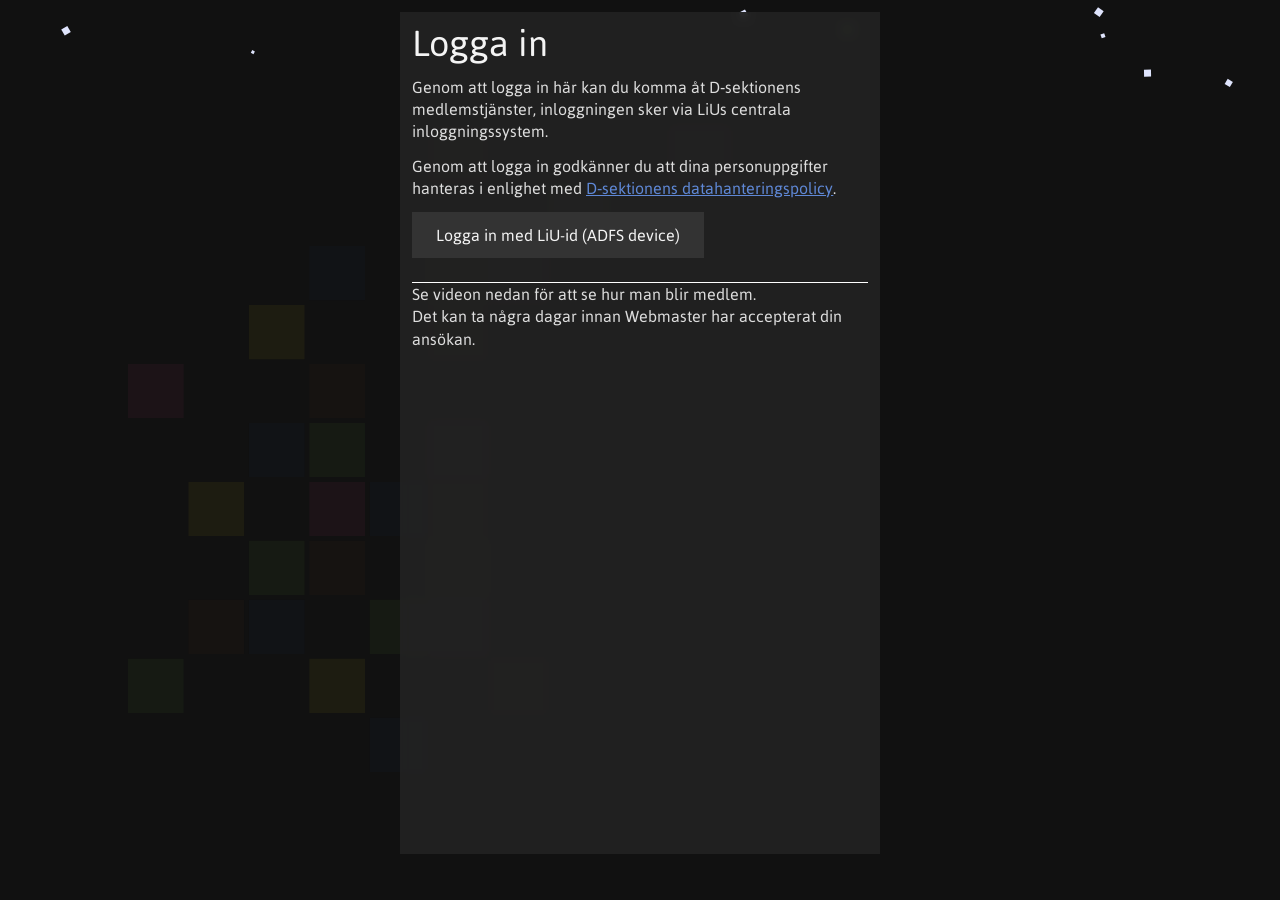
<file: index.html>
<!DOCTYPE html><html><head><meta charSet="utf-8"/><meta http-equiv="x-ua-compatible" content="ie=edge"/><meta name="viewport" content="width=device-width, initial-scale=1, shrink-to-fit=no"/><meta name="generator" content="Gatsby 5.13.3"/><style data-href="/styles.c5bfc93a2f5b4c4bd61d.css" data-identity="gatsby-global-css">html{-ms-text-size-adjust:100%;-webkit-text-size-adjust:100%}body{margin:0}article,aside,details,figcaption,figure,footer,header,main,menu,nav,section,summary{display:block}audio,canvas,progress,video{display:inline-block}audio:not([controls]){display:none;height:0}progress{vertical-align:baseline}[hidden],template{display:none}a{-webkit-text-decoration-skip:objects;background-color:transparent}a:active,a:hover{outline-width:0}abbr[title]{border-bottom:none;text-decoration:underline;-webkit-text-decoration:underline dotted;text-decoration:underline dotted}b,strong{font-weight:inherit;font-weight:bolder}dfn{font-style:italic}h1{font-size:2em;margin:.67em 0}mark{background-color:#ff0;color:#000}small{font-size:80%}sub,sup{font-size:75%;line-height:0;position:relative;vertical-align:baseline}sub{bottom:-.25em}sup{top:-.5em}img{border-style:none}svg:not(:root){overflow:hidden}code,kbd,pre,samp{font-family:monospace,monospace;font-size:1em}figure{margin:1em 40px}hr{box-sizing:content-box;height:0;overflow:visible}button,input,optgroup,select,textarea{font:inherit;margin:0}optgroup{font-weight:700}button,input{overflow:visible}button,select{text-transform:none}[type=reset],[type=submit],button,html [type=button]{-webkit-appearance:button}[type=button]::-moz-focus-inner,[type=reset]::-moz-focus-inner,[type=submit]::-moz-focus-inner,button::-moz-focus-inner{border-style:none;padding:0}[type=button]:-moz-focusring,[type=reset]:-moz-focusring,[type=submit]:-moz-focusring,button:-moz-focusring{outline:1px dotted ButtonText}fieldset{border:1px solid silver;margin:0 2px;padding:.35em .625em .75em}legend{box-sizing:border-box;color:inherit;display:table;max-width:100%;padding:0;white-space:normal}textarea{overflow:auto}[type=checkbox],[type=radio]{box-sizing:border-box;padding:0}[type=number]::-webkit-inner-spin-button,[type=number]::-webkit-outer-spin-button{height:auto}[type=search]{-webkit-appearance:textfield;outline-offset:-2px}[type=search]::-webkit-search-cancel-button,[type=search]::-webkit-search-decoration{-webkit-appearance:none}::-webkit-input-placeholder{color:inherit;opacity:.54}::-webkit-file-upload-button{-webkit-appearance:button;font:inherit}html{box-sizing:border-box;overflow-y:auto}*,:after,:before{box-sizing:inherit}body{word-wrap:break-word;-ms-font-feature-settings:"kern","liga","clig","calt";font-feature-settings:"kern","liga","clig","calt";color:rgba(0,0,0,.8);font-kerning:normal;font-weight:400}img{margin:0 0 1.45rem;max-width:100%;padding:0}h1{font-size:2.25rem}h1,h2{text-rendering:optimizeLegibility;color:inherit;font-weight:700;line-height:1.1;margin:0 0 1.45rem;padding:0}h2{font-size:1.62671rem}h3{font-size:1.38316rem}h3,h4{text-rendering:optimizeLegibility;color:inherit;font-weight:700;line-height:1.1;margin:0 0 1.45rem;padding:0}h4{font-size:1rem}h5{font-size:.85028rem}h5,h6{text-rendering:optimizeLegibility;color:inherit;font-weight:700;line-height:1.1;margin:0 0 1.45rem;padding:0}h6{font-size:.78405rem}hgroup{margin:0 0 1.45rem;padding:0}ol,ul{list-style-image:none;list-style-position:outside;margin:0 0 1.45rem 1.45rem;padding:0}dd,dl,figure,p{margin:0 0 1.45rem;padding:0}pre{word-wrap:normal;background:rgba(0,0,0,.04);border-radius:3px;font-size:.85rem;line-height:1.42;margin:0 0 1.45rem;overflow:auto;padding:1.45rem}table{border-collapse:collapse;font-size:1rem;line-height:1.45rem;width:100%}fieldset,table{margin:0 0 1.45rem;padding:0}blockquote{margin:0 1.45rem 1.45rem;padding:0}form,iframe,noscript{margin:0 0 1.45rem;padding:0}hr{background:rgba(0,0,0,.2);border:none;height:1px;margin:0 0 calc(1.45rem - 1px);padding:0}address{margin:0 0 1.45rem;padding:0}b,dt,strong,th{font-weight:700}li{margin-bottom:.725rem}ol li,ul li{padding-left:0}li>ol,li>ul{margin-bottom:.725rem;margin-left:1.45rem;margin-top:.725rem}blockquote :last-child,li :last-child,p :last-child{margin-bottom:0}li>p{margin-bottom:.725rem}code,kbd,samp{font-size:.85rem;line-height:1.45rem}abbr,abbr[title],acronym{border-bottom:1px dotted rgba(0,0,0,.5);cursor:help}abbr[title]{text-decoration:none}td,th,thead{text-align:left}td,th{font-feature-settings:"tnum";-moz-font-feature-settings:"tnum";-ms-font-feature-settings:"tnum";-webkit-font-feature-settings:"tnum";border-bottom:1px solid rgba(0,0,0,.12);padding:.725rem .96667rem calc(.725rem - 1px)}td:first-child,th:first-child{padding-left:0}td:last-child,th:last-child{padding-right:0}code,tt{background-color:rgba(0,0,0,.04);border-radius:3px;font-family:SFMono-Regular,Consolas,Roboto Mono,Droid Sans Mono,Liberation Mono,Menlo,Courier,monospace;padding:.2em 0}pre code{background:none;line-height:1.42}code:after,code:before,tt:after,tt:before{content:" ";letter-spacing:-.2em}pre code:after,pre code:before,pre tt:after,pre tt:before{content:""}@media only screen and (max-width:480px){html{font-size:100%}}@font-face{font-family:Asap;font-weight:400;src:url(/static/asap-regular-9e93f57efcfc4c14538b1d290b99bc3e.ttf) format("truetype"),url(/static/asap-regular-874b5c33afe10746c34653f3a36eaaf1.otf) format("opentype")}@font-face{font-family:Asap;font-weight:700;src:url(/static/asap-bold-b12136e6344979581fd19ef983df0f8d.ttf) format("truetype"),url(/static/asap-bold-e13e12da565ff796e84eba807f29e4f8.otf) format("opentype")}@font-face{font-family:ROCKYAOE;font-weight:400;src:url(/static/ROCKYAOE-d347ba1f58d16da7cc7968ed940cb818.ttf) format("truetype")}body{background:#111;color:#ddd;font-family:Asap,Arial,sans-serif}a{color:#5f88d6}a:visited{color:#305fb9}p{color:#ddd;line-height:1.4;margin:12px 0}h1,h2,h3,h4,h5,h6{color:#f4f4f4;font-weight:400;margin-bottom:12px;margin-top:36px}h1:first-child,h2:first-child,h3:first-child,h4:first-child,h5:first-child,h6:first-child,p:first-child{margin-top:0}h1:last-child,h2:last-child,h3:last-child,h4:last-child,h5:last-child,h6:last-child,p:last-child{margin-bottom:0}input,select,textarea{background-color:#333;border:none;color:#aaa;padding:12px}input[type=checkbox]{height:.8em;width:.8em}.layout-module--app--019e9{height:100vh;min-width:320px;position:relative}@media screen and (max-width:480px){.layout-module--app--019e9{background-image:url("data:image/svg+xml;charset=utf-8,%3Csvg xmlns='http://www.w3.org/2000/svg' width='36' height='36' viewBox='0 0 36 36'%3E%3Cpath fill='%230B0B0B' fill-opacity='.4' fill-rule='evenodd' d='M36 0H0v36h36V0zM15.126 2H2v13.126c.367.094.714.24 1.032.428L15.554 3.032A3.96 3.96 0 0 1 15.126 2zM18 4.874V18H4.874a3.96 3.96 0 0 0-.428-1.032L16.968 4.446A3.96 3.96 0 0 0 18 4.874zM22.874 2h11.712L20 16.586V4.874A4.006 4.006 0 0 0 22.874 2zm10.252 18H20v13.126c.367.094.714.24 1.032.428l12.522-12.522A3.96 3.96 0 0 1 33.126 20zM36 22.874V36H22.874a3.96 3.96 0 0 0-.428-1.032l12.522-12.522a3.96 3.96 0 0 0 1.032.428zm0-7.748V3.414L21.414 18h11.712A4.006 4.006 0 0 1 36 15.126zm-18 18V21.414L3.414 36h11.712A4.006 4.006 0 0 1 18 33.126zM4.874 20h11.712L2 34.586V22.874A4.006 4.006 0 0 0 4.874 20z'/%3E%3C/svg%3E")}}.layout-module--pixels--ad5e6{bottom:10vw;left:10vw;opacity:.05;position:fixed;right:10vw;top:10vw}.layout-module--pixels--ad5e6 svg{height:100%;max-width:100%}@media screen and (max-width:480px){.layout-module--pixels--ad5e6{display:none}}.layout-module--containerWrapper--9fa9e{height:100%}.layout-module--contentWrapper--ae307{position:relative}.layout-module--topBar--35da6{align-items:center;-webkit-backdrop-filter:blur(10px);backdrop-filter:blur(10px);background:#222;box-shadow:0 1px 3px rgba(0,0,0,.12),0 1px 2px rgba(0,0,0,.24);color:#ddd;display:flex;justify-content:space-between}.layout-module--topBar--35da6>svg{box-sizing:content-box;cursor:pointer;height:24px;padding:12px;width:24px}.layout-module--topBar--35da6>svg:hover{color:#e5398d}.sideMenu-module--darknessOverlay--5bf73{background:hsla(0,0%,7%,.9);bottom:0;left:0;position:fixed;right:0;top:0;z-index:29}.sideMenu-module--menu--a9458{background:#222 linear-gradient(45deg,rgba(32,64,124,.5),rgba(112,189,68,.5));bottom:0;box-shadow:0 3px 6px rgba(0,0,0,.16),0 3px 6px rgba(0,0,0,.23);left:0;max-width:250px;position:fixed;top:0;width:90%;z-index:30}@supports((-webkit-backdrop-filter:blur(20px)) or (backdrop-filter:blur(20px))){.sideMenu-module--menu--a9458{-webkit-backdrop-filter:blur(20px);backdrop-filter:blur(20px);background:linear-gradient(45deg,rgba(32,64,124,.5),rgba(112,189,68,.5))}}.sideMenu-module--menu--a9458>div{display:flex;flex-direction:column;height:100%;overflow-y:auto;position:relative}.sideMenu-module--imgWrapper--7dafd{border-radius:50%;display:block;margin:24px}.sideMenu-module--imgWrapper--7dafd img{border-radius:50%;margin:0}.sideMenu-module--pageList--5a21a{margin:0;padding:0}.sideMenu-module--pageList--5a21a li{list-style:none;margin:0}.sideMenu-module--pageList--5a21a li a{color:#f4f4f4;display:block;padding:12px;text-decoration:none}.sideMenu-module--pageList--5a21a li a:hover{background:hsla(0,0%,7%,.5)}.sideMenu-module--pageList--5a21a li .sideMenu-module--thisPage--4579e{background:hsla(0,0%,7%,.3)}.sideMenu-module--x--421f9{box-sizing:content-box;color:#fff;cursor:pointer;height:24px;padding:12px;position:absolute;width:24px}.sideMenu-module--x--421f9:hover{color:#e5398d}.sideMenu-module--footer--e6c5b{margin-top:auto;padding:12px;text-align:center}.sideMenu-module--footer--e6c5b>p{color:#111}.sideMenu-module--footer--e6c5b>p a{color:#f4f4f4}.sideMenu-module--footer--e6c5b>div{margin-top:12px}.sideMenu-module--footer--e6c5b>div>a{color:#111}.sideMenu-module--footer--e6c5b>div>a:hover{color:#e5398d}.sideMenu-module--footer--e6c5b>div>a svg{height:36px;width:36px}.qr-module--qrWrapper1--4d6c9{display:grid;grid-template-columns:1fr;grid-template-rows:minmax(100px,60vh)}.qr-module--qrWrapper2--611aa{background:#fff;display:flex;height:100%;margin:-12px -12px 12px}.qr-module--qr--f21ba{height:auto!important;margin:auto;max-height:100%;max-width:100%;width:auto!important}.ui-module--button--f106e{align-content:center;align-items:center;background-color:#333;border:none;color:#f4f4f4;cursor:pointer;display:flex;gap:6px;justify-content:center;margin-bottom:12px;padding:12px 24px;text-decoration:none}.ui-module--button--f106e:hover{background-color:#20407c}.ui-module--button--f106e:focus{box-shadow:0 0 2px 2px #20407c;outline-width:0}.ui-module--button--f106e:visited{color:#f4f4f4}.ui-module--buttonGroup--2a71f{display:grid;gap:12px;grid-template-columns:repeat(auto-fit,minmax(12rem,1fr));padding:12px 0}.ui-module--buttonGroup--2a71f .ui-module--button--f106e{margin-bottom:0}.ui-module--iconButton--96646{align-items:center;background-color:#333;border:none;border-radius:50%;color:#f4f4f4;cursor:pointer;display:flex;flex-direction:column;height:96px;justify-content:center;margin:0 6px;width:96px}.ui-module--iconButton--96646>svg{height:36px;margin-bottom:6px;width:36px}.ui-module--iconButton--96646:hover{background-color:#20407c}.ui-module--iconButton--96646:focus{box-shadow:0 0 2px 2px #20407c;outline-width:0}.ui-module--gridContainer--7eb70{grid-gap:12px;display:grid;grid-template-columns:repeat(auto-fit,minmax(16rem,30rem));justify-content:center;padding:12px;position:relative;z-index:10}@media screen and (max-width:480px){.ui-module--gridContainer--7eb70{grid-gap:3px;background:#222;border-bottom:3px solid #333;padding:0}}.ui-module--gridItem--5957f{-webkit-backdrop-filter:blur(5px);backdrop-filter:blur(5px);background-color:rgba(34,34,34,.95);padding:12px}.ui-module--gridFullWidth--3b061{grid-column:1/-1}.ui-module--list--bf32d{margin:0}.ui-module--list--bf32d li{background-color:#333;display:flex;list-style:none}.ui-module--listItemColor--fa4c7{border-left:6px solid}.ui-module--listText--62dd1{display:flex;flex-direction:column;flex-grow:1;justify-content:center;padding:6px 12px}.ui-module--listText--62dd1 h3{font-size:1rem;margin:0}.ui-module--listText--62dd1 p{color:#aaa;font-size:.9rem;margin:0}.ui-module--listButtons--86469{display:flex;flex-grow:0}.ui-module--listButtons--86469 .ui-module--listButton--68ce2{background:none;border:none;color:#f4f4f4;display:block;height:48px;margin:0;padding:12px}.ui-module--listButtons--86469 .ui-module--listButton--68ce2 svg{height:24px;width:24px}.ui-module--listButtons--86469 .ui-module--listButton--68ce2:hover{color:#e5398d;cursor:pointer}.ui-module--listButtons--86469 .ui-module--listButton--68ce2:focus{filter:drop-shadow(0 0 2px #20407c);outline:none}.ui-module--switchy--beca6{display:flex;flex-direction:row}.ui-module--switchy--beca6 .ui-module--slider--7c29a{border-radius:15px;cursor:pointer;display:block;height:18px;position:relative;width:40px}.ui-module--switchy--beca6 .ui-module--blob--4bf67{background:#fff;border-radius:50%;box-shadow:2px 2px 15px gray;height:22px;position:absolute;top:-2px;width:22px}.ui-module--switchy--beca6 p{margin-left:1%}.ui-module--titleChooser--0b427{align-items:center;display:flex;flex-wrap:wrap;gap:12px;justify-content:space-between;width:100%}.ui-module--titleChooser--0b427>*{max-width:30rem}.ui-module--titleChooser--0b427 h1{margin:0}.ui-module--titleChooser--0b427 .ui-module--actions--2fb6c{align-items:center;display:flex;gap:12px;width:100%}.ui-module--titleChooser--0b427 .ui-module--selectContainer--04d25{flex-grow:1;position:relative}.ui-module--titleChooser--0b427 select{background:#333;border:1px solid #444;color:#f4f4f4;font-size:1.25em;height:100%;min-height:36px;min-width:200px;outline:none;padding-left:12px;width:100%}.ui-module--titleChooser--0b427 select:focus{border:1px solid #20407c}.ui-module--titleChooser--0b427 select>optgroup,.ui-module--titleChooser--0b427 select>option{background:#333;color:#f4f4f4;padding:12px}.ui-module--titleChooser--0b427 .ui-module--hint--db981{background-color:#20407c;box-shadow:0 1px 3px rgba(0,0,0,.12),0 1px 2px rgba(0,0,0,.24);color:#fff;margin-top:18px;padding:12px 24px;position:absolute;right:0;top:100%;-webkit-user-select:none;user-select:none}.ui-module--titleChooser--0b427 .ui-module--hint--db981:after{border-bottom:18px solid #20407c;border-left:12px solid transparent;border-right:12px solid transparent;content:"";position:absolute;right:24px;top:-18px}.ui-module--Ppattern--1a270{display:block;height:100%;width:100%}.ui-module--imageHeader--1ca24{height:12rem;margin:-12px -12px 12px;position:relative}.ui-module--imageHeader--1ca24 h2{bottom:0;color:#fff;margin:12px;position:absolute}.ui-module--imageHeader--1ca24 .ui-module--Image--e5313{background-position:50%;background-size:cover;bottom:0;left:0;position:absolute;right:0;top:0}.ui-module--imageHeader--1ca24 .ui-module--gradient--7b3bd{background:linear-gradient(0deg,rgba(0,0,0,.6),transparent),linear-gradient(0deg,rgba(0,0,0,.6),transparent 30%);bottom:0;left:0;position:absolute;right:0;top:0}.modal-module--darknessOverlay--6782b{background:hsla(0,0%,7%,.9);bottom:0;left:0;position:fixed;right:0;top:0;z-index:39}.modal-module--modalWrapper--984f2{bottom:0;display:flex;left:0;padding:12px;pointer-events:none;position:fixed;right:0;top:0;z-index:40}.modal-module--modal--f0e90{-webkit-backdrop-filter:blur(10px);backdrop-filter:blur(10px);background-color:rgba(34,34,34,.9);display:grid;grid-template-rows:auto 1fr;margin:auto;max-height:100%;max-width:800px;min-height:250px;min-width:250px;pointer-events:auto}.modal-module--modal--f0e90>header{border-bottom:2px solid #aaa;color:#aaa;display:flex;justify-content:space-between}.modal-module--modal--f0e90>header h2{color:#aaa;font-weight:400;height:24px;line-height:1;margin:12px}.modal-module--modal--f0e90>header svg{box-sizing:content-box;color:#aaa;cursor:pointer;height:24px;padding:12px;width:24px}.modal-module--modal--f0e90>header svg:hover{color:#e5398d}.modal-module--modal--f0e90>div{overflow-y:auto}.modal-module--modal--f0e90>div:not(.modal-module--NoPadding--20b0a){padding:12px}.modal-module--confirmation--5c86c{display:grid;gap:12px;grid-template-columns:1fr 1fr;grid-template-rows:1fr auto;min-height:100%}.modal-module--confirmation--5c86c>p{grid-column:1/3}.pixels-module--path--7725d{transition:fill .3s ease}.page-module--page--bdfa3{margin:2rem}.page-module--page--bdfa3 h1{font-weight:700}.page-module--content--df104{display:flex;flex-direction:row;gap:2rem;justify-content:space-between;max-width:2160px;min-height:90vh}.page-module--calendarPadding--eed5e{display:flex;flex-direction:column;flex-grow:1;gap:1rem;max-height:90vh;max-width:1200px}.page-module--bookingList--80e0c{min-width:340px}.page-module--infoBox--e3ca4{background-color:#212121;margin-bottom:2rem;max-width:300px;padding:.5rem}.page-module--infoPopup--eaab4{align-items:center;background:rgba(0,0,0,.5);display:flex;height:100%;justify-content:center;left:0;position:fixed;top:0;width:100%;z-index:2}.page-module--infoPopup--eaab4 div{background-color:#212121;max-width:700px;padding:2rem}@media screen and (max-width:800px){.page-module--content--df104{align-items:center;flex-direction:column;justify-content:center}.page-module--calendarPadding--eed5e{min-height:60vh;width:100%}.page-module--resourceSelector--7cafe{width:100%}.page-module--page--bdfa3{margin:1rem}}@media screen and (max-width:400px){.page-module--page--bdfa3{margin:.5rem}}.bookableResourceContainer-module--container--c0525{display:flex;flex-direction:column;gap:1rem;overflow:auto;transition:.2s ease;width:8rem}.bookableResourceContainer-module--resourceContainer--b94ed{align-items:center;aspect-ratio:1/1;background-color:#212121;display:flex;flex-direction:column;font-size:1rem;font-weight:400;justify-content:center;min-width:3rem;position:relative;transition:background-color .3s ease;width:100%}.bookableResourceContainer-module--resourceContainer--b94ed:hover{background-color:#1a1a1a;cursor:pointer}.bookableResourceContainer-module--selected--d90f2{background-color:#20407c;transition:background-color .3s ease}.bookableResourceContainer-module--selected--d90f2:hover{background-color:#1a3366}.bookableResourceContainer-module--graphic--225c4{height:33%;width:33%}.bookableResourceContainer-module--graphic--225c4 svg{height:100%;width:100%}.bookableResourceContainer-module--label--e1ccf{color:#fff;font-size:.5;font-weight:400;left:.5rem;overflow:hidden;position:absolute;text-overflow:ellipsis;top:.5rem;white-space:nowrap;width:calc(100% - 1rem)}@media(max-width:800px){.bookableResourceContainer-module--container--c0525{flex-direction:row;flex-wrap:nowrap;font-size:.75rem;min-height:3rem;min-width:3rem;overflow-x:auto;width:100%}}@media screen and (max-width:550px){.bookableResourceContainer-module--container--c0525 p{display:none}}@media(max-width:800px){.bookableResourceContainer-module--container--c0525{flex-direction:row;flex-wrap:nowrap;overflow-x:auto;width:100%}}.bookingItem-module--container--19e4e{align-items:center;display:flex;flex-direction:row;gap:0;justify-content:space-between}.bookingItem-module--container--19e4e button{background-color:transparent;border:none;color:#fff;cursor:pointer;height:100%;padding-inline:.5rem}.bookingItem-module--container--19e4e button:hover{color:#b77c0d}.bookingItem-module--title--72d8b{font-weight:500;margin-bottom:.25rem}.bookingItem-module--date--a82c2{font-size:.8rem;margin-top:0}.bookingItem-module--containerContainer--e492a{background-color:#212121;display:flex;flex-direction:column;gap:.5rem;padding:.5rem}.bookingInputForm-module--form--c3351{display:flex;flex-direction:column;gap:1rem;margin-bottom:0;margin-top:1rem}.bookingInputForm-module--formRow--63b5d{display:flex;flex-direction:row;gap:.5rem}.bookingInputForm-module--formRow--63b5d input{width:100%}.bookingInputForm-module--form--c3351 textarea{margin-top:.5rem;resize:none;width:100%}.bookingInputForm-module--formBlock--33f1c{display:flex;flex-direction:column;gap:.5rem}.bookingInputForm-module--form--c3351 button{margin-bottom:0;margin-top:.75rem}.bookingInputForm-module--buttonContainer--d67c4{display:flex;gap:.5rem;justify-content:flex-start}.bookingInputForm-module--buttonContainer--d67c4 button[type=submit]{background-color:#20407c}.bookingInputForm-module--descriptionStyle--6d099{margin-top:0}.bookingInputForm-module--errorInput--8e792,.bookingInputForm-module--errorMessage--601ac{color:"red"}.bookingsList-module--container--75a7e{display:flex;flex-direction:column;gap:.5rem}.createNewBooking-module--form--00824{display:flex;flex-direction:column;gap:1rem;margin-top:1rem}.createNewBooking-module--formRow--0e0d6{display:flex;flex-direction:row;gap:1rem}.createNewBooking-module--formBlock--d5cda{display:flex;flex-direction:column;gap:.5rem}.createNewBooking-module--buttonWrapper--ebd5c{margin-top:.5rem}.bookingModal-module--wrapper--5fc0b{max-width:600px;padding:1rem}.bookingModal-module--wrapper--5fc0b input[type=checkbox]{height:2rem;width:2rem}.bookingModal-module--inlineInput--378db{align-items:center;display:flex;flex-direction:row;gap:1rem;justify-content:left;margin-bottom:1rem}.bookingModal-module--inlineInput--378db p{text-wrap:wrap;line-height:1rem;margin:0;width:100%}.bookingModal-module--inlineInput--378db input{height:2rem;width:2rem}.bookingModal-module--timePeriod--3de6d{margin-bottom:1rem}.bookingModal-module--errorStyle--10d9a{color:red;font-weight:700}.bookingCalendar-module--calendarContainerContainer--0724d{display:flex;flex-direction:column;height:100%;width:100%}.bookingCalendar-module--calendarContainer--57476{display:flex;flex-direction:row;height:100%;position:relative;width:100%}.bookingCalendar-module--calendarHeader--51436{align-items:center;display:flex;flex-direction:row;gap:1rem;justify-content:center;width:100%}.bookingCalendar-module--calendarHeader--51436 p{margin:0}.bookingCalendar-module--column--c26bf{border-right:1px solid #333537;display:flex;flex-direction:column;height:100%;justify-content:space-between;width:3.5rem}.bookingCalendar-module--rightOverflow--1f269{height:100%;width:1rem}.bookingCalendar-module--timeColumn--ea70b{line-height:1rem;position:absolute;right:1rem;top:-.5rem;z-index:2}.bookingCalendar-module--extraLines--e074e{align-items:center;border-left:1px solid #333537;display:flex;flex-direction:row;justify-content:space-between;margin-left:calc(3.5rem - 1px);margin-right:1rem}.bookingCalendar-module--extraLines--e074e p{border-right:1px solid #333537;height:100%;line-height:1rem;margin:0;padding:0 .5rem .5rem;text-align:center;width:100%}.bookingCalendar-module--vertLine--32bab{border-right:1px solid #333537;height:1rem;width:100%}.bookingCalendar-module--extraLine--7d5f2{background-color:#333537;height:100%;width:1px}.bookingCalendar-module--arrowButton--04027{align-items:center;background-color:transparent;border:none;color:#fff;display:flex;height:2rem;justify-content:center;transition:.2s ease;width:2rem}.bookingCalendar-module--arrowButton--04027:hover{color:#aaa;cursor:pointer}.bookingCalendar-module--arrowButton--04027 svg{height:1.5rem;width:1.5rem}.bookingCalendar-module--weekButton--8a8ed{align-items:center;background-color:transparent;border:none;color:#fff;display:flex;height:2rem;justify-content:center;transition:.2s ease;width:5rem}.bookingCalendar-module--weekButton--8a8ed:hover{color:#aaa;cursor:pointer}.bookingCalendar-module--gridLines--4c33d{display:flex;flex-direction:column;height:100%;justify-content:space-between;position:absolute;width:100%}.bookingCalendar-module--line--0254b{background-color:#333537;height:1px;position:relative;width:100%}@media screen and (max-width:800px){.bookingCalendar-module--calendarContainer--57476,.bookingCalendar-module--column--c26bf{min-height:60vh}}@media screen and (max-height:900px){.bookingCalendar-module--column--c26bf div:nth-child(2n) p{display:none}}@media screen and (max-width:600px){.bookingCalendar-module--column--c26bf{border-right:1px solid #333537;display:flex;flex-direction:column;height:100%;justify-content:space-between;width:1.5rem}.bookingCalendar-module--timeColumn--ea70b{left:0;line-height:1rem;position:absolute;top:-.5rem;z-index:2}.bookingCalendar-module--line--0254b{text-wrap:nowrap;background-color:#333537;height:1px;position:relative;width:100%}.bookingCalendar-module--extraLines--e074e{margin-left:calc(1.5rem - 1px)}.bookingCalendar-module--rightOverflow--1f269{width:0}.bookingCalendar-module--extraLines--e074e{margin-right:0}}.alertBanner-module--container--87fbc{align-items:center;background-color:#b77c0d;display:flex;gap:1rem;padding:.5rem 1rem}.alertBanner-module--container--87fbc p{margin:0}.checkin-module--controlContainer--7240d{max-width:60rem;padding:24px;width:100%}.checkin-module--controlContainer--7240d select{background:#222;border:3px solid #333;color:#ddd;max-width:90%;min-width:45%;outline:none;padding:12px}.checkin-module--controlContainer--7240d select>option{background:#333;color:#f4f4f4;padding:12px}.checkin-module--controlContainer--7240d select:first-of-type{border-bottom:none;border-radius:12px 12px 0 0}.checkin-module--controlContainer--7240d select:last-of-type:not(:first-of-type){border-radius:0 0 12px 12px;border-top:none;float:right;min-width:30%}.checkin-module--controlContainer--7240d>:focus{box-shadow:0 0 2px 1px #20407c;outline-width:0}.checkin-module--fail--bd3e9{background:rgba(255,0,0,.3)}.checkin-module--success--28ec6{background:rgba(112,189,68,.3)}.checkin-module--textField--64d5a{background:#222;border:3px solid #333;border-radius:0 12px;font-size:2rem;height:6rem;line-height:6rem;text-align:center;width:100%}.checkin-module--textField--64d5a:not(:focus){background:rgba(255,0,0,.3)}.checkin-module--shiftDown--af8d6{border-color:red}.checkin-module--container--a537d{align-items:center;display:flex;flex-direction:column;flex-grow:1;justify-content:center;padding:24px;transition:background-color .3s ease}.checkin-module--container--a537d h1{margin:0}.checkin-module--container--a537d>label{margin-bottom:12px}.checkin-module--Feedback--75290{height:10rem;text-align:center}.checkin-module--Feedback--75290 svg{height:4rem;width:4rem}.checkin-module--Feedback--75290 p{font-size:1.5em}.checkin-module--qrRegistration--1ec36{background-color:rgba(34,34,34,.9);display:grid;grid-template-rows:auto 1fr;margin:auto;max-height:100%;max-width:800px;min-height:150px;min-width:250px;pointer-events:auto}.checkin-module--qrRegistration--1ec36>video{align-items:center;display:flex;flex-direction:column;flex-grow:1;justify-content:center;padding:12px}.checkin-module--qrRegistration--1ec36>header{border-bottom:2px solid #aaa;color:#aaa;display:flex;justify-content:space-between}.checkin-module--qrRegistration--1ec36>header h2{color:#aaa;font-weight:400;height:24px;line-height:1;margin:12px}.checkin-module--qrRegistration--1ec36>header svg{box-sizing:content-box;color:#aaa;cursor:pointer;height:24px;padding:12px;width:24px}.checkin-module--qrRegistration--1ec36>header svg:hover{color:#e5398d}.membership-module--inputLabel--78ed2{display:block;margin:1rem 0}.membership-module--inputLabel--78ed2 input,.membership-module--inputLabel--78ed2 select,.membership-module--inputLabel--78ed2 textarea{border:1px solid #333;display:block;padding:.5rem;width:100%}.lock-module--success--15c91{color:#70bd44}.lock-module--error--3d6f1{color:red}.lock-module--buttons--c81b1{display:flex;justify-content:center}.lock-module--lockItemClass--bd64d{height:30rem}@media screen and (max-width:480px){.lock-module--lockItemClass--bd64d{height:unset}}.lock-module--logoContainer--cfbd6{display:flex;flex-direction:column;height:50%;justify-content:center;margin:0 auto;width:60%}@media screen and (max-width:480px){.lock-module--logoContainer--cfbd6{height:unset;max-height:-webkit-fit-content;max-height:-moz-fit-content;max-height:fit-content}}.lock-module--roomTitle--70f35{margin-top:.4em;text-align:center}.lock-module--batteryContainer--7d9e6{align-items:center;display:flex;justify-content:center}.lock-module--batteryContainer--7d9e6 p{margin:0;padding-left:4px}.lock-module--batteryContainer--7d9e6 svg{height:1.3em;width:1.3em}.preferences-module--inputLabel--8938d{display:block;margin:1rem 0}.preferences-module--inputLabel--8938d input{border:1px solid #333;padding:.5rem}.preferences-module--inputLabel--8938d input:not([type=checkbox]){display:block;width:100%}.preferences-module--inputLabel--8938d input[type=checkbox]{margin-left:12px}.preferences-module--Error--64b4f{color:red;font-size:.8em;margin:1rem 0}.preferences-module--Success--2a5c9{color:green;font-size:.8em;margin:1rem 0}.preferences-module--calendarSubNotice--f06ca{display:grid;grid-template-columns:1fr auto}.preferences-module--calendarSubNotice--f06ca input{padding:1rem;width:100%}.preferences-module--calendarSubNotice--f06ca input:focus{outline:none}.form-module--Label--ab587{display:block}.form-module--inputWrapper--1111e input{padding:6px;width:100%}.form-module--Required--ac132,.vote-module--formError--40ff7{color:red}</style></head><body><div id="___gatsby"><div style="outline:none" tabindex="-1" id="gatsby-focus-wrapper"><div class="layout-module--app--019e9"><div class="layout-module--containerWrapper--9fa9e"><div class="layout-module--contentWrapper--ae307"><div class="layout-module--pixels--ad5e6"><svg xmlns="http://www.w3.org/2000/svg" viewBox="0 0 154.68 166.116"><defs><clipPath id="a"><path d="M0 226.77h850.39V0H0z"></path></clipPath></defs><g clip-path="url(#a)" transform="matrix(1.33333 0 0 -1.33333 -39.13999942 234.4946576)"><path class="pixels-module--path--7725d" d="M52.742 74.106h10.769v10.485H52.742z" fill="#20407C"></path><path class="pixels-module--path--7725d" d="M76.128 74.106h10.769v10.485H76.128z" fill="#70BD44"></path><path class="pixels-module--path--7725d" d="M87.825 74.106h10.764v10.485H87.825z" fill="#E5398D"></path><path class="pixels-module--path--7725d" d="M98.589 96H87.825V85.517h10.764z" fill="#F7E623"></path><path class="pixels-module--path--7725d" d="M98.589 107.411H87.825V96.926h10.764z" fill="#754022"></path><path class="pixels-module--path--7725d" d="M87.825 131.156h10.764v10.484H87.825z" fill="#754022"></path><path class="pixels-module--path--7725d" d="M86.897 107.411H76.128V96.926h10.769z" fill="#20407C"></path><path class="pixels-module--path--7725d" d="M64.436 119.748h10.766v10.483H64.436z" fill="#754022"></path><path class="pixels-module--path--7725d" d="M75.202 96H64.436V85.517h10.766z" fill="#754022"></path><path class="pixels-module--path--7725d" d="M87.825 142.567h10.764v10.483H87.825z" fill="#F7E623"></path><path class="pixels-module--path--7725d" d="M99.516 142.567h10.77v10.483h-10.77z" fill="#E5398D"></path><path class="pixels-module--path--7725d" d="M121.978 164.46h-10.766v-10.483h10.766z" fill="#70BD44"></path><path class="pixels-module--path--7725d" d="M63.51 118.821H52.741v-10.485H63.51z" fill="#20407C"></path><path class="pixels-module--path--7725d" d="M75.202 118.821H64.436v-10.485h10.766z" fill="#70BD44"></path><path class="pixels-module--path--7725d" d="M41.049 74.106h10.767v10.485H41.049z" fill="#754022"></path><path class="pixels-module--path--7725d" d="M41.049 96.926h10.767v10.485H41.049z" fill="#F7E623"></path><path class="pixels-module--path--7725d" d="M52.742 131.156h10.769v10.484H52.742z" fill="#F7E623"></path><path class="pixels-module--path--7725d" d="M75.202 153.05H64.436v-10.483h10.766z" fill="#20407C"></path><path class="pixels-module--path--7725d" d="M29.355 119.748h10.768v10.483H29.355z" fill="#E5398D"></path><path class="pixels-module--path--7725d" d="M87.825 165.386h10.764v10.485H87.825z" fill="#754022"></path><path class="pixels-module--path--7725d" d="M134.597 165.386h10.768v10.485h-10.768z" fill="#E5398D"></path><path class="pixels-module--path--7725d" d="M64.436 62.697h10.766v10.482H64.436z" fill="#F7E623"></path><path class="pixels-module--path--7725d" d="M29.355 62.697h10.768v10.482H29.355z" fill="#70BD44"></path><path class="pixels-module--path--7725d" d="M76.128 51.284h10.769V61.77H76.128z" fill="#20407C"></path><path class="pixels-module--path--7725d" d="M75.202 107.411H64.436V96.926h10.766z" fill="#E5398D"></path><path class="pixels-module--path--7725d" d="M87.825 108.336h10.766v10.485H87.825z" fill="#E5398D"></path><path class="pixels-module--path--7725d" d="M63.51 96H52.741V85.517H63.51z" fill="#70BD44"></path><path class="pixels-module--path--7725d" d="M99.516 62.697h10.77v10.482h-10.77z" fill="#754022"></path></g></svg></div></div></div></div></div><div id="gatsby-announcer" style="position:absolute;top:0;width:1px;height:1px;padding:0;overflow:hidden;clip:rect(0, 0, 0, 0);white-space:nowrap;border:0" aria-live="assertive" aria-atomic="true"></div></div><script id="gatsby-script-loader">/*<![CDATA[*/window.pagePath="/";/*]]>*/</script><!-- slice-start id="_gatsby-scripts-1" -->
          <script
            id="gatsby-chunk-mapping"
          >
            window.___chunkMapping="{\"app\":[\"/app-e75c4eb38d8484451576.js\"],\"component---src-components-404-page-js\":[\"/component---src-components-404-page-js-282c362d993ca0f65941.js\"],\"component---src-components-attendance-page-js\":[\"/component---src-components-attendance-page-js-d552aa6bde8e67690df4.js\"],\"component---src-components-booking-page-js\":[\"/component---src-components-booking-page-js-f294a5045a5539d25e77.js\"],\"component---src-components-checkin-page-js\":[\"/component---src-components-checkin-page-js-d943319d02f53cede940.js\"],\"component---src-components-home-page-js\":[\"/component---src-components-home-page-js-17813ab95750f4a3d4ce.js\"],\"component---src-components-keylog-page-js\":[\"/component---src-components-keylog-page-js-b377d292c41282d7b76b.js\"],\"component---src-components-lock-page-js\":[\"/component---src-components-lock-page-js-cca84465fca57fb82941.js\"],\"component---src-components-preferences-page-js\":[\"/component---src-components-preferences-page-js-6077fb2ba87bc3e8c096.js\"],\"component---src-components-vote-page-js\":[\"/component---src-components-vote-page-js-2ac9b07b4014e54bfe02.js\"],\"component---src-components-voting-admin-page-js\":[\"/component---src-components-voting-admin-page-js-af097724f19fc98b7cf5.js\"],\"component---src-components-voting-counter-page-js\":[\"/component---src-components-voting-counter-page-js-ff76524b3c6778611757.js\"],\"component---src-components-voting-guest-page-js\":[\"/component---src-components-voting-guest-page-js-e16dfd4fc383611f85bb.js\"]}";
          </script>
        <script>window.___webpackCompilationHash="d8395af7a1d244284410";</script><script src="/webpack-runtime-dd02fe7d0aeb0f85f8bc.js" async></script><script src="/framework-fa4af7fc7446ac8a6815.js" async></script><script src="/ebc70433-60f1df19568a73d8c636.js" async></script><script src="/app-e75c4eb38d8484451576.js" async></script><!-- slice-end id="_gatsby-scripts-1" --></body></html>
</file>
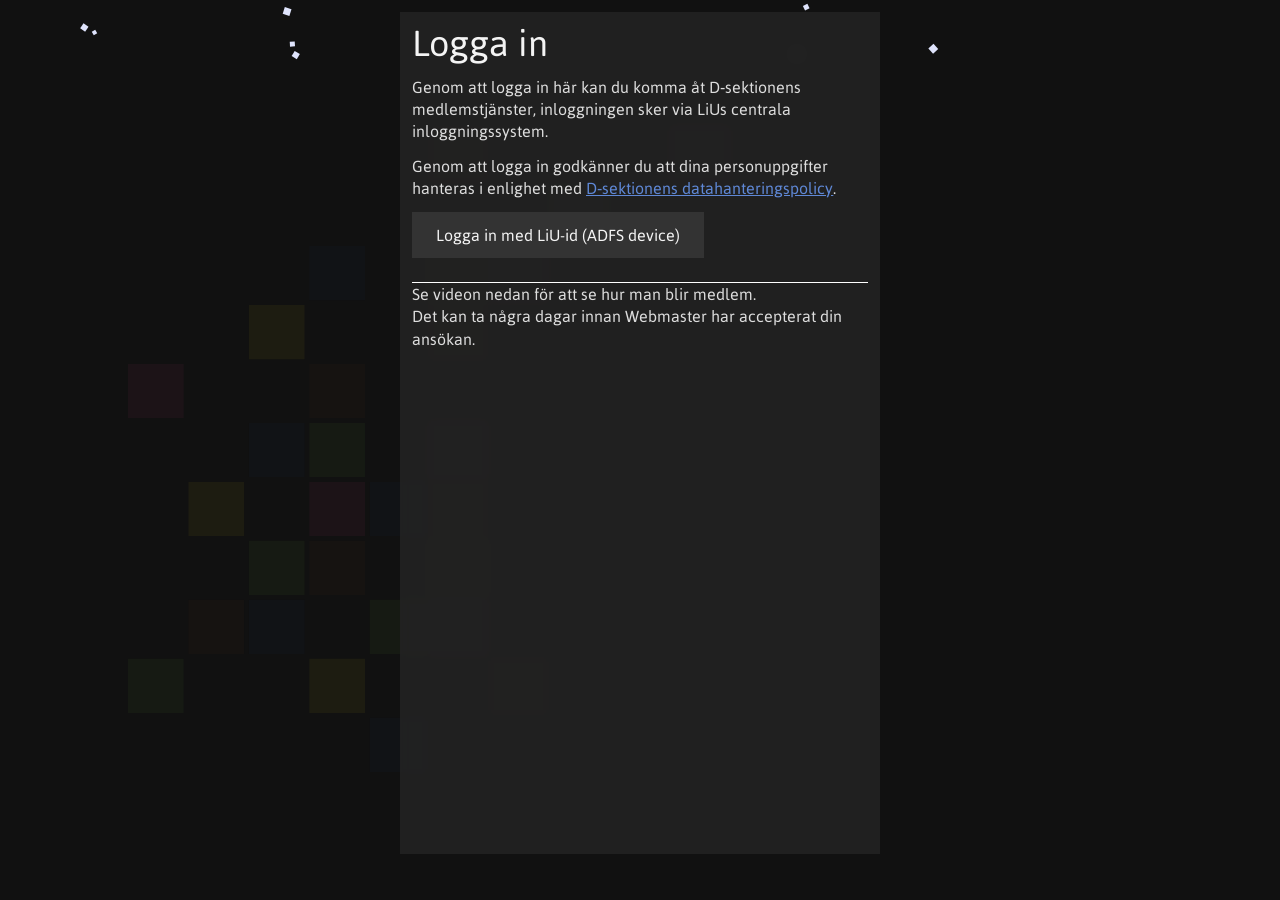
<file: attendance/index.html>
<!DOCTYPE html><html><head><meta charSet="utf-8"/><meta http-equiv="x-ua-compatible" content="ie=edge"/><meta name="viewport" content="width=device-width, initial-scale=1, shrink-to-fit=no"/><meta name="generator" content="Gatsby 5.13.3"/><style data-href="/styles.c5bfc93a2f5b4c4bd61d.css" data-identity="gatsby-global-css">html{-ms-text-size-adjust:100%;-webkit-text-size-adjust:100%}body{margin:0}article,aside,details,figcaption,figure,footer,header,main,menu,nav,section,summary{display:block}audio,canvas,progress,video{display:inline-block}audio:not([controls]){display:none;height:0}progress{vertical-align:baseline}[hidden],template{display:none}a{-webkit-text-decoration-skip:objects;background-color:transparent}a:active,a:hover{outline-width:0}abbr[title]{border-bottom:none;text-decoration:underline;-webkit-text-decoration:underline dotted;text-decoration:underline dotted}b,strong{font-weight:inherit;font-weight:bolder}dfn{font-style:italic}h1{font-size:2em;margin:.67em 0}mark{background-color:#ff0;color:#000}small{font-size:80%}sub,sup{font-size:75%;line-height:0;position:relative;vertical-align:baseline}sub{bottom:-.25em}sup{top:-.5em}img{border-style:none}svg:not(:root){overflow:hidden}code,kbd,pre,samp{font-family:monospace,monospace;font-size:1em}figure{margin:1em 40px}hr{box-sizing:content-box;height:0;overflow:visible}button,input,optgroup,select,textarea{font:inherit;margin:0}optgroup{font-weight:700}button,input{overflow:visible}button,select{text-transform:none}[type=reset],[type=submit],button,html [type=button]{-webkit-appearance:button}[type=button]::-moz-focus-inner,[type=reset]::-moz-focus-inner,[type=submit]::-moz-focus-inner,button::-moz-focus-inner{border-style:none;padding:0}[type=button]:-moz-focusring,[type=reset]:-moz-focusring,[type=submit]:-moz-focusring,button:-moz-focusring{outline:1px dotted ButtonText}fieldset{border:1px solid silver;margin:0 2px;padding:.35em .625em .75em}legend{box-sizing:border-box;color:inherit;display:table;max-width:100%;padding:0;white-space:normal}textarea{overflow:auto}[type=checkbox],[type=radio]{box-sizing:border-box;padding:0}[type=number]::-webkit-inner-spin-button,[type=number]::-webkit-outer-spin-button{height:auto}[type=search]{-webkit-appearance:textfield;outline-offset:-2px}[type=search]::-webkit-search-cancel-button,[type=search]::-webkit-search-decoration{-webkit-appearance:none}::-webkit-input-placeholder{color:inherit;opacity:.54}::-webkit-file-upload-button{-webkit-appearance:button;font:inherit}html{box-sizing:border-box;overflow-y:auto}*,:after,:before{box-sizing:inherit}body{word-wrap:break-word;-ms-font-feature-settings:"kern","liga","clig","calt";font-feature-settings:"kern","liga","clig","calt";color:rgba(0,0,0,.8);font-kerning:normal;font-weight:400}img{margin:0 0 1.45rem;max-width:100%;padding:0}h1{font-size:2.25rem}h1,h2{text-rendering:optimizeLegibility;color:inherit;font-weight:700;line-height:1.1;margin:0 0 1.45rem;padding:0}h2{font-size:1.62671rem}h3{font-size:1.38316rem}h3,h4{text-rendering:optimizeLegibility;color:inherit;font-weight:700;line-height:1.1;margin:0 0 1.45rem;padding:0}h4{font-size:1rem}h5{font-size:.85028rem}h5,h6{text-rendering:optimizeLegibility;color:inherit;font-weight:700;line-height:1.1;margin:0 0 1.45rem;padding:0}h6{font-size:.78405rem}hgroup{margin:0 0 1.45rem;padding:0}ol,ul{list-style-image:none;list-style-position:outside;margin:0 0 1.45rem 1.45rem;padding:0}dd,dl,figure,p{margin:0 0 1.45rem;padding:0}pre{word-wrap:normal;background:rgba(0,0,0,.04);border-radius:3px;font-size:.85rem;line-height:1.42;margin:0 0 1.45rem;overflow:auto;padding:1.45rem}table{border-collapse:collapse;font-size:1rem;line-height:1.45rem;width:100%}fieldset,table{margin:0 0 1.45rem;padding:0}blockquote{margin:0 1.45rem 1.45rem;padding:0}form,iframe,noscript{margin:0 0 1.45rem;padding:0}hr{background:rgba(0,0,0,.2);border:none;height:1px;margin:0 0 calc(1.45rem - 1px);padding:0}address{margin:0 0 1.45rem;padding:0}b,dt,strong,th{font-weight:700}li{margin-bottom:.725rem}ol li,ul li{padding-left:0}li>ol,li>ul{margin-bottom:.725rem;margin-left:1.45rem;margin-top:.725rem}blockquote :last-child,li :last-child,p :last-child{margin-bottom:0}li>p{margin-bottom:.725rem}code,kbd,samp{font-size:.85rem;line-height:1.45rem}abbr,abbr[title],acronym{border-bottom:1px dotted rgba(0,0,0,.5);cursor:help}abbr[title]{text-decoration:none}td,th,thead{text-align:left}td,th{font-feature-settings:"tnum";-moz-font-feature-settings:"tnum";-ms-font-feature-settings:"tnum";-webkit-font-feature-settings:"tnum";border-bottom:1px solid rgba(0,0,0,.12);padding:.725rem .96667rem calc(.725rem - 1px)}td:first-child,th:first-child{padding-left:0}td:last-child,th:last-child{padding-right:0}code,tt{background-color:rgba(0,0,0,.04);border-radius:3px;font-family:SFMono-Regular,Consolas,Roboto Mono,Droid Sans Mono,Liberation Mono,Menlo,Courier,monospace;padding:.2em 0}pre code{background:none;line-height:1.42}code:after,code:before,tt:after,tt:before{content:" ";letter-spacing:-.2em}pre code:after,pre code:before,pre tt:after,pre tt:before{content:""}@media only screen and (max-width:480px){html{font-size:100%}}@font-face{font-family:Asap;font-weight:400;src:url(/static/asap-regular-9e93f57efcfc4c14538b1d290b99bc3e.ttf) format("truetype"),url(/static/asap-regular-874b5c33afe10746c34653f3a36eaaf1.otf) format("opentype")}@font-face{font-family:Asap;font-weight:700;src:url(/static/asap-bold-b12136e6344979581fd19ef983df0f8d.ttf) format("truetype"),url(/static/asap-bold-e13e12da565ff796e84eba807f29e4f8.otf) format("opentype")}@font-face{font-family:ROCKYAOE;font-weight:400;src:url(/static/ROCKYAOE-d347ba1f58d16da7cc7968ed940cb818.ttf) format("truetype")}body{background:#111;color:#ddd;font-family:Asap,Arial,sans-serif}a{color:#5f88d6}a:visited{color:#305fb9}p{color:#ddd;line-height:1.4;margin:12px 0}h1,h2,h3,h4,h5,h6{color:#f4f4f4;font-weight:400;margin-bottom:12px;margin-top:36px}h1:first-child,h2:first-child,h3:first-child,h4:first-child,h5:first-child,h6:first-child,p:first-child{margin-top:0}h1:last-child,h2:last-child,h3:last-child,h4:last-child,h5:last-child,h6:last-child,p:last-child{margin-bottom:0}input,select,textarea{background-color:#333;border:none;color:#aaa;padding:12px}input[type=checkbox]{height:.8em;width:.8em}.layout-module--app--019e9{height:100vh;min-width:320px;position:relative}@media screen and (max-width:480px){.layout-module--app--019e9{background-image:url("data:image/svg+xml;charset=utf-8,%3Csvg xmlns='http://www.w3.org/2000/svg' width='36' height='36' viewBox='0 0 36 36'%3E%3Cpath fill='%230B0B0B' fill-opacity='.4' fill-rule='evenodd' d='M36 0H0v36h36V0zM15.126 2H2v13.126c.367.094.714.24 1.032.428L15.554 3.032A3.96 3.96 0 0 1 15.126 2zM18 4.874V18H4.874a3.96 3.96 0 0 0-.428-1.032L16.968 4.446A3.96 3.96 0 0 0 18 4.874zM22.874 2h11.712L20 16.586V4.874A4.006 4.006 0 0 0 22.874 2zm10.252 18H20v13.126c.367.094.714.24 1.032.428l12.522-12.522A3.96 3.96 0 0 1 33.126 20zM36 22.874V36H22.874a3.96 3.96 0 0 0-.428-1.032l12.522-12.522a3.96 3.96 0 0 0 1.032.428zm0-7.748V3.414L21.414 18h11.712A4.006 4.006 0 0 1 36 15.126zm-18 18V21.414L3.414 36h11.712A4.006 4.006 0 0 1 18 33.126zM4.874 20h11.712L2 34.586V22.874A4.006 4.006 0 0 0 4.874 20z'/%3E%3C/svg%3E")}}.layout-module--pixels--ad5e6{bottom:10vw;left:10vw;opacity:.05;position:fixed;right:10vw;top:10vw}.layout-module--pixels--ad5e6 svg{height:100%;max-width:100%}@media screen and (max-width:480px){.layout-module--pixels--ad5e6{display:none}}.layout-module--containerWrapper--9fa9e{height:100%}.layout-module--contentWrapper--ae307{position:relative}.layout-module--topBar--35da6{align-items:center;-webkit-backdrop-filter:blur(10px);backdrop-filter:blur(10px);background:#222;box-shadow:0 1px 3px rgba(0,0,0,.12),0 1px 2px rgba(0,0,0,.24);color:#ddd;display:flex;justify-content:space-between}.layout-module--topBar--35da6>svg{box-sizing:content-box;cursor:pointer;height:24px;padding:12px;width:24px}.layout-module--topBar--35da6>svg:hover{color:#e5398d}.sideMenu-module--darknessOverlay--5bf73{background:hsla(0,0%,7%,.9);bottom:0;left:0;position:fixed;right:0;top:0;z-index:29}.sideMenu-module--menu--a9458{background:#222 linear-gradient(45deg,rgba(32,64,124,.5),rgba(112,189,68,.5));bottom:0;box-shadow:0 3px 6px rgba(0,0,0,.16),0 3px 6px rgba(0,0,0,.23);left:0;max-width:250px;position:fixed;top:0;width:90%;z-index:30}@supports((-webkit-backdrop-filter:blur(20px)) or (backdrop-filter:blur(20px))){.sideMenu-module--menu--a9458{-webkit-backdrop-filter:blur(20px);backdrop-filter:blur(20px);background:linear-gradient(45deg,rgba(32,64,124,.5),rgba(112,189,68,.5))}}.sideMenu-module--menu--a9458>div{display:flex;flex-direction:column;height:100%;overflow-y:auto;position:relative}.sideMenu-module--imgWrapper--7dafd{border-radius:50%;display:block;margin:24px}.sideMenu-module--imgWrapper--7dafd img{border-radius:50%;margin:0}.sideMenu-module--pageList--5a21a{margin:0;padding:0}.sideMenu-module--pageList--5a21a li{list-style:none;margin:0}.sideMenu-module--pageList--5a21a li a{color:#f4f4f4;display:block;padding:12px;text-decoration:none}.sideMenu-module--pageList--5a21a li a:hover{background:hsla(0,0%,7%,.5)}.sideMenu-module--pageList--5a21a li .sideMenu-module--thisPage--4579e{background:hsla(0,0%,7%,.3)}.sideMenu-module--x--421f9{box-sizing:content-box;color:#fff;cursor:pointer;height:24px;padding:12px;position:absolute;width:24px}.sideMenu-module--x--421f9:hover{color:#e5398d}.sideMenu-module--footer--e6c5b{margin-top:auto;padding:12px;text-align:center}.sideMenu-module--footer--e6c5b>p{color:#111}.sideMenu-module--footer--e6c5b>p a{color:#f4f4f4}.sideMenu-module--footer--e6c5b>div{margin-top:12px}.sideMenu-module--footer--e6c5b>div>a{color:#111}.sideMenu-module--footer--e6c5b>div>a:hover{color:#e5398d}.sideMenu-module--footer--e6c5b>div>a svg{height:36px;width:36px}.qr-module--qrWrapper1--4d6c9{display:grid;grid-template-columns:1fr;grid-template-rows:minmax(100px,60vh)}.qr-module--qrWrapper2--611aa{background:#fff;display:flex;height:100%;margin:-12px -12px 12px}.qr-module--qr--f21ba{height:auto!important;margin:auto;max-height:100%;max-width:100%;width:auto!important}.ui-module--button--f106e{align-content:center;align-items:center;background-color:#333;border:none;color:#f4f4f4;cursor:pointer;display:flex;gap:6px;justify-content:center;margin-bottom:12px;padding:12px 24px;text-decoration:none}.ui-module--button--f106e:hover{background-color:#20407c}.ui-module--button--f106e:focus{box-shadow:0 0 2px 2px #20407c;outline-width:0}.ui-module--button--f106e:visited{color:#f4f4f4}.ui-module--buttonGroup--2a71f{display:grid;gap:12px;grid-template-columns:repeat(auto-fit,minmax(12rem,1fr));padding:12px 0}.ui-module--buttonGroup--2a71f .ui-module--button--f106e{margin-bottom:0}.ui-module--iconButton--96646{align-items:center;background-color:#333;border:none;border-radius:50%;color:#f4f4f4;cursor:pointer;display:flex;flex-direction:column;height:96px;justify-content:center;margin:0 6px;width:96px}.ui-module--iconButton--96646>svg{height:36px;margin-bottom:6px;width:36px}.ui-module--iconButton--96646:hover{background-color:#20407c}.ui-module--iconButton--96646:focus{box-shadow:0 0 2px 2px #20407c;outline-width:0}.ui-module--gridContainer--7eb70{grid-gap:12px;display:grid;grid-template-columns:repeat(auto-fit,minmax(16rem,30rem));justify-content:center;padding:12px;position:relative;z-index:10}@media screen and (max-width:480px){.ui-module--gridContainer--7eb70{grid-gap:3px;background:#222;border-bottom:3px solid #333;padding:0}}.ui-module--gridItem--5957f{-webkit-backdrop-filter:blur(5px);backdrop-filter:blur(5px);background-color:rgba(34,34,34,.95);padding:12px}.ui-module--gridFullWidth--3b061{grid-column:1/-1}.ui-module--list--bf32d{margin:0}.ui-module--list--bf32d li{background-color:#333;display:flex;list-style:none}.ui-module--listItemColor--fa4c7{border-left:6px solid}.ui-module--listText--62dd1{display:flex;flex-direction:column;flex-grow:1;justify-content:center;padding:6px 12px}.ui-module--listText--62dd1 h3{font-size:1rem;margin:0}.ui-module--listText--62dd1 p{color:#aaa;font-size:.9rem;margin:0}.ui-module--listButtons--86469{display:flex;flex-grow:0}.ui-module--listButtons--86469 .ui-module--listButton--68ce2{background:none;border:none;color:#f4f4f4;display:block;height:48px;margin:0;padding:12px}.ui-module--listButtons--86469 .ui-module--listButton--68ce2 svg{height:24px;width:24px}.ui-module--listButtons--86469 .ui-module--listButton--68ce2:hover{color:#e5398d;cursor:pointer}.ui-module--listButtons--86469 .ui-module--listButton--68ce2:focus{filter:drop-shadow(0 0 2px #20407c);outline:none}.ui-module--switchy--beca6{display:flex;flex-direction:row}.ui-module--switchy--beca6 .ui-module--slider--7c29a{border-radius:15px;cursor:pointer;display:block;height:18px;position:relative;width:40px}.ui-module--switchy--beca6 .ui-module--blob--4bf67{background:#fff;border-radius:50%;box-shadow:2px 2px 15px gray;height:22px;position:absolute;top:-2px;width:22px}.ui-module--switchy--beca6 p{margin-left:1%}.ui-module--titleChooser--0b427{align-items:center;display:flex;flex-wrap:wrap;gap:12px;justify-content:space-between;width:100%}.ui-module--titleChooser--0b427>*{max-width:30rem}.ui-module--titleChooser--0b427 h1{margin:0}.ui-module--titleChooser--0b427 .ui-module--actions--2fb6c{align-items:center;display:flex;gap:12px;width:100%}.ui-module--titleChooser--0b427 .ui-module--selectContainer--04d25{flex-grow:1;position:relative}.ui-module--titleChooser--0b427 select{background:#333;border:1px solid #444;color:#f4f4f4;font-size:1.25em;height:100%;min-height:36px;min-width:200px;outline:none;padding-left:12px;width:100%}.ui-module--titleChooser--0b427 select:focus{border:1px solid #20407c}.ui-module--titleChooser--0b427 select>optgroup,.ui-module--titleChooser--0b427 select>option{background:#333;color:#f4f4f4;padding:12px}.ui-module--titleChooser--0b427 .ui-module--hint--db981{background-color:#20407c;box-shadow:0 1px 3px rgba(0,0,0,.12),0 1px 2px rgba(0,0,0,.24);color:#fff;margin-top:18px;padding:12px 24px;position:absolute;right:0;top:100%;-webkit-user-select:none;user-select:none}.ui-module--titleChooser--0b427 .ui-module--hint--db981:after{border-bottom:18px solid #20407c;border-left:12px solid transparent;border-right:12px solid transparent;content:"";position:absolute;right:24px;top:-18px}.ui-module--Ppattern--1a270{display:block;height:100%;width:100%}.ui-module--imageHeader--1ca24{height:12rem;margin:-12px -12px 12px;position:relative}.ui-module--imageHeader--1ca24 h2{bottom:0;color:#fff;margin:12px;position:absolute}.ui-module--imageHeader--1ca24 .ui-module--Image--e5313{background-position:50%;background-size:cover;bottom:0;left:0;position:absolute;right:0;top:0}.ui-module--imageHeader--1ca24 .ui-module--gradient--7b3bd{background:linear-gradient(0deg,rgba(0,0,0,.6),transparent),linear-gradient(0deg,rgba(0,0,0,.6),transparent 30%);bottom:0;left:0;position:absolute;right:0;top:0}.modal-module--darknessOverlay--6782b{background:hsla(0,0%,7%,.9);bottom:0;left:0;position:fixed;right:0;top:0;z-index:39}.modal-module--modalWrapper--984f2{bottom:0;display:flex;left:0;padding:12px;pointer-events:none;position:fixed;right:0;top:0;z-index:40}.modal-module--modal--f0e90{-webkit-backdrop-filter:blur(10px);backdrop-filter:blur(10px);background-color:rgba(34,34,34,.9);display:grid;grid-template-rows:auto 1fr;margin:auto;max-height:100%;max-width:800px;min-height:250px;min-width:250px;pointer-events:auto}.modal-module--modal--f0e90>header{border-bottom:2px solid #aaa;color:#aaa;display:flex;justify-content:space-between}.modal-module--modal--f0e90>header h2{color:#aaa;font-weight:400;height:24px;line-height:1;margin:12px}.modal-module--modal--f0e90>header svg{box-sizing:content-box;color:#aaa;cursor:pointer;height:24px;padding:12px;width:24px}.modal-module--modal--f0e90>header svg:hover{color:#e5398d}.modal-module--modal--f0e90>div{overflow-y:auto}.modal-module--modal--f0e90>div:not(.modal-module--NoPadding--20b0a){padding:12px}.modal-module--confirmation--5c86c{display:grid;gap:12px;grid-template-columns:1fr 1fr;grid-template-rows:1fr auto;min-height:100%}.modal-module--confirmation--5c86c>p{grid-column:1/3}.pixels-module--path--7725d{transition:fill .3s ease}.page-module--page--bdfa3{margin:2rem}.page-module--page--bdfa3 h1{font-weight:700}.page-module--content--df104{display:flex;flex-direction:row;gap:2rem;justify-content:space-between;max-width:2160px;min-height:90vh}.page-module--calendarPadding--eed5e{display:flex;flex-direction:column;flex-grow:1;gap:1rem;max-height:90vh;max-width:1200px}.page-module--bookingList--80e0c{min-width:340px}.page-module--infoBox--e3ca4{background-color:#212121;margin-bottom:2rem;max-width:300px;padding:.5rem}.page-module--infoPopup--eaab4{align-items:center;background:rgba(0,0,0,.5);display:flex;height:100%;justify-content:center;left:0;position:fixed;top:0;width:100%;z-index:2}.page-module--infoPopup--eaab4 div{background-color:#212121;max-width:700px;padding:2rem}@media screen and (max-width:800px){.page-module--content--df104{align-items:center;flex-direction:column;justify-content:center}.page-module--calendarPadding--eed5e{min-height:60vh;width:100%}.page-module--resourceSelector--7cafe{width:100%}.page-module--page--bdfa3{margin:1rem}}@media screen and (max-width:400px){.page-module--page--bdfa3{margin:.5rem}}.bookableResourceContainer-module--container--c0525{display:flex;flex-direction:column;gap:1rem;overflow:auto;transition:.2s ease;width:8rem}.bookableResourceContainer-module--resourceContainer--b94ed{align-items:center;aspect-ratio:1/1;background-color:#212121;display:flex;flex-direction:column;font-size:1rem;font-weight:400;justify-content:center;min-width:3rem;position:relative;transition:background-color .3s ease;width:100%}.bookableResourceContainer-module--resourceContainer--b94ed:hover{background-color:#1a1a1a;cursor:pointer}.bookableResourceContainer-module--selected--d90f2{background-color:#20407c;transition:background-color .3s ease}.bookableResourceContainer-module--selected--d90f2:hover{background-color:#1a3366}.bookableResourceContainer-module--graphic--225c4{height:33%;width:33%}.bookableResourceContainer-module--graphic--225c4 svg{height:100%;width:100%}.bookableResourceContainer-module--label--e1ccf{color:#fff;font-size:.5;font-weight:400;left:.5rem;overflow:hidden;position:absolute;text-overflow:ellipsis;top:.5rem;white-space:nowrap;width:calc(100% - 1rem)}@media(max-width:800px){.bookableResourceContainer-module--container--c0525{flex-direction:row;flex-wrap:nowrap;font-size:.75rem;min-height:3rem;min-width:3rem;overflow-x:auto;width:100%}}@media screen and (max-width:550px){.bookableResourceContainer-module--container--c0525 p{display:none}}@media(max-width:800px){.bookableResourceContainer-module--container--c0525{flex-direction:row;flex-wrap:nowrap;overflow-x:auto;width:100%}}.bookingItem-module--container--19e4e{align-items:center;display:flex;flex-direction:row;gap:0;justify-content:space-between}.bookingItem-module--container--19e4e button{background-color:transparent;border:none;color:#fff;cursor:pointer;height:100%;padding-inline:.5rem}.bookingItem-module--container--19e4e button:hover{color:#b77c0d}.bookingItem-module--title--72d8b{font-weight:500;margin-bottom:.25rem}.bookingItem-module--date--a82c2{font-size:.8rem;margin-top:0}.bookingItem-module--containerContainer--e492a{background-color:#212121;display:flex;flex-direction:column;gap:.5rem;padding:.5rem}.bookingInputForm-module--form--c3351{display:flex;flex-direction:column;gap:1rem;margin-bottom:0;margin-top:1rem}.bookingInputForm-module--formRow--63b5d{display:flex;flex-direction:row;gap:.5rem}.bookingInputForm-module--formRow--63b5d input{width:100%}.bookingInputForm-module--form--c3351 textarea{margin-top:.5rem;resize:none;width:100%}.bookingInputForm-module--formBlock--33f1c{display:flex;flex-direction:column;gap:.5rem}.bookingInputForm-module--form--c3351 button{margin-bottom:0;margin-top:.75rem}.bookingInputForm-module--buttonContainer--d67c4{display:flex;gap:.5rem;justify-content:flex-start}.bookingInputForm-module--buttonContainer--d67c4 button[type=submit]{background-color:#20407c}.bookingInputForm-module--descriptionStyle--6d099{margin-top:0}.bookingInputForm-module--errorInput--8e792,.bookingInputForm-module--errorMessage--601ac{color:"red"}.bookingsList-module--container--75a7e{display:flex;flex-direction:column;gap:.5rem}.createNewBooking-module--form--00824{display:flex;flex-direction:column;gap:1rem;margin-top:1rem}.createNewBooking-module--formRow--0e0d6{display:flex;flex-direction:row;gap:1rem}.createNewBooking-module--formBlock--d5cda{display:flex;flex-direction:column;gap:.5rem}.createNewBooking-module--buttonWrapper--ebd5c{margin-top:.5rem}.bookingModal-module--wrapper--5fc0b{max-width:600px;padding:1rem}.bookingModal-module--wrapper--5fc0b input[type=checkbox]{height:2rem;width:2rem}.bookingModal-module--inlineInput--378db{align-items:center;display:flex;flex-direction:row;gap:1rem;justify-content:left;margin-bottom:1rem}.bookingModal-module--inlineInput--378db p{text-wrap:wrap;line-height:1rem;margin:0;width:100%}.bookingModal-module--inlineInput--378db input{height:2rem;width:2rem}.bookingModal-module--timePeriod--3de6d{margin-bottom:1rem}.bookingModal-module--errorStyle--10d9a{color:red;font-weight:700}.bookingCalendar-module--calendarContainerContainer--0724d{display:flex;flex-direction:column;height:100%;width:100%}.bookingCalendar-module--calendarContainer--57476{display:flex;flex-direction:row;height:100%;position:relative;width:100%}.bookingCalendar-module--calendarHeader--51436{align-items:center;display:flex;flex-direction:row;gap:1rem;justify-content:center;width:100%}.bookingCalendar-module--calendarHeader--51436 p{margin:0}.bookingCalendar-module--column--c26bf{border-right:1px solid #333537;display:flex;flex-direction:column;height:100%;justify-content:space-between;width:3.5rem}.bookingCalendar-module--rightOverflow--1f269{height:100%;width:1rem}.bookingCalendar-module--timeColumn--ea70b{line-height:1rem;position:absolute;right:1rem;top:-.5rem;z-index:2}.bookingCalendar-module--extraLines--e074e{align-items:center;border-left:1px solid #333537;display:flex;flex-direction:row;justify-content:space-between;margin-left:calc(3.5rem - 1px);margin-right:1rem}.bookingCalendar-module--extraLines--e074e p{border-right:1px solid #333537;height:100%;line-height:1rem;margin:0;padding:0 .5rem .5rem;text-align:center;width:100%}.bookingCalendar-module--vertLine--32bab{border-right:1px solid #333537;height:1rem;width:100%}.bookingCalendar-module--extraLine--7d5f2{background-color:#333537;height:100%;width:1px}.bookingCalendar-module--arrowButton--04027{align-items:center;background-color:transparent;border:none;color:#fff;display:flex;height:2rem;justify-content:center;transition:.2s ease;width:2rem}.bookingCalendar-module--arrowButton--04027:hover{color:#aaa;cursor:pointer}.bookingCalendar-module--arrowButton--04027 svg{height:1.5rem;width:1.5rem}.bookingCalendar-module--weekButton--8a8ed{align-items:center;background-color:transparent;border:none;color:#fff;display:flex;height:2rem;justify-content:center;transition:.2s ease;width:5rem}.bookingCalendar-module--weekButton--8a8ed:hover{color:#aaa;cursor:pointer}.bookingCalendar-module--gridLines--4c33d{display:flex;flex-direction:column;height:100%;justify-content:space-between;position:absolute;width:100%}.bookingCalendar-module--line--0254b{background-color:#333537;height:1px;position:relative;width:100%}@media screen and (max-width:800px){.bookingCalendar-module--calendarContainer--57476,.bookingCalendar-module--column--c26bf{min-height:60vh}}@media screen and (max-height:900px){.bookingCalendar-module--column--c26bf div:nth-child(2n) p{display:none}}@media screen and (max-width:600px){.bookingCalendar-module--column--c26bf{border-right:1px solid #333537;display:flex;flex-direction:column;height:100%;justify-content:space-between;width:1.5rem}.bookingCalendar-module--timeColumn--ea70b{left:0;line-height:1rem;position:absolute;top:-.5rem;z-index:2}.bookingCalendar-module--line--0254b{text-wrap:nowrap;background-color:#333537;height:1px;position:relative;width:100%}.bookingCalendar-module--extraLines--e074e{margin-left:calc(1.5rem - 1px)}.bookingCalendar-module--rightOverflow--1f269{width:0}.bookingCalendar-module--extraLines--e074e{margin-right:0}}.alertBanner-module--container--87fbc{align-items:center;background-color:#b77c0d;display:flex;gap:1rem;padding:.5rem 1rem}.alertBanner-module--container--87fbc p{margin:0}.checkin-module--controlContainer--7240d{max-width:60rem;padding:24px;width:100%}.checkin-module--controlContainer--7240d select{background:#222;border:3px solid #333;color:#ddd;max-width:90%;min-width:45%;outline:none;padding:12px}.checkin-module--controlContainer--7240d select>option{background:#333;color:#f4f4f4;padding:12px}.checkin-module--controlContainer--7240d select:first-of-type{border-bottom:none;border-radius:12px 12px 0 0}.checkin-module--controlContainer--7240d select:last-of-type:not(:first-of-type){border-radius:0 0 12px 12px;border-top:none;float:right;min-width:30%}.checkin-module--controlContainer--7240d>:focus{box-shadow:0 0 2px 1px #20407c;outline-width:0}.checkin-module--fail--bd3e9{background:rgba(255,0,0,.3)}.checkin-module--success--28ec6{background:rgba(112,189,68,.3)}.checkin-module--textField--64d5a{background:#222;border:3px solid #333;border-radius:0 12px;font-size:2rem;height:6rem;line-height:6rem;text-align:center;width:100%}.checkin-module--textField--64d5a:not(:focus){background:rgba(255,0,0,.3)}.checkin-module--shiftDown--af8d6{border-color:red}.checkin-module--container--a537d{align-items:center;display:flex;flex-direction:column;flex-grow:1;justify-content:center;padding:24px;transition:background-color .3s ease}.checkin-module--container--a537d h1{margin:0}.checkin-module--container--a537d>label{margin-bottom:12px}.checkin-module--Feedback--75290{height:10rem;text-align:center}.checkin-module--Feedback--75290 svg{height:4rem;width:4rem}.checkin-module--Feedback--75290 p{font-size:1.5em}.checkin-module--qrRegistration--1ec36{background-color:rgba(34,34,34,.9);display:grid;grid-template-rows:auto 1fr;margin:auto;max-height:100%;max-width:800px;min-height:150px;min-width:250px;pointer-events:auto}.checkin-module--qrRegistration--1ec36>video{align-items:center;display:flex;flex-direction:column;flex-grow:1;justify-content:center;padding:12px}.checkin-module--qrRegistration--1ec36>header{border-bottom:2px solid #aaa;color:#aaa;display:flex;justify-content:space-between}.checkin-module--qrRegistration--1ec36>header h2{color:#aaa;font-weight:400;height:24px;line-height:1;margin:12px}.checkin-module--qrRegistration--1ec36>header svg{box-sizing:content-box;color:#aaa;cursor:pointer;height:24px;padding:12px;width:24px}.checkin-module--qrRegistration--1ec36>header svg:hover{color:#e5398d}.membership-module--inputLabel--78ed2{display:block;margin:1rem 0}.membership-module--inputLabel--78ed2 input,.membership-module--inputLabel--78ed2 select,.membership-module--inputLabel--78ed2 textarea{border:1px solid #333;display:block;padding:.5rem;width:100%}.lock-module--success--15c91{color:#70bd44}.lock-module--error--3d6f1{color:red}.lock-module--buttons--c81b1{display:flex;justify-content:center}.lock-module--lockItemClass--bd64d{height:30rem}@media screen and (max-width:480px){.lock-module--lockItemClass--bd64d{height:unset}}.lock-module--logoContainer--cfbd6{display:flex;flex-direction:column;height:50%;justify-content:center;margin:0 auto;width:60%}@media screen and (max-width:480px){.lock-module--logoContainer--cfbd6{height:unset;max-height:-webkit-fit-content;max-height:-moz-fit-content;max-height:fit-content}}.lock-module--roomTitle--70f35{margin-top:.4em;text-align:center}.lock-module--batteryContainer--7d9e6{align-items:center;display:flex;justify-content:center}.lock-module--batteryContainer--7d9e6 p{margin:0;padding-left:4px}.lock-module--batteryContainer--7d9e6 svg{height:1.3em;width:1.3em}.preferences-module--inputLabel--8938d{display:block;margin:1rem 0}.preferences-module--inputLabel--8938d input{border:1px solid #333;padding:.5rem}.preferences-module--inputLabel--8938d input:not([type=checkbox]){display:block;width:100%}.preferences-module--inputLabel--8938d input[type=checkbox]{margin-left:12px}.preferences-module--Error--64b4f{color:red;font-size:.8em;margin:1rem 0}.preferences-module--Success--2a5c9{color:green;font-size:.8em;margin:1rem 0}.preferences-module--calendarSubNotice--f06ca{display:grid;grid-template-columns:1fr auto}.preferences-module--calendarSubNotice--f06ca input{padding:1rem;width:100%}.preferences-module--calendarSubNotice--f06ca input:focus{outline:none}.form-module--Label--ab587{display:block}.form-module--inputWrapper--1111e input{padding:6px;width:100%}.form-module--Required--ac132,.vote-module--formError--40ff7{color:red}</style></head><body><div id="___gatsby"><div style="outline:none" tabindex="-1" id="gatsby-focus-wrapper"><div class="layout-module--app--019e9"><div class="layout-module--containerWrapper--9fa9e"><div class="layout-module--contentWrapper--ae307"><div class="layout-module--pixels--ad5e6"><svg xmlns="http://www.w3.org/2000/svg" viewBox="0 0 154.68 166.116"><defs><clipPath id="a"><path d="M0 226.77h850.39V0H0z"></path></clipPath></defs><g clip-path="url(#a)" transform="matrix(1.33333 0 0 -1.33333 -39.13999942 234.4946576)"><path class="pixels-module--path--7725d" d="M52.742 74.106h10.769v10.485H52.742z" fill="#20407C"></path><path class="pixels-module--path--7725d" d="M76.128 74.106h10.769v10.485H76.128z" fill="#70BD44"></path><path class="pixels-module--path--7725d" d="M87.825 74.106h10.764v10.485H87.825z" fill="#E5398D"></path><path class="pixels-module--path--7725d" d="M98.589 96H87.825V85.517h10.764z" fill="#F7E623"></path><path class="pixels-module--path--7725d" d="M98.589 107.411H87.825V96.926h10.764z" fill="#754022"></path><path class="pixels-module--path--7725d" d="M87.825 131.156h10.764v10.484H87.825z" fill="#754022"></path><path class="pixels-module--path--7725d" d="M86.897 107.411H76.128V96.926h10.769z" fill="#20407C"></path><path class="pixels-module--path--7725d" d="M64.436 119.748h10.766v10.483H64.436z" fill="#754022"></path><path class="pixels-module--path--7725d" d="M75.202 96H64.436V85.517h10.766z" fill="#754022"></path><path class="pixels-module--path--7725d" d="M87.825 142.567h10.764v10.483H87.825z" fill="#F7E623"></path><path class="pixels-module--path--7725d" d="M99.516 142.567h10.77v10.483h-10.77z" fill="#E5398D"></path><path class="pixels-module--path--7725d" d="M121.978 164.46h-10.766v-10.483h10.766z" fill="#70BD44"></path><path class="pixels-module--path--7725d" d="M63.51 118.821H52.741v-10.485H63.51z" fill="#20407C"></path><path class="pixels-module--path--7725d" d="M75.202 118.821H64.436v-10.485h10.766z" fill="#70BD44"></path><path class="pixels-module--path--7725d" d="M41.049 74.106h10.767v10.485H41.049z" fill="#754022"></path><path class="pixels-module--path--7725d" d="M41.049 96.926h10.767v10.485H41.049z" fill="#F7E623"></path><path class="pixels-module--path--7725d" d="M52.742 131.156h10.769v10.484H52.742z" fill="#F7E623"></path><path class="pixels-module--path--7725d" d="M75.202 153.05H64.436v-10.483h10.766z" fill="#20407C"></path><path class="pixels-module--path--7725d" d="M29.355 119.748h10.768v10.483H29.355z" fill="#E5398D"></path><path class="pixels-module--path--7725d" d="M87.825 165.386h10.764v10.485H87.825z" fill="#754022"></path><path class="pixels-module--path--7725d" d="M134.597 165.386h10.768v10.485h-10.768z" fill="#E5398D"></path><path class="pixels-module--path--7725d" d="M64.436 62.697h10.766v10.482H64.436z" fill="#F7E623"></path><path class="pixels-module--path--7725d" d="M29.355 62.697h10.768v10.482H29.355z" fill="#70BD44"></path><path class="pixels-module--path--7725d" d="M76.128 51.284h10.769V61.77H76.128z" fill="#20407C"></path><path class="pixels-module--path--7725d" d="M75.202 107.411H64.436V96.926h10.766z" fill="#E5398D"></path><path class="pixels-module--path--7725d" d="M87.825 108.336h10.766v10.485H87.825z" fill="#E5398D"></path><path class="pixels-module--path--7725d" d="M63.51 96H52.741V85.517H63.51z" fill="#70BD44"></path><path class="pixels-module--path--7725d" d="M99.516 62.697h10.77v10.482h-10.77z" fill="#754022"></path></g></svg></div></div></div></div></div><div id="gatsby-announcer" style="position:absolute;top:0;width:1px;height:1px;padding:0;overflow:hidden;clip:rect(0, 0, 0, 0);white-space:nowrap;border:0" aria-live="assertive" aria-atomic="true"></div></div><script id="gatsby-script-loader">/*<![CDATA[*/window.pagePath="/attendance/";/*]]>*/</script><!-- slice-start id="_gatsby-scripts-1" -->
          <script
            id="gatsby-chunk-mapping"
          >
            window.___chunkMapping="{\"app\":[\"/app-e75c4eb38d8484451576.js\"],\"component---src-components-404-page-js\":[\"/component---src-components-404-page-js-282c362d993ca0f65941.js\"],\"component---src-components-attendance-page-js\":[\"/component---src-components-attendance-page-js-d552aa6bde8e67690df4.js\"],\"component---src-components-booking-page-js\":[\"/component---src-components-booking-page-js-f294a5045a5539d25e77.js\"],\"component---src-components-checkin-page-js\":[\"/component---src-components-checkin-page-js-d943319d02f53cede940.js\"],\"component---src-components-home-page-js\":[\"/component---src-components-home-page-js-17813ab95750f4a3d4ce.js\"],\"component---src-components-keylog-page-js\":[\"/component---src-components-keylog-page-js-b377d292c41282d7b76b.js\"],\"component---src-components-lock-page-js\":[\"/component---src-components-lock-page-js-cca84465fca57fb82941.js\"],\"component---src-components-preferences-page-js\":[\"/component---src-components-preferences-page-js-6077fb2ba87bc3e8c096.js\"],\"component---src-components-vote-page-js\":[\"/component---src-components-vote-page-js-2ac9b07b4014e54bfe02.js\"],\"component---src-components-voting-admin-page-js\":[\"/component---src-components-voting-admin-page-js-af097724f19fc98b7cf5.js\"],\"component---src-components-voting-counter-page-js\":[\"/component---src-components-voting-counter-page-js-ff76524b3c6778611757.js\"],\"component---src-components-voting-guest-page-js\":[\"/component---src-components-voting-guest-page-js-e16dfd4fc383611f85bb.js\"]}";
          </script>
        <script>window.___webpackCompilationHash="d8395af7a1d244284410";</script><script src="/webpack-runtime-dd02fe7d0aeb0f85f8bc.js" async></script><script src="/framework-fa4af7fc7446ac8a6815.js" async></script><script src="/ebc70433-60f1df19568a73d8c636.js" async></script><script src="/app-e75c4eb38d8484451576.js" async></script><!-- slice-end id="_gatsby-scripts-1" --></body></html>
</file>
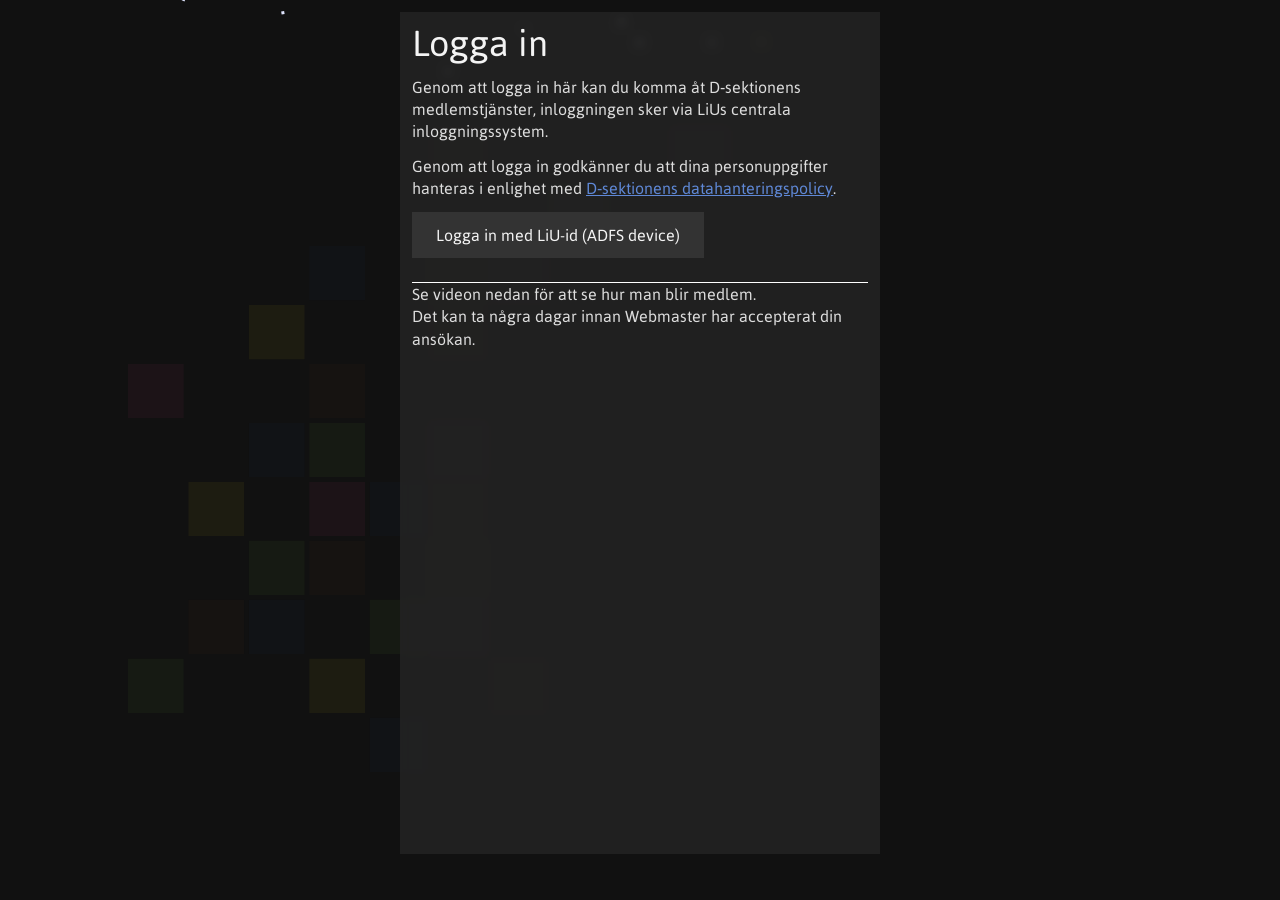
<file: booking/index.html>
<!DOCTYPE html><html><head><meta charSet="utf-8"/><meta http-equiv="x-ua-compatible" content="ie=edge"/><meta name="viewport" content="width=device-width, initial-scale=1, shrink-to-fit=no"/><meta name="generator" content="Gatsby 5.13.3"/><style data-href="/styles.c5bfc93a2f5b4c4bd61d.css" data-identity="gatsby-global-css">html{-ms-text-size-adjust:100%;-webkit-text-size-adjust:100%}body{margin:0}article,aside,details,figcaption,figure,footer,header,main,menu,nav,section,summary{display:block}audio,canvas,progress,video{display:inline-block}audio:not([controls]){display:none;height:0}progress{vertical-align:baseline}[hidden],template{display:none}a{-webkit-text-decoration-skip:objects;background-color:transparent}a:active,a:hover{outline-width:0}abbr[title]{border-bottom:none;text-decoration:underline;-webkit-text-decoration:underline dotted;text-decoration:underline dotted}b,strong{font-weight:inherit;font-weight:bolder}dfn{font-style:italic}h1{font-size:2em;margin:.67em 0}mark{background-color:#ff0;color:#000}small{font-size:80%}sub,sup{font-size:75%;line-height:0;position:relative;vertical-align:baseline}sub{bottom:-.25em}sup{top:-.5em}img{border-style:none}svg:not(:root){overflow:hidden}code,kbd,pre,samp{font-family:monospace,monospace;font-size:1em}figure{margin:1em 40px}hr{box-sizing:content-box;height:0;overflow:visible}button,input,optgroup,select,textarea{font:inherit;margin:0}optgroup{font-weight:700}button,input{overflow:visible}button,select{text-transform:none}[type=reset],[type=submit],button,html [type=button]{-webkit-appearance:button}[type=button]::-moz-focus-inner,[type=reset]::-moz-focus-inner,[type=submit]::-moz-focus-inner,button::-moz-focus-inner{border-style:none;padding:0}[type=button]:-moz-focusring,[type=reset]:-moz-focusring,[type=submit]:-moz-focusring,button:-moz-focusring{outline:1px dotted ButtonText}fieldset{border:1px solid silver;margin:0 2px;padding:.35em .625em .75em}legend{box-sizing:border-box;color:inherit;display:table;max-width:100%;padding:0;white-space:normal}textarea{overflow:auto}[type=checkbox],[type=radio]{box-sizing:border-box;padding:0}[type=number]::-webkit-inner-spin-button,[type=number]::-webkit-outer-spin-button{height:auto}[type=search]{-webkit-appearance:textfield;outline-offset:-2px}[type=search]::-webkit-search-cancel-button,[type=search]::-webkit-search-decoration{-webkit-appearance:none}::-webkit-input-placeholder{color:inherit;opacity:.54}::-webkit-file-upload-button{-webkit-appearance:button;font:inherit}html{box-sizing:border-box;overflow-y:auto}*,:after,:before{box-sizing:inherit}body{word-wrap:break-word;-ms-font-feature-settings:"kern","liga","clig","calt";font-feature-settings:"kern","liga","clig","calt";color:rgba(0,0,0,.8);font-kerning:normal;font-weight:400}img{margin:0 0 1.45rem;max-width:100%;padding:0}h1{font-size:2.25rem}h1,h2{text-rendering:optimizeLegibility;color:inherit;font-weight:700;line-height:1.1;margin:0 0 1.45rem;padding:0}h2{font-size:1.62671rem}h3{font-size:1.38316rem}h3,h4{text-rendering:optimizeLegibility;color:inherit;font-weight:700;line-height:1.1;margin:0 0 1.45rem;padding:0}h4{font-size:1rem}h5{font-size:.85028rem}h5,h6{text-rendering:optimizeLegibility;color:inherit;font-weight:700;line-height:1.1;margin:0 0 1.45rem;padding:0}h6{font-size:.78405rem}hgroup{margin:0 0 1.45rem;padding:0}ol,ul{list-style-image:none;list-style-position:outside;margin:0 0 1.45rem 1.45rem;padding:0}dd,dl,figure,p{margin:0 0 1.45rem;padding:0}pre{word-wrap:normal;background:rgba(0,0,0,.04);border-radius:3px;font-size:.85rem;line-height:1.42;margin:0 0 1.45rem;overflow:auto;padding:1.45rem}table{border-collapse:collapse;font-size:1rem;line-height:1.45rem;width:100%}fieldset,table{margin:0 0 1.45rem;padding:0}blockquote{margin:0 1.45rem 1.45rem;padding:0}form,iframe,noscript{margin:0 0 1.45rem;padding:0}hr{background:rgba(0,0,0,.2);border:none;height:1px;margin:0 0 calc(1.45rem - 1px);padding:0}address{margin:0 0 1.45rem;padding:0}b,dt,strong,th{font-weight:700}li{margin-bottom:.725rem}ol li,ul li{padding-left:0}li>ol,li>ul{margin-bottom:.725rem;margin-left:1.45rem;margin-top:.725rem}blockquote :last-child,li :last-child,p :last-child{margin-bottom:0}li>p{margin-bottom:.725rem}code,kbd,samp{font-size:.85rem;line-height:1.45rem}abbr,abbr[title],acronym{border-bottom:1px dotted rgba(0,0,0,.5);cursor:help}abbr[title]{text-decoration:none}td,th,thead{text-align:left}td,th{font-feature-settings:"tnum";-moz-font-feature-settings:"tnum";-ms-font-feature-settings:"tnum";-webkit-font-feature-settings:"tnum";border-bottom:1px solid rgba(0,0,0,.12);padding:.725rem .96667rem calc(.725rem - 1px)}td:first-child,th:first-child{padding-left:0}td:last-child,th:last-child{padding-right:0}code,tt{background-color:rgba(0,0,0,.04);border-radius:3px;font-family:SFMono-Regular,Consolas,Roboto Mono,Droid Sans Mono,Liberation Mono,Menlo,Courier,monospace;padding:.2em 0}pre code{background:none;line-height:1.42}code:after,code:before,tt:after,tt:before{content:" ";letter-spacing:-.2em}pre code:after,pre code:before,pre tt:after,pre tt:before{content:""}@media only screen and (max-width:480px){html{font-size:100%}}@font-face{font-family:Asap;font-weight:400;src:url(/static/asap-regular-9e93f57efcfc4c14538b1d290b99bc3e.ttf) format("truetype"),url(/static/asap-regular-874b5c33afe10746c34653f3a36eaaf1.otf) format("opentype")}@font-face{font-family:Asap;font-weight:700;src:url(/static/asap-bold-b12136e6344979581fd19ef983df0f8d.ttf) format("truetype"),url(/static/asap-bold-e13e12da565ff796e84eba807f29e4f8.otf) format("opentype")}@font-face{font-family:ROCKYAOE;font-weight:400;src:url(/static/ROCKYAOE-d347ba1f58d16da7cc7968ed940cb818.ttf) format("truetype")}body{background:#111;color:#ddd;font-family:Asap,Arial,sans-serif}a{color:#5f88d6}a:visited{color:#305fb9}p{color:#ddd;line-height:1.4;margin:12px 0}h1,h2,h3,h4,h5,h6{color:#f4f4f4;font-weight:400;margin-bottom:12px;margin-top:36px}h1:first-child,h2:first-child,h3:first-child,h4:first-child,h5:first-child,h6:first-child,p:first-child{margin-top:0}h1:last-child,h2:last-child,h3:last-child,h4:last-child,h5:last-child,h6:last-child,p:last-child{margin-bottom:0}input,select,textarea{background-color:#333;border:none;color:#aaa;padding:12px}input[type=checkbox]{height:.8em;width:.8em}.layout-module--app--019e9{height:100vh;min-width:320px;position:relative}@media screen and (max-width:480px){.layout-module--app--019e9{background-image:url("data:image/svg+xml;charset=utf-8,%3Csvg xmlns='http://www.w3.org/2000/svg' width='36' height='36' viewBox='0 0 36 36'%3E%3Cpath fill='%230B0B0B' fill-opacity='.4' fill-rule='evenodd' d='M36 0H0v36h36V0zM15.126 2H2v13.126c.367.094.714.24 1.032.428L15.554 3.032A3.96 3.96 0 0 1 15.126 2zM18 4.874V18H4.874a3.96 3.96 0 0 0-.428-1.032L16.968 4.446A3.96 3.96 0 0 0 18 4.874zM22.874 2h11.712L20 16.586V4.874A4.006 4.006 0 0 0 22.874 2zm10.252 18H20v13.126c.367.094.714.24 1.032.428l12.522-12.522A3.96 3.96 0 0 1 33.126 20zM36 22.874V36H22.874a3.96 3.96 0 0 0-.428-1.032l12.522-12.522a3.96 3.96 0 0 0 1.032.428zm0-7.748V3.414L21.414 18h11.712A4.006 4.006 0 0 1 36 15.126zm-18 18V21.414L3.414 36h11.712A4.006 4.006 0 0 1 18 33.126zM4.874 20h11.712L2 34.586V22.874A4.006 4.006 0 0 0 4.874 20z'/%3E%3C/svg%3E")}}.layout-module--pixels--ad5e6{bottom:10vw;left:10vw;opacity:.05;position:fixed;right:10vw;top:10vw}.layout-module--pixels--ad5e6 svg{height:100%;max-width:100%}@media screen and (max-width:480px){.layout-module--pixels--ad5e6{display:none}}.layout-module--containerWrapper--9fa9e{height:100%}.layout-module--contentWrapper--ae307{position:relative}.layout-module--topBar--35da6{align-items:center;-webkit-backdrop-filter:blur(10px);backdrop-filter:blur(10px);background:#222;box-shadow:0 1px 3px rgba(0,0,0,.12),0 1px 2px rgba(0,0,0,.24);color:#ddd;display:flex;justify-content:space-between}.layout-module--topBar--35da6>svg{box-sizing:content-box;cursor:pointer;height:24px;padding:12px;width:24px}.layout-module--topBar--35da6>svg:hover{color:#e5398d}.sideMenu-module--darknessOverlay--5bf73{background:hsla(0,0%,7%,.9);bottom:0;left:0;position:fixed;right:0;top:0;z-index:29}.sideMenu-module--menu--a9458{background:#222 linear-gradient(45deg,rgba(32,64,124,.5),rgba(112,189,68,.5));bottom:0;box-shadow:0 3px 6px rgba(0,0,0,.16),0 3px 6px rgba(0,0,0,.23);left:0;max-width:250px;position:fixed;top:0;width:90%;z-index:30}@supports((-webkit-backdrop-filter:blur(20px)) or (backdrop-filter:blur(20px))){.sideMenu-module--menu--a9458{-webkit-backdrop-filter:blur(20px);backdrop-filter:blur(20px);background:linear-gradient(45deg,rgba(32,64,124,.5),rgba(112,189,68,.5))}}.sideMenu-module--menu--a9458>div{display:flex;flex-direction:column;height:100%;overflow-y:auto;position:relative}.sideMenu-module--imgWrapper--7dafd{border-radius:50%;display:block;margin:24px}.sideMenu-module--imgWrapper--7dafd img{border-radius:50%;margin:0}.sideMenu-module--pageList--5a21a{margin:0;padding:0}.sideMenu-module--pageList--5a21a li{list-style:none;margin:0}.sideMenu-module--pageList--5a21a li a{color:#f4f4f4;display:block;padding:12px;text-decoration:none}.sideMenu-module--pageList--5a21a li a:hover{background:hsla(0,0%,7%,.5)}.sideMenu-module--pageList--5a21a li .sideMenu-module--thisPage--4579e{background:hsla(0,0%,7%,.3)}.sideMenu-module--x--421f9{box-sizing:content-box;color:#fff;cursor:pointer;height:24px;padding:12px;position:absolute;width:24px}.sideMenu-module--x--421f9:hover{color:#e5398d}.sideMenu-module--footer--e6c5b{margin-top:auto;padding:12px;text-align:center}.sideMenu-module--footer--e6c5b>p{color:#111}.sideMenu-module--footer--e6c5b>p a{color:#f4f4f4}.sideMenu-module--footer--e6c5b>div{margin-top:12px}.sideMenu-module--footer--e6c5b>div>a{color:#111}.sideMenu-module--footer--e6c5b>div>a:hover{color:#e5398d}.sideMenu-module--footer--e6c5b>div>a svg{height:36px;width:36px}.qr-module--qrWrapper1--4d6c9{display:grid;grid-template-columns:1fr;grid-template-rows:minmax(100px,60vh)}.qr-module--qrWrapper2--611aa{background:#fff;display:flex;height:100%;margin:-12px -12px 12px}.qr-module--qr--f21ba{height:auto!important;margin:auto;max-height:100%;max-width:100%;width:auto!important}.ui-module--button--f106e{align-content:center;align-items:center;background-color:#333;border:none;color:#f4f4f4;cursor:pointer;display:flex;gap:6px;justify-content:center;margin-bottom:12px;padding:12px 24px;text-decoration:none}.ui-module--button--f106e:hover{background-color:#20407c}.ui-module--button--f106e:focus{box-shadow:0 0 2px 2px #20407c;outline-width:0}.ui-module--button--f106e:visited{color:#f4f4f4}.ui-module--buttonGroup--2a71f{display:grid;gap:12px;grid-template-columns:repeat(auto-fit,minmax(12rem,1fr));padding:12px 0}.ui-module--buttonGroup--2a71f .ui-module--button--f106e{margin-bottom:0}.ui-module--iconButton--96646{align-items:center;background-color:#333;border:none;border-radius:50%;color:#f4f4f4;cursor:pointer;display:flex;flex-direction:column;height:96px;justify-content:center;margin:0 6px;width:96px}.ui-module--iconButton--96646>svg{height:36px;margin-bottom:6px;width:36px}.ui-module--iconButton--96646:hover{background-color:#20407c}.ui-module--iconButton--96646:focus{box-shadow:0 0 2px 2px #20407c;outline-width:0}.ui-module--gridContainer--7eb70{grid-gap:12px;display:grid;grid-template-columns:repeat(auto-fit,minmax(16rem,30rem));justify-content:center;padding:12px;position:relative;z-index:10}@media screen and (max-width:480px){.ui-module--gridContainer--7eb70{grid-gap:3px;background:#222;border-bottom:3px solid #333;padding:0}}.ui-module--gridItem--5957f{-webkit-backdrop-filter:blur(5px);backdrop-filter:blur(5px);background-color:rgba(34,34,34,.95);padding:12px}.ui-module--gridFullWidth--3b061{grid-column:1/-1}.ui-module--list--bf32d{margin:0}.ui-module--list--bf32d li{background-color:#333;display:flex;list-style:none}.ui-module--listItemColor--fa4c7{border-left:6px solid}.ui-module--listText--62dd1{display:flex;flex-direction:column;flex-grow:1;justify-content:center;padding:6px 12px}.ui-module--listText--62dd1 h3{font-size:1rem;margin:0}.ui-module--listText--62dd1 p{color:#aaa;font-size:.9rem;margin:0}.ui-module--listButtons--86469{display:flex;flex-grow:0}.ui-module--listButtons--86469 .ui-module--listButton--68ce2{background:none;border:none;color:#f4f4f4;display:block;height:48px;margin:0;padding:12px}.ui-module--listButtons--86469 .ui-module--listButton--68ce2 svg{height:24px;width:24px}.ui-module--listButtons--86469 .ui-module--listButton--68ce2:hover{color:#e5398d;cursor:pointer}.ui-module--listButtons--86469 .ui-module--listButton--68ce2:focus{filter:drop-shadow(0 0 2px #20407c);outline:none}.ui-module--switchy--beca6{display:flex;flex-direction:row}.ui-module--switchy--beca6 .ui-module--slider--7c29a{border-radius:15px;cursor:pointer;display:block;height:18px;position:relative;width:40px}.ui-module--switchy--beca6 .ui-module--blob--4bf67{background:#fff;border-radius:50%;box-shadow:2px 2px 15px gray;height:22px;position:absolute;top:-2px;width:22px}.ui-module--switchy--beca6 p{margin-left:1%}.ui-module--titleChooser--0b427{align-items:center;display:flex;flex-wrap:wrap;gap:12px;justify-content:space-between;width:100%}.ui-module--titleChooser--0b427>*{max-width:30rem}.ui-module--titleChooser--0b427 h1{margin:0}.ui-module--titleChooser--0b427 .ui-module--actions--2fb6c{align-items:center;display:flex;gap:12px;width:100%}.ui-module--titleChooser--0b427 .ui-module--selectContainer--04d25{flex-grow:1;position:relative}.ui-module--titleChooser--0b427 select{background:#333;border:1px solid #444;color:#f4f4f4;font-size:1.25em;height:100%;min-height:36px;min-width:200px;outline:none;padding-left:12px;width:100%}.ui-module--titleChooser--0b427 select:focus{border:1px solid #20407c}.ui-module--titleChooser--0b427 select>optgroup,.ui-module--titleChooser--0b427 select>option{background:#333;color:#f4f4f4;padding:12px}.ui-module--titleChooser--0b427 .ui-module--hint--db981{background-color:#20407c;box-shadow:0 1px 3px rgba(0,0,0,.12),0 1px 2px rgba(0,0,0,.24);color:#fff;margin-top:18px;padding:12px 24px;position:absolute;right:0;top:100%;-webkit-user-select:none;user-select:none}.ui-module--titleChooser--0b427 .ui-module--hint--db981:after{border-bottom:18px solid #20407c;border-left:12px solid transparent;border-right:12px solid transparent;content:"";position:absolute;right:24px;top:-18px}.ui-module--Ppattern--1a270{display:block;height:100%;width:100%}.ui-module--imageHeader--1ca24{height:12rem;margin:-12px -12px 12px;position:relative}.ui-module--imageHeader--1ca24 h2{bottom:0;color:#fff;margin:12px;position:absolute}.ui-module--imageHeader--1ca24 .ui-module--Image--e5313{background-position:50%;background-size:cover;bottom:0;left:0;position:absolute;right:0;top:0}.ui-module--imageHeader--1ca24 .ui-module--gradient--7b3bd{background:linear-gradient(0deg,rgba(0,0,0,.6),transparent),linear-gradient(0deg,rgba(0,0,0,.6),transparent 30%);bottom:0;left:0;position:absolute;right:0;top:0}.modal-module--darknessOverlay--6782b{background:hsla(0,0%,7%,.9);bottom:0;left:0;position:fixed;right:0;top:0;z-index:39}.modal-module--modalWrapper--984f2{bottom:0;display:flex;left:0;padding:12px;pointer-events:none;position:fixed;right:0;top:0;z-index:40}.modal-module--modal--f0e90{-webkit-backdrop-filter:blur(10px);backdrop-filter:blur(10px);background-color:rgba(34,34,34,.9);display:grid;grid-template-rows:auto 1fr;margin:auto;max-height:100%;max-width:800px;min-height:250px;min-width:250px;pointer-events:auto}.modal-module--modal--f0e90>header{border-bottom:2px solid #aaa;color:#aaa;display:flex;justify-content:space-between}.modal-module--modal--f0e90>header h2{color:#aaa;font-weight:400;height:24px;line-height:1;margin:12px}.modal-module--modal--f0e90>header svg{box-sizing:content-box;color:#aaa;cursor:pointer;height:24px;padding:12px;width:24px}.modal-module--modal--f0e90>header svg:hover{color:#e5398d}.modal-module--modal--f0e90>div{overflow-y:auto}.modal-module--modal--f0e90>div:not(.modal-module--NoPadding--20b0a){padding:12px}.modal-module--confirmation--5c86c{display:grid;gap:12px;grid-template-columns:1fr 1fr;grid-template-rows:1fr auto;min-height:100%}.modal-module--confirmation--5c86c>p{grid-column:1/3}.pixels-module--path--7725d{transition:fill .3s ease}.page-module--page--bdfa3{margin:2rem}.page-module--page--bdfa3 h1{font-weight:700}.page-module--content--df104{display:flex;flex-direction:row;gap:2rem;justify-content:space-between;max-width:2160px;min-height:90vh}.page-module--calendarPadding--eed5e{display:flex;flex-direction:column;flex-grow:1;gap:1rem;max-height:90vh;max-width:1200px}.page-module--bookingList--80e0c{min-width:340px}.page-module--infoBox--e3ca4{background-color:#212121;margin-bottom:2rem;max-width:300px;padding:.5rem}.page-module--infoPopup--eaab4{align-items:center;background:rgba(0,0,0,.5);display:flex;height:100%;justify-content:center;left:0;position:fixed;top:0;width:100%;z-index:2}.page-module--infoPopup--eaab4 div{background-color:#212121;max-width:700px;padding:2rem}@media screen and (max-width:800px){.page-module--content--df104{align-items:center;flex-direction:column;justify-content:center}.page-module--calendarPadding--eed5e{min-height:60vh;width:100%}.page-module--resourceSelector--7cafe{width:100%}.page-module--page--bdfa3{margin:1rem}}@media screen and (max-width:400px){.page-module--page--bdfa3{margin:.5rem}}.bookableResourceContainer-module--container--c0525{display:flex;flex-direction:column;gap:1rem;overflow:auto;transition:.2s ease;width:8rem}.bookableResourceContainer-module--resourceContainer--b94ed{align-items:center;aspect-ratio:1/1;background-color:#212121;display:flex;flex-direction:column;font-size:1rem;font-weight:400;justify-content:center;min-width:3rem;position:relative;transition:background-color .3s ease;width:100%}.bookableResourceContainer-module--resourceContainer--b94ed:hover{background-color:#1a1a1a;cursor:pointer}.bookableResourceContainer-module--selected--d90f2{background-color:#20407c;transition:background-color .3s ease}.bookableResourceContainer-module--selected--d90f2:hover{background-color:#1a3366}.bookableResourceContainer-module--graphic--225c4{height:33%;width:33%}.bookableResourceContainer-module--graphic--225c4 svg{height:100%;width:100%}.bookableResourceContainer-module--label--e1ccf{color:#fff;font-size:.5;font-weight:400;left:.5rem;overflow:hidden;position:absolute;text-overflow:ellipsis;top:.5rem;white-space:nowrap;width:calc(100% - 1rem)}@media(max-width:800px){.bookableResourceContainer-module--container--c0525{flex-direction:row;flex-wrap:nowrap;font-size:.75rem;min-height:3rem;min-width:3rem;overflow-x:auto;width:100%}}@media screen and (max-width:550px){.bookableResourceContainer-module--container--c0525 p{display:none}}@media(max-width:800px){.bookableResourceContainer-module--container--c0525{flex-direction:row;flex-wrap:nowrap;overflow-x:auto;width:100%}}.bookingItem-module--container--19e4e{align-items:center;display:flex;flex-direction:row;gap:0;justify-content:space-between}.bookingItem-module--container--19e4e button{background-color:transparent;border:none;color:#fff;cursor:pointer;height:100%;padding-inline:.5rem}.bookingItem-module--container--19e4e button:hover{color:#b77c0d}.bookingItem-module--title--72d8b{font-weight:500;margin-bottom:.25rem}.bookingItem-module--date--a82c2{font-size:.8rem;margin-top:0}.bookingItem-module--containerContainer--e492a{background-color:#212121;display:flex;flex-direction:column;gap:.5rem;padding:.5rem}.bookingInputForm-module--form--c3351{display:flex;flex-direction:column;gap:1rem;margin-bottom:0;margin-top:1rem}.bookingInputForm-module--formRow--63b5d{display:flex;flex-direction:row;gap:.5rem}.bookingInputForm-module--formRow--63b5d input{width:100%}.bookingInputForm-module--form--c3351 textarea{margin-top:.5rem;resize:none;width:100%}.bookingInputForm-module--formBlock--33f1c{display:flex;flex-direction:column;gap:.5rem}.bookingInputForm-module--form--c3351 button{margin-bottom:0;margin-top:.75rem}.bookingInputForm-module--buttonContainer--d67c4{display:flex;gap:.5rem;justify-content:flex-start}.bookingInputForm-module--buttonContainer--d67c4 button[type=submit]{background-color:#20407c}.bookingInputForm-module--descriptionStyle--6d099{margin-top:0}.bookingInputForm-module--errorInput--8e792,.bookingInputForm-module--errorMessage--601ac{color:"red"}.bookingsList-module--container--75a7e{display:flex;flex-direction:column;gap:.5rem}.createNewBooking-module--form--00824{display:flex;flex-direction:column;gap:1rem;margin-top:1rem}.createNewBooking-module--formRow--0e0d6{display:flex;flex-direction:row;gap:1rem}.createNewBooking-module--formBlock--d5cda{display:flex;flex-direction:column;gap:.5rem}.createNewBooking-module--buttonWrapper--ebd5c{margin-top:.5rem}.bookingModal-module--wrapper--5fc0b{max-width:600px;padding:1rem}.bookingModal-module--wrapper--5fc0b input[type=checkbox]{height:2rem;width:2rem}.bookingModal-module--inlineInput--378db{align-items:center;display:flex;flex-direction:row;gap:1rem;justify-content:left;margin-bottom:1rem}.bookingModal-module--inlineInput--378db p{text-wrap:wrap;line-height:1rem;margin:0;width:100%}.bookingModal-module--inlineInput--378db input{height:2rem;width:2rem}.bookingModal-module--timePeriod--3de6d{margin-bottom:1rem}.bookingModal-module--errorStyle--10d9a{color:red;font-weight:700}.bookingCalendar-module--calendarContainerContainer--0724d{display:flex;flex-direction:column;height:100%;width:100%}.bookingCalendar-module--calendarContainer--57476{display:flex;flex-direction:row;height:100%;position:relative;width:100%}.bookingCalendar-module--calendarHeader--51436{align-items:center;display:flex;flex-direction:row;gap:1rem;justify-content:center;width:100%}.bookingCalendar-module--calendarHeader--51436 p{margin:0}.bookingCalendar-module--column--c26bf{border-right:1px solid #333537;display:flex;flex-direction:column;height:100%;justify-content:space-between;width:3.5rem}.bookingCalendar-module--rightOverflow--1f269{height:100%;width:1rem}.bookingCalendar-module--timeColumn--ea70b{line-height:1rem;position:absolute;right:1rem;top:-.5rem;z-index:2}.bookingCalendar-module--extraLines--e074e{align-items:center;border-left:1px solid #333537;display:flex;flex-direction:row;justify-content:space-between;margin-left:calc(3.5rem - 1px);margin-right:1rem}.bookingCalendar-module--extraLines--e074e p{border-right:1px solid #333537;height:100%;line-height:1rem;margin:0;padding:0 .5rem .5rem;text-align:center;width:100%}.bookingCalendar-module--vertLine--32bab{border-right:1px solid #333537;height:1rem;width:100%}.bookingCalendar-module--extraLine--7d5f2{background-color:#333537;height:100%;width:1px}.bookingCalendar-module--arrowButton--04027{align-items:center;background-color:transparent;border:none;color:#fff;display:flex;height:2rem;justify-content:center;transition:.2s ease;width:2rem}.bookingCalendar-module--arrowButton--04027:hover{color:#aaa;cursor:pointer}.bookingCalendar-module--arrowButton--04027 svg{height:1.5rem;width:1.5rem}.bookingCalendar-module--weekButton--8a8ed{align-items:center;background-color:transparent;border:none;color:#fff;display:flex;height:2rem;justify-content:center;transition:.2s ease;width:5rem}.bookingCalendar-module--weekButton--8a8ed:hover{color:#aaa;cursor:pointer}.bookingCalendar-module--gridLines--4c33d{display:flex;flex-direction:column;height:100%;justify-content:space-between;position:absolute;width:100%}.bookingCalendar-module--line--0254b{background-color:#333537;height:1px;position:relative;width:100%}@media screen and (max-width:800px){.bookingCalendar-module--calendarContainer--57476,.bookingCalendar-module--column--c26bf{min-height:60vh}}@media screen and (max-height:900px){.bookingCalendar-module--column--c26bf div:nth-child(2n) p{display:none}}@media screen and (max-width:600px){.bookingCalendar-module--column--c26bf{border-right:1px solid #333537;display:flex;flex-direction:column;height:100%;justify-content:space-between;width:1.5rem}.bookingCalendar-module--timeColumn--ea70b{left:0;line-height:1rem;position:absolute;top:-.5rem;z-index:2}.bookingCalendar-module--line--0254b{text-wrap:nowrap;background-color:#333537;height:1px;position:relative;width:100%}.bookingCalendar-module--extraLines--e074e{margin-left:calc(1.5rem - 1px)}.bookingCalendar-module--rightOverflow--1f269{width:0}.bookingCalendar-module--extraLines--e074e{margin-right:0}}.alertBanner-module--container--87fbc{align-items:center;background-color:#b77c0d;display:flex;gap:1rem;padding:.5rem 1rem}.alertBanner-module--container--87fbc p{margin:0}.checkin-module--controlContainer--7240d{max-width:60rem;padding:24px;width:100%}.checkin-module--controlContainer--7240d select{background:#222;border:3px solid #333;color:#ddd;max-width:90%;min-width:45%;outline:none;padding:12px}.checkin-module--controlContainer--7240d select>option{background:#333;color:#f4f4f4;padding:12px}.checkin-module--controlContainer--7240d select:first-of-type{border-bottom:none;border-radius:12px 12px 0 0}.checkin-module--controlContainer--7240d select:last-of-type:not(:first-of-type){border-radius:0 0 12px 12px;border-top:none;float:right;min-width:30%}.checkin-module--controlContainer--7240d>:focus{box-shadow:0 0 2px 1px #20407c;outline-width:0}.checkin-module--fail--bd3e9{background:rgba(255,0,0,.3)}.checkin-module--success--28ec6{background:rgba(112,189,68,.3)}.checkin-module--textField--64d5a{background:#222;border:3px solid #333;border-radius:0 12px;font-size:2rem;height:6rem;line-height:6rem;text-align:center;width:100%}.checkin-module--textField--64d5a:not(:focus){background:rgba(255,0,0,.3)}.checkin-module--shiftDown--af8d6{border-color:red}.checkin-module--container--a537d{align-items:center;display:flex;flex-direction:column;flex-grow:1;justify-content:center;padding:24px;transition:background-color .3s ease}.checkin-module--container--a537d h1{margin:0}.checkin-module--container--a537d>label{margin-bottom:12px}.checkin-module--Feedback--75290{height:10rem;text-align:center}.checkin-module--Feedback--75290 svg{height:4rem;width:4rem}.checkin-module--Feedback--75290 p{font-size:1.5em}.checkin-module--qrRegistration--1ec36{background-color:rgba(34,34,34,.9);display:grid;grid-template-rows:auto 1fr;margin:auto;max-height:100%;max-width:800px;min-height:150px;min-width:250px;pointer-events:auto}.checkin-module--qrRegistration--1ec36>video{align-items:center;display:flex;flex-direction:column;flex-grow:1;justify-content:center;padding:12px}.checkin-module--qrRegistration--1ec36>header{border-bottom:2px solid #aaa;color:#aaa;display:flex;justify-content:space-between}.checkin-module--qrRegistration--1ec36>header h2{color:#aaa;font-weight:400;height:24px;line-height:1;margin:12px}.checkin-module--qrRegistration--1ec36>header svg{box-sizing:content-box;color:#aaa;cursor:pointer;height:24px;padding:12px;width:24px}.checkin-module--qrRegistration--1ec36>header svg:hover{color:#e5398d}.membership-module--inputLabel--78ed2{display:block;margin:1rem 0}.membership-module--inputLabel--78ed2 input,.membership-module--inputLabel--78ed2 select,.membership-module--inputLabel--78ed2 textarea{border:1px solid #333;display:block;padding:.5rem;width:100%}.lock-module--success--15c91{color:#70bd44}.lock-module--error--3d6f1{color:red}.lock-module--buttons--c81b1{display:flex;justify-content:center}.lock-module--lockItemClass--bd64d{height:30rem}@media screen and (max-width:480px){.lock-module--lockItemClass--bd64d{height:unset}}.lock-module--logoContainer--cfbd6{display:flex;flex-direction:column;height:50%;justify-content:center;margin:0 auto;width:60%}@media screen and (max-width:480px){.lock-module--logoContainer--cfbd6{height:unset;max-height:-webkit-fit-content;max-height:-moz-fit-content;max-height:fit-content}}.lock-module--roomTitle--70f35{margin-top:.4em;text-align:center}.lock-module--batteryContainer--7d9e6{align-items:center;display:flex;justify-content:center}.lock-module--batteryContainer--7d9e6 p{margin:0;padding-left:4px}.lock-module--batteryContainer--7d9e6 svg{height:1.3em;width:1.3em}.preferences-module--inputLabel--8938d{display:block;margin:1rem 0}.preferences-module--inputLabel--8938d input{border:1px solid #333;padding:.5rem}.preferences-module--inputLabel--8938d input:not([type=checkbox]){display:block;width:100%}.preferences-module--inputLabel--8938d input[type=checkbox]{margin-left:12px}.preferences-module--Error--64b4f{color:red;font-size:.8em;margin:1rem 0}.preferences-module--Success--2a5c9{color:green;font-size:.8em;margin:1rem 0}.preferences-module--calendarSubNotice--f06ca{display:grid;grid-template-columns:1fr auto}.preferences-module--calendarSubNotice--f06ca input{padding:1rem;width:100%}.preferences-module--calendarSubNotice--f06ca input:focus{outline:none}.form-module--Label--ab587{display:block}.form-module--inputWrapper--1111e input{padding:6px;width:100%}.form-module--Required--ac132,.vote-module--formError--40ff7{color:red}</style></head><body><div id="___gatsby"><div style="outline:none" tabindex="-1" id="gatsby-focus-wrapper"><div class="layout-module--app--019e9"><div class="layout-module--containerWrapper--9fa9e"><div class="layout-module--contentWrapper--ae307"><div class="layout-module--pixels--ad5e6"><svg xmlns="http://www.w3.org/2000/svg" viewBox="0 0 154.68 166.116"><defs><clipPath id="a"><path d="M0 226.77h850.39V0H0z"></path></clipPath></defs><g clip-path="url(#a)" transform="matrix(1.33333 0 0 -1.33333 -39.13999942 234.4946576)"><path class="pixels-module--path--7725d" d="M52.742 74.106h10.769v10.485H52.742z" fill="#20407C"></path><path class="pixels-module--path--7725d" d="M76.128 74.106h10.769v10.485H76.128z" fill="#70BD44"></path><path class="pixels-module--path--7725d" d="M87.825 74.106h10.764v10.485H87.825z" fill="#E5398D"></path><path class="pixels-module--path--7725d" d="M98.589 96H87.825V85.517h10.764z" fill="#F7E623"></path><path class="pixels-module--path--7725d" d="M98.589 107.411H87.825V96.926h10.764z" fill="#754022"></path><path class="pixels-module--path--7725d" d="M87.825 131.156h10.764v10.484H87.825z" fill="#754022"></path><path class="pixels-module--path--7725d" d="M86.897 107.411H76.128V96.926h10.769z" fill="#20407C"></path><path class="pixels-module--path--7725d" d="M64.436 119.748h10.766v10.483H64.436z" fill="#754022"></path><path class="pixels-module--path--7725d" d="M75.202 96H64.436V85.517h10.766z" fill="#754022"></path><path class="pixels-module--path--7725d" d="M87.825 142.567h10.764v10.483H87.825z" fill="#F7E623"></path><path class="pixels-module--path--7725d" d="M99.516 142.567h10.77v10.483h-10.77z" fill="#E5398D"></path><path class="pixels-module--path--7725d" d="M121.978 164.46h-10.766v-10.483h10.766z" fill="#70BD44"></path><path class="pixels-module--path--7725d" d="M63.51 118.821H52.741v-10.485H63.51z" fill="#20407C"></path><path class="pixels-module--path--7725d" d="M75.202 118.821H64.436v-10.485h10.766z" fill="#70BD44"></path><path class="pixels-module--path--7725d" d="M41.049 74.106h10.767v10.485H41.049z" fill="#754022"></path><path class="pixels-module--path--7725d" d="M41.049 96.926h10.767v10.485H41.049z" fill="#F7E623"></path><path class="pixels-module--path--7725d" d="M52.742 131.156h10.769v10.484H52.742z" fill="#F7E623"></path><path class="pixels-module--path--7725d" d="M75.202 153.05H64.436v-10.483h10.766z" fill="#20407C"></path><path class="pixels-module--path--7725d" d="M29.355 119.748h10.768v10.483H29.355z" fill="#E5398D"></path><path class="pixels-module--path--7725d" d="M87.825 165.386h10.764v10.485H87.825z" fill="#754022"></path><path class="pixels-module--path--7725d" d="M134.597 165.386h10.768v10.485h-10.768z" fill="#E5398D"></path><path class="pixels-module--path--7725d" d="M64.436 62.697h10.766v10.482H64.436z" fill="#F7E623"></path><path class="pixels-module--path--7725d" d="M29.355 62.697h10.768v10.482H29.355z" fill="#70BD44"></path><path class="pixels-module--path--7725d" d="M76.128 51.284h10.769V61.77H76.128z" fill="#20407C"></path><path class="pixels-module--path--7725d" d="M75.202 107.411H64.436V96.926h10.766z" fill="#E5398D"></path><path class="pixels-module--path--7725d" d="M87.825 108.336h10.766v10.485H87.825z" fill="#E5398D"></path><path class="pixels-module--path--7725d" d="M63.51 96H52.741V85.517H63.51z" fill="#70BD44"></path><path class="pixels-module--path--7725d" d="M99.516 62.697h10.77v10.482h-10.77z" fill="#754022"></path></g></svg></div></div></div></div></div><div id="gatsby-announcer" style="position:absolute;top:0;width:1px;height:1px;padding:0;overflow:hidden;clip:rect(0, 0, 0, 0);white-space:nowrap;border:0" aria-live="assertive" aria-atomic="true"></div></div><script id="gatsby-script-loader">/*<![CDATA[*/window.pagePath="/booking/";/*]]>*/</script><!-- slice-start id="_gatsby-scripts-1" -->
          <script
            id="gatsby-chunk-mapping"
          >
            window.___chunkMapping="{\"app\":[\"/app-e75c4eb38d8484451576.js\"],\"component---src-components-404-page-js\":[\"/component---src-components-404-page-js-282c362d993ca0f65941.js\"],\"component---src-components-attendance-page-js\":[\"/component---src-components-attendance-page-js-d552aa6bde8e67690df4.js\"],\"component---src-components-booking-page-js\":[\"/component---src-components-booking-page-js-f294a5045a5539d25e77.js\"],\"component---src-components-checkin-page-js\":[\"/component---src-components-checkin-page-js-d943319d02f53cede940.js\"],\"component---src-components-home-page-js\":[\"/component---src-components-home-page-js-17813ab95750f4a3d4ce.js\"],\"component---src-components-keylog-page-js\":[\"/component---src-components-keylog-page-js-b377d292c41282d7b76b.js\"],\"component---src-components-lock-page-js\":[\"/component---src-components-lock-page-js-cca84465fca57fb82941.js\"],\"component---src-components-preferences-page-js\":[\"/component---src-components-preferences-page-js-6077fb2ba87bc3e8c096.js\"],\"component---src-components-vote-page-js\":[\"/component---src-components-vote-page-js-2ac9b07b4014e54bfe02.js\"],\"component---src-components-voting-admin-page-js\":[\"/component---src-components-voting-admin-page-js-af097724f19fc98b7cf5.js\"],\"component---src-components-voting-counter-page-js\":[\"/component---src-components-voting-counter-page-js-ff76524b3c6778611757.js\"],\"component---src-components-voting-guest-page-js\":[\"/component---src-components-voting-guest-page-js-e16dfd4fc383611f85bb.js\"]}";
          </script>
        <script>window.___webpackCompilationHash="d8395af7a1d244284410";</script><script src="/webpack-runtime-dd02fe7d0aeb0f85f8bc.js" async></script><script src="/framework-fa4af7fc7446ac8a6815.js" async></script><script src="/ebc70433-60f1df19568a73d8c636.js" async></script><script src="/app-e75c4eb38d8484451576.js" async></script><!-- slice-end id="_gatsby-scripts-1" --></body></html>
</file>
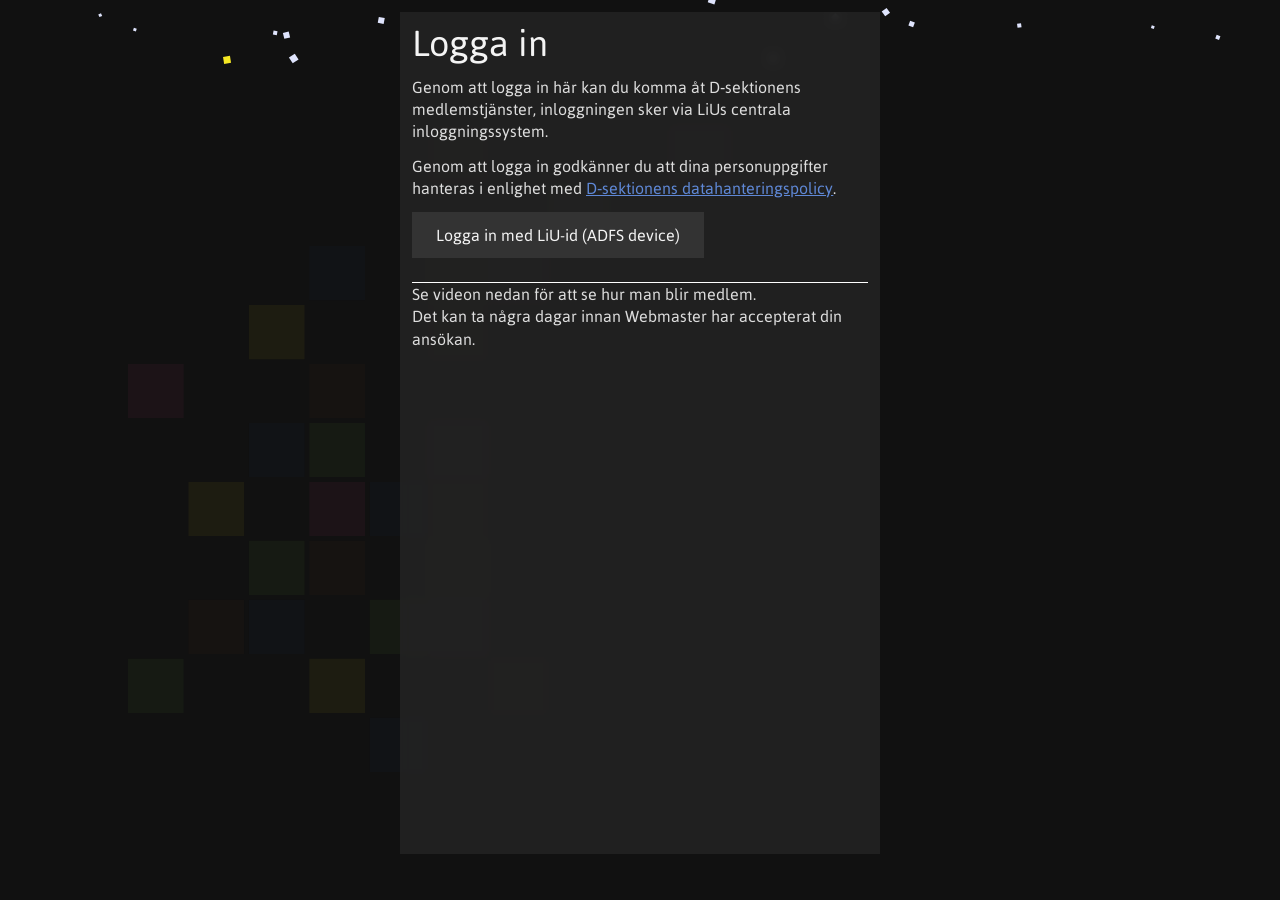
<file: checkin/index.html>
<!DOCTYPE html><html><head><meta charSet="utf-8"/><meta http-equiv="x-ua-compatible" content="ie=edge"/><meta name="viewport" content="width=device-width, initial-scale=1, shrink-to-fit=no"/><meta name="generator" content="Gatsby 5.13.3"/><style data-href="/styles.c5bfc93a2f5b4c4bd61d.css" data-identity="gatsby-global-css">html{-ms-text-size-adjust:100%;-webkit-text-size-adjust:100%}body{margin:0}article,aside,details,figcaption,figure,footer,header,main,menu,nav,section,summary{display:block}audio,canvas,progress,video{display:inline-block}audio:not([controls]){display:none;height:0}progress{vertical-align:baseline}[hidden],template{display:none}a{-webkit-text-decoration-skip:objects;background-color:transparent}a:active,a:hover{outline-width:0}abbr[title]{border-bottom:none;text-decoration:underline;-webkit-text-decoration:underline dotted;text-decoration:underline dotted}b,strong{font-weight:inherit;font-weight:bolder}dfn{font-style:italic}h1{font-size:2em;margin:.67em 0}mark{background-color:#ff0;color:#000}small{font-size:80%}sub,sup{font-size:75%;line-height:0;position:relative;vertical-align:baseline}sub{bottom:-.25em}sup{top:-.5em}img{border-style:none}svg:not(:root){overflow:hidden}code,kbd,pre,samp{font-family:monospace,monospace;font-size:1em}figure{margin:1em 40px}hr{box-sizing:content-box;height:0;overflow:visible}button,input,optgroup,select,textarea{font:inherit;margin:0}optgroup{font-weight:700}button,input{overflow:visible}button,select{text-transform:none}[type=reset],[type=submit],button,html [type=button]{-webkit-appearance:button}[type=button]::-moz-focus-inner,[type=reset]::-moz-focus-inner,[type=submit]::-moz-focus-inner,button::-moz-focus-inner{border-style:none;padding:0}[type=button]:-moz-focusring,[type=reset]:-moz-focusring,[type=submit]:-moz-focusring,button:-moz-focusring{outline:1px dotted ButtonText}fieldset{border:1px solid silver;margin:0 2px;padding:.35em .625em .75em}legend{box-sizing:border-box;color:inherit;display:table;max-width:100%;padding:0;white-space:normal}textarea{overflow:auto}[type=checkbox],[type=radio]{box-sizing:border-box;padding:0}[type=number]::-webkit-inner-spin-button,[type=number]::-webkit-outer-spin-button{height:auto}[type=search]{-webkit-appearance:textfield;outline-offset:-2px}[type=search]::-webkit-search-cancel-button,[type=search]::-webkit-search-decoration{-webkit-appearance:none}::-webkit-input-placeholder{color:inherit;opacity:.54}::-webkit-file-upload-button{-webkit-appearance:button;font:inherit}html{box-sizing:border-box;overflow-y:auto}*,:after,:before{box-sizing:inherit}body{word-wrap:break-word;-ms-font-feature-settings:"kern","liga","clig","calt";font-feature-settings:"kern","liga","clig","calt";color:rgba(0,0,0,.8);font-kerning:normal;font-weight:400}img{margin:0 0 1.45rem;max-width:100%;padding:0}h1{font-size:2.25rem}h1,h2{text-rendering:optimizeLegibility;color:inherit;font-weight:700;line-height:1.1;margin:0 0 1.45rem;padding:0}h2{font-size:1.62671rem}h3{font-size:1.38316rem}h3,h4{text-rendering:optimizeLegibility;color:inherit;font-weight:700;line-height:1.1;margin:0 0 1.45rem;padding:0}h4{font-size:1rem}h5{font-size:.85028rem}h5,h6{text-rendering:optimizeLegibility;color:inherit;font-weight:700;line-height:1.1;margin:0 0 1.45rem;padding:0}h6{font-size:.78405rem}hgroup{margin:0 0 1.45rem;padding:0}ol,ul{list-style-image:none;list-style-position:outside;margin:0 0 1.45rem 1.45rem;padding:0}dd,dl,figure,p{margin:0 0 1.45rem;padding:0}pre{word-wrap:normal;background:rgba(0,0,0,.04);border-radius:3px;font-size:.85rem;line-height:1.42;margin:0 0 1.45rem;overflow:auto;padding:1.45rem}table{border-collapse:collapse;font-size:1rem;line-height:1.45rem;width:100%}fieldset,table{margin:0 0 1.45rem;padding:0}blockquote{margin:0 1.45rem 1.45rem;padding:0}form,iframe,noscript{margin:0 0 1.45rem;padding:0}hr{background:rgba(0,0,0,.2);border:none;height:1px;margin:0 0 calc(1.45rem - 1px);padding:0}address{margin:0 0 1.45rem;padding:0}b,dt,strong,th{font-weight:700}li{margin-bottom:.725rem}ol li,ul li{padding-left:0}li>ol,li>ul{margin-bottom:.725rem;margin-left:1.45rem;margin-top:.725rem}blockquote :last-child,li :last-child,p :last-child{margin-bottom:0}li>p{margin-bottom:.725rem}code,kbd,samp{font-size:.85rem;line-height:1.45rem}abbr,abbr[title],acronym{border-bottom:1px dotted rgba(0,0,0,.5);cursor:help}abbr[title]{text-decoration:none}td,th,thead{text-align:left}td,th{font-feature-settings:"tnum";-moz-font-feature-settings:"tnum";-ms-font-feature-settings:"tnum";-webkit-font-feature-settings:"tnum";border-bottom:1px solid rgba(0,0,0,.12);padding:.725rem .96667rem calc(.725rem - 1px)}td:first-child,th:first-child{padding-left:0}td:last-child,th:last-child{padding-right:0}code,tt{background-color:rgba(0,0,0,.04);border-radius:3px;font-family:SFMono-Regular,Consolas,Roboto Mono,Droid Sans Mono,Liberation Mono,Menlo,Courier,monospace;padding:.2em 0}pre code{background:none;line-height:1.42}code:after,code:before,tt:after,tt:before{content:" ";letter-spacing:-.2em}pre code:after,pre code:before,pre tt:after,pre tt:before{content:""}@media only screen and (max-width:480px){html{font-size:100%}}@font-face{font-family:Asap;font-weight:400;src:url(/static/asap-regular-9e93f57efcfc4c14538b1d290b99bc3e.ttf) format("truetype"),url(/static/asap-regular-874b5c33afe10746c34653f3a36eaaf1.otf) format("opentype")}@font-face{font-family:Asap;font-weight:700;src:url(/static/asap-bold-b12136e6344979581fd19ef983df0f8d.ttf) format("truetype"),url(/static/asap-bold-e13e12da565ff796e84eba807f29e4f8.otf) format("opentype")}@font-face{font-family:ROCKYAOE;font-weight:400;src:url(/static/ROCKYAOE-d347ba1f58d16da7cc7968ed940cb818.ttf) format("truetype")}body{background:#111;color:#ddd;font-family:Asap,Arial,sans-serif}a{color:#5f88d6}a:visited{color:#305fb9}p{color:#ddd;line-height:1.4;margin:12px 0}h1,h2,h3,h4,h5,h6{color:#f4f4f4;font-weight:400;margin-bottom:12px;margin-top:36px}h1:first-child,h2:first-child,h3:first-child,h4:first-child,h5:first-child,h6:first-child,p:first-child{margin-top:0}h1:last-child,h2:last-child,h3:last-child,h4:last-child,h5:last-child,h6:last-child,p:last-child{margin-bottom:0}input,select,textarea{background-color:#333;border:none;color:#aaa;padding:12px}input[type=checkbox]{height:.8em;width:.8em}.layout-module--app--019e9{height:100vh;min-width:320px;position:relative}@media screen and (max-width:480px){.layout-module--app--019e9{background-image:url("data:image/svg+xml;charset=utf-8,%3Csvg xmlns='http://www.w3.org/2000/svg' width='36' height='36' viewBox='0 0 36 36'%3E%3Cpath fill='%230B0B0B' fill-opacity='.4' fill-rule='evenodd' d='M36 0H0v36h36V0zM15.126 2H2v13.126c.367.094.714.24 1.032.428L15.554 3.032A3.96 3.96 0 0 1 15.126 2zM18 4.874V18H4.874a3.96 3.96 0 0 0-.428-1.032L16.968 4.446A3.96 3.96 0 0 0 18 4.874zM22.874 2h11.712L20 16.586V4.874A4.006 4.006 0 0 0 22.874 2zm10.252 18H20v13.126c.367.094.714.24 1.032.428l12.522-12.522A3.96 3.96 0 0 1 33.126 20zM36 22.874V36H22.874a3.96 3.96 0 0 0-.428-1.032l12.522-12.522a3.96 3.96 0 0 0 1.032.428zm0-7.748V3.414L21.414 18h11.712A4.006 4.006 0 0 1 36 15.126zm-18 18V21.414L3.414 36h11.712A4.006 4.006 0 0 1 18 33.126zM4.874 20h11.712L2 34.586V22.874A4.006 4.006 0 0 0 4.874 20z'/%3E%3C/svg%3E")}}.layout-module--pixels--ad5e6{bottom:10vw;left:10vw;opacity:.05;position:fixed;right:10vw;top:10vw}.layout-module--pixels--ad5e6 svg{height:100%;max-width:100%}@media screen and (max-width:480px){.layout-module--pixels--ad5e6{display:none}}.layout-module--containerWrapper--9fa9e{height:100%}.layout-module--contentWrapper--ae307{position:relative}.layout-module--topBar--35da6{align-items:center;-webkit-backdrop-filter:blur(10px);backdrop-filter:blur(10px);background:#222;box-shadow:0 1px 3px rgba(0,0,0,.12),0 1px 2px rgba(0,0,0,.24);color:#ddd;display:flex;justify-content:space-between}.layout-module--topBar--35da6>svg{box-sizing:content-box;cursor:pointer;height:24px;padding:12px;width:24px}.layout-module--topBar--35da6>svg:hover{color:#e5398d}.sideMenu-module--darknessOverlay--5bf73{background:hsla(0,0%,7%,.9);bottom:0;left:0;position:fixed;right:0;top:0;z-index:29}.sideMenu-module--menu--a9458{background:#222 linear-gradient(45deg,rgba(32,64,124,.5),rgba(112,189,68,.5));bottom:0;box-shadow:0 3px 6px rgba(0,0,0,.16),0 3px 6px rgba(0,0,0,.23);left:0;max-width:250px;position:fixed;top:0;width:90%;z-index:30}@supports((-webkit-backdrop-filter:blur(20px)) or (backdrop-filter:blur(20px))){.sideMenu-module--menu--a9458{-webkit-backdrop-filter:blur(20px);backdrop-filter:blur(20px);background:linear-gradient(45deg,rgba(32,64,124,.5),rgba(112,189,68,.5))}}.sideMenu-module--menu--a9458>div{display:flex;flex-direction:column;height:100%;overflow-y:auto;position:relative}.sideMenu-module--imgWrapper--7dafd{border-radius:50%;display:block;margin:24px}.sideMenu-module--imgWrapper--7dafd img{border-radius:50%;margin:0}.sideMenu-module--pageList--5a21a{margin:0;padding:0}.sideMenu-module--pageList--5a21a li{list-style:none;margin:0}.sideMenu-module--pageList--5a21a li a{color:#f4f4f4;display:block;padding:12px;text-decoration:none}.sideMenu-module--pageList--5a21a li a:hover{background:hsla(0,0%,7%,.5)}.sideMenu-module--pageList--5a21a li .sideMenu-module--thisPage--4579e{background:hsla(0,0%,7%,.3)}.sideMenu-module--x--421f9{box-sizing:content-box;color:#fff;cursor:pointer;height:24px;padding:12px;position:absolute;width:24px}.sideMenu-module--x--421f9:hover{color:#e5398d}.sideMenu-module--footer--e6c5b{margin-top:auto;padding:12px;text-align:center}.sideMenu-module--footer--e6c5b>p{color:#111}.sideMenu-module--footer--e6c5b>p a{color:#f4f4f4}.sideMenu-module--footer--e6c5b>div{margin-top:12px}.sideMenu-module--footer--e6c5b>div>a{color:#111}.sideMenu-module--footer--e6c5b>div>a:hover{color:#e5398d}.sideMenu-module--footer--e6c5b>div>a svg{height:36px;width:36px}.qr-module--qrWrapper1--4d6c9{display:grid;grid-template-columns:1fr;grid-template-rows:minmax(100px,60vh)}.qr-module--qrWrapper2--611aa{background:#fff;display:flex;height:100%;margin:-12px -12px 12px}.qr-module--qr--f21ba{height:auto!important;margin:auto;max-height:100%;max-width:100%;width:auto!important}.ui-module--button--f106e{align-content:center;align-items:center;background-color:#333;border:none;color:#f4f4f4;cursor:pointer;display:flex;gap:6px;justify-content:center;margin-bottom:12px;padding:12px 24px;text-decoration:none}.ui-module--button--f106e:hover{background-color:#20407c}.ui-module--button--f106e:focus{box-shadow:0 0 2px 2px #20407c;outline-width:0}.ui-module--button--f106e:visited{color:#f4f4f4}.ui-module--buttonGroup--2a71f{display:grid;gap:12px;grid-template-columns:repeat(auto-fit,minmax(12rem,1fr));padding:12px 0}.ui-module--buttonGroup--2a71f .ui-module--button--f106e{margin-bottom:0}.ui-module--iconButton--96646{align-items:center;background-color:#333;border:none;border-radius:50%;color:#f4f4f4;cursor:pointer;display:flex;flex-direction:column;height:96px;justify-content:center;margin:0 6px;width:96px}.ui-module--iconButton--96646>svg{height:36px;margin-bottom:6px;width:36px}.ui-module--iconButton--96646:hover{background-color:#20407c}.ui-module--iconButton--96646:focus{box-shadow:0 0 2px 2px #20407c;outline-width:0}.ui-module--gridContainer--7eb70{grid-gap:12px;display:grid;grid-template-columns:repeat(auto-fit,minmax(16rem,30rem));justify-content:center;padding:12px;position:relative;z-index:10}@media screen and (max-width:480px){.ui-module--gridContainer--7eb70{grid-gap:3px;background:#222;border-bottom:3px solid #333;padding:0}}.ui-module--gridItem--5957f{-webkit-backdrop-filter:blur(5px);backdrop-filter:blur(5px);background-color:rgba(34,34,34,.95);padding:12px}.ui-module--gridFullWidth--3b061{grid-column:1/-1}.ui-module--list--bf32d{margin:0}.ui-module--list--bf32d li{background-color:#333;display:flex;list-style:none}.ui-module--listItemColor--fa4c7{border-left:6px solid}.ui-module--listText--62dd1{display:flex;flex-direction:column;flex-grow:1;justify-content:center;padding:6px 12px}.ui-module--listText--62dd1 h3{font-size:1rem;margin:0}.ui-module--listText--62dd1 p{color:#aaa;font-size:.9rem;margin:0}.ui-module--listButtons--86469{display:flex;flex-grow:0}.ui-module--listButtons--86469 .ui-module--listButton--68ce2{background:none;border:none;color:#f4f4f4;display:block;height:48px;margin:0;padding:12px}.ui-module--listButtons--86469 .ui-module--listButton--68ce2 svg{height:24px;width:24px}.ui-module--listButtons--86469 .ui-module--listButton--68ce2:hover{color:#e5398d;cursor:pointer}.ui-module--listButtons--86469 .ui-module--listButton--68ce2:focus{filter:drop-shadow(0 0 2px #20407c);outline:none}.ui-module--switchy--beca6{display:flex;flex-direction:row}.ui-module--switchy--beca6 .ui-module--slider--7c29a{border-radius:15px;cursor:pointer;display:block;height:18px;position:relative;width:40px}.ui-module--switchy--beca6 .ui-module--blob--4bf67{background:#fff;border-radius:50%;box-shadow:2px 2px 15px gray;height:22px;position:absolute;top:-2px;width:22px}.ui-module--switchy--beca6 p{margin-left:1%}.ui-module--titleChooser--0b427{align-items:center;display:flex;flex-wrap:wrap;gap:12px;justify-content:space-between;width:100%}.ui-module--titleChooser--0b427>*{max-width:30rem}.ui-module--titleChooser--0b427 h1{margin:0}.ui-module--titleChooser--0b427 .ui-module--actions--2fb6c{align-items:center;display:flex;gap:12px;width:100%}.ui-module--titleChooser--0b427 .ui-module--selectContainer--04d25{flex-grow:1;position:relative}.ui-module--titleChooser--0b427 select{background:#333;border:1px solid #444;color:#f4f4f4;font-size:1.25em;height:100%;min-height:36px;min-width:200px;outline:none;padding-left:12px;width:100%}.ui-module--titleChooser--0b427 select:focus{border:1px solid #20407c}.ui-module--titleChooser--0b427 select>optgroup,.ui-module--titleChooser--0b427 select>option{background:#333;color:#f4f4f4;padding:12px}.ui-module--titleChooser--0b427 .ui-module--hint--db981{background-color:#20407c;box-shadow:0 1px 3px rgba(0,0,0,.12),0 1px 2px rgba(0,0,0,.24);color:#fff;margin-top:18px;padding:12px 24px;position:absolute;right:0;top:100%;-webkit-user-select:none;user-select:none}.ui-module--titleChooser--0b427 .ui-module--hint--db981:after{border-bottom:18px solid #20407c;border-left:12px solid transparent;border-right:12px solid transparent;content:"";position:absolute;right:24px;top:-18px}.ui-module--Ppattern--1a270{display:block;height:100%;width:100%}.ui-module--imageHeader--1ca24{height:12rem;margin:-12px -12px 12px;position:relative}.ui-module--imageHeader--1ca24 h2{bottom:0;color:#fff;margin:12px;position:absolute}.ui-module--imageHeader--1ca24 .ui-module--Image--e5313{background-position:50%;background-size:cover;bottom:0;left:0;position:absolute;right:0;top:0}.ui-module--imageHeader--1ca24 .ui-module--gradient--7b3bd{background:linear-gradient(0deg,rgba(0,0,0,.6),transparent),linear-gradient(0deg,rgba(0,0,0,.6),transparent 30%);bottom:0;left:0;position:absolute;right:0;top:0}.modal-module--darknessOverlay--6782b{background:hsla(0,0%,7%,.9);bottom:0;left:0;position:fixed;right:0;top:0;z-index:39}.modal-module--modalWrapper--984f2{bottom:0;display:flex;left:0;padding:12px;pointer-events:none;position:fixed;right:0;top:0;z-index:40}.modal-module--modal--f0e90{-webkit-backdrop-filter:blur(10px);backdrop-filter:blur(10px);background-color:rgba(34,34,34,.9);display:grid;grid-template-rows:auto 1fr;margin:auto;max-height:100%;max-width:800px;min-height:250px;min-width:250px;pointer-events:auto}.modal-module--modal--f0e90>header{border-bottom:2px solid #aaa;color:#aaa;display:flex;justify-content:space-between}.modal-module--modal--f0e90>header h2{color:#aaa;font-weight:400;height:24px;line-height:1;margin:12px}.modal-module--modal--f0e90>header svg{box-sizing:content-box;color:#aaa;cursor:pointer;height:24px;padding:12px;width:24px}.modal-module--modal--f0e90>header svg:hover{color:#e5398d}.modal-module--modal--f0e90>div{overflow-y:auto}.modal-module--modal--f0e90>div:not(.modal-module--NoPadding--20b0a){padding:12px}.modal-module--confirmation--5c86c{display:grid;gap:12px;grid-template-columns:1fr 1fr;grid-template-rows:1fr auto;min-height:100%}.modal-module--confirmation--5c86c>p{grid-column:1/3}.pixels-module--path--7725d{transition:fill .3s ease}.page-module--page--bdfa3{margin:2rem}.page-module--page--bdfa3 h1{font-weight:700}.page-module--content--df104{display:flex;flex-direction:row;gap:2rem;justify-content:space-between;max-width:2160px;min-height:90vh}.page-module--calendarPadding--eed5e{display:flex;flex-direction:column;flex-grow:1;gap:1rem;max-height:90vh;max-width:1200px}.page-module--bookingList--80e0c{min-width:340px}.page-module--infoBox--e3ca4{background-color:#212121;margin-bottom:2rem;max-width:300px;padding:.5rem}.page-module--infoPopup--eaab4{align-items:center;background:rgba(0,0,0,.5);display:flex;height:100%;justify-content:center;left:0;position:fixed;top:0;width:100%;z-index:2}.page-module--infoPopup--eaab4 div{background-color:#212121;max-width:700px;padding:2rem}@media screen and (max-width:800px){.page-module--content--df104{align-items:center;flex-direction:column;justify-content:center}.page-module--calendarPadding--eed5e{min-height:60vh;width:100%}.page-module--resourceSelector--7cafe{width:100%}.page-module--page--bdfa3{margin:1rem}}@media screen and (max-width:400px){.page-module--page--bdfa3{margin:.5rem}}.bookableResourceContainer-module--container--c0525{display:flex;flex-direction:column;gap:1rem;overflow:auto;transition:.2s ease;width:8rem}.bookableResourceContainer-module--resourceContainer--b94ed{align-items:center;aspect-ratio:1/1;background-color:#212121;display:flex;flex-direction:column;font-size:1rem;font-weight:400;justify-content:center;min-width:3rem;position:relative;transition:background-color .3s ease;width:100%}.bookableResourceContainer-module--resourceContainer--b94ed:hover{background-color:#1a1a1a;cursor:pointer}.bookableResourceContainer-module--selected--d90f2{background-color:#20407c;transition:background-color .3s ease}.bookableResourceContainer-module--selected--d90f2:hover{background-color:#1a3366}.bookableResourceContainer-module--graphic--225c4{height:33%;width:33%}.bookableResourceContainer-module--graphic--225c4 svg{height:100%;width:100%}.bookableResourceContainer-module--label--e1ccf{color:#fff;font-size:.5;font-weight:400;left:.5rem;overflow:hidden;position:absolute;text-overflow:ellipsis;top:.5rem;white-space:nowrap;width:calc(100% - 1rem)}@media(max-width:800px){.bookableResourceContainer-module--container--c0525{flex-direction:row;flex-wrap:nowrap;font-size:.75rem;min-height:3rem;min-width:3rem;overflow-x:auto;width:100%}}@media screen and (max-width:550px){.bookableResourceContainer-module--container--c0525 p{display:none}}@media(max-width:800px){.bookableResourceContainer-module--container--c0525{flex-direction:row;flex-wrap:nowrap;overflow-x:auto;width:100%}}.bookingItem-module--container--19e4e{align-items:center;display:flex;flex-direction:row;gap:0;justify-content:space-between}.bookingItem-module--container--19e4e button{background-color:transparent;border:none;color:#fff;cursor:pointer;height:100%;padding-inline:.5rem}.bookingItem-module--container--19e4e button:hover{color:#b77c0d}.bookingItem-module--title--72d8b{font-weight:500;margin-bottom:.25rem}.bookingItem-module--date--a82c2{font-size:.8rem;margin-top:0}.bookingItem-module--containerContainer--e492a{background-color:#212121;display:flex;flex-direction:column;gap:.5rem;padding:.5rem}.bookingInputForm-module--form--c3351{display:flex;flex-direction:column;gap:1rem;margin-bottom:0;margin-top:1rem}.bookingInputForm-module--formRow--63b5d{display:flex;flex-direction:row;gap:.5rem}.bookingInputForm-module--formRow--63b5d input{width:100%}.bookingInputForm-module--form--c3351 textarea{margin-top:.5rem;resize:none;width:100%}.bookingInputForm-module--formBlock--33f1c{display:flex;flex-direction:column;gap:.5rem}.bookingInputForm-module--form--c3351 button{margin-bottom:0;margin-top:.75rem}.bookingInputForm-module--buttonContainer--d67c4{display:flex;gap:.5rem;justify-content:flex-start}.bookingInputForm-module--buttonContainer--d67c4 button[type=submit]{background-color:#20407c}.bookingInputForm-module--descriptionStyle--6d099{margin-top:0}.bookingInputForm-module--errorInput--8e792,.bookingInputForm-module--errorMessage--601ac{color:"red"}.bookingsList-module--container--75a7e{display:flex;flex-direction:column;gap:.5rem}.createNewBooking-module--form--00824{display:flex;flex-direction:column;gap:1rem;margin-top:1rem}.createNewBooking-module--formRow--0e0d6{display:flex;flex-direction:row;gap:1rem}.createNewBooking-module--formBlock--d5cda{display:flex;flex-direction:column;gap:.5rem}.createNewBooking-module--buttonWrapper--ebd5c{margin-top:.5rem}.bookingModal-module--wrapper--5fc0b{max-width:600px;padding:1rem}.bookingModal-module--wrapper--5fc0b input[type=checkbox]{height:2rem;width:2rem}.bookingModal-module--inlineInput--378db{align-items:center;display:flex;flex-direction:row;gap:1rem;justify-content:left;margin-bottom:1rem}.bookingModal-module--inlineInput--378db p{text-wrap:wrap;line-height:1rem;margin:0;width:100%}.bookingModal-module--inlineInput--378db input{height:2rem;width:2rem}.bookingModal-module--timePeriod--3de6d{margin-bottom:1rem}.bookingModal-module--errorStyle--10d9a{color:red;font-weight:700}.bookingCalendar-module--calendarContainerContainer--0724d{display:flex;flex-direction:column;height:100%;width:100%}.bookingCalendar-module--calendarContainer--57476{display:flex;flex-direction:row;height:100%;position:relative;width:100%}.bookingCalendar-module--calendarHeader--51436{align-items:center;display:flex;flex-direction:row;gap:1rem;justify-content:center;width:100%}.bookingCalendar-module--calendarHeader--51436 p{margin:0}.bookingCalendar-module--column--c26bf{border-right:1px solid #333537;display:flex;flex-direction:column;height:100%;justify-content:space-between;width:3.5rem}.bookingCalendar-module--rightOverflow--1f269{height:100%;width:1rem}.bookingCalendar-module--timeColumn--ea70b{line-height:1rem;position:absolute;right:1rem;top:-.5rem;z-index:2}.bookingCalendar-module--extraLines--e074e{align-items:center;border-left:1px solid #333537;display:flex;flex-direction:row;justify-content:space-between;margin-left:calc(3.5rem - 1px);margin-right:1rem}.bookingCalendar-module--extraLines--e074e p{border-right:1px solid #333537;height:100%;line-height:1rem;margin:0;padding:0 .5rem .5rem;text-align:center;width:100%}.bookingCalendar-module--vertLine--32bab{border-right:1px solid #333537;height:1rem;width:100%}.bookingCalendar-module--extraLine--7d5f2{background-color:#333537;height:100%;width:1px}.bookingCalendar-module--arrowButton--04027{align-items:center;background-color:transparent;border:none;color:#fff;display:flex;height:2rem;justify-content:center;transition:.2s ease;width:2rem}.bookingCalendar-module--arrowButton--04027:hover{color:#aaa;cursor:pointer}.bookingCalendar-module--arrowButton--04027 svg{height:1.5rem;width:1.5rem}.bookingCalendar-module--weekButton--8a8ed{align-items:center;background-color:transparent;border:none;color:#fff;display:flex;height:2rem;justify-content:center;transition:.2s ease;width:5rem}.bookingCalendar-module--weekButton--8a8ed:hover{color:#aaa;cursor:pointer}.bookingCalendar-module--gridLines--4c33d{display:flex;flex-direction:column;height:100%;justify-content:space-between;position:absolute;width:100%}.bookingCalendar-module--line--0254b{background-color:#333537;height:1px;position:relative;width:100%}@media screen and (max-width:800px){.bookingCalendar-module--calendarContainer--57476,.bookingCalendar-module--column--c26bf{min-height:60vh}}@media screen and (max-height:900px){.bookingCalendar-module--column--c26bf div:nth-child(2n) p{display:none}}@media screen and (max-width:600px){.bookingCalendar-module--column--c26bf{border-right:1px solid #333537;display:flex;flex-direction:column;height:100%;justify-content:space-between;width:1.5rem}.bookingCalendar-module--timeColumn--ea70b{left:0;line-height:1rem;position:absolute;top:-.5rem;z-index:2}.bookingCalendar-module--line--0254b{text-wrap:nowrap;background-color:#333537;height:1px;position:relative;width:100%}.bookingCalendar-module--extraLines--e074e{margin-left:calc(1.5rem - 1px)}.bookingCalendar-module--rightOverflow--1f269{width:0}.bookingCalendar-module--extraLines--e074e{margin-right:0}}.alertBanner-module--container--87fbc{align-items:center;background-color:#b77c0d;display:flex;gap:1rem;padding:.5rem 1rem}.alertBanner-module--container--87fbc p{margin:0}.checkin-module--controlContainer--7240d{max-width:60rem;padding:24px;width:100%}.checkin-module--controlContainer--7240d select{background:#222;border:3px solid #333;color:#ddd;max-width:90%;min-width:45%;outline:none;padding:12px}.checkin-module--controlContainer--7240d select>option{background:#333;color:#f4f4f4;padding:12px}.checkin-module--controlContainer--7240d select:first-of-type{border-bottom:none;border-radius:12px 12px 0 0}.checkin-module--controlContainer--7240d select:last-of-type:not(:first-of-type){border-radius:0 0 12px 12px;border-top:none;float:right;min-width:30%}.checkin-module--controlContainer--7240d>:focus{box-shadow:0 0 2px 1px #20407c;outline-width:0}.checkin-module--fail--bd3e9{background:rgba(255,0,0,.3)}.checkin-module--success--28ec6{background:rgba(112,189,68,.3)}.checkin-module--textField--64d5a{background:#222;border:3px solid #333;border-radius:0 12px;font-size:2rem;height:6rem;line-height:6rem;text-align:center;width:100%}.checkin-module--textField--64d5a:not(:focus){background:rgba(255,0,0,.3)}.checkin-module--shiftDown--af8d6{border-color:red}.checkin-module--container--a537d{align-items:center;display:flex;flex-direction:column;flex-grow:1;justify-content:center;padding:24px;transition:background-color .3s ease}.checkin-module--container--a537d h1{margin:0}.checkin-module--container--a537d>label{margin-bottom:12px}.checkin-module--Feedback--75290{height:10rem;text-align:center}.checkin-module--Feedback--75290 svg{height:4rem;width:4rem}.checkin-module--Feedback--75290 p{font-size:1.5em}.checkin-module--qrRegistration--1ec36{background-color:rgba(34,34,34,.9);display:grid;grid-template-rows:auto 1fr;margin:auto;max-height:100%;max-width:800px;min-height:150px;min-width:250px;pointer-events:auto}.checkin-module--qrRegistration--1ec36>video{align-items:center;display:flex;flex-direction:column;flex-grow:1;justify-content:center;padding:12px}.checkin-module--qrRegistration--1ec36>header{border-bottom:2px solid #aaa;color:#aaa;display:flex;justify-content:space-between}.checkin-module--qrRegistration--1ec36>header h2{color:#aaa;font-weight:400;height:24px;line-height:1;margin:12px}.checkin-module--qrRegistration--1ec36>header svg{box-sizing:content-box;color:#aaa;cursor:pointer;height:24px;padding:12px;width:24px}.checkin-module--qrRegistration--1ec36>header svg:hover{color:#e5398d}.membership-module--inputLabel--78ed2{display:block;margin:1rem 0}.membership-module--inputLabel--78ed2 input,.membership-module--inputLabel--78ed2 select,.membership-module--inputLabel--78ed2 textarea{border:1px solid #333;display:block;padding:.5rem;width:100%}.lock-module--success--15c91{color:#70bd44}.lock-module--error--3d6f1{color:red}.lock-module--buttons--c81b1{display:flex;justify-content:center}.lock-module--lockItemClass--bd64d{height:30rem}@media screen and (max-width:480px){.lock-module--lockItemClass--bd64d{height:unset}}.lock-module--logoContainer--cfbd6{display:flex;flex-direction:column;height:50%;justify-content:center;margin:0 auto;width:60%}@media screen and (max-width:480px){.lock-module--logoContainer--cfbd6{height:unset;max-height:-webkit-fit-content;max-height:-moz-fit-content;max-height:fit-content}}.lock-module--roomTitle--70f35{margin-top:.4em;text-align:center}.lock-module--batteryContainer--7d9e6{align-items:center;display:flex;justify-content:center}.lock-module--batteryContainer--7d9e6 p{margin:0;padding-left:4px}.lock-module--batteryContainer--7d9e6 svg{height:1.3em;width:1.3em}.preferences-module--inputLabel--8938d{display:block;margin:1rem 0}.preferences-module--inputLabel--8938d input{border:1px solid #333;padding:.5rem}.preferences-module--inputLabel--8938d input:not([type=checkbox]){display:block;width:100%}.preferences-module--inputLabel--8938d input[type=checkbox]{margin-left:12px}.preferences-module--Error--64b4f{color:red;font-size:.8em;margin:1rem 0}.preferences-module--Success--2a5c9{color:green;font-size:.8em;margin:1rem 0}.preferences-module--calendarSubNotice--f06ca{display:grid;grid-template-columns:1fr auto}.preferences-module--calendarSubNotice--f06ca input{padding:1rem;width:100%}.preferences-module--calendarSubNotice--f06ca input:focus{outline:none}.form-module--Label--ab587{display:block}.form-module--inputWrapper--1111e input{padding:6px;width:100%}.form-module--Required--ac132,.vote-module--formError--40ff7{color:red}</style></head><body><div id="___gatsby"><div style="outline:none" tabindex="-1" id="gatsby-focus-wrapper"><div class="layout-module--app--019e9"><div class="layout-module--containerWrapper--9fa9e"><div class="layout-module--contentWrapper--ae307"><div class="layout-module--pixels--ad5e6"><svg xmlns="http://www.w3.org/2000/svg" viewBox="0 0 154.68 166.116"><defs><clipPath id="a"><path d="M0 226.77h850.39V0H0z"></path></clipPath></defs><g clip-path="url(#a)" transform="matrix(1.33333 0 0 -1.33333 -39.13999942 234.4946576)"><path class="pixels-module--path--7725d" d="M52.742 74.106h10.769v10.485H52.742z" fill="#20407C"></path><path class="pixels-module--path--7725d" d="M76.128 74.106h10.769v10.485H76.128z" fill="#70BD44"></path><path class="pixels-module--path--7725d" d="M87.825 74.106h10.764v10.485H87.825z" fill="#E5398D"></path><path class="pixels-module--path--7725d" d="M98.589 96H87.825V85.517h10.764z" fill="#F7E623"></path><path class="pixels-module--path--7725d" d="M98.589 107.411H87.825V96.926h10.764z" fill="#754022"></path><path class="pixels-module--path--7725d" d="M87.825 131.156h10.764v10.484H87.825z" fill="#754022"></path><path class="pixels-module--path--7725d" d="M86.897 107.411H76.128V96.926h10.769z" fill="#20407C"></path><path class="pixels-module--path--7725d" d="M64.436 119.748h10.766v10.483H64.436z" fill="#754022"></path><path class="pixels-module--path--7725d" d="M75.202 96H64.436V85.517h10.766z" fill="#754022"></path><path class="pixels-module--path--7725d" d="M87.825 142.567h10.764v10.483H87.825z" fill="#F7E623"></path><path class="pixels-module--path--7725d" d="M99.516 142.567h10.77v10.483h-10.77z" fill="#E5398D"></path><path class="pixels-module--path--7725d" d="M121.978 164.46h-10.766v-10.483h10.766z" fill="#70BD44"></path><path class="pixels-module--path--7725d" d="M63.51 118.821H52.741v-10.485H63.51z" fill="#20407C"></path><path class="pixels-module--path--7725d" d="M75.202 118.821H64.436v-10.485h10.766z" fill="#70BD44"></path><path class="pixels-module--path--7725d" d="M41.049 74.106h10.767v10.485H41.049z" fill="#754022"></path><path class="pixels-module--path--7725d" d="M41.049 96.926h10.767v10.485H41.049z" fill="#F7E623"></path><path class="pixels-module--path--7725d" d="M52.742 131.156h10.769v10.484H52.742z" fill="#F7E623"></path><path class="pixels-module--path--7725d" d="M75.202 153.05H64.436v-10.483h10.766z" fill="#20407C"></path><path class="pixels-module--path--7725d" d="M29.355 119.748h10.768v10.483H29.355z" fill="#E5398D"></path><path class="pixels-module--path--7725d" d="M87.825 165.386h10.764v10.485H87.825z" fill="#754022"></path><path class="pixels-module--path--7725d" d="M134.597 165.386h10.768v10.485h-10.768z" fill="#E5398D"></path><path class="pixels-module--path--7725d" d="M64.436 62.697h10.766v10.482H64.436z" fill="#F7E623"></path><path class="pixels-module--path--7725d" d="M29.355 62.697h10.768v10.482H29.355z" fill="#70BD44"></path><path class="pixels-module--path--7725d" d="M76.128 51.284h10.769V61.77H76.128z" fill="#20407C"></path><path class="pixels-module--path--7725d" d="M75.202 107.411H64.436V96.926h10.766z" fill="#E5398D"></path><path class="pixels-module--path--7725d" d="M87.825 108.336h10.766v10.485H87.825z" fill="#E5398D"></path><path class="pixels-module--path--7725d" d="M63.51 96H52.741V85.517H63.51z" fill="#70BD44"></path><path class="pixels-module--path--7725d" d="M99.516 62.697h10.77v10.482h-10.77z" fill="#754022"></path></g></svg></div></div></div></div></div><div id="gatsby-announcer" style="position:absolute;top:0;width:1px;height:1px;padding:0;overflow:hidden;clip:rect(0, 0, 0, 0);white-space:nowrap;border:0" aria-live="assertive" aria-atomic="true"></div></div><script id="gatsby-script-loader">/*<![CDATA[*/window.pagePath="/checkin/";/*]]>*/</script><!-- slice-start id="_gatsby-scripts-1" -->
          <script
            id="gatsby-chunk-mapping"
          >
            window.___chunkMapping="{\"app\":[\"/app-e75c4eb38d8484451576.js\"],\"component---src-components-404-page-js\":[\"/component---src-components-404-page-js-282c362d993ca0f65941.js\"],\"component---src-components-attendance-page-js\":[\"/component---src-components-attendance-page-js-d552aa6bde8e67690df4.js\"],\"component---src-components-booking-page-js\":[\"/component---src-components-booking-page-js-f294a5045a5539d25e77.js\"],\"component---src-components-checkin-page-js\":[\"/component---src-components-checkin-page-js-d943319d02f53cede940.js\"],\"component---src-components-home-page-js\":[\"/component---src-components-home-page-js-17813ab95750f4a3d4ce.js\"],\"component---src-components-keylog-page-js\":[\"/component---src-components-keylog-page-js-b377d292c41282d7b76b.js\"],\"component---src-components-lock-page-js\":[\"/component---src-components-lock-page-js-cca84465fca57fb82941.js\"],\"component---src-components-preferences-page-js\":[\"/component---src-components-preferences-page-js-6077fb2ba87bc3e8c096.js\"],\"component---src-components-vote-page-js\":[\"/component---src-components-vote-page-js-2ac9b07b4014e54bfe02.js\"],\"component---src-components-voting-admin-page-js\":[\"/component---src-components-voting-admin-page-js-af097724f19fc98b7cf5.js\"],\"component---src-components-voting-counter-page-js\":[\"/component---src-components-voting-counter-page-js-ff76524b3c6778611757.js\"],\"component---src-components-voting-guest-page-js\":[\"/component---src-components-voting-guest-page-js-e16dfd4fc383611f85bb.js\"]}";
          </script>
        <script>window.___webpackCompilationHash="d8395af7a1d244284410";</script><script src="/webpack-runtime-dd02fe7d0aeb0f85f8bc.js" async></script><script src="/framework-fa4af7fc7446ac8a6815.js" async></script><script src="/ebc70433-60f1df19568a73d8c636.js" async></script><script src="/app-e75c4eb38d8484451576.js" async></script><!-- slice-end id="_gatsby-scripts-1" --></body></html>
</file>
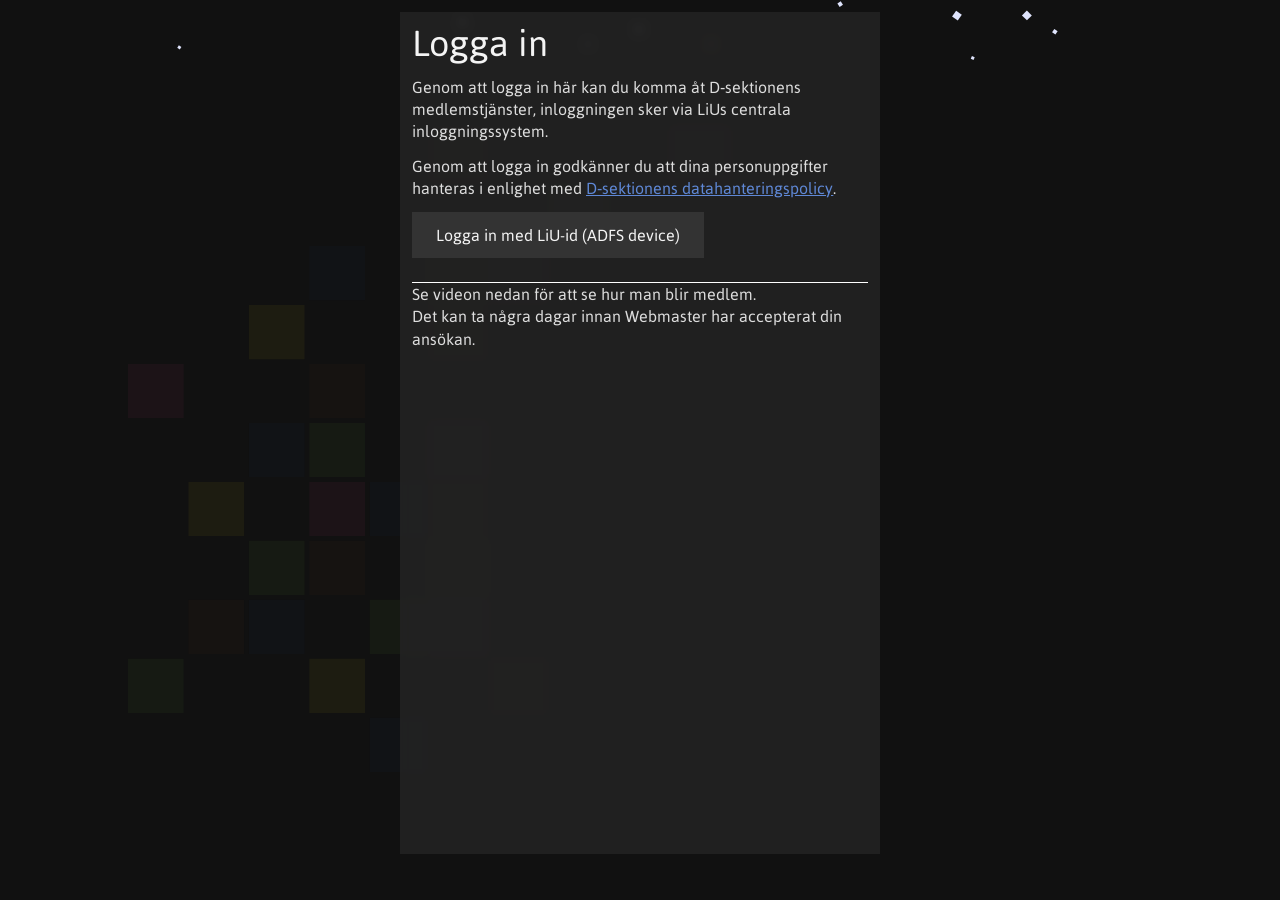
<file: keylog/index.html>
<!DOCTYPE html><html><head><meta charSet="utf-8"/><meta http-equiv="x-ua-compatible" content="ie=edge"/><meta name="viewport" content="width=device-width, initial-scale=1, shrink-to-fit=no"/><meta name="generator" content="Gatsby 5.13.3"/><style data-href="/styles.c5bfc93a2f5b4c4bd61d.css" data-identity="gatsby-global-css">html{-ms-text-size-adjust:100%;-webkit-text-size-adjust:100%}body{margin:0}article,aside,details,figcaption,figure,footer,header,main,menu,nav,section,summary{display:block}audio,canvas,progress,video{display:inline-block}audio:not([controls]){display:none;height:0}progress{vertical-align:baseline}[hidden],template{display:none}a{-webkit-text-decoration-skip:objects;background-color:transparent}a:active,a:hover{outline-width:0}abbr[title]{border-bottom:none;text-decoration:underline;-webkit-text-decoration:underline dotted;text-decoration:underline dotted}b,strong{font-weight:inherit;font-weight:bolder}dfn{font-style:italic}h1{font-size:2em;margin:.67em 0}mark{background-color:#ff0;color:#000}small{font-size:80%}sub,sup{font-size:75%;line-height:0;position:relative;vertical-align:baseline}sub{bottom:-.25em}sup{top:-.5em}img{border-style:none}svg:not(:root){overflow:hidden}code,kbd,pre,samp{font-family:monospace,monospace;font-size:1em}figure{margin:1em 40px}hr{box-sizing:content-box;height:0;overflow:visible}button,input,optgroup,select,textarea{font:inherit;margin:0}optgroup{font-weight:700}button,input{overflow:visible}button,select{text-transform:none}[type=reset],[type=submit],button,html [type=button]{-webkit-appearance:button}[type=button]::-moz-focus-inner,[type=reset]::-moz-focus-inner,[type=submit]::-moz-focus-inner,button::-moz-focus-inner{border-style:none;padding:0}[type=button]:-moz-focusring,[type=reset]:-moz-focusring,[type=submit]:-moz-focusring,button:-moz-focusring{outline:1px dotted ButtonText}fieldset{border:1px solid silver;margin:0 2px;padding:.35em .625em .75em}legend{box-sizing:border-box;color:inherit;display:table;max-width:100%;padding:0;white-space:normal}textarea{overflow:auto}[type=checkbox],[type=radio]{box-sizing:border-box;padding:0}[type=number]::-webkit-inner-spin-button,[type=number]::-webkit-outer-spin-button{height:auto}[type=search]{-webkit-appearance:textfield;outline-offset:-2px}[type=search]::-webkit-search-cancel-button,[type=search]::-webkit-search-decoration{-webkit-appearance:none}::-webkit-input-placeholder{color:inherit;opacity:.54}::-webkit-file-upload-button{-webkit-appearance:button;font:inherit}html{box-sizing:border-box;overflow-y:auto}*,:after,:before{box-sizing:inherit}body{word-wrap:break-word;-ms-font-feature-settings:"kern","liga","clig","calt";font-feature-settings:"kern","liga","clig","calt";color:rgba(0,0,0,.8);font-kerning:normal;font-weight:400}img{margin:0 0 1.45rem;max-width:100%;padding:0}h1{font-size:2.25rem}h1,h2{text-rendering:optimizeLegibility;color:inherit;font-weight:700;line-height:1.1;margin:0 0 1.45rem;padding:0}h2{font-size:1.62671rem}h3{font-size:1.38316rem}h3,h4{text-rendering:optimizeLegibility;color:inherit;font-weight:700;line-height:1.1;margin:0 0 1.45rem;padding:0}h4{font-size:1rem}h5{font-size:.85028rem}h5,h6{text-rendering:optimizeLegibility;color:inherit;font-weight:700;line-height:1.1;margin:0 0 1.45rem;padding:0}h6{font-size:.78405rem}hgroup{margin:0 0 1.45rem;padding:0}ol,ul{list-style-image:none;list-style-position:outside;margin:0 0 1.45rem 1.45rem;padding:0}dd,dl,figure,p{margin:0 0 1.45rem;padding:0}pre{word-wrap:normal;background:rgba(0,0,0,.04);border-radius:3px;font-size:.85rem;line-height:1.42;margin:0 0 1.45rem;overflow:auto;padding:1.45rem}table{border-collapse:collapse;font-size:1rem;line-height:1.45rem;width:100%}fieldset,table{margin:0 0 1.45rem;padding:0}blockquote{margin:0 1.45rem 1.45rem;padding:0}form,iframe,noscript{margin:0 0 1.45rem;padding:0}hr{background:rgba(0,0,0,.2);border:none;height:1px;margin:0 0 calc(1.45rem - 1px);padding:0}address{margin:0 0 1.45rem;padding:0}b,dt,strong,th{font-weight:700}li{margin-bottom:.725rem}ol li,ul li{padding-left:0}li>ol,li>ul{margin-bottom:.725rem;margin-left:1.45rem;margin-top:.725rem}blockquote :last-child,li :last-child,p :last-child{margin-bottom:0}li>p{margin-bottom:.725rem}code,kbd,samp{font-size:.85rem;line-height:1.45rem}abbr,abbr[title],acronym{border-bottom:1px dotted rgba(0,0,0,.5);cursor:help}abbr[title]{text-decoration:none}td,th,thead{text-align:left}td,th{font-feature-settings:"tnum";-moz-font-feature-settings:"tnum";-ms-font-feature-settings:"tnum";-webkit-font-feature-settings:"tnum";border-bottom:1px solid rgba(0,0,0,.12);padding:.725rem .96667rem calc(.725rem - 1px)}td:first-child,th:first-child{padding-left:0}td:last-child,th:last-child{padding-right:0}code,tt{background-color:rgba(0,0,0,.04);border-radius:3px;font-family:SFMono-Regular,Consolas,Roboto Mono,Droid Sans Mono,Liberation Mono,Menlo,Courier,monospace;padding:.2em 0}pre code{background:none;line-height:1.42}code:after,code:before,tt:after,tt:before{content:" ";letter-spacing:-.2em}pre code:after,pre code:before,pre tt:after,pre tt:before{content:""}@media only screen and (max-width:480px){html{font-size:100%}}@font-face{font-family:Asap;font-weight:400;src:url(/static/asap-regular-9e93f57efcfc4c14538b1d290b99bc3e.ttf) format("truetype"),url(/static/asap-regular-874b5c33afe10746c34653f3a36eaaf1.otf) format("opentype")}@font-face{font-family:Asap;font-weight:700;src:url(/static/asap-bold-b12136e6344979581fd19ef983df0f8d.ttf) format("truetype"),url(/static/asap-bold-e13e12da565ff796e84eba807f29e4f8.otf) format("opentype")}@font-face{font-family:ROCKYAOE;font-weight:400;src:url(/static/ROCKYAOE-d347ba1f58d16da7cc7968ed940cb818.ttf) format("truetype")}body{background:#111;color:#ddd;font-family:Asap,Arial,sans-serif}a{color:#5f88d6}a:visited{color:#305fb9}p{color:#ddd;line-height:1.4;margin:12px 0}h1,h2,h3,h4,h5,h6{color:#f4f4f4;font-weight:400;margin-bottom:12px;margin-top:36px}h1:first-child,h2:first-child,h3:first-child,h4:first-child,h5:first-child,h6:first-child,p:first-child{margin-top:0}h1:last-child,h2:last-child,h3:last-child,h4:last-child,h5:last-child,h6:last-child,p:last-child{margin-bottom:0}input,select,textarea{background-color:#333;border:none;color:#aaa;padding:12px}input[type=checkbox]{height:.8em;width:.8em}.layout-module--app--019e9{height:100vh;min-width:320px;position:relative}@media screen and (max-width:480px){.layout-module--app--019e9{background-image:url("data:image/svg+xml;charset=utf-8,%3Csvg xmlns='http://www.w3.org/2000/svg' width='36' height='36' viewBox='0 0 36 36'%3E%3Cpath fill='%230B0B0B' fill-opacity='.4' fill-rule='evenodd' d='M36 0H0v36h36V0zM15.126 2H2v13.126c.367.094.714.24 1.032.428L15.554 3.032A3.96 3.96 0 0 1 15.126 2zM18 4.874V18H4.874a3.96 3.96 0 0 0-.428-1.032L16.968 4.446A3.96 3.96 0 0 0 18 4.874zM22.874 2h11.712L20 16.586V4.874A4.006 4.006 0 0 0 22.874 2zm10.252 18H20v13.126c.367.094.714.24 1.032.428l12.522-12.522A3.96 3.96 0 0 1 33.126 20zM36 22.874V36H22.874a3.96 3.96 0 0 0-.428-1.032l12.522-12.522a3.96 3.96 0 0 0 1.032.428zm0-7.748V3.414L21.414 18h11.712A4.006 4.006 0 0 1 36 15.126zm-18 18V21.414L3.414 36h11.712A4.006 4.006 0 0 1 18 33.126zM4.874 20h11.712L2 34.586V22.874A4.006 4.006 0 0 0 4.874 20z'/%3E%3C/svg%3E")}}.layout-module--pixels--ad5e6{bottom:10vw;left:10vw;opacity:.05;position:fixed;right:10vw;top:10vw}.layout-module--pixels--ad5e6 svg{height:100%;max-width:100%}@media screen and (max-width:480px){.layout-module--pixels--ad5e6{display:none}}.layout-module--containerWrapper--9fa9e{height:100%}.layout-module--contentWrapper--ae307{position:relative}.layout-module--topBar--35da6{align-items:center;-webkit-backdrop-filter:blur(10px);backdrop-filter:blur(10px);background:#222;box-shadow:0 1px 3px rgba(0,0,0,.12),0 1px 2px rgba(0,0,0,.24);color:#ddd;display:flex;justify-content:space-between}.layout-module--topBar--35da6>svg{box-sizing:content-box;cursor:pointer;height:24px;padding:12px;width:24px}.layout-module--topBar--35da6>svg:hover{color:#e5398d}.sideMenu-module--darknessOverlay--5bf73{background:hsla(0,0%,7%,.9);bottom:0;left:0;position:fixed;right:0;top:0;z-index:29}.sideMenu-module--menu--a9458{background:#222 linear-gradient(45deg,rgba(32,64,124,.5),rgba(112,189,68,.5));bottom:0;box-shadow:0 3px 6px rgba(0,0,0,.16),0 3px 6px rgba(0,0,0,.23);left:0;max-width:250px;position:fixed;top:0;width:90%;z-index:30}@supports((-webkit-backdrop-filter:blur(20px)) or (backdrop-filter:blur(20px))){.sideMenu-module--menu--a9458{-webkit-backdrop-filter:blur(20px);backdrop-filter:blur(20px);background:linear-gradient(45deg,rgba(32,64,124,.5),rgba(112,189,68,.5))}}.sideMenu-module--menu--a9458>div{display:flex;flex-direction:column;height:100%;overflow-y:auto;position:relative}.sideMenu-module--imgWrapper--7dafd{border-radius:50%;display:block;margin:24px}.sideMenu-module--imgWrapper--7dafd img{border-radius:50%;margin:0}.sideMenu-module--pageList--5a21a{margin:0;padding:0}.sideMenu-module--pageList--5a21a li{list-style:none;margin:0}.sideMenu-module--pageList--5a21a li a{color:#f4f4f4;display:block;padding:12px;text-decoration:none}.sideMenu-module--pageList--5a21a li a:hover{background:hsla(0,0%,7%,.5)}.sideMenu-module--pageList--5a21a li .sideMenu-module--thisPage--4579e{background:hsla(0,0%,7%,.3)}.sideMenu-module--x--421f9{box-sizing:content-box;color:#fff;cursor:pointer;height:24px;padding:12px;position:absolute;width:24px}.sideMenu-module--x--421f9:hover{color:#e5398d}.sideMenu-module--footer--e6c5b{margin-top:auto;padding:12px;text-align:center}.sideMenu-module--footer--e6c5b>p{color:#111}.sideMenu-module--footer--e6c5b>p a{color:#f4f4f4}.sideMenu-module--footer--e6c5b>div{margin-top:12px}.sideMenu-module--footer--e6c5b>div>a{color:#111}.sideMenu-module--footer--e6c5b>div>a:hover{color:#e5398d}.sideMenu-module--footer--e6c5b>div>a svg{height:36px;width:36px}.qr-module--qrWrapper1--4d6c9{display:grid;grid-template-columns:1fr;grid-template-rows:minmax(100px,60vh)}.qr-module--qrWrapper2--611aa{background:#fff;display:flex;height:100%;margin:-12px -12px 12px}.qr-module--qr--f21ba{height:auto!important;margin:auto;max-height:100%;max-width:100%;width:auto!important}.ui-module--button--f106e{align-content:center;align-items:center;background-color:#333;border:none;color:#f4f4f4;cursor:pointer;display:flex;gap:6px;justify-content:center;margin-bottom:12px;padding:12px 24px;text-decoration:none}.ui-module--button--f106e:hover{background-color:#20407c}.ui-module--button--f106e:focus{box-shadow:0 0 2px 2px #20407c;outline-width:0}.ui-module--button--f106e:visited{color:#f4f4f4}.ui-module--buttonGroup--2a71f{display:grid;gap:12px;grid-template-columns:repeat(auto-fit,minmax(12rem,1fr));padding:12px 0}.ui-module--buttonGroup--2a71f .ui-module--button--f106e{margin-bottom:0}.ui-module--iconButton--96646{align-items:center;background-color:#333;border:none;border-radius:50%;color:#f4f4f4;cursor:pointer;display:flex;flex-direction:column;height:96px;justify-content:center;margin:0 6px;width:96px}.ui-module--iconButton--96646>svg{height:36px;margin-bottom:6px;width:36px}.ui-module--iconButton--96646:hover{background-color:#20407c}.ui-module--iconButton--96646:focus{box-shadow:0 0 2px 2px #20407c;outline-width:0}.ui-module--gridContainer--7eb70{grid-gap:12px;display:grid;grid-template-columns:repeat(auto-fit,minmax(16rem,30rem));justify-content:center;padding:12px;position:relative;z-index:10}@media screen and (max-width:480px){.ui-module--gridContainer--7eb70{grid-gap:3px;background:#222;border-bottom:3px solid #333;padding:0}}.ui-module--gridItem--5957f{-webkit-backdrop-filter:blur(5px);backdrop-filter:blur(5px);background-color:rgba(34,34,34,.95);padding:12px}.ui-module--gridFullWidth--3b061{grid-column:1/-1}.ui-module--list--bf32d{margin:0}.ui-module--list--bf32d li{background-color:#333;display:flex;list-style:none}.ui-module--listItemColor--fa4c7{border-left:6px solid}.ui-module--listText--62dd1{display:flex;flex-direction:column;flex-grow:1;justify-content:center;padding:6px 12px}.ui-module--listText--62dd1 h3{font-size:1rem;margin:0}.ui-module--listText--62dd1 p{color:#aaa;font-size:.9rem;margin:0}.ui-module--listButtons--86469{display:flex;flex-grow:0}.ui-module--listButtons--86469 .ui-module--listButton--68ce2{background:none;border:none;color:#f4f4f4;display:block;height:48px;margin:0;padding:12px}.ui-module--listButtons--86469 .ui-module--listButton--68ce2 svg{height:24px;width:24px}.ui-module--listButtons--86469 .ui-module--listButton--68ce2:hover{color:#e5398d;cursor:pointer}.ui-module--listButtons--86469 .ui-module--listButton--68ce2:focus{filter:drop-shadow(0 0 2px #20407c);outline:none}.ui-module--switchy--beca6{display:flex;flex-direction:row}.ui-module--switchy--beca6 .ui-module--slider--7c29a{border-radius:15px;cursor:pointer;display:block;height:18px;position:relative;width:40px}.ui-module--switchy--beca6 .ui-module--blob--4bf67{background:#fff;border-radius:50%;box-shadow:2px 2px 15px gray;height:22px;position:absolute;top:-2px;width:22px}.ui-module--switchy--beca6 p{margin-left:1%}.ui-module--titleChooser--0b427{align-items:center;display:flex;flex-wrap:wrap;gap:12px;justify-content:space-between;width:100%}.ui-module--titleChooser--0b427>*{max-width:30rem}.ui-module--titleChooser--0b427 h1{margin:0}.ui-module--titleChooser--0b427 .ui-module--actions--2fb6c{align-items:center;display:flex;gap:12px;width:100%}.ui-module--titleChooser--0b427 .ui-module--selectContainer--04d25{flex-grow:1;position:relative}.ui-module--titleChooser--0b427 select{background:#333;border:1px solid #444;color:#f4f4f4;font-size:1.25em;height:100%;min-height:36px;min-width:200px;outline:none;padding-left:12px;width:100%}.ui-module--titleChooser--0b427 select:focus{border:1px solid #20407c}.ui-module--titleChooser--0b427 select>optgroup,.ui-module--titleChooser--0b427 select>option{background:#333;color:#f4f4f4;padding:12px}.ui-module--titleChooser--0b427 .ui-module--hint--db981{background-color:#20407c;box-shadow:0 1px 3px rgba(0,0,0,.12),0 1px 2px rgba(0,0,0,.24);color:#fff;margin-top:18px;padding:12px 24px;position:absolute;right:0;top:100%;-webkit-user-select:none;user-select:none}.ui-module--titleChooser--0b427 .ui-module--hint--db981:after{border-bottom:18px solid #20407c;border-left:12px solid transparent;border-right:12px solid transparent;content:"";position:absolute;right:24px;top:-18px}.ui-module--Ppattern--1a270{display:block;height:100%;width:100%}.ui-module--imageHeader--1ca24{height:12rem;margin:-12px -12px 12px;position:relative}.ui-module--imageHeader--1ca24 h2{bottom:0;color:#fff;margin:12px;position:absolute}.ui-module--imageHeader--1ca24 .ui-module--Image--e5313{background-position:50%;background-size:cover;bottom:0;left:0;position:absolute;right:0;top:0}.ui-module--imageHeader--1ca24 .ui-module--gradient--7b3bd{background:linear-gradient(0deg,rgba(0,0,0,.6),transparent),linear-gradient(0deg,rgba(0,0,0,.6),transparent 30%);bottom:0;left:0;position:absolute;right:0;top:0}.modal-module--darknessOverlay--6782b{background:hsla(0,0%,7%,.9);bottom:0;left:0;position:fixed;right:0;top:0;z-index:39}.modal-module--modalWrapper--984f2{bottom:0;display:flex;left:0;padding:12px;pointer-events:none;position:fixed;right:0;top:0;z-index:40}.modal-module--modal--f0e90{-webkit-backdrop-filter:blur(10px);backdrop-filter:blur(10px);background-color:rgba(34,34,34,.9);display:grid;grid-template-rows:auto 1fr;margin:auto;max-height:100%;max-width:800px;min-height:250px;min-width:250px;pointer-events:auto}.modal-module--modal--f0e90>header{border-bottom:2px solid #aaa;color:#aaa;display:flex;justify-content:space-between}.modal-module--modal--f0e90>header h2{color:#aaa;font-weight:400;height:24px;line-height:1;margin:12px}.modal-module--modal--f0e90>header svg{box-sizing:content-box;color:#aaa;cursor:pointer;height:24px;padding:12px;width:24px}.modal-module--modal--f0e90>header svg:hover{color:#e5398d}.modal-module--modal--f0e90>div{overflow-y:auto}.modal-module--modal--f0e90>div:not(.modal-module--NoPadding--20b0a){padding:12px}.modal-module--confirmation--5c86c{display:grid;gap:12px;grid-template-columns:1fr 1fr;grid-template-rows:1fr auto;min-height:100%}.modal-module--confirmation--5c86c>p{grid-column:1/3}.pixels-module--path--7725d{transition:fill .3s ease}.page-module--page--bdfa3{margin:2rem}.page-module--page--bdfa3 h1{font-weight:700}.page-module--content--df104{display:flex;flex-direction:row;gap:2rem;justify-content:space-between;max-width:2160px;min-height:90vh}.page-module--calendarPadding--eed5e{display:flex;flex-direction:column;flex-grow:1;gap:1rem;max-height:90vh;max-width:1200px}.page-module--bookingList--80e0c{min-width:340px}.page-module--infoBox--e3ca4{background-color:#212121;margin-bottom:2rem;max-width:300px;padding:.5rem}.page-module--infoPopup--eaab4{align-items:center;background:rgba(0,0,0,.5);display:flex;height:100%;justify-content:center;left:0;position:fixed;top:0;width:100%;z-index:2}.page-module--infoPopup--eaab4 div{background-color:#212121;max-width:700px;padding:2rem}@media screen and (max-width:800px){.page-module--content--df104{align-items:center;flex-direction:column;justify-content:center}.page-module--calendarPadding--eed5e{min-height:60vh;width:100%}.page-module--resourceSelector--7cafe{width:100%}.page-module--page--bdfa3{margin:1rem}}@media screen and (max-width:400px){.page-module--page--bdfa3{margin:.5rem}}.bookableResourceContainer-module--container--c0525{display:flex;flex-direction:column;gap:1rem;overflow:auto;transition:.2s ease;width:8rem}.bookableResourceContainer-module--resourceContainer--b94ed{align-items:center;aspect-ratio:1/1;background-color:#212121;display:flex;flex-direction:column;font-size:1rem;font-weight:400;justify-content:center;min-width:3rem;position:relative;transition:background-color .3s ease;width:100%}.bookableResourceContainer-module--resourceContainer--b94ed:hover{background-color:#1a1a1a;cursor:pointer}.bookableResourceContainer-module--selected--d90f2{background-color:#20407c;transition:background-color .3s ease}.bookableResourceContainer-module--selected--d90f2:hover{background-color:#1a3366}.bookableResourceContainer-module--graphic--225c4{height:33%;width:33%}.bookableResourceContainer-module--graphic--225c4 svg{height:100%;width:100%}.bookableResourceContainer-module--label--e1ccf{color:#fff;font-size:.5;font-weight:400;left:.5rem;overflow:hidden;position:absolute;text-overflow:ellipsis;top:.5rem;white-space:nowrap;width:calc(100% - 1rem)}@media(max-width:800px){.bookableResourceContainer-module--container--c0525{flex-direction:row;flex-wrap:nowrap;font-size:.75rem;min-height:3rem;min-width:3rem;overflow-x:auto;width:100%}}@media screen and (max-width:550px){.bookableResourceContainer-module--container--c0525 p{display:none}}@media(max-width:800px){.bookableResourceContainer-module--container--c0525{flex-direction:row;flex-wrap:nowrap;overflow-x:auto;width:100%}}.bookingItem-module--container--19e4e{align-items:center;display:flex;flex-direction:row;gap:0;justify-content:space-between}.bookingItem-module--container--19e4e button{background-color:transparent;border:none;color:#fff;cursor:pointer;height:100%;padding-inline:.5rem}.bookingItem-module--container--19e4e button:hover{color:#b77c0d}.bookingItem-module--title--72d8b{font-weight:500;margin-bottom:.25rem}.bookingItem-module--date--a82c2{font-size:.8rem;margin-top:0}.bookingItem-module--containerContainer--e492a{background-color:#212121;display:flex;flex-direction:column;gap:.5rem;padding:.5rem}.bookingInputForm-module--form--c3351{display:flex;flex-direction:column;gap:1rem;margin-bottom:0;margin-top:1rem}.bookingInputForm-module--formRow--63b5d{display:flex;flex-direction:row;gap:.5rem}.bookingInputForm-module--formRow--63b5d input{width:100%}.bookingInputForm-module--form--c3351 textarea{margin-top:.5rem;resize:none;width:100%}.bookingInputForm-module--formBlock--33f1c{display:flex;flex-direction:column;gap:.5rem}.bookingInputForm-module--form--c3351 button{margin-bottom:0;margin-top:.75rem}.bookingInputForm-module--buttonContainer--d67c4{display:flex;gap:.5rem;justify-content:flex-start}.bookingInputForm-module--buttonContainer--d67c4 button[type=submit]{background-color:#20407c}.bookingInputForm-module--descriptionStyle--6d099{margin-top:0}.bookingInputForm-module--errorInput--8e792,.bookingInputForm-module--errorMessage--601ac{color:"red"}.bookingsList-module--container--75a7e{display:flex;flex-direction:column;gap:.5rem}.createNewBooking-module--form--00824{display:flex;flex-direction:column;gap:1rem;margin-top:1rem}.createNewBooking-module--formRow--0e0d6{display:flex;flex-direction:row;gap:1rem}.createNewBooking-module--formBlock--d5cda{display:flex;flex-direction:column;gap:.5rem}.createNewBooking-module--buttonWrapper--ebd5c{margin-top:.5rem}.bookingModal-module--wrapper--5fc0b{max-width:600px;padding:1rem}.bookingModal-module--wrapper--5fc0b input[type=checkbox]{height:2rem;width:2rem}.bookingModal-module--inlineInput--378db{align-items:center;display:flex;flex-direction:row;gap:1rem;justify-content:left;margin-bottom:1rem}.bookingModal-module--inlineInput--378db p{text-wrap:wrap;line-height:1rem;margin:0;width:100%}.bookingModal-module--inlineInput--378db input{height:2rem;width:2rem}.bookingModal-module--timePeriod--3de6d{margin-bottom:1rem}.bookingModal-module--errorStyle--10d9a{color:red;font-weight:700}.bookingCalendar-module--calendarContainerContainer--0724d{display:flex;flex-direction:column;height:100%;width:100%}.bookingCalendar-module--calendarContainer--57476{display:flex;flex-direction:row;height:100%;position:relative;width:100%}.bookingCalendar-module--calendarHeader--51436{align-items:center;display:flex;flex-direction:row;gap:1rem;justify-content:center;width:100%}.bookingCalendar-module--calendarHeader--51436 p{margin:0}.bookingCalendar-module--column--c26bf{border-right:1px solid #333537;display:flex;flex-direction:column;height:100%;justify-content:space-between;width:3.5rem}.bookingCalendar-module--rightOverflow--1f269{height:100%;width:1rem}.bookingCalendar-module--timeColumn--ea70b{line-height:1rem;position:absolute;right:1rem;top:-.5rem;z-index:2}.bookingCalendar-module--extraLines--e074e{align-items:center;border-left:1px solid #333537;display:flex;flex-direction:row;justify-content:space-between;margin-left:calc(3.5rem - 1px);margin-right:1rem}.bookingCalendar-module--extraLines--e074e p{border-right:1px solid #333537;height:100%;line-height:1rem;margin:0;padding:0 .5rem .5rem;text-align:center;width:100%}.bookingCalendar-module--vertLine--32bab{border-right:1px solid #333537;height:1rem;width:100%}.bookingCalendar-module--extraLine--7d5f2{background-color:#333537;height:100%;width:1px}.bookingCalendar-module--arrowButton--04027{align-items:center;background-color:transparent;border:none;color:#fff;display:flex;height:2rem;justify-content:center;transition:.2s ease;width:2rem}.bookingCalendar-module--arrowButton--04027:hover{color:#aaa;cursor:pointer}.bookingCalendar-module--arrowButton--04027 svg{height:1.5rem;width:1.5rem}.bookingCalendar-module--weekButton--8a8ed{align-items:center;background-color:transparent;border:none;color:#fff;display:flex;height:2rem;justify-content:center;transition:.2s ease;width:5rem}.bookingCalendar-module--weekButton--8a8ed:hover{color:#aaa;cursor:pointer}.bookingCalendar-module--gridLines--4c33d{display:flex;flex-direction:column;height:100%;justify-content:space-between;position:absolute;width:100%}.bookingCalendar-module--line--0254b{background-color:#333537;height:1px;position:relative;width:100%}@media screen and (max-width:800px){.bookingCalendar-module--calendarContainer--57476,.bookingCalendar-module--column--c26bf{min-height:60vh}}@media screen and (max-height:900px){.bookingCalendar-module--column--c26bf div:nth-child(2n) p{display:none}}@media screen and (max-width:600px){.bookingCalendar-module--column--c26bf{border-right:1px solid #333537;display:flex;flex-direction:column;height:100%;justify-content:space-between;width:1.5rem}.bookingCalendar-module--timeColumn--ea70b{left:0;line-height:1rem;position:absolute;top:-.5rem;z-index:2}.bookingCalendar-module--line--0254b{text-wrap:nowrap;background-color:#333537;height:1px;position:relative;width:100%}.bookingCalendar-module--extraLines--e074e{margin-left:calc(1.5rem - 1px)}.bookingCalendar-module--rightOverflow--1f269{width:0}.bookingCalendar-module--extraLines--e074e{margin-right:0}}.alertBanner-module--container--87fbc{align-items:center;background-color:#b77c0d;display:flex;gap:1rem;padding:.5rem 1rem}.alertBanner-module--container--87fbc p{margin:0}.checkin-module--controlContainer--7240d{max-width:60rem;padding:24px;width:100%}.checkin-module--controlContainer--7240d select{background:#222;border:3px solid #333;color:#ddd;max-width:90%;min-width:45%;outline:none;padding:12px}.checkin-module--controlContainer--7240d select>option{background:#333;color:#f4f4f4;padding:12px}.checkin-module--controlContainer--7240d select:first-of-type{border-bottom:none;border-radius:12px 12px 0 0}.checkin-module--controlContainer--7240d select:last-of-type:not(:first-of-type){border-radius:0 0 12px 12px;border-top:none;float:right;min-width:30%}.checkin-module--controlContainer--7240d>:focus{box-shadow:0 0 2px 1px #20407c;outline-width:0}.checkin-module--fail--bd3e9{background:rgba(255,0,0,.3)}.checkin-module--success--28ec6{background:rgba(112,189,68,.3)}.checkin-module--textField--64d5a{background:#222;border:3px solid #333;border-radius:0 12px;font-size:2rem;height:6rem;line-height:6rem;text-align:center;width:100%}.checkin-module--textField--64d5a:not(:focus){background:rgba(255,0,0,.3)}.checkin-module--shiftDown--af8d6{border-color:red}.checkin-module--container--a537d{align-items:center;display:flex;flex-direction:column;flex-grow:1;justify-content:center;padding:24px;transition:background-color .3s ease}.checkin-module--container--a537d h1{margin:0}.checkin-module--container--a537d>label{margin-bottom:12px}.checkin-module--Feedback--75290{height:10rem;text-align:center}.checkin-module--Feedback--75290 svg{height:4rem;width:4rem}.checkin-module--Feedback--75290 p{font-size:1.5em}.checkin-module--qrRegistration--1ec36{background-color:rgba(34,34,34,.9);display:grid;grid-template-rows:auto 1fr;margin:auto;max-height:100%;max-width:800px;min-height:150px;min-width:250px;pointer-events:auto}.checkin-module--qrRegistration--1ec36>video{align-items:center;display:flex;flex-direction:column;flex-grow:1;justify-content:center;padding:12px}.checkin-module--qrRegistration--1ec36>header{border-bottom:2px solid #aaa;color:#aaa;display:flex;justify-content:space-between}.checkin-module--qrRegistration--1ec36>header h2{color:#aaa;font-weight:400;height:24px;line-height:1;margin:12px}.checkin-module--qrRegistration--1ec36>header svg{box-sizing:content-box;color:#aaa;cursor:pointer;height:24px;padding:12px;width:24px}.checkin-module--qrRegistration--1ec36>header svg:hover{color:#e5398d}.membership-module--inputLabel--78ed2{display:block;margin:1rem 0}.membership-module--inputLabel--78ed2 input,.membership-module--inputLabel--78ed2 select,.membership-module--inputLabel--78ed2 textarea{border:1px solid #333;display:block;padding:.5rem;width:100%}.lock-module--success--15c91{color:#70bd44}.lock-module--error--3d6f1{color:red}.lock-module--buttons--c81b1{display:flex;justify-content:center}.lock-module--lockItemClass--bd64d{height:30rem}@media screen and (max-width:480px){.lock-module--lockItemClass--bd64d{height:unset}}.lock-module--logoContainer--cfbd6{display:flex;flex-direction:column;height:50%;justify-content:center;margin:0 auto;width:60%}@media screen and (max-width:480px){.lock-module--logoContainer--cfbd6{height:unset;max-height:-webkit-fit-content;max-height:-moz-fit-content;max-height:fit-content}}.lock-module--roomTitle--70f35{margin-top:.4em;text-align:center}.lock-module--batteryContainer--7d9e6{align-items:center;display:flex;justify-content:center}.lock-module--batteryContainer--7d9e6 p{margin:0;padding-left:4px}.lock-module--batteryContainer--7d9e6 svg{height:1.3em;width:1.3em}.preferences-module--inputLabel--8938d{display:block;margin:1rem 0}.preferences-module--inputLabel--8938d input{border:1px solid #333;padding:.5rem}.preferences-module--inputLabel--8938d input:not([type=checkbox]){display:block;width:100%}.preferences-module--inputLabel--8938d input[type=checkbox]{margin-left:12px}.preferences-module--Error--64b4f{color:red;font-size:.8em;margin:1rem 0}.preferences-module--Success--2a5c9{color:green;font-size:.8em;margin:1rem 0}.preferences-module--calendarSubNotice--f06ca{display:grid;grid-template-columns:1fr auto}.preferences-module--calendarSubNotice--f06ca input{padding:1rem;width:100%}.preferences-module--calendarSubNotice--f06ca input:focus{outline:none}.form-module--Label--ab587{display:block}.form-module--inputWrapper--1111e input{padding:6px;width:100%}.form-module--Required--ac132,.vote-module--formError--40ff7{color:red}</style></head><body><div id="___gatsby"><div style="outline:none" tabindex="-1" id="gatsby-focus-wrapper"><div class="layout-module--app--019e9"><div class="layout-module--containerWrapper--9fa9e"><div class="layout-module--contentWrapper--ae307"><div class="layout-module--pixels--ad5e6"><svg xmlns="http://www.w3.org/2000/svg" viewBox="0 0 154.68 166.116"><defs><clipPath id="a"><path d="M0 226.77h850.39V0H0z"></path></clipPath></defs><g clip-path="url(#a)" transform="matrix(1.33333 0 0 -1.33333 -39.13999942 234.4946576)"><path class="pixels-module--path--7725d" d="M52.742 74.106h10.769v10.485H52.742z" fill="#20407C"></path><path class="pixels-module--path--7725d" d="M76.128 74.106h10.769v10.485H76.128z" fill="#70BD44"></path><path class="pixels-module--path--7725d" d="M87.825 74.106h10.764v10.485H87.825z" fill="#E5398D"></path><path class="pixels-module--path--7725d" d="M98.589 96H87.825V85.517h10.764z" fill="#F7E623"></path><path class="pixels-module--path--7725d" d="M98.589 107.411H87.825V96.926h10.764z" fill="#754022"></path><path class="pixels-module--path--7725d" d="M87.825 131.156h10.764v10.484H87.825z" fill="#754022"></path><path class="pixels-module--path--7725d" d="M86.897 107.411H76.128V96.926h10.769z" fill="#20407C"></path><path class="pixels-module--path--7725d" d="M64.436 119.748h10.766v10.483H64.436z" fill="#754022"></path><path class="pixels-module--path--7725d" d="M75.202 96H64.436V85.517h10.766z" fill="#754022"></path><path class="pixels-module--path--7725d" d="M87.825 142.567h10.764v10.483H87.825z" fill="#F7E623"></path><path class="pixels-module--path--7725d" d="M99.516 142.567h10.77v10.483h-10.77z" fill="#E5398D"></path><path class="pixels-module--path--7725d" d="M121.978 164.46h-10.766v-10.483h10.766z" fill="#70BD44"></path><path class="pixels-module--path--7725d" d="M63.51 118.821H52.741v-10.485H63.51z" fill="#20407C"></path><path class="pixels-module--path--7725d" d="M75.202 118.821H64.436v-10.485h10.766z" fill="#70BD44"></path><path class="pixels-module--path--7725d" d="M41.049 74.106h10.767v10.485H41.049z" fill="#754022"></path><path class="pixels-module--path--7725d" d="M41.049 96.926h10.767v10.485H41.049z" fill="#F7E623"></path><path class="pixels-module--path--7725d" d="M52.742 131.156h10.769v10.484H52.742z" fill="#F7E623"></path><path class="pixels-module--path--7725d" d="M75.202 153.05H64.436v-10.483h10.766z" fill="#20407C"></path><path class="pixels-module--path--7725d" d="M29.355 119.748h10.768v10.483H29.355z" fill="#E5398D"></path><path class="pixels-module--path--7725d" d="M87.825 165.386h10.764v10.485H87.825z" fill="#754022"></path><path class="pixels-module--path--7725d" d="M134.597 165.386h10.768v10.485h-10.768z" fill="#E5398D"></path><path class="pixels-module--path--7725d" d="M64.436 62.697h10.766v10.482H64.436z" fill="#F7E623"></path><path class="pixels-module--path--7725d" d="M29.355 62.697h10.768v10.482H29.355z" fill="#70BD44"></path><path class="pixels-module--path--7725d" d="M76.128 51.284h10.769V61.77H76.128z" fill="#20407C"></path><path class="pixels-module--path--7725d" d="M75.202 107.411H64.436V96.926h10.766z" fill="#E5398D"></path><path class="pixels-module--path--7725d" d="M87.825 108.336h10.766v10.485H87.825z" fill="#E5398D"></path><path class="pixels-module--path--7725d" d="M63.51 96H52.741V85.517H63.51z" fill="#70BD44"></path><path class="pixels-module--path--7725d" d="M99.516 62.697h10.77v10.482h-10.77z" fill="#754022"></path></g></svg></div></div></div></div></div><div id="gatsby-announcer" style="position:absolute;top:0;width:1px;height:1px;padding:0;overflow:hidden;clip:rect(0, 0, 0, 0);white-space:nowrap;border:0" aria-live="assertive" aria-atomic="true"></div></div><script id="gatsby-script-loader">/*<![CDATA[*/window.pagePath="/keylog/";/*]]>*/</script><!-- slice-start id="_gatsby-scripts-1" -->
          <script
            id="gatsby-chunk-mapping"
          >
            window.___chunkMapping="{\"app\":[\"/app-e75c4eb38d8484451576.js\"],\"component---src-components-404-page-js\":[\"/component---src-components-404-page-js-282c362d993ca0f65941.js\"],\"component---src-components-attendance-page-js\":[\"/component---src-components-attendance-page-js-d552aa6bde8e67690df4.js\"],\"component---src-components-booking-page-js\":[\"/component---src-components-booking-page-js-f294a5045a5539d25e77.js\"],\"component---src-components-checkin-page-js\":[\"/component---src-components-checkin-page-js-d943319d02f53cede940.js\"],\"component---src-components-home-page-js\":[\"/component---src-components-home-page-js-17813ab95750f4a3d4ce.js\"],\"component---src-components-keylog-page-js\":[\"/component---src-components-keylog-page-js-b377d292c41282d7b76b.js\"],\"component---src-components-lock-page-js\":[\"/component---src-components-lock-page-js-cca84465fca57fb82941.js\"],\"component---src-components-preferences-page-js\":[\"/component---src-components-preferences-page-js-6077fb2ba87bc3e8c096.js\"],\"component---src-components-vote-page-js\":[\"/component---src-components-vote-page-js-2ac9b07b4014e54bfe02.js\"],\"component---src-components-voting-admin-page-js\":[\"/component---src-components-voting-admin-page-js-af097724f19fc98b7cf5.js\"],\"component---src-components-voting-counter-page-js\":[\"/component---src-components-voting-counter-page-js-ff76524b3c6778611757.js\"],\"component---src-components-voting-guest-page-js\":[\"/component---src-components-voting-guest-page-js-e16dfd4fc383611f85bb.js\"]}";
          </script>
        <script>window.___webpackCompilationHash="d8395af7a1d244284410";</script><script src="/webpack-runtime-dd02fe7d0aeb0f85f8bc.js" async></script><script src="/framework-fa4af7fc7446ac8a6815.js" async></script><script src="/ebc70433-60f1df19568a73d8c636.js" async></script><script src="/app-e75c4eb38d8484451576.js" async></script><!-- slice-end id="_gatsby-scripts-1" --></body></html>
</file>
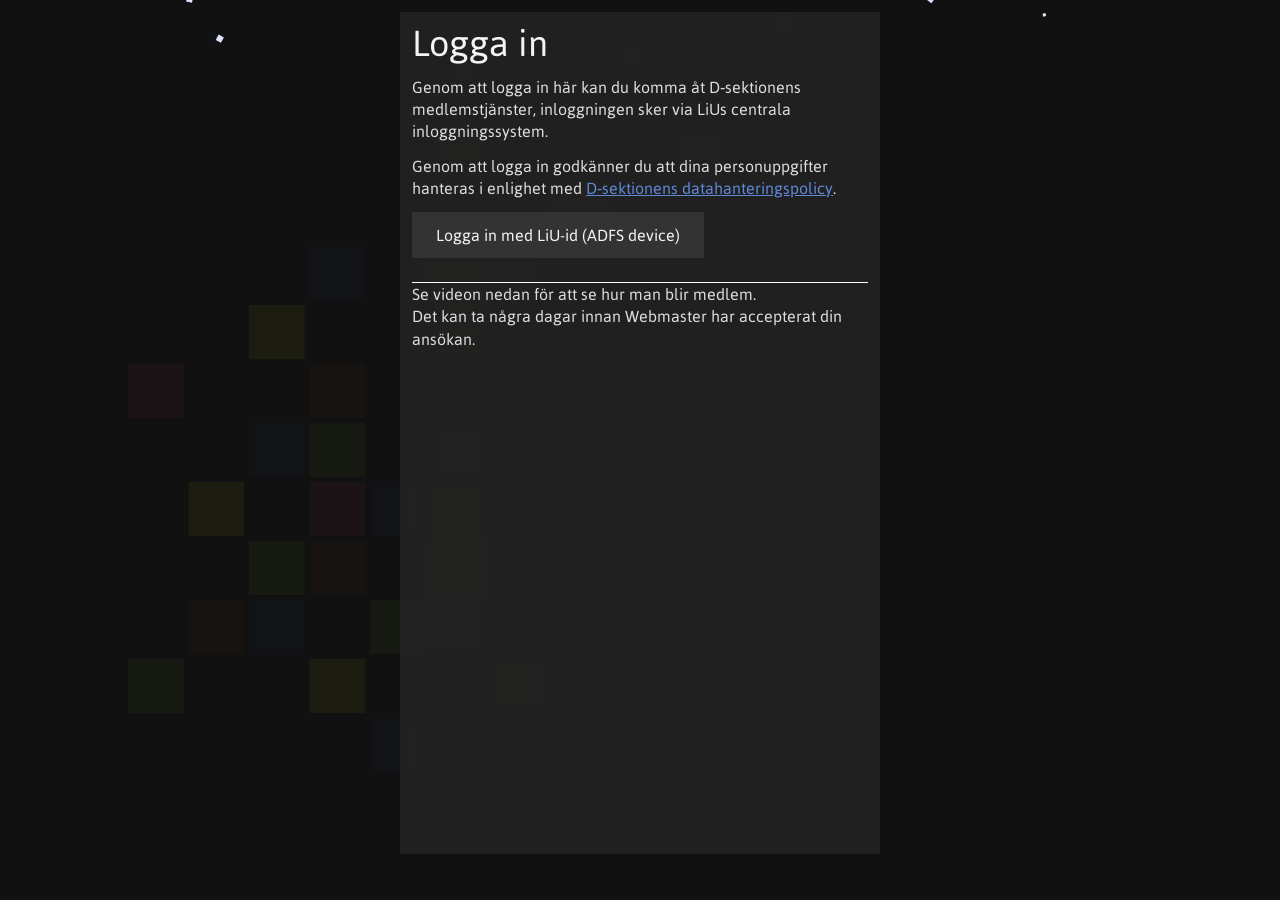
<file: locks/index.html>
<!DOCTYPE html><html><head><meta charSet="utf-8"/><meta http-equiv="x-ua-compatible" content="ie=edge"/><meta name="viewport" content="width=device-width, initial-scale=1, shrink-to-fit=no"/><meta name="generator" content="Gatsby 5.13.3"/><style data-href="/styles.c5bfc93a2f5b4c4bd61d.css" data-identity="gatsby-global-css">html{-ms-text-size-adjust:100%;-webkit-text-size-adjust:100%}body{margin:0}article,aside,details,figcaption,figure,footer,header,main,menu,nav,section,summary{display:block}audio,canvas,progress,video{display:inline-block}audio:not([controls]){display:none;height:0}progress{vertical-align:baseline}[hidden],template{display:none}a{-webkit-text-decoration-skip:objects;background-color:transparent}a:active,a:hover{outline-width:0}abbr[title]{border-bottom:none;text-decoration:underline;-webkit-text-decoration:underline dotted;text-decoration:underline dotted}b,strong{font-weight:inherit;font-weight:bolder}dfn{font-style:italic}h1{font-size:2em;margin:.67em 0}mark{background-color:#ff0;color:#000}small{font-size:80%}sub,sup{font-size:75%;line-height:0;position:relative;vertical-align:baseline}sub{bottom:-.25em}sup{top:-.5em}img{border-style:none}svg:not(:root){overflow:hidden}code,kbd,pre,samp{font-family:monospace,monospace;font-size:1em}figure{margin:1em 40px}hr{box-sizing:content-box;height:0;overflow:visible}button,input,optgroup,select,textarea{font:inherit;margin:0}optgroup{font-weight:700}button,input{overflow:visible}button,select{text-transform:none}[type=reset],[type=submit],button,html [type=button]{-webkit-appearance:button}[type=button]::-moz-focus-inner,[type=reset]::-moz-focus-inner,[type=submit]::-moz-focus-inner,button::-moz-focus-inner{border-style:none;padding:0}[type=button]:-moz-focusring,[type=reset]:-moz-focusring,[type=submit]:-moz-focusring,button:-moz-focusring{outline:1px dotted ButtonText}fieldset{border:1px solid silver;margin:0 2px;padding:.35em .625em .75em}legend{box-sizing:border-box;color:inherit;display:table;max-width:100%;padding:0;white-space:normal}textarea{overflow:auto}[type=checkbox],[type=radio]{box-sizing:border-box;padding:0}[type=number]::-webkit-inner-spin-button,[type=number]::-webkit-outer-spin-button{height:auto}[type=search]{-webkit-appearance:textfield;outline-offset:-2px}[type=search]::-webkit-search-cancel-button,[type=search]::-webkit-search-decoration{-webkit-appearance:none}::-webkit-input-placeholder{color:inherit;opacity:.54}::-webkit-file-upload-button{-webkit-appearance:button;font:inherit}html{box-sizing:border-box;overflow-y:auto}*,:after,:before{box-sizing:inherit}body{word-wrap:break-word;-ms-font-feature-settings:"kern","liga","clig","calt";font-feature-settings:"kern","liga","clig","calt";color:rgba(0,0,0,.8);font-kerning:normal;font-weight:400}img{margin:0 0 1.45rem;max-width:100%;padding:0}h1{font-size:2.25rem}h1,h2{text-rendering:optimizeLegibility;color:inherit;font-weight:700;line-height:1.1;margin:0 0 1.45rem;padding:0}h2{font-size:1.62671rem}h3{font-size:1.38316rem}h3,h4{text-rendering:optimizeLegibility;color:inherit;font-weight:700;line-height:1.1;margin:0 0 1.45rem;padding:0}h4{font-size:1rem}h5{font-size:.85028rem}h5,h6{text-rendering:optimizeLegibility;color:inherit;font-weight:700;line-height:1.1;margin:0 0 1.45rem;padding:0}h6{font-size:.78405rem}hgroup{margin:0 0 1.45rem;padding:0}ol,ul{list-style-image:none;list-style-position:outside;margin:0 0 1.45rem 1.45rem;padding:0}dd,dl,figure,p{margin:0 0 1.45rem;padding:0}pre{word-wrap:normal;background:rgba(0,0,0,.04);border-radius:3px;font-size:.85rem;line-height:1.42;margin:0 0 1.45rem;overflow:auto;padding:1.45rem}table{border-collapse:collapse;font-size:1rem;line-height:1.45rem;width:100%}fieldset,table{margin:0 0 1.45rem;padding:0}blockquote{margin:0 1.45rem 1.45rem;padding:0}form,iframe,noscript{margin:0 0 1.45rem;padding:0}hr{background:rgba(0,0,0,.2);border:none;height:1px;margin:0 0 calc(1.45rem - 1px);padding:0}address{margin:0 0 1.45rem;padding:0}b,dt,strong,th{font-weight:700}li{margin-bottom:.725rem}ol li,ul li{padding-left:0}li>ol,li>ul{margin-bottom:.725rem;margin-left:1.45rem;margin-top:.725rem}blockquote :last-child,li :last-child,p :last-child{margin-bottom:0}li>p{margin-bottom:.725rem}code,kbd,samp{font-size:.85rem;line-height:1.45rem}abbr,abbr[title],acronym{border-bottom:1px dotted rgba(0,0,0,.5);cursor:help}abbr[title]{text-decoration:none}td,th,thead{text-align:left}td,th{font-feature-settings:"tnum";-moz-font-feature-settings:"tnum";-ms-font-feature-settings:"tnum";-webkit-font-feature-settings:"tnum";border-bottom:1px solid rgba(0,0,0,.12);padding:.725rem .96667rem calc(.725rem - 1px)}td:first-child,th:first-child{padding-left:0}td:last-child,th:last-child{padding-right:0}code,tt{background-color:rgba(0,0,0,.04);border-radius:3px;font-family:SFMono-Regular,Consolas,Roboto Mono,Droid Sans Mono,Liberation Mono,Menlo,Courier,monospace;padding:.2em 0}pre code{background:none;line-height:1.42}code:after,code:before,tt:after,tt:before{content:" ";letter-spacing:-.2em}pre code:after,pre code:before,pre tt:after,pre tt:before{content:""}@media only screen and (max-width:480px){html{font-size:100%}}@font-face{font-family:Asap;font-weight:400;src:url(/static/asap-regular-9e93f57efcfc4c14538b1d290b99bc3e.ttf) format("truetype"),url(/static/asap-regular-874b5c33afe10746c34653f3a36eaaf1.otf) format("opentype")}@font-face{font-family:Asap;font-weight:700;src:url(/static/asap-bold-b12136e6344979581fd19ef983df0f8d.ttf) format("truetype"),url(/static/asap-bold-e13e12da565ff796e84eba807f29e4f8.otf) format("opentype")}@font-face{font-family:ROCKYAOE;font-weight:400;src:url(/static/ROCKYAOE-d347ba1f58d16da7cc7968ed940cb818.ttf) format("truetype")}body{background:#111;color:#ddd;font-family:Asap,Arial,sans-serif}a{color:#5f88d6}a:visited{color:#305fb9}p{color:#ddd;line-height:1.4;margin:12px 0}h1,h2,h3,h4,h5,h6{color:#f4f4f4;font-weight:400;margin-bottom:12px;margin-top:36px}h1:first-child,h2:first-child,h3:first-child,h4:first-child,h5:first-child,h6:first-child,p:first-child{margin-top:0}h1:last-child,h2:last-child,h3:last-child,h4:last-child,h5:last-child,h6:last-child,p:last-child{margin-bottom:0}input,select,textarea{background-color:#333;border:none;color:#aaa;padding:12px}input[type=checkbox]{height:.8em;width:.8em}.layout-module--app--019e9{height:100vh;min-width:320px;position:relative}@media screen and (max-width:480px){.layout-module--app--019e9{background-image:url("data:image/svg+xml;charset=utf-8,%3Csvg xmlns='http://www.w3.org/2000/svg' width='36' height='36' viewBox='0 0 36 36'%3E%3Cpath fill='%230B0B0B' fill-opacity='.4' fill-rule='evenodd' d='M36 0H0v36h36V0zM15.126 2H2v13.126c.367.094.714.24 1.032.428L15.554 3.032A3.96 3.96 0 0 1 15.126 2zM18 4.874V18H4.874a3.96 3.96 0 0 0-.428-1.032L16.968 4.446A3.96 3.96 0 0 0 18 4.874zM22.874 2h11.712L20 16.586V4.874A4.006 4.006 0 0 0 22.874 2zm10.252 18H20v13.126c.367.094.714.24 1.032.428l12.522-12.522A3.96 3.96 0 0 1 33.126 20zM36 22.874V36H22.874a3.96 3.96 0 0 0-.428-1.032l12.522-12.522a3.96 3.96 0 0 0 1.032.428zm0-7.748V3.414L21.414 18h11.712A4.006 4.006 0 0 1 36 15.126zm-18 18V21.414L3.414 36h11.712A4.006 4.006 0 0 1 18 33.126zM4.874 20h11.712L2 34.586V22.874A4.006 4.006 0 0 0 4.874 20z'/%3E%3C/svg%3E")}}.layout-module--pixels--ad5e6{bottom:10vw;left:10vw;opacity:.05;position:fixed;right:10vw;top:10vw}.layout-module--pixels--ad5e6 svg{height:100%;max-width:100%}@media screen and (max-width:480px){.layout-module--pixels--ad5e6{display:none}}.layout-module--containerWrapper--9fa9e{height:100%}.layout-module--contentWrapper--ae307{position:relative}.layout-module--topBar--35da6{align-items:center;-webkit-backdrop-filter:blur(10px);backdrop-filter:blur(10px);background:#222;box-shadow:0 1px 3px rgba(0,0,0,.12),0 1px 2px rgba(0,0,0,.24);color:#ddd;display:flex;justify-content:space-between}.layout-module--topBar--35da6>svg{box-sizing:content-box;cursor:pointer;height:24px;padding:12px;width:24px}.layout-module--topBar--35da6>svg:hover{color:#e5398d}.sideMenu-module--darknessOverlay--5bf73{background:hsla(0,0%,7%,.9);bottom:0;left:0;position:fixed;right:0;top:0;z-index:29}.sideMenu-module--menu--a9458{background:#222 linear-gradient(45deg,rgba(32,64,124,.5),rgba(112,189,68,.5));bottom:0;box-shadow:0 3px 6px rgba(0,0,0,.16),0 3px 6px rgba(0,0,0,.23);left:0;max-width:250px;position:fixed;top:0;width:90%;z-index:30}@supports((-webkit-backdrop-filter:blur(20px)) or (backdrop-filter:blur(20px))){.sideMenu-module--menu--a9458{-webkit-backdrop-filter:blur(20px);backdrop-filter:blur(20px);background:linear-gradient(45deg,rgba(32,64,124,.5),rgba(112,189,68,.5))}}.sideMenu-module--menu--a9458>div{display:flex;flex-direction:column;height:100%;overflow-y:auto;position:relative}.sideMenu-module--imgWrapper--7dafd{border-radius:50%;display:block;margin:24px}.sideMenu-module--imgWrapper--7dafd img{border-radius:50%;margin:0}.sideMenu-module--pageList--5a21a{margin:0;padding:0}.sideMenu-module--pageList--5a21a li{list-style:none;margin:0}.sideMenu-module--pageList--5a21a li a{color:#f4f4f4;display:block;padding:12px;text-decoration:none}.sideMenu-module--pageList--5a21a li a:hover{background:hsla(0,0%,7%,.5)}.sideMenu-module--pageList--5a21a li .sideMenu-module--thisPage--4579e{background:hsla(0,0%,7%,.3)}.sideMenu-module--x--421f9{box-sizing:content-box;color:#fff;cursor:pointer;height:24px;padding:12px;position:absolute;width:24px}.sideMenu-module--x--421f9:hover{color:#e5398d}.sideMenu-module--footer--e6c5b{margin-top:auto;padding:12px;text-align:center}.sideMenu-module--footer--e6c5b>p{color:#111}.sideMenu-module--footer--e6c5b>p a{color:#f4f4f4}.sideMenu-module--footer--e6c5b>div{margin-top:12px}.sideMenu-module--footer--e6c5b>div>a{color:#111}.sideMenu-module--footer--e6c5b>div>a:hover{color:#e5398d}.sideMenu-module--footer--e6c5b>div>a svg{height:36px;width:36px}.qr-module--qrWrapper1--4d6c9{display:grid;grid-template-columns:1fr;grid-template-rows:minmax(100px,60vh)}.qr-module--qrWrapper2--611aa{background:#fff;display:flex;height:100%;margin:-12px -12px 12px}.qr-module--qr--f21ba{height:auto!important;margin:auto;max-height:100%;max-width:100%;width:auto!important}.ui-module--button--f106e{align-content:center;align-items:center;background-color:#333;border:none;color:#f4f4f4;cursor:pointer;display:flex;gap:6px;justify-content:center;margin-bottom:12px;padding:12px 24px;text-decoration:none}.ui-module--button--f106e:hover{background-color:#20407c}.ui-module--button--f106e:focus{box-shadow:0 0 2px 2px #20407c;outline-width:0}.ui-module--button--f106e:visited{color:#f4f4f4}.ui-module--buttonGroup--2a71f{display:grid;gap:12px;grid-template-columns:repeat(auto-fit,minmax(12rem,1fr));padding:12px 0}.ui-module--buttonGroup--2a71f .ui-module--button--f106e{margin-bottom:0}.ui-module--iconButton--96646{align-items:center;background-color:#333;border:none;border-radius:50%;color:#f4f4f4;cursor:pointer;display:flex;flex-direction:column;height:96px;justify-content:center;margin:0 6px;width:96px}.ui-module--iconButton--96646>svg{height:36px;margin-bottom:6px;width:36px}.ui-module--iconButton--96646:hover{background-color:#20407c}.ui-module--iconButton--96646:focus{box-shadow:0 0 2px 2px #20407c;outline-width:0}.ui-module--gridContainer--7eb70{grid-gap:12px;display:grid;grid-template-columns:repeat(auto-fit,minmax(16rem,30rem));justify-content:center;padding:12px;position:relative;z-index:10}@media screen and (max-width:480px){.ui-module--gridContainer--7eb70{grid-gap:3px;background:#222;border-bottom:3px solid #333;padding:0}}.ui-module--gridItem--5957f{-webkit-backdrop-filter:blur(5px);backdrop-filter:blur(5px);background-color:rgba(34,34,34,.95);padding:12px}.ui-module--gridFullWidth--3b061{grid-column:1/-1}.ui-module--list--bf32d{margin:0}.ui-module--list--bf32d li{background-color:#333;display:flex;list-style:none}.ui-module--listItemColor--fa4c7{border-left:6px solid}.ui-module--listText--62dd1{display:flex;flex-direction:column;flex-grow:1;justify-content:center;padding:6px 12px}.ui-module--listText--62dd1 h3{font-size:1rem;margin:0}.ui-module--listText--62dd1 p{color:#aaa;font-size:.9rem;margin:0}.ui-module--listButtons--86469{display:flex;flex-grow:0}.ui-module--listButtons--86469 .ui-module--listButton--68ce2{background:none;border:none;color:#f4f4f4;display:block;height:48px;margin:0;padding:12px}.ui-module--listButtons--86469 .ui-module--listButton--68ce2 svg{height:24px;width:24px}.ui-module--listButtons--86469 .ui-module--listButton--68ce2:hover{color:#e5398d;cursor:pointer}.ui-module--listButtons--86469 .ui-module--listButton--68ce2:focus{filter:drop-shadow(0 0 2px #20407c);outline:none}.ui-module--switchy--beca6{display:flex;flex-direction:row}.ui-module--switchy--beca6 .ui-module--slider--7c29a{border-radius:15px;cursor:pointer;display:block;height:18px;position:relative;width:40px}.ui-module--switchy--beca6 .ui-module--blob--4bf67{background:#fff;border-radius:50%;box-shadow:2px 2px 15px gray;height:22px;position:absolute;top:-2px;width:22px}.ui-module--switchy--beca6 p{margin-left:1%}.ui-module--titleChooser--0b427{align-items:center;display:flex;flex-wrap:wrap;gap:12px;justify-content:space-between;width:100%}.ui-module--titleChooser--0b427>*{max-width:30rem}.ui-module--titleChooser--0b427 h1{margin:0}.ui-module--titleChooser--0b427 .ui-module--actions--2fb6c{align-items:center;display:flex;gap:12px;width:100%}.ui-module--titleChooser--0b427 .ui-module--selectContainer--04d25{flex-grow:1;position:relative}.ui-module--titleChooser--0b427 select{background:#333;border:1px solid #444;color:#f4f4f4;font-size:1.25em;height:100%;min-height:36px;min-width:200px;outline:none;padding-left:12px;width:100%}.ui-module--titleChooser--0b427 select:focus{border:1px solid #20407c}.ui-module--titleChooser--0b427 select>optgroup,.ui-module--titleChooser--0b427 select>option{background:#333;color:#f4f4f4;padding:12px}.ui-module--titleChooser--0b427 .ui-module--hint--db981{background-color:#20407c;box-shadow:0 1px 3px rgba(0,0,0,.12),0 1px 2px rgba(0,0,0,.24);color:#fff;margin-top:18px;padding:12px 24px;position:absolute;right:0;top:100%;-webkit-user-select:none;user-select:none}.ui-module--titleChooser--0b427 .ui-module--hint--db981:after{border-bottom:18px solid #20407c;border-left:12px solid transparent;border-right:12px solid transparent;content:"";position:absolute;right:24px;top:-18px}.ui-module--Ppattern--1a270{display:block;height:100%;width:100%}.ui-module--imageHeader--1ca24{height:12rem;margin:-12px -12px 12px;position:relative}.ui-module--imageHeader--1ca24 h2{bottom:0;color:#fff;margin:12px;position:absolute}.ui-module--imageHeader--1ca24 .ui-module--Image--e5313{background-position:50%;background-size:cover;bottom:0;left:0;position:absolute;right:0;top:0}.ui-module--imageHeader--1ca24 .ui-module--gradient--7b3bd{background:linear-gradient(0deg,rgba(0,0,0,.6),transparent),linear-gradient(0deg,rgba(0,0,0,.6),transparent 30%);bottom:0;left:0;position:absolute;right:0;top:0}.modal-module--darknessOverlay--6782b{background:hsla(0,0%,7%,.9);bottom:0;left:0;position:fixed;right:0;top:0;z-index:39}.modal-module--modalWrapper--984f2{bottom:0;display:flex;left:0;padding:12px;pointer-events:none;position:fixed;right:0;top:0;z-index:40}.modal-module--modal--f0e90{-webkit-backdrop-filter:blur(10px);backdrop-filter:blur(10px);background-color:rgba(34,34,34,.9);display:grid;grid-template-rows:auto 1fr;margin:auto;max-height:100%;max-width:800px;min-height:250px;min-width:250px;pointer-events:auto}.modal-module--modal--f0e90>header{border-bottom:2px solid #aaa;color:#aaa;display:flex;justify-content:space-between}.modal-module--modal--f0e90>header h2{color:#aaa;font-weight:400;height:24px;line-height:1;margin:12px}.modal-module--modal--f0e90>header svg{box-sizing:content-box;color:#aaa;cursor:pointer;height:24px;padding:12px;width:24px}.modal-module--modal--f0e90>header svg:hover{color:#e5398d}.modal-module--modal--f0e90>div{overflow-y:auto}.modal-module--modal--f0e90>div:not(.modal-module--NoPadding--20b0a){padding:12px}.modal-module--confirmation--5c86c{display:grid;gap:12px;grid-template-columns:1fr 1fr;grid-template-rows:1fr auto;min-height:100%}.modal-module--confirmation--5c86c>p{grid-column:1/3}.pixels-module--path--7725d{transition:fill .3s ease}.page-module--page--bdfa3{margin:2rem}.page-module--page--bdfa3 h1{font-weight:700}.page-module--content--df104{display:flex;flex-direction:row;gap:2rem;justify-content:space-between;max-width:2160px;min-height:90vh}.page-module--calendarPadding--eed5e{display:flex;flex-direction:column;flex-grow:1;gap:1rem;max-height:90vh;max-width:1200px}.page-module--bookingList--80e0c{min-width:340px}.page-module--infoBox--e3ca4{background-color:#212121;margin-bottom:2rem;max-width:300px;padding:.5rem}.page-module--infoPopup--eaab4{align-items:center;background:rgba(0,0,0,.5);display:flex;height:100%;justify-content:center;left:0;position:fixed;top:0;width:100%;z-index:2}.page-module--infoPopup--eaab4 div{background-color:#212121;max-width:700px;padding:2rem}@media screen and (max-width:800px){.page-module--content--df104{align-items:center;flex-direction:column;justify-content:center}.page-module--calendarPadding--eed5e{min-height:60vh;width:100%}.page-module--resourceSelector--7cafe{width:100%}.page-module--page--bdfa3{margin:1rem}}@media screen and (max-width:400px){.page-module--page--bdfa3{margin:.5rem}}.bookableResourceContainer-module--container--c0525{display:flex;flex-direction:column;gap:1rem;overflow:auto;transition:.2s ease;width:8rem}.bookableResourceContainer-module--resourceContainer--b94ed{align-items:center;aspect-ratio:1/1;background-color:#212121;display:flex;flex-direction:column;font-size:1rem;font-weight:400;justify-content:center;min-width:3rem;position:relative;transition:background-color .3s ease;width:100%}.bookableResourceContainer-module--resourceContainer--b94ed:hover{background-color:#1a1a1a;cursor:pointer}.bookableResourceContainer-module--selected--d90f2{background-color:#20407c;transition:background-color .3s ease}.bookableResourceContainer-module--selected--d90f2:hover{background-color:#1a3366}.bookableResourceContainer-module--graphic--225c4{height:33%;width:33%}.bookableResourceContainer-module--graphic--225c4 svg{height:100%;width:100%}.bookableResourceContainer-module--label--e1ccf{color:#fff;font-size:.5;font-weight:400;left:.5rem;overflow:hidden;position:absolute;text-overflow:ellipsis;top:.5rem;white-space:nowrap;width:calc(100% - 1rem)}@media(max-width:800px){.bookableResourceContainer-module--container--c0525{flex-direction:row;flex-wrap:nowrap;font-size:.75rem;min-height:3rem;min-width:3rem;overflow-x:auto;width:100%}}@media screen and (max-width:550px){.bookableResourceContainer-module--container--c0525 p{display:none}}@media(max-width:800px){.bookableResourceContainer-module--container--c0525{flex-direction:row;flex-wrap:nowrap;overflow-x:auto;width:100%}}.bookingItem-module--container--19e4e{align-items:center;display:flex;flex-direction:row;gap:0;justify-content:space-between}.bookingItem-module--container--19e4e button{background-color:transparent;border:none;color:#fff;cursor:pointer;height:100%;padding-inline:.5rem}.bookingItem-module--container--19e4e button:hover{color:#b77c0d}.bookingItem-module--title--72d8b{font-weight:500;margin-bottom:.25rem}.bookingItem-module--date--a82c2{font-size:.8rem;margin-top:0}.bookingItem-module--containerContainer--e492a{background-color:#212121;display:flex;flex-direction:column;gap:.5rem;padding:.5rem}.bookingInputForm-module--form--c3351{display:flex;flex-direction:column;gap:1rem;margin-bottom:0;margin-top:1rem}.bookingInputForm-module--formRow--63b5d{display:flex;flex-direction:row;gap:.5rem}.bookingInputForm-module--formRow--63b5d input{width:100%}.bookingInputForm-module--form--c3351 textarea{margin-top:.5rem;resize:none;width:100%}.bookingInputForm-module--formBlock--33f1c{display:flex;flex-direction:column;gap:.5rem}.bookingInputForm-module--form--c3351 button{margin-bottom:0;margin-top:.75rem}.bookingInputForm-module--buttonContainer--d67c4{display:flex;gap:.5rem;justify-content:flex-start}.bookingInputForm-module--buttonContainer--d67c4 button[type=submit]{background-color:#20407c}.bookingInputForm-module--descriptionStyle--6d099{margin-top:0}.bookingInputForm-module--errorInput--8e792,.bookingInputForm-module--errorMessage--601ac{color:"red"}.bookingsList-module--container--75a7e{display:flex;flex-direction:column;gap:.5rem}.createNewBooking-module--form--00824{display:flex;flex-direction:column;gap:1rem;margin-top:1rem}.createNewBooking-module--formRow--0e0d6{display:flex;flex-direction:row;gap:1rem}.createNewBooking-module--formBlock--d5cda{display:flex;flex-direction:column;gap:.5rem}.createNewBooking-module--buttonWrapper--ebd5c{margin-top:.5rem}.bookingModal-module--wrapper--5fc0b{max-width:600px;padding:1rem}.bookingModal-module--wrapper--5fc0b input[type=checkbox]{height:2rem;width:2rem}.bookingModal-module--inlineInput--378db{align-items:center;display:flex;flex-direction:row;gap:1rem;justify-content:left;margin-bottom:1rem}.bookingModal-module--inlineInput--378db p{text-wrap:wrap;line-height:1rem;margin:0;width:100%}.bookingModal-module--inlineInput--378db input{height:2rem;width:2rem}.bookingModal-module--timePeriod--3de6d{margin-bottom:1rem}.bookingModal-module--errorStyle--10d9a{color:red;font-weight:700}.bookingCalendar-module--calendarContainerContainer--0724d{display:flex;flex-direction:column;height:100%;width:100%}.bookingCalendar-module--calendarContainer--57476{display:flex;flex-direction:row;height:100%;position:relative;width:100%}.bookingCalendar-module--calendarHeader--51436{align-items:center;display:flex;flex-direction:row;gap:1rem;justify-content:center;width:100%}.bookingCalendar-module--calendarHeader--51436 p{margin:0}.bookingCalendar-module--column--c26bf{border-right:1px solid #333537;display:flex;flex-direction:column;height:100%;justify-content:space-between;width:3.5rem}.bookingCalendar-module--rightOverflow--1f269{height:100%;width:1rem}.bookingCalendar-module--timeColumn--ea70b{line-height:1rem;position:absolute;right:1rem;top:-.5rem;z-index:2}.bookingCalendar-module--extraLines--e074e{align-items:center;border-left:1px solid #333537;display:flex;flex-direction:row;justify-content:space-between;margin-left:calc(3.5rem - 1px);margin-right:1rem}.bookingCalendar-module--extraLines--e074e p{border-right:1px solid #333537;height:100%;line-height:1rem;margin:0;padding:0 .5rem .5rem;text-align:center;width:100%}.bookingCalendar-module--vertLine--32bab{border-right:1px solid #333537;height:1rem;width:100%}.bookingCalendar-module--extraLine--7d5f2{background-color:#333537;height:100%;width:1px}.bookingCalendar-module--arrowButton--04027{align-items:center;background-color:transparent;border:none;color:#fff;display:flex;height:2rem;justify-content:center;transition:.2s ease;width:2rem}.bookingCalendar-module--arrowButton--04027:hover{color:#aaa;cursor:pointer}.bookingCalendar-module--arrowButton--04027 svg{height:1.5rem;width:1.5rem}.bookingCalendar-module--weekButton--8a8ed{align-items:center;background-color:transparent;border:none;color:#fff;display:flex;height:2rem;justify-content:center;transition:.2s ease;width:5rem}.bookingCalendar-module--weekButton--8a8ed:hover{color:#aaa;cursor:pointer}.bookingCalendar-module--gridLines--4c33d{display:flex;flex-direction:column;height:100%;justify-content:space-between;position:absolute;width:100%}.bookingCalendar-module--line--0254b{background-color:#333537;height:1px;position:relative;width:100%}@media screen and (max-width:800px){.bookingCalendar-module--calendarContainer--57476,.bookingCalendar-module--column--c26bf{min-height:60vh}}@media screen and (max-height:900px){.bookingCalendar-module--column--c26bf div:nth-child(2n) p{display:none}}@media screen and (max-width:600px){.bookingCalendar-module--column--c26bf{border-right:1px solid #333537;display:flex;flex-direction:column;height:100%;justify-content:space-between;width:1.5rem}.bookingCalendar-module--timeColumn--ea70b{left:0;line-height:1rem;position:absolute;top:-.5rem;z-index:2}.bookingCalendar-module--line--0254b{text-wrap:nowrap;background-color:#333537;height:1px;position:relative;width:100%}.bookingCalendar-module--extraLines--e074e{margin-left:calc(1.5rem - 1px)}.bookingCalendar-module--rightOverflow--1f269{width:0}.bookingCalendar-module--extraLines--e074e{margin-right:0}}.alertBanner-module--container--87fbc{align-items:center;background-color:#b77c0d;display:flex;gap:1rem;padding:.5rem 1rem}.alertBanner-module--container--87fbc p{margin:0}.checkin-module--controlContainer--7240d{max-width:60rem;padding:24px;width:100%}.checkin-module--controlContainer--7240d select{background:#222;border:3px solid #333;color:#ddd;max-width:90%;min-width:45%;outline:none;padding:12px}.checkin-module--controlContainer--7240d select>option{background:#333;color:#f4f4f4;padding:12px}.checkin-module--controlContainer--7240d select:first-of-type{border-bottom:none;border-radius:12px 12px 0 0}.checkin-module--controlContainer--7240d select:last-of-type:not(:first-of-type){border-radius:0 0 12px 12px;border-top:none;float:right;min-width:30%}.checkin-module--controlContainer--7240d>:focus{box-shadow:0 0 2px 1px #20407c;outline-width:0}.checkin-module--fail--bd3e9{background:rgba(255,0,0,.3)}.checkin-module--success--28ec6{background:rgba(112,189,68,.3)}.checkin-module--textField--64d5a{background:#222;border:3px solid #333;border-radius:0 12px;font-size:2rem;height:6rem;line-height:6rem;text-align:center;width:100%}.checkin-module--textField--64d5a:not(:focus){background:rgba(255,0,0,.3)}.checkin-module--shiftDown--af8d6{border-color:red}.checkin-module--container--a537d{align-items:center;display:flex;flex-direction:column;flex-grow:1;justify-content:center;padding:24px;transition:background-color .3s ease}.checkin-module--container--a537d h1{margin:0}.checkin-module--container--a537d>label{margin-bottom:12px}.checkin-module--Feedback--75290{height:10rem;text-align:center}.checkin-module--Feedback--75290 svg{height:4rem;width:4rem}.checkin-module--Feedback--75290 p{font-size:1.5em}.checkin-module--qrRegistration--1ec36{background-color:rgba(34,34,34,.9);display:grid;grid-template-rows:auto 1fr;margin:auto;max-height:100%;max-width:800px;min-height:150px;min-width:250px;pointer-events:auto}.checkin-module--qrRegistration--1ec36>video{align-items:center;display:flex;flex-direction:column;flex-grow:1;justify-content:center;padding:12px}.checkin-module--qrRegistration--1ec36>header{border-bottom:2px solid #aaa;color:#aaa;display:flex;justify-content:space-between}.checkin-module--qrRegistration--1ec36>header h2{color:#aaa;font-weight:400;height:24px;line-height:1;margin:12px}.checkin-module--qrRegistration--1ec36>header svg{box-sizing:content-box;color:#aaa;cursor:pointer;height:24px;padding:12px;width:24px}.checkin-module--qrRegistration--1ec36>header svg:hover{color:#e5398d}.membership-module--inputLabel--78ed2{display:block;margin:1rem 0}.membership-module--inputLabel--78ed2 input,.membership-module--inputLabel--78ed2 select,.membership-module--inputLabel--78ed2 textarea{border:1px solid #333;display:block;padding:.5rem;width:100%}.lock-module--success--15c91{color:#70bd44}.lock-module--error--3d6f1{color:red}.lock-module--buttons--c81b1{display:flex;justify-content:center}.lock-module--lockItemClass--bd64d{height:30rem}@media screen and (max-width:480px){.lock-module--lockItemClass--bd64d{height:unset}}.lock-module--logoContainer--cfbd6{display:flex;flex-direction:column;height:50%;justify-content:center;margin:0 auto;width:60%}@media screen and (max-width:480px){.lock-module--logoContainer--cfbd6{height:unset;max-height:-webkit-fit-content;max-height:-moz-fit-content;max-height:fit-content}}.lock-module--roomTitle--70f35{margin-top:.4em;text-align:center}.lock-module--batteryContainer--7d9e6{align-items:center;display:flex;justify-content:center}.lock-module--batteryContainer--7d9e6 p{margin:0;padding-left:4px}.lock-module--batteryContainer--7d9e6 svg{height:1.3em;width:1.3em}.preferences-module--inputLabel--8938d{display:block;margin:1rem 0}.preferences-module--inputLabel--8938d input{border:1px solid #333;padding:.5rem}.preferences-module--inputLabel--8938d input:not([type=checkbox]){display:block;width:100%}.preferences-module--inputLabel--8938d input[type=checkbox]{margin-left:12px}.preferences-module--Error--64b4f{color:red;font-size:.8em;margin:1rem 0}.preferences-module--Success--2a5c9{color:green;font-size:.8em;margin:1rem 0}.preferences-module--calendarSubNotice--f06ca{display:grid;grid-template-columns:1fr auto}.preferences-module--calendarSubNotice--f06ca input{padding:1rem;width:100%}.preferences-module--calendarSubNotice--f06ca input:focus{outline:none}.form-module--Label--ab587{display:block}.form-module--inputWrapper--1111e input{padding:6px;width:100%}.form-module--Required--ac132,.vote-module--formError--40ff7{color:red}</style></head><body><div id="___gatsby"><div style="outline:none" tabindex="-1" id="gatsby-focus-wrapper"><div class="layout-module--app--019e9"><div class="layout-module--containerWrapper--9fa9e"><div class="layout-module--contentWrapper--ae307"><div class="layout-module--pixels--ad5e6"><svg xmlns="http://www.w3.org/2000/svg" viewBox="0 0 154.68 166.116"><defs><clipPath id="a"><path d="M0 226.77h850.39V0H0z"></path></clipPath></defs><g clip-path="url(#a)" transform="matrix(1.33333 0 0 -1.33333 -39.13999942 234.4946576)"><path class="pixels-module--path--7725d" d="M52.742 74.106h10.769v10.485H52.742z" fill="#20407C"></path><path class="pixels-module--path--7725d" d="M76.128 74.106h10.769v10.485H76.128z" fill="#70BD44"></path><path class="pixels-module--path--7725d" d="M87.825 74.106h10.764v10.485H87.825z" fill="#E5398D"></path><path class="pixels-module--path--7725d" d="M98.589 96H87.825V85.517h10.764z" fill="#F7E623"></path><path class="pixels-module--path--7725d" d="M98.589 107.411H87.825V96.926h10.764z" fill="#754022"></path><path class="pixels-module--path--7725d" d="M87.825 131.156h10.764v10.484H87.825z" fill="#754022"></path><path class="pixels-module--path--7725d" d="M86.897 107.411H76.128V96.926h10.769z" fill="#20407C"></path><path class="pixels-module--path--7725d" d="M64.436 119.748h10.766v10.483H64.436z" fill="#754022"></path><path class="pixels-module--path--7725d" d="M75.202 96H64.436V85.517h10.766z" fill="#754022"></path><path class="pixels-module--path--7725d" d="M87.825 142.567h10.764v10.483H87.825z" fill="#F7E623"></path><path class="pixels-module--path--7725d" d="M99.516 142.567h10.77v10.483h-10.77z" fill="#E5398D"></path><path class="pixels-module--path--7725d" d="M121.978 164.46h-10.766v-10.483h10.766z" fill="#70BD44"></path><path class="pixels-module--path--7725d" d="M63.51 118.821H52.741v-10.485H63.51z" fill="#20407C"></path><path class="pixels-module--path--7725d" d="M75.202 118.821H64.436v-10.485h10.766z" fill="#70BD44"></path><path class="pixels-module--path--7725d" d="M41.049 74.106h10.767v10.485H41.049z" fill="#754022"></path><path class="pixels-module--path--7725d" d="M41.049 96.926h10.767v10.485H41.049z" fill="#F7E623"></path><path class="pixels-module--path--7725d" d="M52.742 131.156h10.769v10.484H52.742z" fill="#F7E623"></path><path class="pixels-module--path--7725d" d="M75.202 153.05H64.436v-10.483h10.766z" fill="#20407C"></path><path class="pixels-module--path--7725d" d="M29.355 119.748h10.768v10.483H29.355z" fill="#E5398D"></path><path class="pixels-module--path--7725d" d="M87.825 165.386h10.764v10.485H87.825z" fill="#754022"></path><path class="pixels-module--path--7725d" d="M134.597 165.386h10.768v10.485h-10.768z" fill="#E5398D"></path><path class="pixels-module--path--7725d" d="M64.436 62.697h10.766v10.482H64.436z" fill="#F7E623"></path><path class="pixels-module--path--7725d" d="M29.355 62.697h10.768v10.482H29.355z" fill="#70BD44"></path><path class="pixels-module--path--7725d" d="M76.128 51.284h10.769V61.77H76.128z" fill="#20407C"></path><path class="pixels-module--path--7725d" d="M75.202 107.411H64.436V96.926h10.766z" fill="#E5398D"></path><path class="pixels-module--path--7725d" d="M87.825 108.336h10.766v10.485H87.825z" fill="#E5398D"></path><path class="pixels-module--path--7725d" d="M63.51 96H52.741V85.517H63.51z" fill="#70BD44"></path><path class="pixels-module--path--7725d" d="M99.516 62.697h10.77v10.482h-10.77z" fill="#754022"></path></g></svg></div></div></div></div></div><div id="gatsby-announcer" style="position:absolute;top:0;width:1px;height:1px;padding:0;overflow:hidden;clip:rect(0, 0, 0, 0);white-space:nowrap;border:0" aria-live="assertive" aria-atomic="true"></div></div><script id="gatsby-script-loader">/*<![CDATA[*/window.pagePath="/locks/";/*]]>*/</script><!-- slice-start id="_gatsby-scripts-1" -->
          <script
            id="gatsby-chunk-mapping"
          >
            window.___chunkMapping="{\"app\":[\"/app-e75c4eb38d8484451576.js\"],\"component---src-components-404-page-js\":[\"/component---src-components-404-page-js-282c362d993ca0f65941.js\"],\"component---src-components-attendance-page-js\":[\"/component---src-components-attendance-page-js-d552aa6bde8e67690df4.js\"],\"component---src-components-booking-page-js\":[\"/component---src-components-booking-page-js-f294a5045a5539d25e77.js\"],\"component---src-components-checkin-page-js\":[\"/component---src-components-checkin-page-js-d943319d02f53cede940.js\"],\"component---src-components-home-page-js\":[\"/component---src-components-home-page-js-17813ab95750f4a3d4ce.js\"],\"component---src-components-keylog-page-js\":[\"/component---src-components-keylog-page-js-b377d292c41282d7b76b.js\"],\"component---src-components-lock-page-js\":[\"/component---src-components-lock-page-js-cca84465fca57fb82941.js\"],\"component---src-components-preferences-page-js\":[\"/component---src-components-preferences-page-js-6077fb2ba87bc3e8c096.js\"],\"component---src-components-vote-page-js\":[\"/component---src-components-vote-page-js-2ac9b07b4014e54bfe02.js\"],\"component---src-components-voting-admin-page-js\":[\"/component---src-components-voting-admin-page-js-af097724f19fc98b7cf5.js\"],\"component---src-components-voting-counter-page-js\":[\"/component---src-components-voting-counter-page-js-ff76524b3c6778611757.js\"],\"component---src-components-voting-guest-page-js\":[\"/component---src-components-voting-guest-page-js-e16dfd4fc383611f85bb.js\"]}";
          </script>
        <script>window.___webpackCompilationHash="d8395af7a1d244284410";</script><script src="/webpack-runtime-dd02fe7d0aeb0f85f8bc.js" async></script><script src="/framework-fa4af7fc7446ac8a6815.js" async></script><script src="/ebc70433-60f1df19568a73d8c636.js" async></script><script src="/app-e75c4eb38d8484451576.js" async></script><!-- slice-end id="_gatsby-scripts-1" --></body></html>
</file>
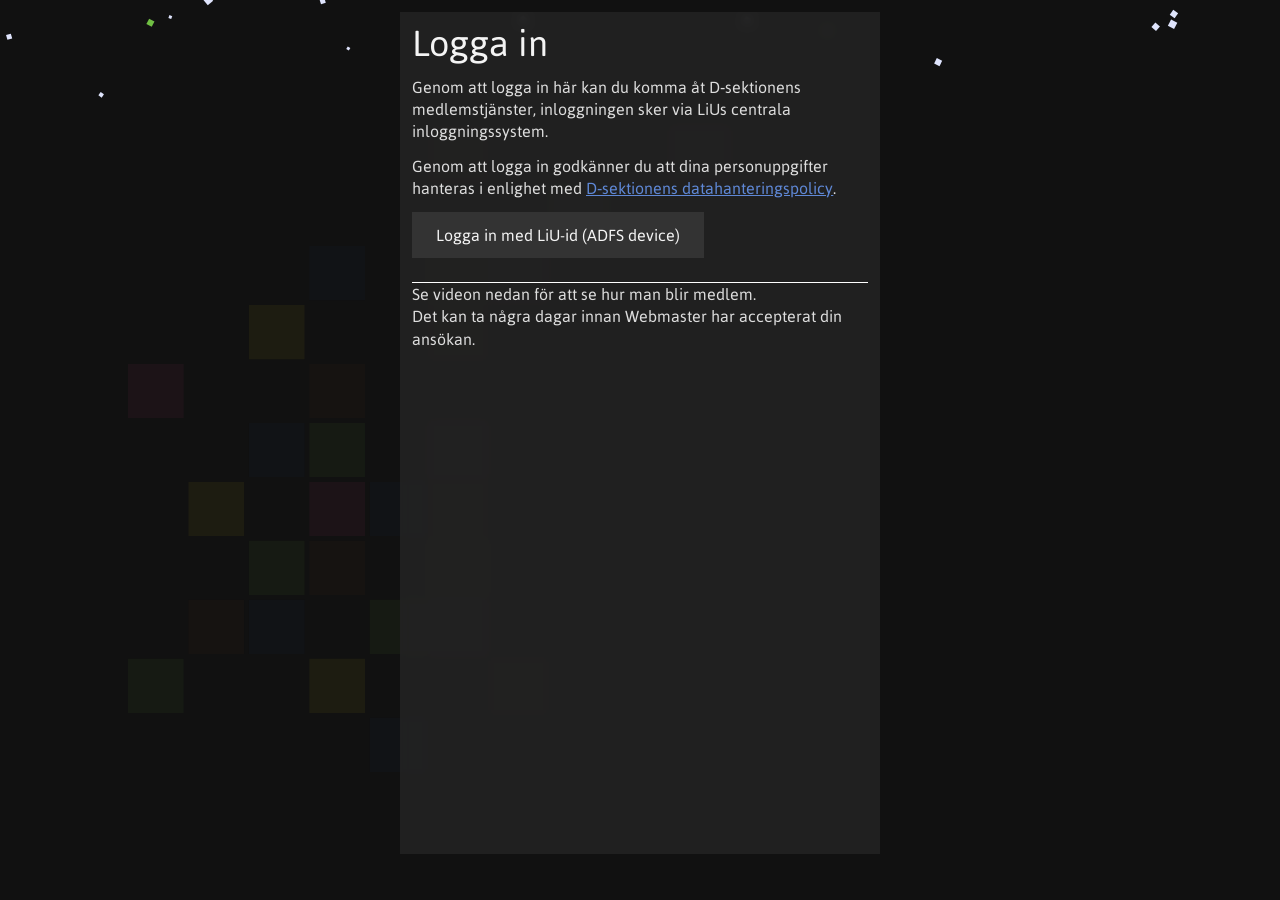
<file: preferences/index.html>
<!DOCTYPE html><html><head><meta charSet="utf-8"/><meta http-equiv="x-ua-compatible" content="ie=edge"/><meta name="viewport" content="width=device-width, initial-scale=1, shrink-to-fit=no"/><meta name="generator" content="Gatsby 5.13.3"/><style data-href="/styles.c5bfc93a2f5b4c4bd61d.css" data-identity="gatsby-global-css">html{-ms-text-size-adjust:100%;-webkit-text-size-adjust:100%}body{margin:0}article,aside,details,figcaption,figure,footer,header,main,menu,nav,section,summary{display:block}audio,canvas,progress,video{display:inline-block}audio:not([controls]){display:none;height:0}progress{vertical-align:baseline}[hidden],template{display:none}a{-webkit-text-decoration-skip:objects;background-color:transparent}a:active,a:hover{outline-width:0}abbr[title]{border-bottom:none;text-decoration:underline;-webkit-text-decoration:underline dotted;text-decoration:underline dotted}b,strong{font-weight:inherit;font-weight:bolder}dfn{font-style:italic}h1{font-size:2em;margin:.67em 0}mark{background-color:#ff0;color:#000}small{font-size:80%}sub,sup{font-size:75%;line-height:0;position:relative;vertical-align:baseline}sub{bottom:-.25em}sup{top:-.5em}img{border-style:none}svg:not(:root){overflow:hidden}code,kbd,pre,samp{font-family:monospace,monospace;font-size:1em}figure{margin:1em 40px}hr{box-sizing:content-box;height:0;overflow:visible}button,input,optgroup,select,textarea{font:inherit;margin:0}optgroup{font-weight:700}button,input{overflow:visible}button,select{text-transform:none}[type=reset],[type=submit],button,html [type=button]{-webkit-appearance:button}[type=button]::-moz-focus-inner,[type=reset]::-moz-focus-inner,[type=submit]::-moz-focus-inner,button::-moz-focus-inner{border-style:none;padding:0}[type=button]:-moz-focusring,[type=reset]:-moz-focusring,[type=submit]:-moz-focusring,button:-moz-focusring{outline:1px dotted ButtonText}fieldset{border:1px solid silver;margin:0 2px;padding:.35em .625em .75em}legend{box-sizing:border-box;color:inherit;display:table;max-width:100%;padding:0;white-space:normal}textarea{overflow:auto}[type=checkbox],[type=radio]{box-sizing:border-box;padding:0}[type=number]::-webkit-inner-spin-button,[type=number]::-webkit-outer-spin-button{height:auto}[type=search]{-webkit-appearance:textfield;outline-offset:-2px}[type=search]::-webkit-search-cancel-button,[type=search]::-webkit-search-decoration{-webkit-appearance:none}::-webkit-input-placeholder{color:inherit;opacity:.54}::-webkit-file-upload-button{-webkit-appearance:button;font:inherit}html{box-sizing:border-box;overflow-y:auto}*,:after,:before{box-sizing:inherit}body{word-wrap:break-word;-ms-font-feature-settings:"kern","liga","clig","calt";font-feature-settings:"kern","liga","clig","calt";color:rgba(0,0,0,.8);font-kerning:normal;font-weight:400}img{margin:0 0 1.45rem;max-width:100%;padding:0}h1{font-size:2.25rem}h1,h2{text-rendering:optimizeLegibility;color:inherit;font-weight:700;line-height:1.1;margin:0 0 1.45rem;padding:0}h2{font-size:1.62671rem}h3{font-size:1.38316rem}h3,h4{text-rendering:optimizeLegibility;color:inherit;font-weight:700;line-height:1.1;margin:0 0 1.45rem;padding:0}h4{font-size:1rem}h5{font-size:.85028rem}h5,h6{text-rendering:optimizeLegibility;color:inherit;font-weight:700;line-height:1.1;margin:0 0 1.45rem;padding:0}h6{font-size:.78405rem}hgroup{margin:0 0 1.45rem;padding:0}ol,ul{list-style-image:none;list-style-position:outside;margin:0 0 1.45rem 1.45rem;padding:0}dd,dl,figure,p{margin:0 0 1.45rem;padding:0}pre{word-wrap:normal;background:rgba(0,0,0,.04);border-radius:3px;font-size:.85rem;line-height:1.42;margin:0 0 1.45rem;overflow:auto;padding:1.45rem}table{border-collapse:collapse;font-size:1rem;line-height:1.45rem;width:100%}fieldset,table{margin:0 0 1.45rem;padding:0}blockquote{margin:0 1.45rem 1.45rem;padding:0}form,iframe,noscript{margin:0 0 1.45rem;padding:0}hr{background:rgba(0,0,0,.2);border:none;height:1px;margin:0 0 calc(1.45rem - 1px);padding:0}address{margin:0 0 1.45rem;padding:0}b,dt,strong,th{font-weight:700}li{margin-bottom:.725rem}ol li,ul li{padding-left:0}li>ol,li>ul{margin-bottom:.725rem;margin-left:1.45rem;margin-top:.725rem}blockquote :last-child,li :last-child,p :last-child{margin-bottom:0}li>p{margin-bottom:.725rem}code,kbd,samp{font-size:.85rem;line-height:1.45rem}abbr,abbr[title],acronym{border-bottom:1px dotted rgba(0,0,0,.5);cursor:help}abbr[title]{text-decoration:none}td,th,thead{text-align:left}td,th{font-feature-settings:"tnum";-moz-font-feature-settings:"tnum";-ms-font-feature-settings:"tnum";-webkit-font-feature-settings:"tnum";border-bottom:1px solid rgba(0,0,0,.12);padding:.725rem .96667rem calc(.725rem - 1px)}td:first-child,th:first-child{padding-left:0}td:last-child,th:last-child{padding-right:0}code,tt{background-color:rgba(0,0,0,.04);border-radius:3px;font-family:SFMono-Regular,Consolas,Roboto Mono,Droid Sans Mono,Liberation Mono,Menlo,Courier,monospace;padding:.2em 0}pre code{background:none;line-height:1.42}code:after,code:before,tt:after,tt:before{content:" ";letter-spacing:-.2em}pre code:after,pre code:before,pre tt:after,pre tt:before{content:""}@media only screen and (max-width:480px){html{font-size:100%}}@font-face{font-family:Asap;font-weight:400;src:url(/static/asap-regular-9e93f57efcfc4c14538b1d290b99bc3e.ttf) format("truetype"),url(/static/asap-regular-874b5c33afe10746c34653f3a36eaaf1.otf) format("opentype")}@font-face{font-family:Asap;font-weight:700;src:url(/static/asap-bold-b12136e6344979581fd19ef983df0f8d.ttf) format("truetype"),url(/static/asap-bold-e13e12da565ff796e84eba807f29e4f8.otf) format("opentype")}@font-face{font-family:ROCKYAOE;font-weight:400;src:url(/static/ROCKYAOE-d347ba1f58d16da7cc7968ed940cb818.ttf) format("truetype")}body{background:#111;color:#ddd;font-family:Asap,Arial,sans-serif}a{color:#5f88d6}a:visited{color:#305fb9}p{color:#ddd;line-height:1.4;margin:12px 0}h1,h2,h3,h4,h5,h6{color:#f4f4f4;font-weight:400;margin-bottom:12px;margin-top:36px}h1:first-child,h2:first-child,h3:first-child,h4:first-child,h5:first-child,h6:first-child,p:first-child{margin-top:0}h1:last-child,h2:last-child,h3:last-child,h4:last-child,h5:last-child,h6:last-child,p:last-child{margin-bottom:0}input,select,textarea{background-color:#333;border:none;color:#aaa;padding:12px}input[type=checkbox]{height:.8em;width:.8em}.layout-module--app--019e9{height:100vh;min-width:320px;position:relative}@media screen and (max-width:480px){.layout-module--app--019e9{background-image:url("data:image/svg+xml;charset=utf-8,%3Csvg xmlns='http://www.w3.org/2000/svg' width='36' height='36' viewBox='0 0 36 36'%3E%3Cpath fill='%230B0B0B' fill-opacity='.4' fill-rule='evenodd' d='M36 0H0v36h36V0zM15.126 2H2v13.126c.367.094.714.24 1.032.428L15.554 3.032A3.96 3.96 0 0 1 15.126 2zM18 4.874V18H4.874a3.96 3.96 0 0 0-.428-1.032L16.968 4.446A3.96 3.96 0 0 0 18 4.874zM22.874 2h11.712L20 16.586V4.874A4.006 4.006 0 0 0 22.874 2zm10.252 18H20v13.126c.367.094.714.24 1.032.428l12.522-12.522A3.96 3.96 0 0 1 33.126 20zM36 22.874V36H22.874a3.96 3.96 0 0 0-.428-1.032l12.522-12.522a3.96 3.96 0 0 0 1.032.428zm0-7.748V3.414L21.414 18h11.712A4.006 4.006 0 0 1 36 15.126zm-18 18V21.414L3.414 36h11.712A4.006 4.006 0 0 1 18 33.126zM4.874 20h11.712L2 34.586V22.874A4.006 4.006 0 0 0 4.874 20z'/%3E%3C/svg%3E")}}.layout-module--pixels--ad5e6{bottom:10vw;left:10vw;opacity:.05;position:fixed;right:10vw;top:10vw}.layout-module--pixels--ad5e6 svg{height:100%;max-width:100%}@media screen and (max-width:480px){.layout-module--pixels--ad5e6{display:none}}.layout-module--containerWrapper--9fa9e{height:100%}.layout-module--contentWrapper--ae307{position:relative}.layout-module--topBar--35da6{align-items:center;-webkit-backdrop-filter:blur(10px);backdrop-filter:blur(10px);background:#222;box-shadow:0 1px 3px rgba(0,0,0,.12),0 1px 2px rgba(0,0,0,.24);color:#ddd;display:flex;justify-content:space-between}.layout-module--topBar--35da6>svg{box-sizing:content-box;cursor:pointer;height:24px;padding:12px;width:24px}.layout-module--topBar--35da6>svg:hover{color:#e5398d}.sideMenu-module--darknessOverlay--5bf73{background:hsla(0,0%,7%,.9);bottom:0;left:0;position:fixed;right:0;top:0;z-index:29}.sideMenu-module--menu--a9458{background:#222 linear-gradient(45deg,rgba(32,64,124,.5),rgba(112,189,68,.5));bottom:0;box-shadow:0 3px 6px rgba(0,0,0,.16),0 3px 6px rgba(0,0,0,.23);left:0;max-width:250px;position:fixed;top:0;width:90%;z-index:30}@supports((-webkit-backdrop-filter:blur(20px)) or (backdrop-filter:blur(20px))){.sideMenu-module--menu--a9458{-webkit-backdrop-filter:blur(20px);backdrop-filter:blur(20px);background:linear-gradient(45deg,rgba(32,64,124,.5),rgba(112,189,68,.5))}}.sideMenu-module--menu--a9458>div{display:flex;flex-direction:column;height:100%;overflow-y:auto;position:relative}.sideMenu-module--imgWrapper--7dafd{border-radius:50%;display:block;margin:24px}.sideMenu-module--imgWrapper--7dafd img{border-radius:50%;margin:0}.sideMenu-module--pageList--5a21a{margin:0;padding:0}.sideMenu-module--pageList--5a21a li{list-style:none;margin:0}.sideMenu-module--pageList--5a21a li a{color:#f4f4f4;display:block;padding:12px;text-decoration:none}.sideMenu-module--pageList--5a21a li a:hover{background:hsla(0,0%,7%,.5)}.sideMenu-module--pageList--5a21a li .sideMenu-module--thisPage--4579e{background:hsla(0,0%,7%,.3)}.sideMenu-module--x--421f9{box-sizing:content-box;color:#fff;cursor:pointer;height:24px;padding:12px;position:absolute;width:24px}.sideMenu-module--x--421f9:hover{color:#e5398d}.sideMenu-module--footer--e6c5b{margin-top:auto;padding:12px;text-align:center}.sideMenu-module--footer--e6c5b>p{color:#111}.sideMenu-module--footer--e6c5b>p a{color:#f4f4f4}.sideMenu-module--footer--e6c5b>div{margin-top:12px}.sideMenu-module--footer--e6c5b>div>a{color:#111}.sideMenu-module--footer--e6c5b>div>a:hover{color:#e5398d}.sideMenu-module--footer--e6c5b>div>a svg{height:36px;width:36px}.qr-module--qrWrapper1--4d6c9{display:grid;grid-template-columns:1fr;grid-template-rows:minmax(100px,60vh)}.qr-module--qrWrapper2--611aa{background:#fff;display:flex;height:100%;margin:-12px -12px 12px}.qr-module--qr--f21ba{height:auto!important;margin:auto;max-height:100%;max-width:100%;width:auto!important}.ui-module--button--f106e{align-content:center;align-items:center;background-color:#333;border:none;color:#f4f4f4;cursor:pointer;display:flex;gap:6px;justify-content:center;margin-bottom:12px;padding:12px 24px;text-decoration:none}.ui-module--button--f106e:hover{background-color:#20407c}.ui-module--button--f106e:focus{box-shadow:0 0 2px 2px #20407c;outline-width:0}.ui-module--button--f106e:visited{color:#f4f4f4}.ui-module--buttonGroup--2a71f{display:grid;gap:12px;grid-template-columns:repeat(auto-fit,minmax(12rem,1fr));padding:12px 0}.ui-module--buttonGroup--2a71f .ui-module--button--f106e{margin-bottom:0}.ui-module--iconButton--96646{align-items:center;background-color:#333;border:none;border-radius:50%;color:#f4f4f4;cursor:pointer;display:flex;flex-direction:column;height:96px;justify-content:center;margin:0 6px;width:96px}.ui-module--iconButton--96646>svg{height:36px;margin-bottom:6px;width:36px}.ui-module--iconButton--96646:hover{background-color:#20407c}.ui-module--iconButton--96646:focus{box-shadow:0 0 2px 2px #20407c;outline-width:0}.ui-module--gridContainer--7eb70{grid-gap:12px;display:grid;grid-template-columns:repeat(auto-fit,minmax(16rem,30rem));justify-content:center;padding:12px;position:relative;z-index:10}@media screen and (max-width:480px){.ui-module--gridContainer--7eb70{grid-gap:3px;background:#222;border-bottom:3px solid #333;padding:0}}.ui-module--gridItem--5957f{-webkit-backdrop-filter:blur(5px);backdrop-filter:blur(5px);background-color:rgba(34,34,34,.95);padding:12px}.ui-module--gridFullWidth--3b061{grid-column:1/-1}.ui-module--list--bf32d{margin:0}.ui-module--list--bf32d li{background-color:#333;display:flex;list-style:none}.ui-module--listItemColor--fa4c7{border-left:6px solid}.ui-module--listText--62dd1{display:flex;flex-direction:column;flex-grow:1;justify-content:center;padding:6px 12px}.ui-module--listText--62dd1 h3{font-size:1rem;margin:0}.ui-module--listText--62dd1 p{color:#aaa;font-size:.9rem;margin:0}.ui-module--listButtons--86469{display:flex;flex-grow:0}.ui-module--listButtons--86469 .ui-module--listButton--68ce2{background:none;border:none;color:#f4f4f4;display:block;height:48px;margin:0;padding:12px}.ui-module--listButtons--86469 .ui-module--listButton--68ce2 svg{height:24px;width:24px}.ui-module--listButtons--86469 .ui-module--listButton--68ce2:hover{color:#e5398d;cursor:pointer}.ui-module--listButtons--86469 .ui-module--listButton--68ce2:focus{filter:drop-shadow(0 0 2px #20407c);outline:none}.ui-module--switchy--beca6{display:flex;flex-direction:row}.ui-module--switchy--beca6 .ui-module--slider--7c29a{border-radius:15px;cursor:pointer;display:block;height:18px;position:relative;width:40px}.ui-module--switchy--beca6 .ui-module--blob--4bf67{background:#fff;border-radius:50%;box-shadow:2px 2px 15px gray;height:22px;position:absolute;top:-2px;width:22px}.ui-module--switchy--beca6 p{margin-left:1%}.ui-module--titleChooser--0b427{align-items:center;display:flex;flex-wrap:wrap;gap:12px;justify-content:space-between;width:100%}.ui-module--titleChooser--0b427>*{max-width:30rem}.ui-module--titleChooser--0b427 h1{margin:0}.ui-module--titleChooser--0b427 .ui-module--actions--2fb6c{align-items:center;display:flex;gap:12px;width:100%}.ui-module--titleChooser--0b427 .ui-module--selectContainer--04d25{flex-grow:1;position:relative}.ui-module--titleChooser--0b427 select{background:#333;border:1px solid #444;color:#f4f4f4;font-size:1.25em;height:100%;min-height:36px;min-width:200px;outline:none;padding-left:12px;width:100%}.ui-module--titleChooser--0b427 select:focus{border:1px solid #20407c}.ui-module--titleChooser--0b427 select>optgroup,.ui-module--titleChooser--0b427 select>option{background:#333;color:#f4f4f4;padding:12px}.ui-module--titleChooser--0b427 .ui-module--hint--db981{background-color:#20407c;box-shadow:0 1px 3px rgba(0,0,0,.12),0 1px 2px rgba(0,0,0,.24);color:#fff;margin-top:18px;padding:12px 24px;position:absolute;right:0;top:100%;-webkit-user-select:none;user-select:none}.ui-module--titleChooser--0b427 .ui-module--hint--db981:after{border-bottom:18px solid #20407c;border-left:12px solid transparent;border-right:12px solid transparent;content:"";position:absolute;right:24px;top:-18px}.ui-module--Ppattern--1a270{display:block;height:100%;width:100%}.ui-module--imageHeader--1ca24{height:12rem;margin:-12px -12px 12px;position:relative}.ui-module--imageHeader--1ca24 h2{bottom:0;color:#fff;margin:12px;position:absolute}.ui-module--imageHeader--1ca24 .ui-module--Image--e5313{background-position:50%;background-size:cover;bottom:0;left:0;position:absolute;right:0;top:0}.ui-module--imageHeader--1ca24 .ui-module--gradient--7b3bd{background:linear-gradient(0deg,rgba(0,0,0,.6),transparent),linear-gradient(0deg,rgba(0,0,0,.6),transparent 30%);bottom:0;left:0;position:absolute;right:0;top:0}.modal-module--darknessOverlay--6782b{background:hsla(0,0%,7%,.9);bottom:0;left:0;position:fixed;right:0;top:0;z-index:39}.modal-module--modalWrapper--984f2{bottom:0;display:flex;left:0;padding:12px;pointer-events:none;position:fixed;right:0;top:0;z-index:40}.modal-module--modal--f0e90{-webkit-backdrop-filter:blur(10px);backdrop-filter:blur(10px);background-color:rgba(34,34,34,.9);display:grid;grid-template-rows:auto 1fr;margin:auto;max-height:100%;max-width:800px;min-height:250px;min-width:250px;pointer-events:auto}.modal-module--modal--f0e90>header{border-bottom:2px solid #aaa;color:#aaa;display:flex;justify-content:space-between}.modal-module--modal--f0e90>header h2{color:#aaa;font-weight:400;height:24px;line-height:1;margin:12px}.modal-module--modal--f0e90>header svg{box-sizing:content-box;color:#aaa;cursor:pointer;height:24px;padding:12px;width:24px}.modal-module--modal--f0e90>header svg:hover{color:#e5398d}.modal-module--modal--f0e90>div{overflow-y:auto}.modal-module--modal--f0e90>div:not(.modal-module--NoPadding--20b0a){padding:12px}.modal-module--confirmation--5c86c{display:grid;gap:12px;grid-template-columns:1fr 1fr;grid-template-rows:1fr auto;min-height:100%}.modal-module--confirmation--5c86c>p{grid-column:1/3}.pixels-module--path--7725d{transition:fill .3s ease}.page-module--page--bdfa3{margin:2rem}.page-module--page--bdfa3 h1{font-weight:700}.page-module--content--df104{display:flex;flex-direction:row;gap:2rem;justify-content:space-between;max-width:2160px;min-height:90vh}.page-module--calendarPadding--eed5e{display:flex;flex-direction:column;flex-grow:1;gap:1rem;max-height:90vh;max-width:1200px}.page-module--bookingList--80e0c{min-width:340px}.page-module--infoBox--e3ca4{background-color:#212121;margin-bottom:2rem;max-width:300px;padding:.5rem}.page-module--infoPopup--eaab4{align-items:center;background:rgba(0,0,0,.5);display:flex;height:100%;justify-content:center;left:0;position:fixed;top:0;width:100%;z-index:2}.page-module--infoPopup--eaab4 div{background-color:#212121;max-width:700px;padding:2rem}@media screen and (max-width:800px){.page-module--content--df104{align-items:center;flex-direction:column;justify-content:center}.page-module--calendarPadding--eed5e{min-height:60vh;width:100%}.page-module--resourceSelector--7cafe{width:100%}.page-module--page--bdfa3{margin:1rem}}@media screen and (max-width:400px){.page-module--page--bdfa3{margin:.5rem}}.bookableResourceContainer-module--container--c0525{display:flex;flex-direction:column;gap:1rem;overflow:auto;transition:.2s ease;width:8rem}.bookableResourceContainer-module--resourceContainer--b94ed{align-items:center;aspect-ratio:1/1;background-color:#212121;display:flex;flex-direction:column;font-size:1rem;font-weight:400;justify-content:center;min-width:3rem;position:relative;transition:background-color .3s ease;width:100%}.bookableResourceContainer-module--resourceContainer--b94ed:hover{background-color:#1a1a1a;cursor:pointer}.bookableResourceContainer-module--selected--d90f2{background-color:#20407c;transition:background-color .3s ease}.bookableResourceContainer-module--selected--d90f2:hover{background-color:#1a3366}.bookableResourceContainer-module--graphic--225c4{height:33%;width:33%}.bookableResourceContainer-module--graphic--225c4 svg{height:100%;width:100%}.bookableResourceContainer-module--label--e1ccf{color:#fff;font-size:.5;font-weight:400;left:.5rem;overflow:hidden;position:absolute;text-overflow:ellipsis;top:.5rem;white-space:nowrap;width:calc(100% - 1rem)}@media(max-width:800px){.bookableResourceContainer-module--container--c0525{flex-direction:row;flex-wrap:nowrap;font-size:.75rem;min-height:3rem;min-width:3rem;overflow-x:auto;width:100%}}@media screen and (max-width:550px){.bookableResourceContainer-module--container--c0525 p{display:none}}@media(max-width:800px){.bookableResourceContainer-module--container--c0525{flex-direction:row;flex-wrap:nowrap;overflow-x:auto;width:100%}}.bookingItem-module--container--19e4e{align-items:center;display:flex;flex-direction:row;gap:0;justify-content:space-between}.bookingItem-module--container--19e4e button{background-color:transparent;border:none;color:#fff;cursor:pointer;height:100%;padding-inline:.5rem}.bookingItem-module--container--19e4e button:hover{color:#b77c0d}.bookingItem-module--title--72d8b{font-weight:500;margin-bottom:.25rem}.bookingItem-module--date--a82c2{font-size:.8rem;margin-top:0}.bookingItem-module--containerContainer--e492a{background-color:#212121;display:flex;flex-direction:column;gap:.5rem;padding:.5rem}.bookingInputForm-module--form--c3351{display:flex;flex-direction:column;gap:1rem;margin-bottom:0;margin-top:1rem}.bookingInputForm-module--formRow--63b5d{display:flex;flex-direction:row;gap:.5rem}.bookingInputForm-module--formRow--63b5d input{width:100%}.bookingInputForm-module--form--c3351 textarea{margin-top:.5rem;resize:none;width:100%}.bookingInputForm-module--formBlock--33f1c{display:flex;flex-direction:column;gap:.5rem}.bookingInputForm-module--form--c3351 button{margin-bottom:0;margin-top:.75rem}.bookingInputForm-module--buttonContainer--d67c4{display:flex;gap:.5rem;justify-content:flex-start}.bookingInputForm-module--buttonContainer--d67c4 button[type=submit]{background-color:#20407c}.bookingInputForm-module--descriptionStyle--6d099{margin-top:0}.bookingInputForm-module--errorInput--8e792,.bookingInputForm-module--errorMessage--601ac{color:"red"}.bookingsList-module--container--75a7e{display:flex;flex-direction:column;gap:.5rem}.createNewBooking-module--form--00824{display:flex;flex-direction:column;gap:1rem;margin-top:1rem}.createNewBooking-module--formRow--0e0d6{display:flex;flex-direction:row;gap:1rem}.createNewBooking-module--formBlock--d5cda{display:flex;flex-direction:column;gap:.5rem}.createNewBooking-module--buttonWrapper--ebd5c{margin-top:.5rem}.bookingModal-module--wrapper--5fc0b{max-width:600px;padding:1rem}.bookingModal-module--wrapper--5fc0b input[type=checkbox]{height:2rem;width:2rem}.bookingModal-module--inlineInput--378db{align-items:center;display:flex;flex-direction:row;gap:1rem;justify-content:left;margin-bottom:1rem}.bookingModal-module--inlineInput--378db p{text-wrap:wrap;line-height:1rem;margin:0;width:100%}.bookingModal-module--inlineInput--378db input{height:2rem;width:2rem}.bookingModal-module--timePeriod--3de6d{margin-bottom:1rem}.bookingModal-module--errorStyle--10d9a{color:red;font-weight:700}.bookingCalendar-module--calendarContainerContainer--0724d{display:flex;flex-direction:column;height:100%;width:100%}.bookingCalendar-module--calendarContainer--57476{display:flex;flex-direction:row;height:100%;position:relative;width:100%}.bookingCalendar-module--calendarHeader--51436{align-items:center;display:flex;flex-direction:row;gap:1rem;justify-content:center;width:100%}.bookingCalendar-module--calendarHeader--51436 p{margin:0}.bookingCalendar-module--column--c26bf{border-right:1px solid #333537;display:flex;flex-direction:column;height:100%;justify-content:space-between;width:3.5rem}.bookingCalendar-module--rightOverflow--1f269{height:100%;width:1rem}.bookingCalendar-module--timeColumn--ea70b{line-height:1rem;position:absolute;right:1rem;top:-.5rem;z-index:2}.bookingCalendar-module--extraLines--e074e{align-items:center;border-left:1px solid #333537;display:flex;flex-direction:row;justify-content:space-between;margin-left:calc(3.5rem - 1px);margin-right:1rem}.bookingCalendar-module--extraLines--e074e p{border-right:1px solid #333537;height:100%;line-height:1rem;margin:0;padding:0 .5rem .5rem;text-align:center;width:100%}.bookingCalendar-module--vertLine--32bab{border-right:1px solid #333537;height:1rem;width:100%}.bookingCalendar-module--extraLine--7d5f2{background-color:#333537;height:100%;width:1px}.bookingCalendar-module--arrowButton--04027{align-items:center;background-color:transparent;border:none;color:#fff;display:flex;height:2rem;justify-content:center;transition:.2s ease;width:2rem}.bookingCalendar-module--arrowButton--04027:hover{color:#aaa;cursor:pointer}.bookingCalendar-module--arrowButton--04027 svg{height:1.5rem;width:1.5rem}.bookingCalendar-module--weekButton--8a8ed{align-items:center;background-color:transparent;border:none;color:#fff;display:flex;height:2rem;justify-content:center;transition:.2s ease;width:5rem}.bookingCalendar-module--weekButton--8a8ed:hover{color:#aaa;cursor:pointer}.bookingCalendar-module--gridLines--4c33d{display:flex;flex-direction:column;height:100%;justify-content:space-between;position:absolute;width:100%}.bookingCalendar-module--line--0254b{background-color:#333537;height:1px;position:relative;width:100%}@media screen and (max-width:800px){.bookingCalendar-module--calendarContainer--57476,.bookingCalendar-module--column--c26bf{min-height:60vh}}@media screen and (max-height:900px){.bookingCalendar-module--column--c26bf div:nth-child(2n) p{display:none}}@media screen and (max-width:600px){.bookingCalendar-module--column--c26bf{border-right:1px solid #333537;display:flex;flex-direction:column;height:100%;justify-content:space-between;width:1.5rem}.bookingCalendar-module--timeColumn--ea70b{left:0;line-height:1rem;position:absolute;top:-.5rem;z-index:2}.bookingCalendar-module--line--0254b{text-wrap:nowrap;background-color:#333537;height:1px;position:relative;width:100%}.bookingCalendar-module--extraLines--e074e{margin-left:calc(1.5rem - 1px)}.bookingCalendar-module--rightOverflow--1f269{width:0}.bookingCalendar-module--extraLines--e074e{margin-right:0}}.alertBanner-module--container--87fbc{align-items:center;background-color:#b77c0d;display:flex;gap:1rem;padding:.5rem 1rem}.alertBanner-module--container--87fbc p{margin:0}.checkin-module--controlContainer--7240d{max-width:60rem;padding:24px;width:100%}.checkin-module--controlContainer--7240d select{background:#222;border:3px solid #333;color:#ddd;max-width:90%;min-width:45%;outline:none;padding:12px}.checkin-module--controlContainer--7240d select>option{background:#333;color:#f4f4f4;padding:12px}.checkin-module--controlContainer--7240d select:first-of-type{border-bottom:none;border-radius:12px 12px 0 0}.checkin-module--controlContainer--7240d select:last-of-type:not(:first-of-type){border-radius:0 0 12px 12px;border-top:none;float:right;min-width:30%}.checkin-module--controlContainer--7240d>:focus{box-shadow:0 0 2px 1px #20407c;outline-width:0}.checkin-module--fail--bd3e9{background:rgba(255,0,0,.3)}.checkin-module--success--28ec6{background:rgba(112,189,68,.3)}.checkin-module--textField--64d5a{background:#222;border:3px solid #333;border-radius:0 12px;font-size:2rem;height:6rem;line-height:6rem;text-align:center;width:100%}.checkin-module--textField--64d5a:not(:focus){background:rgba(255,0,0,.3)}.checkin-module--shiftDown--af8d6{border-color:red}.checkin-module--container--a537d{align-items:center;display:flex;flex-direction:column;flex-grow:1;justify-content:center;padding:24px;transition:background-color .3s ease}.checkin-module--container--a537d h1{margin:0}.checkin-module--container--a537d>label{margin-bottom:12px}.checkin-module--Feedback--75290{height:10rem;text-align:center}.checkin-module--Feedback--75290 svg{height:4rem;width:4rem}.checkin-module--Feedback--75290 p{font-size:1.5em}.checkin-module--qrRegistration--1ec36{background-color:rgba(34,34,34,.9);display:grid;grid-template-rows:auto 1fr;margin:auto;max-height:100%;max-width:800px;min-height:150px;min-width:250px;pointer-events:auto}.checkin-module--qrRegistration--1ec36>video{align-items:center;display:flex;flex-direction:column;flex-grow:1;justify-content:center;padding:12px}.checkin-module--qrRegistration--1ec36>header{border-bottom:2px solid #aaa;color:#aaa;display:flex;justify-content:space-between}.checkin-module--qrRegistration--1ec36>header h2{color:#aaa;font-weight:400;height:24px;line-height:1;margin:12px}.checkin-module--qrRegistration--1ec36>header svg{box-sizing:content-box;color:#aaa;cursor:pointer;height:24px;padding:12px;width:24px}.checkin-module--qrRegistration--1ec36>header svg:hover{color:#e5398d}.membership-module--inputLabel--78ed2{display:block;margin:1rem 0}.membership-module--inputLabel--78ed2 input,.membership-module--inputLabel--78ed2 select,.membership-module--inputLabel--78ed2 textarea{border:1px solid #333;display:block;padding:.5rem;width:100%}.lock-module--success--15c91{color:#70bd44}.lock-module--error--3d6f1{color:red}.lock-module--buttons--c81b1{display:flex;justify-content:center}.lock-module--lockItemClass--bd64d{height:30rem}@media screen and (max-width:480px){.lock-module--lockItemClass--bd64d{height:unset}}.lock-module--logoContainer--cfbd6{display:flex;flex-direction:column;height:50%;justify-content:center;margin:0 auto;width:60%}@media screen and (max-width:480px){.lock-module--logoContainer--cfbd6{height:unset;max-height:-webkit-fit-content;max-height:-moz-fit-content;max-height:fit-content}}.lock-module--roomTitle--70f35{margin-top:.4em;text-align:center}.lock-module--batteryContainer--7d9e6{align-items:center;display:flex;justify-content:center}.lock-module--batteryContainer--7d9e6 p{margin:0;padding-left:4px}.lock-module--batteryContainer--7d9e6 svg{height:1.3em;width:1.3em}.preferences-module--inputLabel--8938d{display:block;margin:1rem 0}.preferences-module--inputLabel--8938d input{border:1px solid #333;padding:.5rem}.preferences-module--inputLabel--8938d input:not([type=checkbox]){display:block;width:100%}.preferences-module--inputLabel--8938d input[type=checkbox]{margin-left:12px}.preferences-module--Error--64b4f{color:red;font-size:.8em;margin:1rem 0}.preferences-module--Success--2a5c9{color:green;font-size:.8em;margin:1rem 0}.preferences-module--calendarSubNotice--f06ca{display:grid;grid-template-columns:1fr auto}.preferences-module--calendarSubNotice--f06ca input{padding:1rem;width:100%}.preferences-module--calendarSubNotice--f06ca input:focus{outline:none}.form-module--Label--ab587{display:block}.form-module--inputWrapper--1111e input{padding:6px;width:100%}.form-module--Required--ac132,.vote-module--formError--40ff7{color:red}</style></head><body><div id="___gatsby"><div style="outline:none" tabindex="-1" id="gatsby-focus-wrapper"><div class="layout-module--app--019e9"><div class="layout-module--containerWrapper--9fa9e"><div class="layout-module--contentWrapper--ae307"><div class="layout-module--pixels--ad5e6"><svg xmlns="http://www.w3.org/2000/svg" viewBox="0 0 154.68 166.116"><defs><clipPath id="a"><path d="M0 226.77h850.39V0H0z"></path></clipPath></defs><g clip-path="url(#a)" transform="matrix(1.33333 0 0 -1.33333 -39.13999942 234.4946576)"><path class="pixels-module--path--7725d" d="M52.742 74.106h10.769v10.485H52.742z" fill="#20407C"></path><path class="pixels-module--path--7725d" d="M76.128 74.106h10.769v10.485H76.128z" fill="#70BD44"></path><path class="pixels-module--path--7725d" d="M87.825 74.106h10.764v10.485H87.825z" fill="#E5398D"></path><path class="pixels-module--path--7725d" d="M98.589 96H87.825V85.517h10.764z" fill="#F7E623"></path><path class="pixels-module--path--7725d" d="M98.589 107.411H87.825V96.926h10.764z" fill="#754022"></path><path class="pixels-module--path--7725d" d="M87.825 131.156h10.764v10.484H87.825z" fill="#754022"></path><path class="pixels-module--path--7725d" d="M86.897 107.411H76.128V96.926h10.769z" fill="#20407C"></path><path class="pixels-module--path--7725d" d="M64.436 119.748h10.766v10.483H64.436z" fill="#754022"></path><path class="pixels-module--path--7725d" d="M75.202 96H64.436V85.517h10.766z" fill="#754022"></path><path class="pixels-module--path--7725d" d="M87.825 142.567h10.764v10.483H87.825z" fill="#F7E623"></path><path class="pixels-module--path--7725d" d="M99.516 142.567h10.77v10.483h-10.77z" fill="#E5398D"></path><path class="pixels-module--path--7725d" d="M121.978 164.46h-10.766v-10.483h10.766z" fill="#70BD44"></path><path class="pixels-module--path--7725d" d="M63.51 118.821H52.741v-10.485H63.51z" fill="#20407C"></path><path class="pixels-module--path--7725d" d="M75.202 118.821H64.436v-10.485h10.766z" fill="#70BD44"></path><path class="pixels-module--path--7725d" d="M41.049 74.106h10.767v10.485H41.049z" fill="#754022"></path><path class="pixels-module--path--7725d" d="M41.049 96.926h10.767v10.485H41.049z" fill="#F7E623"></path><path class="pixels-module--path--7725d" d="M52.742 131.156h10.769v10.484H52.742z" fill="#F7E623"></path><path class="pixels-module--path--7725d" d="M75.202 153.05H64.436v-10.483h10.766z" fill="#20407C"></path><path class="pixels-module--path--7725d" d="M29.355 119.748h10.768v10.483H29.355z" fill="#E5398D"></path><path class="pixels-module--path--7725d" d="M87.825 165.386h10.764v10.485H87.825z" fill="#754022"></path><path class="pixels-module--path--7725d" d="M134.597 165.386h10.768v10.485h-10.768z" fill="#E5398D"></path><path class="pixels-module--path--7725d" d="M64.436 62.697h10.766v10.482H64.436z" fill="#F7E623"></path><path class="pixels-module--path--7725d" d="M29.355 62.697h10.768v10.482H29.355z" fill="#70BD44"></path><path class="pixels-module--path--7725d" d="M76.128 51.284h10.769V61.77H76.128z" fill="#20407C"></path><path class="pixels-module--path--7725d" d="M75.202 107.411H64.436V96.926h10.766z" fill="#E5398D"></path><path class="pixels-module--path--7725d" d="M87.825 108.336h10.766v10.485H87.825z" fill="#E5398D"></path><path class="pixels-module--path--7725d" d="M63.51 96H52.741V85.517H63.51z" fill="#70BD44"></path><path class="pixels-module--path--7725d" d="M99.516 62.697h10.77v10.482h-10.77z" fill="#754022"></path></g></svg></div></div></div></div></div><div id="gatsby-announcer" style="position:absolute;top:0;width:1px;height:1px;padding:0;overflow:hidden;clip:rect(0, 0, 0, 0);white-space:nowrap;border:0" aria-live="assertive" aria-atomic="true"></div></div><script id="gatsby-script-loader">/*<![CDATA[*/window.pagePath="/preferences/";/*]]>*/</script><!-- slice-start id="_gatsby-scripts-1" -->
          <script
            id="gatsby-chunk-mapping"
          >
            window.___chunkMapping="{\"app\":[\"/app-e75c4eb38d8484451576.js\"],\"component---src-components-404-page-js\":[\"/component---src-components-404-page-js-282c362d993ca0f65941.js\"],\"component---src-components-attendance-page-js\":[\"/component---src-components-attendance-page-js-d552aa6bde8e67690df4.js\"],\"component---src-components-booking-page-js\":[\"/component---src-components-booking-page-js-f294a5045a5539d25e77.js\"],\"component---src-components-checkin-page-js\":[\"/component---src-components-checkin-page-js-d943319d02f53cede940.js\"],\"component---src-components-home-page-js\":[\"/component---src-components-home-page-js-17813ab95750f4a3d4ce.js\"],\"component---src-components-keylog-page-js\":[\"/component---src-components-keylog-page-js-b377d292c41282d7b76b.js\"],\"component---src-components-lock-page-js\":[\"/component---src-components-lock-page-js-cca84465fca57fb82941.js\"],\"component---src-components-preferences-page-js\":[\"/component---src-components-preferences-page-js-6077fb2ba87bc3e8c096.js\"],\"component---src-components-vote-page-js\":[\"/component---src-components-vote-page-js-2ac9b07b4014e54bfe02.js\"],\"component---src-components-voting-admin-page-js\":[\"/component---src-components-voting-admin-page-js-af097724f19fc98b7cf5.js\"],\"component---src-components-voting-counter-page-js\":[\"/component---src-components-voting-counter-page-js-ff76524b3c6778611757.js\"],\"component---src-components-voting-guest-page-js\":[\"/component---src-components-voting-guest-page-js-e16dfd4fc383611f85bb.js\"]}";
          </script>
        <script>window.___webpackCompilationHash="d8395af7a1d244284410";</script><script src="/webpack-runtime-dd02fe7d0aeb0f85f8bc.js" async></script><script src="/framework-fa4af7fc7446ac8a6815.js" async></script><script src="/ebc70433-60f1df19568a73d8c636.js" async></script><script src="/app-e75c4eb38d8484451576.js" async></script><!-- slice-end id="_gatsby-scripts-1" --></body></html>
</file>
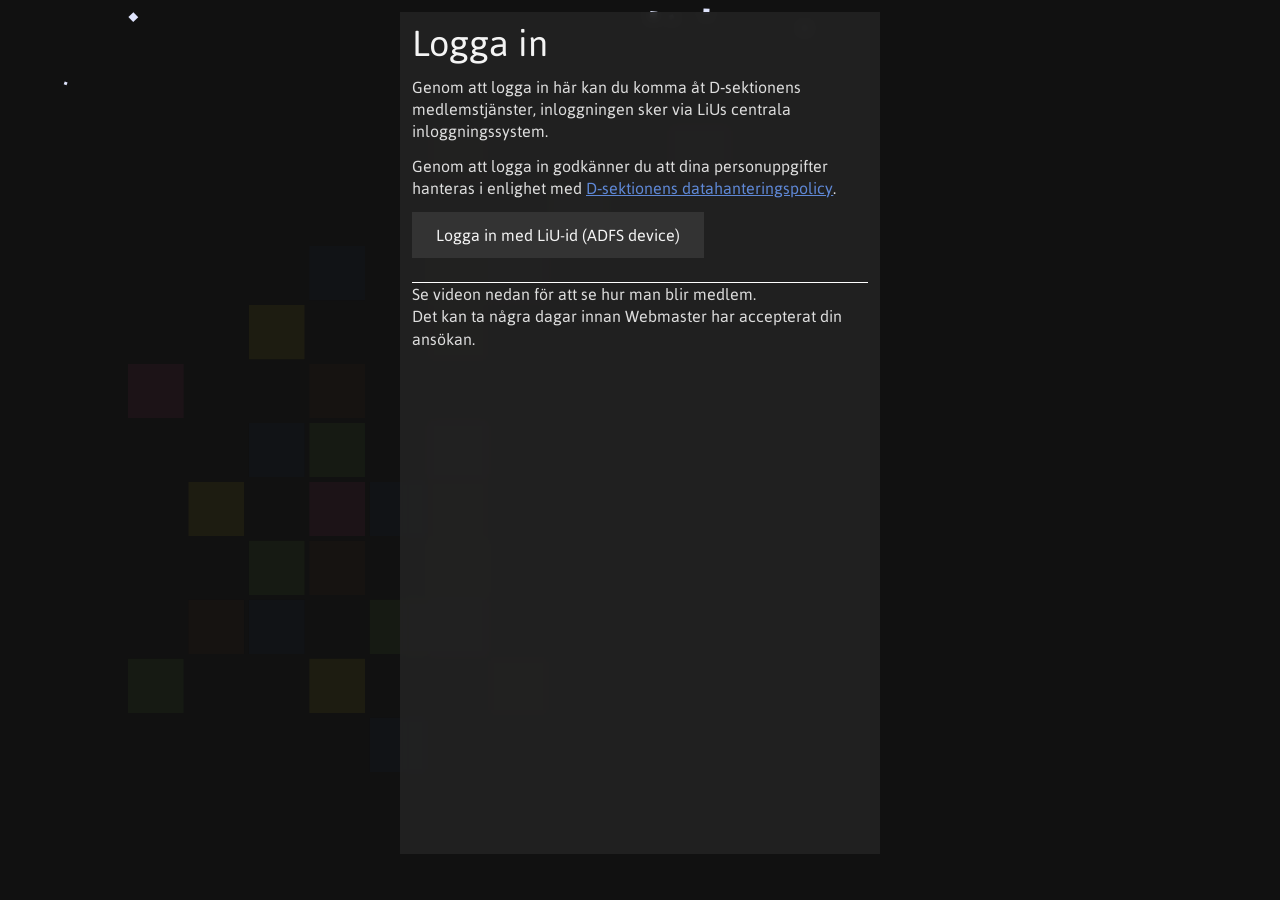
<file: vote/index.html>
<!DOCTYPE html><html><head><meta charSet="utf-8"/><meta http-equiv="x-ua-compatible" content="ie=edge"/><meta name="viewport" content="width=device-width, initial-scale=1, shrink-to-fit=no"/><meta name="generator" content="Gatsby 5.13.3"/><style data-href="/styles.c5bfc93a2f5b4c4bd61d.css" data-identity="gatsby-global-css">html{-ms-text-size-adjust:100%;-webkit-text-size-adjust:100%}body{margin:0}article,aside,details,figcaption,figure,footer,header,main,menu,nav,section,summary{display:block}audio,canvas,progress,video{display:inline-block}audio:not([controls]){display:none;height:0}progress{vertical-align:baseline}[hidden],template{display:none}a{-webkit-text-decoration-skip:objects;background-color:transparent}a:active,a:hover{outline-width:0}abbr[title]{border-bottom:none;text-decoration:underline;-webkit-text-decoration:underline dotted;text-decoration:underline dotted}b,strong{font-weight:inherit;font-weight:bolder}dfn{font-style:italic}h1{font-size:2em;margin:.67em 0}mark{background-color:#ff0;color:#000}small{font-size:80%}sub,sup{font-size:75%;line-height:0;position:relative;vertical-align:baseline}sub{bottom:-.25em}sup{top:-.5em}img{border-style:none}svg:not(:root){overflow:hidden}code,kbd,pre,samp{font-family:monospace,monospace;font-size:1em}figure{margin:1em 40px}hr{box-sizing:content-box;height:0;overflow:visible}button,input,optgroup,select,textarea{font:inherit;margin:0}optgroup{font-weight:700}button,input{overflow:visible}button,select{text-transform:none}[type=reset],[type=submit],button,html [type=button]{-webkit-appearance:button}[type=button]::-moz-focus-inner,[type=reset]::-moz-focus-inner,[type=submit]::-moz-focus-inner,button::-moz-focus-inner{border-style:none;padding:0}[type=button]:-moz-focusring,[type=reset]:-moz-focusring,[type=submit]:-moz-focusring,button:-moz-focusring{outline:1px dotted ButtonText}fieldset{border:1px solid silver;margin:0 2px;padding:.35em .625em .75em}legend{box-sizing:border-box;color:inherit;display:table;max-width:100%;padding:0;white-space:normal}textarea{overflow:auto}[type=checkbox],[type=radio]{box-sizing:border-box;padding:0}[type=number]::-webkit-inner-spin-button,[type=number]::-webkit-outer-spin-button{height:auto}[type=search]{-webkit-appearance:textfield;outline-offset:-2px}[type=search]::-webkit-search-cancel-button,[type=search]::-webkit-search-decoration{-webkit-appearance:none}::-webkit-input-placeholder{color:inherit;opacity:.54}::-webkit-file-upload-button{-webkit-appearance:button;font:inherit}html{box-sizing:border-box;overflow-y:auto}*,:after,:before{box-sizing:inherit}body{word-wrap:break-word;-ms-font-feature-settings:"kern","liga","clig","calt";font-feature-settings:"kern","liga","clig","calt";color:rgba(0,0,0,.8);font-kerning:normal;font-weight:400}img{margin:0 0 1.45rem;max-width:100%;padding:0}h1{font-size:2.25rem}h1,h2{text-rendering:optimizeLegibility;color:inherit;font-weight:700;line-height:1.1;margin:0 0 1.45rem;padding:0}h2{font-size:1.62671rem}h3{font-size:1.38316rem}h3,h4{text-rendering:optimizeLegibility;color:inherit;font-weight:700;line-height:1.1;margin:0 0 1.45rem;padding:0}h4{font-size:1rem}h5{font-size:.85028rem}h5,h6{text-rendering:optimizeLegibility;color:inherit;font-weight:700;line-height:1.1;margin:0 0 1.45rem;padding:0}h6{font-size:.78405rem}hgroup{margin:0 0 1.45rem;padding:0}ol,ul{list-style-image:none;list-style-position:outside;margin:0 0 1.45rem 1.45rem;padding:0}dd,dl,figure,p{margin:0 0 1.45rem;padding:0}pre{word-wrap:normal;background:rgba(0,0,0,.04);border-radius:3px;font-size:.85rem;line-height:1.42;margin:0 0 1.45rem;overflow:auto;padding:1.45rem}table{border-collapse:collapse;font-size:1rem;line-height:1.45rem;width:100%}fieldset,table{margin:0 0 1.45rem;padding:0}blockquote{margin:0 1.45rem 1.45rem;padding:0}form,iframe,noscript{margin:0 0 1.45rem;padding:0}hr{background:rgba(0,0,0,.2);border:none;height:1px;margin:0 0 calc(1.45rem - 1px);padding:0}address{margin:0 0 1.45rem;padding:0}b,dt,strong,th{font-weight:700}li{margin-bottom:.725rem}ol li,ul li{padding-left:0}li>ol,li>ul{margin-bottom:.725rem;margin-left:1.45rem;margin-top:.725rem}blockquote :last-child,li :last-child,p :last-child{margin-bottom:0}li>p{margin-bottom:.725rem}code,kbd,samp{font-size:.85rem;line-height:1.45rem}abbr,abbr[title],acronym{border-bottom:1px dotted rgba(0,0,0,.5);cursor:help}abbr[title]{text-decoration:none}td,th,thead{text-align:left}td,th{font-feature-settings:"tnum";-moz-font-feature-settings:"tnum";-ms-font-feature-settings:"tnum";-webkit-font-feature-settings:"tnum";border-bottom:1px solid rgba(0,0,0,.12);padding:.725rem .96667rem calc(.725rem - 1px)}td:first-child,th:first-child{padding-left:0}td:last-child,th:last-child{padding-right:0}code,tt{background-color:rgba(0,0,0,.04);border-radius:3px;font-family:SFMono-Regular,Consolas,Roboto Mono,Droid Sans Mono,Liberation Mono,Menlo,Courier,monospace;padding:.2em 0}pre code{background:none;line-height:1.42}code:after,code:before,tt:after,tt:before{content:" ";letter-spacing:-.2em}pre code:after,pre code:before,pre tt:after,pre tt:before{content:""}@media only screen and (max-width:480px){html{font-size:100%}}@font-face{font-family:Asap;font-weight:400;src:url(/static/asap-regular-9e93f57efcfc4c14538b1d290b99bc3e.ttf) format("truetype"),url(/static/asap-regular-874b5c33afe10746c34653f3a36eaaf1.otf) format("opentype")}@font-face{font-family:Asap;font-weight:700;src:url(/static/asap-bold-b12136e6344979581fd19ef983df0f8d.ttf) format("truetype"),url(/static/asap-bold-e13e12da565ff796e84eba807f29e4f8.otf) format("opentype")}@font-face{font-family:ROCKYAOE;font-weight:400;src:url(/static/ROCKYAOE-d347ba1f58d16da7cc7968ed940cb818.ttf) format("truetype")}body{background:#111;color:#ddd;font-family:Asap,Arial,sans-serif}a{color:#5f88d6}a:visited{color:#305fb9}p{color:#ddd;line-height:1.4;margin:12px 0}h1,h2,h3,h4,h5,h6{color:#f4f4f4;font-weight:400;margin-bottom:12px;margin-top:36px}h1:first-child,h2:first-child,h3:first-child,h4:first-child,h5:first-child,h6:first-child,p:first-child{margin-top:0}h1:last-child,h2:last-child,h3:last-child,h4:last-child,h5:last-child,h6:last-child,p:last-child{margin-bottom:0}input,select,textarea{background-color:#333;border:none;color:#aaa;padding:12px}input[type=checkbox]{height:.8em;width:.8em}.layout-module--app--019e9{height:100vh;min-width:320px;position:relative}@media screen and (max-width:480px){.layout-module--app--019e9{background-image:url("data:image/svg+xml;charset=utf-8,%3Csvg xmlns='http://www.w3.org/2000/svg' width='36' height='36' viewBox='0 0 36 36'%3E%3Cpath fill='%230B0B0B' fill-opacity='.4' fill-rule='evenodd' d='M36 0H0v36h36V0zM15.126 2H2v13.126c.367.094.714.24 1.032.428L15.554 3.032A3.96 3.96 0 0 1 15.126 2zM18 4.874V18H4.874a3.96 3.96 0 0 0-.428-1.032L16.968 4.446A3.96 3.96 0 0 0 18 4.874zM22.874 2h11.712L20 16.586V4.874A4.006 4.006 0 0 0 22.874 2zm10.252 18H20v13.126c.367.094.714.24 1.032.428l12.522-12.522A3.96 3.96 0 0 1 33.126 20zM36 22.874V36H22.874a3.96 3.96 0 0 0-.428-1.032l12.522-12.522a3.96 3.96 0 0 0 1.032.428zm0-7.748V3.414L21.414 18h11.712A4.006 4.006 0 0 1 36 15.126zm-18 18V21.414L3.414 36h11.712A4.006 4.006 0 0 1 18 33.126zM4.874 20h11.712L2 34.586V22.874A4.006 4.006 0 0 0 4.874 20z'/%3E%3C/svg%3E")}}.layout-module--pixels--ad5e6{bottom:10vw;left:10vw;opacity:.05;position:fixed;right:10vw;top:10vw}.layout-module--pixels--ad5e6 svg{height:100%;max-width:100%}@media screen and (max-width:480px){.layout-module--pixels--ad5e6{display:none}}.layout-module--containerWrapper--9fa9e{height:100%}.layout-module--contentWrapper--ae307{position:relative}.layout-module--topBar--35da6{align-items:center;-webkit-backdrop-filter:blur(10px);backdrop-filter:blur(10px);background:#222;box-shadow:0 1px 3px rgba(0,0,0,.12),0 1px 2px rgba(0,0,0,.24);color:#ddd;display:flex;justify-content:space-between}.layout-module--topBar--35da6>svg{box-sizing:content-box;cursor:pointer;height:24px;padding:12px;width:24px}.layout-module--topBar--35da6>svg:hover{color:#e5398d}.sideMenu-module--darknessOverlay--5bf73{background:hsla(0,0%,7%,.9);bottom:0;left:0;position:fixed;right:0;top:0;z-index:29}.sideMenu-module--menu--a9458{background:#222 linear-gradient(45deg,rgba(32,64,124,.5),rgba(112,189,68,.5));bottom:0;box-shadow:0 3px 6px rgba(0,0,0,.16),0 3px 6px rgba(0,0,0,.23);left:0;max-width:250px;position:fixed;top:0;width:90%;z-index:30}@supports((-webkit-backdrop-filter:blur(20px)) or (backdrop-filter:blur(20px))){.sideMenu-module--menu--a9458{-webkit-backdrop-filter:blur(20px);backdrop-filter:blur(20px);background:linear-gradient(45deg,rgba(32,64,124,.5),rgba(112,189,68,.5))}}.sideMenu-module--menu--a9458>div{display:flex;flex-direction:column;height:100%;overflow-y:auto;position:relative}.sideMenu-module--imgWrapper--7dafd{border-radius:50%;display:block;margin:24px}.sideMenu-module--imgWrapper--7dafd img{border-radius:50%;margin:0}.sideMenu-module--pageList--5a21a{margin:0;padding:0}.sideMenu-module--pageList--5a21a li{list-style:none;margin:0}.sideMenu-module--pageList--5a21a li a{color:#f4f4f4;display:block;padding:12px;text-decoration:none}.sideMenu-module--pageList--5a21a li a:hover{background:hsla(0,0%,7%,.5)}.sideMenu-module--pageList--5a21a li .sideMenu-module--thisPage--4579e{background:hsla(0,0%,7%,.3)}.sideMenu-module--x--421f9{box-sizing:content-box;color:#fff;cursor:pointer;height:24px;padding:12px;position:absolute;width:24px}.sideMenu-module--x--421f9:hover{color:#e5398d}.sideMenu-module--footer--e6c5b{margin-top:auto;padding:12px;text-align:center}.sideMenu-module--footer--e6c5b>p{color:#111}.sideMenu-module--footer--e6c5b>p a{color:#f4f4f4}.sideMenu-module--footer--e6c5b>div{margin-top:12px}.sideMenu-module--footer--e6c5b>div>a{color:#111}.sideMenu-module--footer--e6c5b>div>a:hover{color:#e5398d}.sideMenu-module--footer--e6c5b>div>a svg{height:36px;width:36px}.qr-module--qrWrapper1--4d6c9{display:grid;grid-template-columns:1fr;grid-template-rows:minmax(100px,60vh)}.qr-module--qrWrapper2--611aa{background:#fff;display:flex;height:100%;margin:-12px -12px 12px}.qr-module--qr--f21ba{height:auto!important;margin:auto;max-height:100%;max-width:100%;width:auto!important}.ui-module--button--f106e{align-content:center;align-items:center;background-color:#333;border:none;color:#f4f4f4;cursor:pointer;display:flex;gap:6px;justify-content:center;margin-bottom:12px;padding:12px 24px;text-decoration:none}.ui-module--button--f106e:hover{background-color:#20407c}.ui-module--button--f106e:focus{box-shadow:0 0 2px 2px #20407c;outline-width:0}.ui-module--button--f106e:visited{color:#f4f4f4}.ui-module--buttonGroup--2a71f{display:grid;gap:12px;grid-template-columns:repeat(auto-fit,minmax(12rem,1fr));padding:12px 0}.ui-module--buttonGroup--2a71f .ui-module--button--f106e{margin-bottom:0}.ui-module--iconButton--96646{align-items:center;background-color:#333;border:none;border-radius:50%;color:#f4f4f4;cursor:pointer;display:flex;flex-direction:column;height:96px;justify-content:center;margin:0 6px;width:96px}.ui-module--iconButton--96646>svg{height:36px;margin-bottom:6px;width:36px}.ui-module--iconButton--96646:hover{background-color:#20407c}.ui-module--iconButton--96646:focus{box-shadow:0 0 2px 2px #20407c;outline-width:0}.ui-module--gridContainer--7eb70{grid-gap:12px;display:grid;grid-template-columns:repeat(auto-fit,minmax(16rem,30rem));justify-content:center;padding:12px;position:relative;z-index:10}@media screen and (max-width:480px){.ui-module--gridContainer--7eb70{grid-gap:3px;background:#222;border-bottom:3px solid #333;padding:0}}.ui-module--gridItem--5957f{-webkit-backdrop-filter:blur(5px);backdrop-filter:blur(5px);background-color:rgba(34,34,34,.95);padding:12px}.ui-module--gridFullWidth--3b061{grid-column:1/-1}.ui-module--list--bf32d{margin:0}.ui-module--list--bf32d li{background-color:#333;display:flex;list-style:none}.ui-module--listItemColor--fa4c7{border-left:6px solid}.ui-module--listText--62dd1{display:flex;flex-direction:column;flex-grow:1;justify-content:center;padding:6px 12px}.ui-module--listText--62dd1 h3{font-size:1rem;margin:0}.ui-module--listText--62dd1 p{color:#aaa;font-size:.9rem;margin:0}.ui-module--listButtons--86469{display:flex;flex-grow:0}.ui-module--listButtons--86469 .ui-module--listButton--68ce2{background:none;border:none;color:#f4f4f4;display:block;height:48px;margin:0;padding:12px}.ui-module--listButtons--86469 .ui-module--listButton--68ce2 svg{height:24px;width:24px}.ui-module--listButtons--86469 .ui-module--listButton--68ce2:hover{color:#e5398d;cursor:pointer}.ui-module--listButtons--86469 .ui-module--listButton--68ce2:focus{filter:drop-shadow(0 0 2px #20407c);outline:none}.ui-module--switchy--beca6{display:flex;flex-direction:row}.ui-module--switchy--beca6 .ui-module--slider--7c29a{border-radius:15px;cursor:pointer;display:block;height:18px;position:relative;width:40px}.ui-module--switchy--beca6 .ui-module--blob--4bf67{background:#fff;border-radius:50%;box-shadow:2px 2px 15px gray;height:22px;position:absolute;top:-2px;width:22px}.ui-module--switchy--beca6 p{margin-left:1%}.ui-module--titleChooser--0b427{align-items:center;display:flex;flex-wrap:wrap;gap:12px;justify-content:space-between;width:100%}.ui-module--titleChooser--0b427>*{max-width:30rem}.ui-module--titleChooser--0b427 h1{margin:0}.ui-module--titleChooser--0b427 .ui-module--actions--2fb6c{align-items:center;display:flex;gap:12px;width:100%}.ui-module--titleChooser--0b427 .ui-module--selectContainer--04d25{flex-grow:1;position:relative}.ui-module--titleChooser--0b427 select{background:#333;border:1px solid #444;color:#f4f4f4;font-size:1.25em;height:100%;min-height:36px;min-width:200px;outline:none;padding-left:12px;width:100%}.ui-module--titleChooser--0b427 select:focus{border:1px solid #20407c}.ui-module--titleChooser--0b427 select>optgroup,.ui-module--titleChooser--0b427 select>option{background:#333;color:#f4f4f4;padding:12px}.ui-module--titleChooser--0b427 .ui-module--hint--db981{background-color:#20407c;box-shadow:0 1px 3px rgba(0,0,0,.12),0 1px 2px rgba(0,0,0,.24);color:#fff;margin-top:18px;padding:12px 24px;position:absolute;right:0;top:100%;-webkit-user-select:none;user-select:none}.ui-module--titleChooser--0b427 .ui-module--hint--db981:after{border-bottom:18px solid #20407c;border-left:12px solid transparent;border-right:12px solid transparent;content:"";position:absolute;right:24px;top:-18px}.ui-module--Ppattern--1a270{display:block;height:100%;width:100%}.ui-module--imageHeader--1ca24{height:12rem;margin:-12px -12px 12px;position:relative}.ui-module--imageHeader--1ca24 h2{bottom:0;color:#fff;margin:12px;position:absolute}.ui-module--imageHeader--1ca24 .ui-module--Image--e5313{background-position:50%;background-size:cover;bottom:0;left:0;position:absolute;right:0;top:0}.ui-module--imageHeader--1ca24 .ui-module--gradient--7b3bd{background:linear-gradient(0deg,rgba(0,0,0,.6),transparent),linear-gradient(0deg,rgba(0,0,0,.6),transparent 30%);bottom:0;left:0;position:absolute;right:0;top:0}.modal-module--darknessOverlay--6782b{background:hsla(0,0%,7%,.9);bottom:0;left:0;position:fixed;right:0;top:0;z-index:39}.modal-module--modalWrapper--984f2{bottom:0;display:flex;left:0;padding:12px;pointer-events:none;position:fixed;right:0;top:0;z-index:40}.modal-module--modal--f0e90{-webkit-backdrop-filter:blur(10px);backdrop-filter:blur(10px);background-color:rgba(34,34,34,.9);display:grid;grid-template-rows:auto 1fr;margin:auto;max-height:100%;max-width:800px;min-height:250px;min-width:250px;pointer-events:auto}.modal-module--modal--f0e90>header{border-bottom:2px solid #aaa;color:#aaa;display:flex;justify-content:space-between}.modal-module--modal--f0e90>header h2{color:#aaa;font-weight:400;height:24px;line-height:1;margin:12px}.modal-module--modal--f0e90>header svg{box-sizing:content-box;color:#aaa;cursor:pointer;height:24px;padding:12px;width:24px}.modal-module--modal--f0e90>header svg:hover{color:#e5398d}.modal-module--modal--f0e90>div{overflow-y:auto}.modal-module--modal--f0e90>div:not(.modal-module--NoPadding--20b0a){padding:12px}.modal-module--confirmation--5c86c{display:grid;gap:12px;grid-template-columns:1fr 1fr;grid-template-rows:1fr auto;min-height:100%}.modal-module--confirmation--5c86c>p{grid-column:1/3}.pixels-module--path--7725d{transition:fill .3s ease}.page-module--page--bdfa3{margin:2rem}.page-module--page--bdfa3 h1{font-weight:700}.page-module--content--df104{display:flex;flex-direction:row;gap:2rem;justify-content:space-between;max-width:2160px;min-height:90vh}.page-module--calendarPadding--eed5e{display:flex;flex-direction:column;flex-grow:1;gap:1rem;max-height:90vh;max-width:1200px}.page-module--bookingList--80e0c{min-width:340px}.page-module--infoBox--e3ca4{background-color:#212121;margin-bottom:2rem;max-width:300px;padding:.5rem}.page-module--infoPopup--eaab4{align-items:center;background:rgba(0,0,0,.5);display:flex;height:100%;justify-content:center;left:0;position:fixed;top:0;width:100%;z-index:2}.page-module--infoPopup--eaab4 div{background-color:#212121;max-width:700px;padding:2rem}@media screen and (max-width:800px){.page-module--content--df104{align-items:center;flex-direction:column;justify-content:center}.page-module--calendarPadding--eed5e{min-height:60vh;width:100%}.page-module--resourceSelector--7cafe{width:100%}.page-module--page--bdfa3{margin:1rem}}@media screen and (max-width:400px){.page-module--page--bdfa3{margin:.5rem}}.bookableResourceContainer-module--container--c0525{display:flex;flex-direction:column;gap:1rem;overflow:auto;transition:.2s ease;width:8rem}.bookableResourceContainer-module--resourceContainer--b94ed{align-items:center;aspect-ratio:1/1;background-color:#212121;display:flex;flex-direction:column;font-size:1rem;font-weight:400;justify-content:center;min-width:3rem;position:relative;transition:background-color .3s ease;width:100%}.bookableResourceContainer-module--resourceContainer--b94ed:hover{background-color:#1a1a1a;cursor:pointer}.bookableResourceContainer-module--selected--d90f2{background-color:#20407c;transition:background-color .3s ease}.bookableResourceContainer-module--selected--d90f2:hover{background-color:#1a3366}.bookableResourceContainer-module--graphic--225c4{height:33%;width:33%}.bookableResourceContainer-module--graphic--225c4 svg{height:100%;width:100%}.bookableResourceContainer-module--label--e1ccf{color:#fff;font-size:.5;font-weight:400;left:.5rem;overflow:hidden;position:absolute;text-overflow:ellipsis;top:.5rem;white-space:nowrap;width:calc(100% - 1rem)}@media(max-width:800px){.bookableResourceContainer-module--container--c0525{flex-direction:row;flex-wrap:nowrap;font-size:.75rem;min-height:3rem;min-width:3rem;overflow-x:auto;width:100%}}@media screen and (max-width:550px){.bookableResourceContainer-module--container--c0525 p{display:none}}@media(max-width:800px){.bookableResourceContainer-module--container--c0525{flex-direction:row;flex-wrap:nowrap;overflow-x:auto;width:100%}}.bookingItem-module--container--19e4e{align-items:center;display:flex;flex-direction:row;gap:0;justify-content:space-between}.bookingItem-module--container--19e4e button{background-color:transparent;border:none;color:#fff;cursor:pointer;height:100%;padding-inline:.5rem}.bookingItem-module--container--19e4e button:hover{color:#b77c0d}.bookingItem-module--title--72d8b{font-weight:500;margin-bottom:.25rem}.bookingItem-module--date--a82c2{font-size:.8rem;margin-top:0}.bookingItem-module--containerContainer--e492a{background-color:#212121;display:flex;flex-direction:column;gap:.5rem;padding:.5rem}.bookingInputForm-module--form--c3351{display:flex;flex-direction:column;gap:1rem;margin-bottom:0;margin-top:1rem}.bookingInputForm-module--formRow--63b5d{display:flex;flex-direction:row;gap:.5rem}.bookingInputForm-module--formRow--63b5d input{width:100%}.bookingInputForm-module--form--c3351 textarea{margin-top:.5rem;resize:none;width:100%}.bookingInputForm-module--formBlock--33f1c{display:flex;flex-direction:column;gap:.5rem}.bookingInputForm-module--form--c3351 button{margin-bottom:0;margin-top:.75rem}.bookingInputForm-module--buttonContainer--d67c4{display:flex;gap:.5rem;justify-content:flex-start}.bookingInputForm-module--buttonContainer--d67c4 button[type=submit]{background-color:#20407c}.bookingInputForm-module--descriptionStyle--6d099{margin-top:0}.bookingInputForm-module--errorInput--8e792,.bookingInputForm-module--errorMessage--601ac{color:"red"}.bookingsList-module--container--75a7e{display:flex;flex-direction:column;gap:.5rem}.createNewBooking-module--form--00824{display:flex;flex-direction:column;gap:1rem;margin-top:1rem}.createNewBooking-module--formRow--0e0d6{display:flex;flex-direction:row;gap:1rem}.createNewBooking-module--formBlock--d5cda{display:flex;flex-direction:column;gap:.5rem}.createNewBooking-module--buttonWrapper--ebd5c{margin-top:.5rem}.bookingModal-module--wrapper--5fc0b{max-width:600px;padding:1rem}.bookingModal-module--wrapper--5fc0b input[type=checkbox]{height:2rem;width:2rem}.bookingModal-module--inlineInput--378db{align-items:center;display:flex;flex-direction:row;gap:1rem;justify-content:left;margin-bottom:1rem}.bookingModal-module--inlineInput--378db p{text-wrap:wrap;line-height:1rem;margin:0;width:100%}.bookingModal-module--inlineInput--378db input{height:2rem;width:2rem}.bookingModal-module--timePeriod--3de6d{margin-bottom:1rem}.bookingModal-module--errorStyle--10d9a{color:red;font-weight:700}.bookingCalendar-module--calendarContainerContainer--0724d{display:flex;flex-direction:column;height:100%;width:100%}.bookingCalendar-module--calendarContainer--57476{display:flex;flex-direction:row;height:100%;position:relative;width:100%}.bookingCalendar-module--calendarHeader--51436{align-items:center;display:flex;flex-direction:row;gap:1rem;justify-content:center;width:100%}.bookingCalendar-module--calendarHeader--51436 p{margin:0}.bookingCalendar-module--column--c26bf{border-right:1px solid #333537;display:flex;flex-direction:column;height:100%;justify-content:space-between;width:3.5rem}.bookingCalendar-module--rightOverflow--1f269{height:100%;width:1rem}.bookingCalendar-module--timeColumn--ea70b{line-height:1rem;position:absolute;right:1rem;top:-.5rem;z-index:2}.bookingCalendar-module--extraLines--e074e{align-items:center;border-left:1px solid #333537;display:flex;flex-direction:row;justify-content:space-between;margin-left:calc(3.5rem - 1px);margin-right:1rem}.bookingCalendar-module--extraLines--e074e p{border-right:1px solid #333537;height:100%;line-height:1rem;margin:0;padding:0 .5rem .5rem;text-align:center;width:100%}.bookingCalendar-module--vertLine--32bab{border-right:1px solid #333537;height:1rem;width:100%}.bookingCalendar-module--extraLine--7d5f2{background-color:#333537;height:100%;width:1px}.bookingCalendar-module--arrowButton--04027{align-items:center;background-color:transparent;border:none;color:#fff;display:flex;height:2rem;justify-content:center;transition:.2s ease;width:2rem}.bookingCalendar-module--arrowButton--04027:hover{color:#aaa;cursor:pointer}.bookingCalendar-module--arrowButton--04027 svg{height:1.5rem;width:1.5rem}.bookingCalendar-module--weekButton--8a8ed{align-items:center;background-color:transparent;border:none;color:#fff;display:flex;height:2rem;justify-content:center;transition:.2s ease;width:5rem}.bookingCalendar-module--weekButton--8a8ed:hover{color:#aaa;cursor:pointer}.bookingCalendar-module--gridLines--4c33d{display:flex;flex-direction:column;height:100%;justify-content:space-between;position:absolute;width:100%}.bookingCalendar-module--line--0254b{background-color:#333537;height:1px;position:relative;width:100%}@media screen and (max-width:800px){.bookingCalendar-module--calendarContainer--57476,.bookingCalendar-module--column--c26bf{min-height:60vh}}@media screen and (max-height:900px){.bookingCalendar-module--column--c26bf div:nth-child(2n) p{display:none}}@media screen and (max-width:600px){.bookingCalendar-module--column--c26bf{border-right:1px solid #333537;display:flex;flex-direction:column;height:100%;justify-content:space-between;width:1.5rem}.bookingCalendar-module--timeColumn--ea70b{left:0;line-height:1rem;position:absolute;top:-.5rem;z-index:2}.bookingCalendar-module--line--0254b{text-wrap:nowrap;background-color:#333537;height:1px;position:relative;width:100%}.bookingCalendar-module--extraLines--e074e{margin-left:calc(1.5rem - 1px)}.bookingCalendar-module--rightOverflow--1f269{width:0}.bookingCalendar-module--extraLines--e074e{margin-right:0}}.alertBanner-module--container--87fbc{align-items:center;background-color:#b77c0d;display:flex;gap:1rem;padding:.5rem 1rem}.alertBanner-module--container--87fbc p{margin:0}.checkin-module--controlContainer--7240d{max-width:60rem;padding:24px;width:100%}.checkin-module--controlContainer--7240d select{background:#222;border:3px solid #333;color:#ddd;max-width:90%;min-width:45%;outline:none;padding:12px}.checkin-module--controlContainer--7240d select>option{background:#333;color:#f4f4f4;padding:12px}.checkin-module--controlContainer--7240d select:first-of-type{border-bottom:none;border-radius:12px 12px 0 0}.checkin-module--controlContainer--7240d select:last-of-type:not(:first-of-type){border-radius:0 0 12px 12px;border-top:none;float:right;min-width:30%}.checkin-module--controlContainer--7240d>:focus{box-shadow:0 0 2px 1px #20407c;outline-width:0}.checkin-module--fail--bd3e9{background:rgba(255,0,0,.3)}.checkin-module--success--28ec6{background:rgba(112,189,68,.3)}.checkin-module--textField--64d5a{background:#222;border:3px solid #333;border-radius:0 12px;font-size:2rem;height:6rem;line-height:6rem;text-align:center;width:100%}.checkin-module--textField--64d5a:not(:focus){background:rgba(255,0,0,.3)}.checkin-module--shiftDown--af8d6{border-color:red}.checkin-module--container--a537d{align-items:center;display:flex;flex-direction:column;flex-grow:1;justify-content:center;padding:24px;transition:background-color .3s ease}.checkin-module--container--a537d h1{margin:0}.checkin-module--container--a537d>label{margin-bottom:12px}.checkin-module--Feedback--75290{height:10rem;text-align:center}.checkin-module--Feedback--75290 svg{height:4rem;width:4rem}.checkin-module--Feedback--75290 p{font-size:1.5em}.checkin-module--qrRegistration--1ec36{background-color:rgba(34,34,34,.9);display:grid;grid-template-rows:auto 1fr;margin:auto;max-height:100%;max-width:800px;min-height:150px;min-width:250px;pointer-events:auto}.checkin-module--qrRegistration--1ec36>video{align-items:center;display:flex;flex-direction:column;flex-grow:1;justify-content:center;padding:12px}.checkin-module--qrRegistration--1ec36>header{border-bottom:2px solid #aaa;color:#aaa;display:flex;justify-content:space-between}.checkin-module--qrRegistration--1ec36>header h2{color:#aaa;font-weight:400;height:24px;line-height:1;margin:12px}.checkin-module--qrRegistration--1ec36>header svg{box-sizing:content-box;color:#aaa;cursor:pointer;height:24px;padding:12px;width:24px}.checkin-module--qrRegistration--1ec36>header svg:hover{color:#e5398d}.membership-module--inputLabel--78ed2{display:block;margin:1rem 0}.membership-module--inputLabel--78ed2 input,.membership-module--inputLabel--78ed2 select,.membership-module--inputLabel--78ed2 textarea{border:1px solid #333;display:block;padding:.5rem;width:100%}.lock-module--success--15c91{color:#70bd44}.lock-module--error--3d6f1{color:red}.lock-module--buttons--c81b1{display:flex;justify-content:center}.lock-module--lockItemClass--bd64d{height:30rem}@media screen and (max-width:480px){.lock-module--lockItemClass--bd64d{height:unset}}.lock-module--logoContainer--cfbd6{display:flex;flex-direction:column;height:50%;justify-content:center;margin:0 auto;width:60%}@media screen and (max-width:480px){.lock-module--logoContainer--cfbd6{height:unset;max-height:-webkit-fit-content;max-height:-moz-fit-content;max-height:fit-content}}.lock-module--roomTitle--70f35{margin-top:.4em;text-align:center}.lock-module--batteryContainer--7d9e6{align-items:center;display:flex;justify-content:center}.lock-module--batteryContainer--7d9e6 p{margin:0;padding-left:4px}.lock-module--batteryContainer--7d9e6 svg{height:1.3em;width:1.3em}.preferences-module--inputLabel--8938d{display:block;margin:1rem 0}.preferences-module--inputLabel--8938d input{border:1px solid #333;padding:.5rem}.preferences-module--inputLabel--8938d input:not([type=checkbox]){display:block;width:100%}.preferences-module--inputLabel--8938d input[type=checkbox]{margin-left:12px}.preferences-module--Error--64b4f{color:red;font-size:.8em;margin:1rem 0}.preferences-module--Success--2a5c9{color:green;font-size:.8em;margin:1rem 0}.preferences-module--calendarSubNotice--f06ca{display:grid;grid-template-columns:1fr auto}.preferences-module--calendarSubNotice--f06ca input{padding:1rem;width:100%}.preferences-module--calendarSubNotice--f06ca input:focus{outline:none}.form-module--Label--ab587{display:block}.form-module--inputWrapper--1111e input{padding:6px;width:100%}.form-module--Required--ac132,.vote-module--formError--40ff7{color:red}</style></head><body><div id="___gatsby"><div style="outline:none" tabindex="-1" id="gatsby-focus-wrapper"><div class="layout-module--app--019e9"><div class="layout-module--containerWrapper--9fa9e"><div class="layout-module--contentWrapper--ae307"><div class="layout-module--pixels--ad5e6"><svg xmlns="http://www.w3.org/2000/svg" viewBox="0 0 154.68 166.116"><defs><clipPath id="a"><path d="M0 226.77h850.39V0H0z"></path></clipPath></defs><g clip-path="url(#a)" transform="matrix(1.33333 0 0 -1.33333 -39.13999942 234.4946576)"><path class="pixels-module--path--7725d" d="M52.742 74.106h10.769v10.485H52.742z" fill="#20407C"></path><path class="pixels-module--path--7725d" d="M76.128 74.106h10.769v10.485H76.128z" fill="#70BD44"></path><path class="pixels-module--path--7725d" d="M87.825 74.106h10.764v10.485H87.825z" fill="#E5398D"></path><path class="pixels-module--path--7725d" d="M98.589 96H87.825V85.517h10.764z" fill="#F7E623"></path><path class="pixels-module--path--7725d" d="M98.589 107.411H87.825V96.926h10.764z" fill="#754022"></path><path class="pixels-module--path--7725d" d="M87.825 131.156h10.764v10.484H87.825z" fill="#754022"></path><path class="pixels-module--path--7725d" d="M86.897 107.411H76.128V96.926h10.769z" fill="#20407C"></path><path class="pixels-module--path--7725d" d="M64.436 119.748h10.766v10.483H64.436z" fill="#754022"></path><path class="pixels-module--path--7725d" d="M75.202 96H64.436V85.517h10.766z" fill="#754022"></path><path class="pixels-module--path--7725d" d="M87.825 142.567h10.764v10.483H87.825z" fill="#F7E623"></path><path class="pixels-module--path--7725d" d="M99.516 142.567h10.77v10.483h-10.77z" fill="#E5398D"></path><path class="pixels-module--path--7725d" d="M121.978 164.46h-10.766v-10.483h10.766z" fill="#70BD44"></path><path class="pixels-module--path--7725d" d="M63.51 118.821H52.741v-10.485H63.51z" fill="#20407C"></path><path class="pixels-module--path--7725d" d="M75.202 118.821H64.436v-10.485h10.766z" fill="#70BD44"></path><path class="pixels-module--path--7725d" d="M41.049 74.106h10.767v10.485H41.049z" fill="#754022"></path><path class="pixels-module--path--7725d" d="M41.049 96.926h10.767v10.485H41.049z" fill="#F7E623"></path><path class="pixels-module--path--7725d" d="M52.742 131.156h10.769v10.484H52.742z" fill="#F7E623"></path><path class="pixels-module--path--7725d" d="M75.202 153.05H64.436v-10.483h10.766z" fill="#20407C"></path><path class="pixels-module--path--7725d" d="M29.355 119.748h10.768v10.483H29.355z" fill="#E5398D"></path><path class="pixels-module--path--7725d" d="M87.825 165.386h10.764v10.485H87.825z" fill="#754022"></path><path class="pixels-module--path--7725d" d="M134.597 165.386h10.768v10.485h-10.768z" fill="#E5398D"></path><path class="pixels-module--path--7725d" d="M64.436 62.697h10.766v10.482H64.436z" fill="#F7E623"></path><path class="pixels-module--path--7725d" d="M29.355 62.697h10.768v10.482H29.355z" fill="#70BD44"></path><path class="pixels-module--path--7725d" d="M76.128 51.284h10.769V61.77H76.128z" fill="#20407C"></path><path class="pixels-module--path--7725d" d="M75.202 107.411H64.436V96.926h10.766z" fill="#E5398D"></path><path class="pixels-module--path--7725d" d="M87.825 108.336h10.766v10.485H87.825z" fill="#E5398D"></path><path class="pixels-module--path--7725d" d="M63.51 96H52.741V85.517H63.51z" fill="#70BD44"></path><path class="pixels-module--path--7725d" d="M99.516 62.697h10.77v10.482h-10.77z" fill="#754022"></path></g></svg></div></div></div></div></div><div id="gatsby-announcer" style="position:absolute;top:0;width:1px;height:1px;padding:0;overflow:hidden;clip:rect(0, 0, 0, 0);white-space:nowrap;border:0" aria-live="assertive" aria-atomic="true"></div></div><script id="gatsby-script-loader">/*<![CDATA[*/window.pagePath="/vote/";/*]]>*/</script><!-- slice-start id="_gatsby-scripts-1" -->
          <script
            id="gatsby-chunk-mapping"
          >
            window.___chunkMapping="{\"app\":[\"/app-e75c4eb38d8484451576.js\"],\"component---src-components-404-page-js\":[\"/component---src-components-404-page-js-282c362d993ca0f65941.js\"],\"component---src-components-attendance-page-js\":[\"/component---src-components-attendance-page-js-d552aa6bde8e67690df4.js\"],\"component---src-components-booking-page-js\":[\"/component---src-components-booking-page-js-f294a5045a5539d25e77.js\"],\"component---src-components-checkin-page-js\":[\"/component---src-components-checkin-page-js-d943319d02f53cede940.js\"],\"component---src-components-home-page-js\":[\"/component---src-components-home-page-js-17813ab95750f4a3d4ce.js\"],\"component---src-components-keylog-page-js\":[\"/component---src-components-keylog-page-js-b377d292c41282d7b76b.js\"],\"component---src-components-lock-page-js\":[\"/component---src-components-lock-page-js-cca84465fca57fb82941.js\"],\"component---src-components-preferences-page-js\":[\"/component---src-components-preferences-page-js-6077fb2ba87bc3e8c096.js\"],\"component---src-components-vote-page-js\":[\"/component---src-components-vote-page-js-2ac9b07b4014e54bfe02.js\"],\"component---src-components-voting-admin-page-js\":[\"/component---src-components-voting-admin-page-js-af097724f19fc98b7cf5.js\"],\"component---src-components-voting-counter-page-js\":[\"/component---src-components-voting-counter-page-js-ff76524b3c6778611757.js\"],\"component---src-components-voting-guest-page-js\":[\"/component---src-components-voting-guest-page-js-e16dfd4fc383611f85bb.js\"]}";
          </script>
        <script>window.___webpackCompilationHash="d8395af7a1d244284410";</script><script src="/webpack-runtime-dd02fe7d0aeb0f85f8bc.js" async></script><script src="/framework-fa4af7fc7446ac8a6815.js" async></script><script src="/ebc70433-60f1df19568a73d8c636.js" async></script><script src="/app-e75c4eb38d8484451576.js" async></script><!-- slice-end id="_gatsby-scripts-1" --></body></html>
</file>
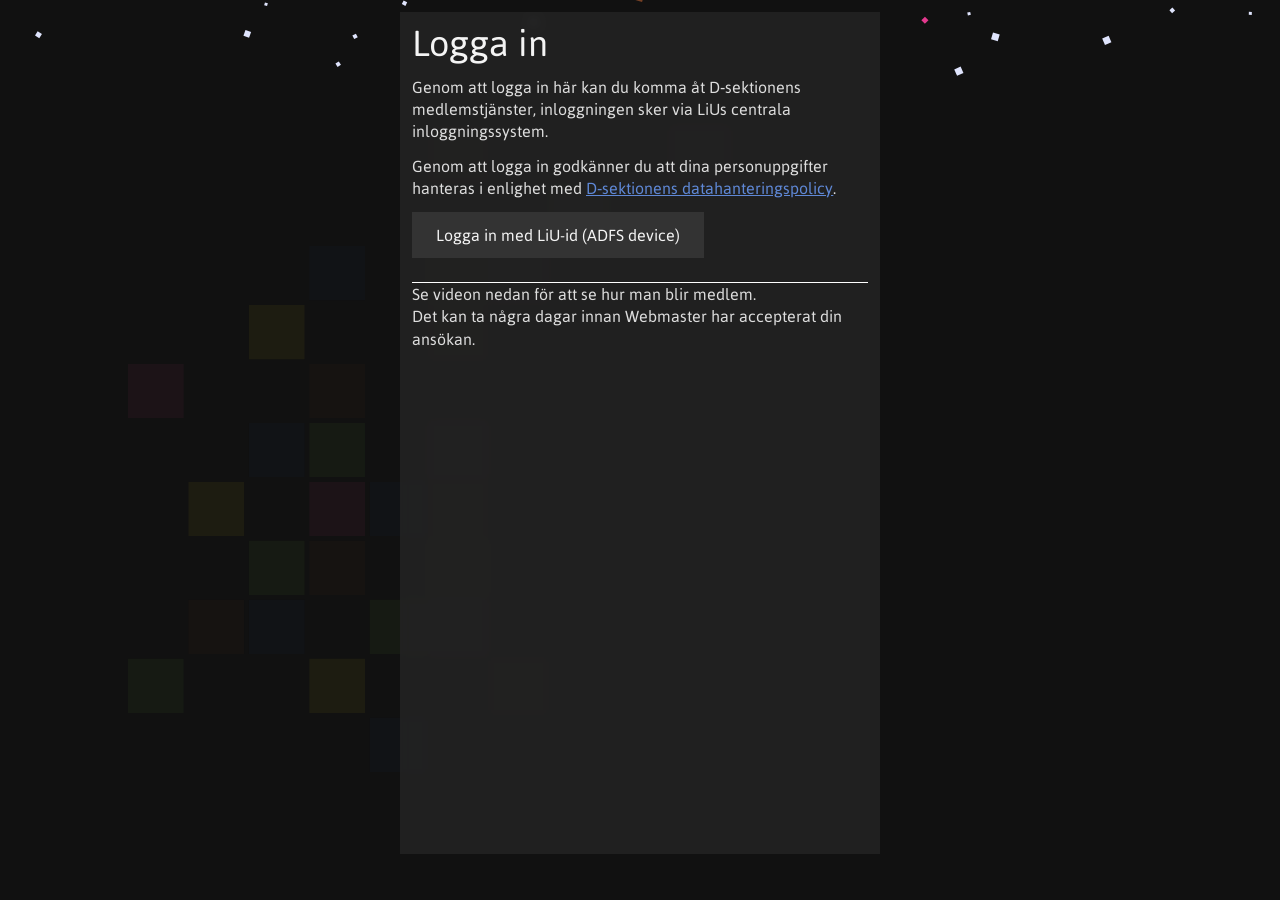
<file: voting-admin/index.html>
<!DOCTYPE html><html><head><meta charSet="utf-8"/><meta http-equiv="x-ua-compatible" content="ie=edge"/><meta name="viewport" content="width=device-width, initial-scale=1, shrink-to-fit=no"/><meta name="generator" content="Gatsby 5.13.3"/><style data-href="/styles.c5bfc93a2f5b4c4bd61d.css" data-identity="gatsby-global-css">html{-ms-text-size-adjust:100%;-webkit-text-size-adjust:100%}body{margin:0}article,aside,details,figcaption,figure,footer,header,main,menu,nav,section,summary{display:block}audio,canvas,progress,video{display:inline-block}audio:not([controls]){display:none;height:0}progress{vertical-align:baseline}[hidden],template{display:none}a{-webkit-text-decoration-skip:objects;background-color:transparent}a:active,a:hover{outline-width:0}abbr[title]{border-bottom:none;text-decoration:underline;-webkit-text-decoration:underline dotted;text-decoration:underline dotted}b,strong{font-weight:inherit;font-weight:bolder}dfn{font-style:italic}h1{font-size:2em;margin:.67em 0}mark{background-color:#ff0;color:#000}small{font-size:80%}sub,sup{font-size:75%;line-height:0;position:relative;vertical-align:baseline}sub{bottom:-.25em}sup{top:-.5em}img{border-style:none}svg:not(:root){overflow:hidden}code,kbd,pre,samp{font-family:monospace,monospace;font-size:1em}figure{margin:1em 40px}hr{box-sizing:content-box;height:0;overflow:visible}button,input,optgroup,select,textarea{font:inherit;margin:0}optgroup{font-weight:700}button,input{overflow:visible}button,select{text-transform:none}[type=reset],[type=submit],button,html [type=button]{-webkit-appearance:button}[type=button]::-moz-focus-inner,[type=reset]::-moz-focus-inner,[type=submit]::-moz-focus-inner,button::-moz-focus-inner{border-style:none;padding:0}[type=button]:-moz-focusring,[type=reset]:-moz-focusring,[type=submit]:-moz-focusring,button:-moz-focusring{outline:1px dotted ButtonText}fieldset{border:1px solid silver;margin:0 2px;padding:.35em .625em .75em}legend{box-sizing:border-box;color:inherit;display:table;max-width:100%;padding:0;white-space:normal}textarea{overflow:auto}[type=checkbox],[type=radio]{box-sizing:border-box;padding:0}[type=number]::-webkit-inner-spin-button,[type=number]::-webkit-outer-spin-button{height:auto}[type=search]{-webkit-appearance:textfield;outline-offset:-2px}[type=search]::-webkit-search-cancel-button,[type=search]::-webkit-search-decoration{-webkit-appearance:none}::-webkit-input-placeholder{color:inherit;opacity:.54}::-webkit-file-upload-button{-webkit-appearance:button;font:inherit}html{box-sizing:border-box;overflow-y:auto}*,:after,:before{box-sizing:inherit}body{word-wrap:break-word;-ms-font-feature-settings:"kern","liga","clig","calt";font-feature-settings:"kern","liga","clig","calt";color:rgba(0,0,0,.8);font-kerning:normal;font-weight:400}img{margin:0 0 1.45rem;max-width:100%;padding:0}h1{font-size:2.25rem}h1,h2{text-rendering:optimizeLegibility;color:inherit;font-weight:700;line-height:1.1;margin:0 0 1.45rem;padding:0}h2{font-size:1.62671rem}h3{font-size:1.38316rem}h3,h4{text-rendering:optimizeLegibility;color:inherit;font-weight:700;line-height:1.1;margin:0 0 1.45rem;padding:0}h4{font-size:1rem}h5{font-size:.85028rem}h5,h6{text-rendering:optimizeLegibility;color:inherit;font-weight:700;line-height:1.1;margin:0 0 1.45rem;padding:0}h6{font-size:.78405rem}hgroup{margin:0 0 1.45rem;padding:0}ol,ul{list-style-image:none;list-style-position:outside;margin:0 0 1.45rem 1.45rem;padding:0}dd,dl,figure,p{margin:0 0 1.45rem;padding:0}pre{word-wrap:normal;background:rgba(0,0,0,.04);border-radius:3px;font-size:.85rem;line-height:1.42;margin:0 0 1.45rem;overflow:auto;padding:1.45rem}table{border-collapse:collapse;font-size:1rem;line-height:1.45rem;width:100%}fieldset,table{margin:0 0 1.45rem;padding:0}blockquote{margin:0 1.45rem 1.45rem;padding:0}form,iframe,noscript{margin:0 0 1.45rem;padding:0}hr{background:rgba(0,0,0,.2);border:none;height:1px;margin:0 0 calc(1.45rem - 1px);padding:0}address{margin:0 0 1.45rem;padding:0}b,dt,strong,th{font-weight:700}li{margin-bottom:.725rem}ol li,ul li{padding-left:0}li>ol,li>ul{margin-bottom:.725rem;margin-left:1.45rem;margin-top:.725rem}blockquote :last-child,li :last-child,p :last-child{margin-bottom:0}li>p{margin-bottom:.725rem}code,kbd,samp{font-size:.85rem;line-height:1.45rem}abbr,abbr[title],acronym{border-bottom:1px dotted rgba(0,0,0,.5);cursor:help}abbr[title]{text-decoration:none}td,th,thead{text-align:left}td,th{font-feature-settings:"tnum";-moz-font-feature-settings:"tnum";-ms-font-feature-settings:"tnum";-webkit-font-feature-settings:"tnum";border-bottom:1px solid rgba(0,0,0,.12);padding:.725rem .96667rem calc(.725rem - 1px)}td:first-child,th:first-child{padding-left:0}td:last-child,th:last-child{padding-right:0}code,tt{background-color:rgba(0,0,0,.04);border-radius:3px;font-family:SFMono-Regular,Consolas,Roboto Mono,Droid Sans Mono,Liberation Mono,Menlo,Courier,monospace;padding:.2em 0}pre code{background:none;line-height:1.42}code:after,code:before,tt:after,tt:before{content:" ";letter-spacing:-.2em}pre code:after,pre code:before,pre tt:after,pre tt:before{content:""}@media only screen and (max-width:480px){html{font-size:100%}}@font-face{font-family:Asap;font-weight:400;src:url(/static/asap-regular-9e93f57efcfc4c14538b1d290b99bc3e.ttf) format("truetype"),url(/static/asap-regular-874b5c33afe10746c34653f3a36eaaf1.otf) format("opentype")}@font-face{font-family:Asap;font-weight:700;src:url(/static/asap-bold-b12136e6344979581fd19ef983df0f8d.ttf) format("truetype"),url(/static/asap-bold-e13e12da565ff796e84eba807f29e4f8.otf) format("opentype")}@font-face{font-family:ROCKYAOE;font-weight:400;src:url(/static/ROCKYAOE-d347ba1f58d16da7cc7968ed940cb818.ttf) format("truetype")}body{background:#111;color:#ddd;font-family:Asap,Arial,sans-serif}a{color:#5f88d6}a:visited{color:#305fb9}p{color:#ddd;line-height:1.4;margin:12px 0}h1,h2,h3,h4,h5,h6{color:#f4f4f4;font-weight:400;margin-bottom:12px;margin-top:36px}h1:first-child,h2:first-child,h3:first-child,h4:first-child,h5:first-child,h6:first-child,p:first-child{margin-top:0}h1:last-child,h2:last-child,h3:last-child,h4:last-child,h5:last-child,h6:last-child,p:last-child{margin-bottom:0}input,select,textarea{background-color:#333;border:none;color:#aaa;padding:12px}input[type=checkbox]{height:.8em;width:.8em}.layout-module--app--019e9{height:100vh;min-width:320px;position:relative}@media screen and (max-width:480px){.layout-module--app--019e9{background-image:url("data:image/svg+xml;charset=utf-8,%3Csvg xmlns='http://www.w3.org/2000/svg' width='36' height='36' viewBox='0 0 36 36'%3E%3Cpath fill='%230B0B0B' fill-opacity='.4' fill-rule='evenodd' d='M36 0H0v36h36V0zM15.126 2H2v13.126c.367.094.714.24 1.032.428L15.554 3.032A3.96 3.96 0 0 1 15.126 2zM18 4.874V18H4.874a3.96 3.96 0 0 0-.428-1.032L16.968 4.446A3.96 3.96 0 0 0 18 4.874zM22.874 2h11.712L20 16.586V4.874A4.006 4.006 0 0 0 22.874 2zm10.252 18H20v13.126c.367.094.714.24 1.032.428l12.522-12.522A3.96 3.96 0 0 1 33.126 20zM36 22.874V36H22.874a3.96 3.96 0 0 0-.428-1.032l12.522-12.522a3.96 3.96 0 0 0 1.032.428zm0-7.748V3.414L21.414 18h11.712A4.006 4.006 0 0 1 36 15.126zm-18 18V21.414L3.414 36h11.712A4.006 4.006 0 0 1 18 33.126zM4.874 20h11.712L2 34.586V22.874A4.006 4.006 0 0 0 4.874 20z'/%3E%3C/svg%3E")}}.layout-module--pixels--ad5e6{bottom:10vw;left:10vw;opacity:.05;position:fixed;right:10vw;top:10vw}.layout-module--pixels--ad5e6 svg{height:100%;max-width:100%}@media screen and (max-width:480px){.layout-module--pixels--ad5e6{display:none}}.layout-module--containerWrapper--9fa9e{height:100%}.layout-module--contentWrapper--ae307{position:relative}.layout-module--topBar--35da6{align-items:center;-webkit-backdrop-filter:blur(10px);backdrop-filter:blur(10px);background:#222;box-shadow:0 1px 3px rgba(0,0,0,.12),0 1px 2px rgba(0,0,0,.24);color:#ddd;display:flex;justify-content:space-between}.layout-module--topBar--35da6>svg{box-sizing:content-box;cursor:pointer;height:24px;padding:12px;width:24px}.layout-module--topBar--35da6>svg:hover{color:#e5398d}.sideMenu-module--darknessOverlay--5bf73{background:hsla(0,0%,7%,.9);bottom:0;left:0;position:fixed;right:0;top:0;z-index:29}.sideMenu-module--menu--a9458{background:#222 linear-gradient(45deg,rgba(32,64,124,.5),rgba(112,189,68,.5));bottom:0;box-shadow:0 3px 6px rgba(0,0,0,.16),0 3px 6px rgba(0,0,0,.23);left:0;max-width:250px;position:fixed;top:0;width:90%;z-index:30}@supports((-webkit-backdrop-filter:blur(20px)) or (backdrop-filter:blur(20px))){.sideMenu-module--menu--a9458{-webkit-backdrop-filter:blur(20px);backdrop-filter:blur(20px);background:linear-gradient(45deg,rgba(32,64,124,.5),rgba(112,189,68,.5))}}.sideMenu-module--menu--a9458>div{display:flex;flex-direction:column;height:100%;overflow-y:auto;position:relative}.sideMenu-module--imgWrapper--7dafd{border-radius:50%;display:block;margin:24px}.sideMenu-module--imgWrapper--7dafd img{border-radius:50%;margin:0}.sideMenu-module--pageList--5a21a{margin:0;padding:0}.sideMenu-module--pageList--5a21a li{list-style:none;margin:0}.sideMenu-module--pageList--5a21a li a{color:#f4f4f4;display:block;padding:12px;text-decoration:none}.sideMenu-module--pageList--5a21a li a:hover{background:hsla(0,0%,7%,.5)}.sideMenu-module--pageList--5a21a li .sideMenu-module--thisPage--4579e{background:hsla(0,0%,7%,.3)}.sideMenu-module--x--421f9{box-sizing:content-box;color:#fff;cursor:pointer;height:24px;padding:12px;position:absolute;width:24px}.sideMenu-module--x--421f9:hover{color:#e5398d}.sideMenu-module--footer--e6c5b{margin-top:auto;padding:12px;text-align:center}.sideMenu-module--footer--e6c5b>p{color:#111}.sideMenu-module--footer--e6c5b>p a{color:#f4f4f4}.sideMenu-module--footer--e6c5b>div{margin-top:12px}.sideMenu-module--footer--e6c5b>div>a{color:#111}.sideMenu-module--footer--e6c5b>div>a:hover{color:#e5398d}.sideMenu-module--footer--e6c5b>div>a svg{height:36px;width:36px}.qr-module--qrWrapper1--4d6c9{display:grid;grid-template-columns:1fr;grid-template-rows:minmax(100px,60vh)}.qr-module--qrWrapper2--611aa{background:#fff;display:flex;height:100%;margin:-12px -12px 12px}.qr-module--qr--f21ba{height:auto!important;margin:auto;max-height:100%;max-width:100%;width:auto!important}.ui-module--button--f106e{align-content:center;align-items:center;background-color:#333;border:none;color:#f4f4f4;cursor:pointer;display:flex;gap:6px;justify-content:center;margin-bottom:12px;padding:12px 24px;text-decoration:none}.ui-module--button--f106e:hover{background-color:#20407c}.ui-module--button--f106e:focus{box-shadow:0 0 2px 2px #20407c;outline-width:0}.ui-module--button--f106e:visited{color:#f4f4f4}.ui-module--buttonGroup--2a71f{display:grid;gap:12px;grid-template-columns:repeat(auto-fit,minmax(12rem,1fr));padding:12px 0}.ui-module--buttonGroup--2a71f .ui-module--button--f106e{margin-bottom:0}.ui-module--iconButton--96646{align-items:center;background-color:#333;border:none;border-radius:50%;color:#f4f4f4;cursor:pointer;display:flex;flex-direction:column;height:96px;justify-content:center;margin:0 6px;width:96px}.ui-module--iconButton--96646>svg{height:36px;margin-bottom:6px;width:36px}.ui-module--iconButton--96646:hover{background-color:#20407c}.ui-module--iconButton--96646:focus{box-shadow:0 0 2px 2px #20407c;outline-width:0}.ui-module--gridContainer--7eb70{grid-gap:12px;display:grid;grid-template-columns:repeat(auto-fit,minmax(16rem,30rem));justify-content:center;padding:12px;position:relative;z-index:10}@media screen and (max-width:480px){.ui-module--gridContainer--7eb70{grid-gap:3px;background:#222;border-bottom:3px solid #333;padding:0}}.ui-module--gridItem--5957f{-webkit-backdrop-filter:blur(5px);backdrop-filter:blur(5px);background-color:rgba(34,34,34,.95);padding:12px}.ui-module--gridFullWidth--3b061{grid-column:1/-1}.ui-module--list--bf32d{margin:0}.ui-module--list--bf32d li{background-color:#333;display:flex;list-style:none}.ui-module--listItemColor--fa4c7{border-left:6px solid}.ui-module--listText--62dd1{display:flex;flex-direction:column;flex-grow:1;justify-content:center;padding:6px 12px}.ui-module--listText--62dd1 h3{font-size:1rem;margin:0}.ui-module--listText--62dd1 p{color:#aaa;font-size:.9rem;margin:0}.ui-module--listButtons--86469{display:flex;flex-grow:0}.ui-module--listButtons--86469 .ui-module--listButton--68ce2{background:none;border:none;color:#f4f4f4;display:block;height:48px;margin:0;padding:12px}.ui-module--listButtons--86469 .ui-module--listButton--68ce2 svg{height:24px;width:24px}.ui-module--listButtons--86469 .ui-module--listButton--68ce2:hover{color:#e5398d;cursor:pointer}.ui-module--listButtons--86469 .ui-module--listButton--68ce2:focus{filter:drop-shadow(0 0 2px #20407c);outline:none}.ui-module--switchy--beca6{display:flex;flex-direction:row}.ui-module--switchy--beca6 .ui-module--slider--7c29a{border-radius:15px;cursor:pointer;display:block;height:18px;position:relative;width:40px}.ui-module--switchy--beca6 .ui-module--blob--4bf67{background:#fff;border-radius:50%;box-shadow:2px 2px 15px gray;height:22px;position:absolute;top:-2px;width:22px}.ui-module--switchy--beca6 p{margin-left:1%}.ui-module--titleChooser--0b427{align-items:center;display:flex;flex-wrap:wrap;gap:12px;justify-content:space-between;width:100%}.ui-module--titleChooser--0b427>*{max-width:30rem}.ui-module--titleChooser--0b427 h1{margin:0}.ui-module--titleChooser--0b427 .ui-module--actions--2fb6c{align-items:center;display:flex;gap:12px;width:100%}.ui-module--titleChooser--0b427 .ui-module--selectContainer--04d25{flex-grow:1;position:relative}.ui-module--titleChooser--0b427 select{background:#333;border:1px solid #444;color:#f4f4f4;font-size:1.25em;height:100%;min-height:36px;min-width:200px;outline:none;padding-left:12px;width:100%}.ui-module--titleChooser--0b427 select:focus{border:1px solid #20407c}.ui-module--titleChooser--0b427 select>optgroup,.ui-module--titleChooser--0b427 select>option{background:#333;color:#f4f4f4;padding:12px}.ui-module--titleChooser--0b427 .ui-module--hint--db981{background-color:#20407c;box-shadow:0 1px 3px rgba(0,0,0,.12),0 1px 2px rgba(0,0,0,.24);color:#fff;margin-top:18px;padding:12px 24px;position:absolute;right:0;top:100%;-webkit-user-select:none;user-select:none}.ui-module--titleChooser--0b427 .ui-module--hint--db981:after{border-bottom:18px solid #20407c;border-left:12px solid transparent;border-right:12px solid transparent;content:"";position:absolute;right:24px;top:-18px}.ui-module--Ppattern--1a270{display:block;height:100%;width:100%}.ui-module--imageHeader--1ca24{height:12rem;margin:-12px -12px 12px;position:relative}.ui-module--imageHeader--1ca24 h2{bottom:0;color:#fff;margin:12px;position:absolute}.ui-module--imageHeader--1ca24 .ui-module--Image--e5313{background-position:50%;background-size:cover;bottom:0;left:0;position:absolute;right:0;top:0}.ui-module--imageHeader--1ca24 .ui-module--gradient--7b3bd{background:linear-gradient(0deg,rgba(0,0,0,.6),transparent),linear-gradient(0deg,rgba(0,0,0,.6),transparent 30%);bottom:0;left:0;position:absolute;right:0;top:0}.modal-module--darknessOverlay--6782b{background:hsla(0,0%,7%,.9);bottom:0;left:0;position:fixed;right:0;top:0;z-index:39}.modal-module--modalWrapper--984f2{bottom:0;display:flex;left:0;padding:12px;pointer-events:none;position:fixed;right:0;top:0;z-index:40}.modal-module--modal--f0e90{-webkit-backdrop-filter:blur(10px);backdrop-filter:blur(10px);background-color:rgba(34,34,34,.9);display:grid;grid-template-rows:auto 1fr;margin:auto;max-height:100%;max-width:800px;min-height:250px;min-width:250px;pointer-events:auto}.modal-module--modal--f0e90>header{border-bottom:2px solid #aaa;color:#aaa;display:flex;justify-content:space-between}.modal-module--modal--f0e90>header h2{color:#aaa;font-weight:400;height:24px;line-height:1;margin:12px}.modal-module--modal--f0e90>header svg{box-sizing:content-box;color:#aaa;cursor:pointer;height:24px;padding:12px;width:24px}.modal-module--modal--f0e90>header svg:hover{color:#e5398d}.modal-module--modal--f0e90>div{overflow-y:auto}.modal-module--modal--f0e90>div:not(.modal-module--NoPadding--20b0a){padding:12px}.modal-module--confirmation--5c86c{display:grid;gap:12px;grid-template-columns:1fr 1fr;grid-template-rows:1fr auto;min-height:100%}.modal-module--confirmation--5c86c>p{grid-column:1/3}.pixels-module--path--7725d{transition:fill .3s ease}.page-module--page--bdfa3{margin:2rem}.page-module--page--bdfa3 h1{font-weight:700}.page-module--content--df104{display:flex;flex-direction:row;gap:2rem;justify-content:space-between;max-width:2160px;min-height:90vh}.page-module--calendarPadding--eed5e{display:flex;flex-direction:column;flex-grow:1;gap:1rem;max-height:90vh;max-width:1200px}.page-module--bookingList--80e0c{min-width:340px}.page-module--infoBox--e3ca4{background-color:#212121;margin-bottom:2rem;max-width:300px;padding:.5rem}.page-module--infoPopup--eaab4{align-items:center;background:rgba(0,0,0,.5);display:flex;height:100%;justify-content:center;left:0;position:fixed;top:0;width:100%;z-index:2}.page-module--infoPopup--eaab4 div{background-color:#212121;max-width:700px;padding:2rem}@media screen and (max-width:800px){.page-module--content--df104{align-items:center;flex-direction:column;justify-content:center}.page-module--calendarPadding--eed5e{min-height:60vh;width:100%}.page-module--resourceSelector--7cafe{width:100%}.page-module--page--bdfa3{margin:1rem}}@media screen and (max-width:400px){.page-module--page--bdfa3{margin:.5rem}}.bookableResourceContainer-module--container--c0525{display:flex;flex-direction:column;gap:1rem;overflow:auto;transition:.2s ease;width:8rem}.bookableResourceContainer-module--resourceContainer--b94ed{align-items:center;aspect-ratio:1/1;background-color:#212121;display:flex;flex-direction:column;font-size:1rem;font-weight:400;justify-content:center;min-width:3rem;position:relative;transition:background-color .3s ease;width:100%}.bookableResourceContainer-module--resourceContainer--b94ed:hover{background-color:#1a1a1a;cursor:pointer}.bookableResourceContainer-module--selected--d90f2{background-color:#20407c;transition:background-color .3s ease}.bookableResourceContainer-module--selected--d90f2:hover{background-color:#1a3366}.bookableResourceContainer-module--graphic--225c4{height:33%;width:33%}.bookableResourceContainer-module--graphic--225c4 svg{height:100%;width:100%}.bookableResourceContainer-module--label--e1ccf{color:#fff;font-size:.5;font-weight:400;left:.5rem;overflow:hidden;position:absolute;text-overflow:ellipsis;top:.5rem;white-space:nowrap;width:calc(100% - 1rem)}@media(max-width:800px){.bookableResourceContainer-module--container--c0525{flex-direction:row;flex-wrap:nowrap;font-size:.75rem;min-height:3rem;min-width:3rem;overflow-x:auto;width:100%}}@media screen and (max-width:550px){.bookableResourceContainer-module--container--c0525 p{display:none}}@media(max-width:800px){.bookableResourceContainer-module--container--c0525{flex-direction:row;flex-wrap:nowrap;overflow-x:auto;width:100%}}.bookingItem-module--container--19e4e{align-items:center;display:flex;flex-direction:row;gap:0;justify-content:space-between}.bookingItem-module--container--19e4e button{background-color:transparent;border:none;color:#fff;cursor:pointer;height:100%;padding-inline:.5rem}.bookingItem-module--container--19e4e button:hover{color:#b77c0d}.bookingItem-module--title--72d8b{font-weight:500;margin-bottom:.25rem}.bookingItem-module--date--a82c2{font-size:.8rem;margin-top:0}.bookingItem-module--containerContainer--e492a{background-color:#212121;display:flex;flex-direction:column;gap:.5rem;padding:.5rem}.bookingInputForm-module--form--c3351{display:flex;flex-direction:column;gap:1rem;margin-bottom:0;margin-top:1rem}.bookingInputForm-module--formRow--63b5d{display:flex;flex-direction:row;gap:.5rem}.bookingInputForm-module--formRow--63b5d input{width:100%}.bookingInputForm-module--form--c3351 textarea{margin-top:.5rem;resize:none;width:100%}.bookingInputForm-module--formBlock--33f1c{display:flex;flex-direction:column;gap:.5rem}.bookingInputForm-module--form--c3351 button{margin-bottom:0;margin-top:.75rem}.bookingInputForm-module--buttonContainer--d67c4{display:flex;gap:.5rem;justify-content:flex-start}.bookingInputForm-module--buttonContainer--d67c4 button[type=submit]{background-color:#20407c}.bookingInputForm-module--descriptionStyle--6d099{margin-top:0}.bookingInputForm-module--errorInput--8e792,.bookingInputForm-module--errorMessage--601ac{color:"red"}.bookingsList-module--container--75a7e{display:flex;flex-direction:column;gap:.5rem}.createNewBooking-module--form--00824{display:flex;flex-direction:column;gap:1rem;margin-top:1rem}.createNewBooking-module--formRow--0e0d6{display:flex;flex-direction:row;gap:1rem}.createNewBooking-module--formBlock--d5cda{display:flex;flex-direction:column;gap:.5rem}.createNewBooking-module--buttonWrapper--ebd5c{margin-top:.5rem}.bookingModal-module--wrapper--5fc0b{max-width:600px;padding:1rem}.bookingModal-module--wrapper--5fc0b input[type=checkbox]{height:2rem;width:2rem}.bookingModal-module--inlineInput--378db{align-items:center;display:flex;flex-direction:row;gap:1rem;justify-content:left;margin-bottom:1rem}.bookingModal-module--inlineInput--378db p{text-wrap:wrap;line-height:1rem;margin:0;width:100%}.bookingModal-module--inlineInput--378db input{height:2rem;width:2rem}.bookingModal-module--timePeriod--3de6d{margin-bottom:1rem}.bookingModal-module--errorStyle--10d9a{color:red;font-weight:700}.bookingCalendar-module--calendarContainerContainer--0724d{display:flex;flex-direction:column;height:100%;width:100%}.bookingCalendar-module--calendarContainer--57476{display:flex;flex-direction:row;height:100%;position:relative;width:100%}.bookingCalendar-module--calendarHeader--51436{align-items:center;display:flex;flex-direction:row;gap:1rem;justify-content:center;width:100%}.bookingCalendar-module--calendarHeader--51436 p{margin:0}.bookingCalendar-module--column--c26bf{border-right:1px solid #333537;display:flex;flex-direction:column;height:100%;justify-content:space-between;width:3.5rem}.bookingCalendar-module--rightOverflow--1f269{height:100%;width:1rem}.bookingCalendar-module--timeColumn--ea70b{line-height:1rem;position:absolute;right:1rem;top:-.5rem;z-index:2}.bookingCalendar-module--extraLines--e074e{align-items:center;border-left:1px solid #333537;display:flex;flex-direction:row;justify-content:space-between;margin-left:calc(3.5rem - 1px);margin-right:1rem}.bookingCalendar-module--extraLines--e074e p{border-right:1px solid #333537;height:100%;line-height:1rem;margin:0;padding:0 .5rem .5rem;text-align:center;width:100%}.bookingCalendar-module--vertLine--32bab{border-right:1px solid #333537;height:1rem;width:100%}.bookingCalendar-module--extraLine--7d5f2{background-color:#333537;height:100%;width:1px}.bookingCalendar-module--arrowButton--04027{align-items:center;background-color:transparent;border:none;color:#fff;display:flex;height:2rem;justify-content:center;transition:.2s ease;width:2rem}.bookingCalendar-module--arrowButton--04027:hover{color:#aaa;cursor:pointer}.bookingCalendar-module--arrowButton--04027 svg{height:1.5rem;width:1.5rem}.bookingCalendar-module--weekButton--8a8ed{align-items:center;background-color:transparent;border:none;color:#fff;display:flex;height:2rem;justify-content:center;transition:.2s ease;width:5rem}.bookingCalendar-module--weekButton--8a8ed:hover{color:#aaa;cursor:pointer}.bookingCalendar-module--gridLines--4c33d{display:flex;flex-direction:column;height:100%;justify-content:space-between;position:absolute;width:100%}.bookingCalendar-module--line--0254b{background-color:#333537;height:1px;position:relative;width:100%}@media screen and (max-width:800px){.bookingCalendar-module--calendarContainer--57476,.bookingCalendar-module--column--c26bf{min-height:60vh}}@media screen and (max-height:900px){.bookingCalendar-module--column--c26bf div:nth-child(2n) p{display:none}}@media screen and (max-width:600px){.bookingCalendar-module--column--c26bf{border-right:1px solid #333537;display:flex;flex-direction:column;height:100%;justify-content:space-between;width:1.5rem}.bookingCalendar-module--timeColumn--ea70b{left:0;line-height:1rem;position:absolute;top:-.5rem;z-index:2}.bookingCalendar-module--line--0254b{text-wrap:nowrap;background-color:#333537;height:1px;position:relative;width:100%}.bookingCalendar-module--extraLines--e074e{margin-left:calc(1.5rem - 1px)}.bookingCalendar-module--rightOverflow--1f269{width:0}.bookingCalendar-module--extraLines--e074e{margin-right:0}}.alertBanner-module--container--87fbc{align-items:center;background-color:#b77c0d;display:flex;gap:1rem;padding:.5rem 1rem}.alertBanner-module--container--87fbc p{margin:0}.checkin-module--controlContainer--7240d{max-width:60rem;padding:24px;width:100%}.checkin-module--controlContainer--7240d select{background:#222;border:3px solid #333;color:#ddd;max-width:90%;min-width:45%;outline:none;padding:12px}.checkin-module--controlContainer--7240d select>option{background:#333;color:#f4f4f4;padding:12px}.checkin-module--controlContainer--7240d select:first-of-type{border-bottom:none;border-radius:12px 12px 0 0}.checkin-module--controlContainer--7240d select:last-of-type:not(:first-of-type){border-radius:0 0 12px 12px;border-top:none;float:right;min-width:30%}.checkin-module--controlContainer--7240d>:focus{box-shadow:0 0 2px 1px #20407c;outline-width:0}.checkin-module--fail--bd3e9{background:rgba(255,0,0,.3)}.checkin-module--success--28ec6{background:rgba(112,189,68,.3)}.checkin-module--textField--64d5a{background:#222;border:3px solid #333;border-radius:0 12px;font-size:2rem;height:6rem;line-height:6rem;text-align:center;width:100%}.checkin-module--textField--64d5a:not(:focus){background:rgba(255,0,0,.3)}.checkin-module--shiftDown--af8d6{border-color:red}.checkin-module--container--a537d{align-items:center;display:flex;flex-direction:column;flex-grow:1;justify-content:center;padding:24px;transition:background-color .3s ease}.checkin-module--container--a537d h1{margin:0}.checkin-module--container--a537d>label{margin-bottom:12px}.checkin-module--Feedback--75290{height:10rem;text-align:center}.checkin-module--Feedback--75290 svg{height:4rem;width:4rem}.checkin-module--Feedback--75290 p{font-size:1.5em}.checkin-module--qrRegistration--1ec36{background-color:rgba(34,34,34,.9);display:grid;grid-template-rows:auto 1fr;margin:auto;max-height:100%;max-width:800px;min-height:150px;min-width:250px;pointer-events:auto}.checkin-module--qrRegistration--1ec36>video{align-items:center;display:flex;flex-direction:column;flex-grow:1;justify-content:center;padding:12px}.checkin-module--qrRegistration--1ec36>header{border-bottom:2px solid #aaa;color:#aaa;display:flex;justify-content:space-between}.checkin-module--qrRegistration--1ec36>header h2{color:#aaa;font-weight:400;height:24px;line-height:1;margin:12px}.checkin-module--qrRegistration--1ec36>header svg{box-sizing:content-box;color:#aaa;cursor:pointer;height:24px;padding:12px;width:24px}.checkin-module--qrRegistration--1ec36>header svg:hover{color:#e5398d}.membership-module--inputLabel--78ed2{display:block;margin:1rem 0}.membership-module--inputLabel--78ed2 input,.membership-module--inputLabel--78ed2 select,.membership-module--inputLabel--78ed2 textarea{border:1px solid #333;display:block;padding:.5rem;width:100%}.lock-module--success--15c91{color:#70bd44}.lock-module--error--3d6f1{color:red}.lock-module--buttons--c81b1{display:flex;justify-content:center}.lock-module--lockItemClass--bd64d{height:30rem}@media screen and (max-width:480px){.lock-module--lockItemClass--bd64d{height:unset}}.lock-module--logoContainer--cfbd6{display:flex;flex-direction:column;height:50%;justify-content:center;margin:0 auto;width:60%}@media screen and (max-width:480px){.lock-module--logoContainer--cfbd6{height:unset;max-height:-webkit-fit-content;max-height:-moz-fit-content;max-height:fit-content}}.lock-module--roomTitle--70f35{margin-top:.4em;text-align:center}.lock-module--batteryContainer--7d9e6{align-items:center;display:flex;justify-content:center}.lock-module--batteryContainer--7d9e6 p{margin:0;padding-left:4px}.lock-module--batteryContainer--7d9e6 svg{height:1.3em;width:1.3em}.preferences-module--inputLabel--8938d{display:block;margin:1rem 0}.preferences-module--inputLabel--8938d input{border:1px solid #333;padding:.5rem}.preferences-module--inputLabel--8938d input:not([type=checkbox]){display:block;width:100%}.preferences-module--inputLabel--8938d input[type=checkbox]{margin-left:12px}.preferences-module--Error--64b4f{color:red;font-size:.8em;margin:1rem 0}.preferences-module--Success--2a5c9{color:green;font-size:.8em;margin:1rem 0}.preferences-module--calendarSubNotice--f06ca{display:grid;grid-template-columns:1fr auto}.preferences-module--calendarSubNotice--f06ca input{padding:1rem;width:100%}.preferences-module--calendarSubNotice--f06ca input:focus{outline:none}.form-module--Label--ab587{display:block}.form-module--inputWrapper--1111e input{padding:6px;width:100%}.form-module--Required--ac132,.vote-module--formError--40ff7{color:red}</style></head><body><div id="___gatsby"><div style="outline:none" tabindex="-1" id="gatsby-focus-wrapper"><div class="layout-module--app--019e9"><div class="layout-module--containerWrapper--9fa9e"><div class="layout-module--contentWrapper--ae307"><div class="layout-module--pixels--ad5e6"><svg xmlns="http://www.w3.org/2000/svg" viewBox="0 0 154.68 166.116"><defs><clipPath id="a"><path d="M0 226.77h850.39V0H0z"></path></clipPath></defs><g clip-path="url(#a)" transform="matrix(1.33333 0 0 -1.33333 -39.13999942 234.4946576)"><path class="pixels-module--path--7725d" d="M52.742 74.106h10.769v10.485H52.742z" fill="#20407C"></path><path class="pixels-module--path--7725d" d="M76.128 74.106h10.769v10.485H76.128z" fill="#70BD44"></path><path class="pixels-module--path--7725d" d="M87.825 74.106h10.764v10.485H87.825z" fill="#E5398D"></path><path class="pixels-module--path--7725d" d="M98.589 96H87.825V85.517h10.764z" fill="#F7E623"></path><path class="pixels-module--path--7725d" d="M98.589 107.411H87.825V96.926h10.764z" fill="#754022"></path><path class="pixels-module--path--7725d" d="M87.825 131.156h10.764v10.484H87.825z" fill="#754022"></path><path class="pixels-module--path--7725d" d="M86.897 107.411H76.128V96.926h10.769z" fill="#20407C"></path><path class="pixels-module--path--7725d" d="M64.436 119.748h10.766v10.483H64.436z" fill="#754022"></path><path class="pixels-module--path--7725d" d="M75.202 96H64.436V85.517h10.766z" fill="#754022"></path><path class="pixels-module--path--7725d" d="M87.825 142.567h10.764v10.483H87.825z" fill="#F7E623"></path><path class="pixels-module--path--7725d" d="M99.516 142.567h10.77v10.483h-10.77z" fill="#E5398D"></path><path class="pixels-module--path--7725d" d="M121.978 164.46h-10.766v-10.483h10.766z" fill="#70BD44"></path><path class="pixels-module--path--7725d" d="M63.51 118.821H52.741v-10.485H63.51z" fill="#20407C"></path><path class="pixels-module--path--7725d" d="M75.202 118.821H64.436v-10.485h10.766z" fill="#70BD44"></path><path class="pixels-module--path--7725d" d="M41.049 74.106h10.767v10.485H41.049z" fill="#754022"></path><path class="pixels-module--path--7725d" d="M41.049 96.926h10.767v10.485H41.049z" fill="#F7E623"></path><path class="pixels-module--path--7725d" d="M52.742 131.156h10.769v10.484H52.742z" fill="#F7E623"></path><path class="pixels-module--path--7725d" d="M75.202 153.05H64.436v-10.483h10.766z" fill="#20407C"></path><path class="pixels-module--path--7725d" d="M29.355 119.748h10.768v10.483H29.355z" fill="#E5398D"></path><path class="pixels-module--path--7725d" d="M87.825 165.386h10.764v10.485H87.825z" fill="#754022"></path><path class="pixels-module--path--7725d" d="M134.597 165.386h10.768v10.485h-10.768z" fill="#E5398D"></path><path class="pixels-module--path--7725d" d="M64.436 62.697h10.766v10.482H64.436z" fill="#F7E623"></path><path class="pixels-module--path--7725d" d="M29.355 62.697h10.768v10.482H29.355z" fill="#70BD44"></path><path class="pixels-module--path--7725d" d="M76.128 51.284h10.769V61.77H76.128z" fill="#20407C"></path><path class="pixels-module--path--7725d" d="M75.202 107.411H64.436V96.926h10.766z" fill="#E5398D"></path><path class="pixels-module--path--7725d" d="M87.825 108.336h10.766v10.485H87.825z" fill="#E5398D"></path><path class="pixels-module--path--7725d" d="M63.51 96H52.741V85.517H63.51z" fill="#70BD44"></path><path class="pixels-module--path--7725d" d="M99.516 62.697h10.77v10.482h-10.77z" fill="#754022"></path></g></svg></div></div></div></div></div><div id="gatsby-announcer" style="position:absolute;top:0;width:1px;height:1px;padding:0;overflow:hidden;clip:rect(0, 0, 0, 0);white-space:nowrap;border:0" aria-live="assertive" aria-atomic="true"></div></div><script id="gatsby-script-loader">/*<![CDATA[*/window.pagePath="/voting-admin/";/*]]>*/</script><!-- slice-start id="_gatsby-scripts-1" -->
          <script
            id="gatsby-chunk-mapping"
          >
            window.___chunkMapping="{\"app\":[\"/app-e75c4eb38d8484451576.js\"],\"component---src-components-404-page-js\":[\"/component---src-components-404-page-js-282c362d993ca0f65941.js\"],\"component---src-components-attendance-page-js\":[\"/component---src-components-attendance-page-js-d552aa6bde8e67690df4.js\"],\"component---src-components-booking-page-js\":[\"/component---src-components-booking-page-js-f294a5045a5539d25e77.js\"],\"component---src-components-checkin-page-js\":[\"/component---src-components-checkin-page-js-d943319d02f53cede940.js\"],\"component---src-components-home-page-js\":[\"/component---src-components-home-page-js-17813ab95750f4a3d4ce.js\"],\"component---src-components-keylog-page-js\":[\"/component---src-components-keylog-page-js-b377d292c41282d7b76b.js\"],\"component---src-components-lock-page-js\":[\"/component---src-components-lock-page-js-cca84465fca57fb82941.js\"],\"component---src-components-preferences-page-js\":[\"/component---src-components-preferences-page-js-6077fb2ba87bc3e8c096.js\"],\"component---src-components-vote-page-js\":[\"/component---src-components-vote-page-js-2ac9b07b4014e54bfe02.js\"],\"component---src-components-voting-admin-page-js\":[\"/component---src-components-voting-admin-page-js-af097724f19fc98b7cf5.js\"],\"component---src-components-voting-counter-page-js\":[\"/component---src-components-voting-counter-page-js-ff76524b3c6778611757.js\"],\"component---src-components-voting-guest-page-js\":[\"/component---src-components-voting-guest-page-js-e16dfd4fc383611f85bb.js\"]}";
          </script>
        <script>window.___webpackCompilationHash="d8395af7a1d244284410";</script><script src="/webpack-runtime-dd02fe7d0aeb0f85f8bc.js" async></script><script src="/framework-fa4af7fc7446ac8a6815.js" async></script><script src="/ebc70433-60f1df19568a73d8c636.js" async></script><script src="/app-e75c4eb38d8484451576.js" async></script><!-- slice-end id="_gatsby-scripts-1" --></body></html>
</file>
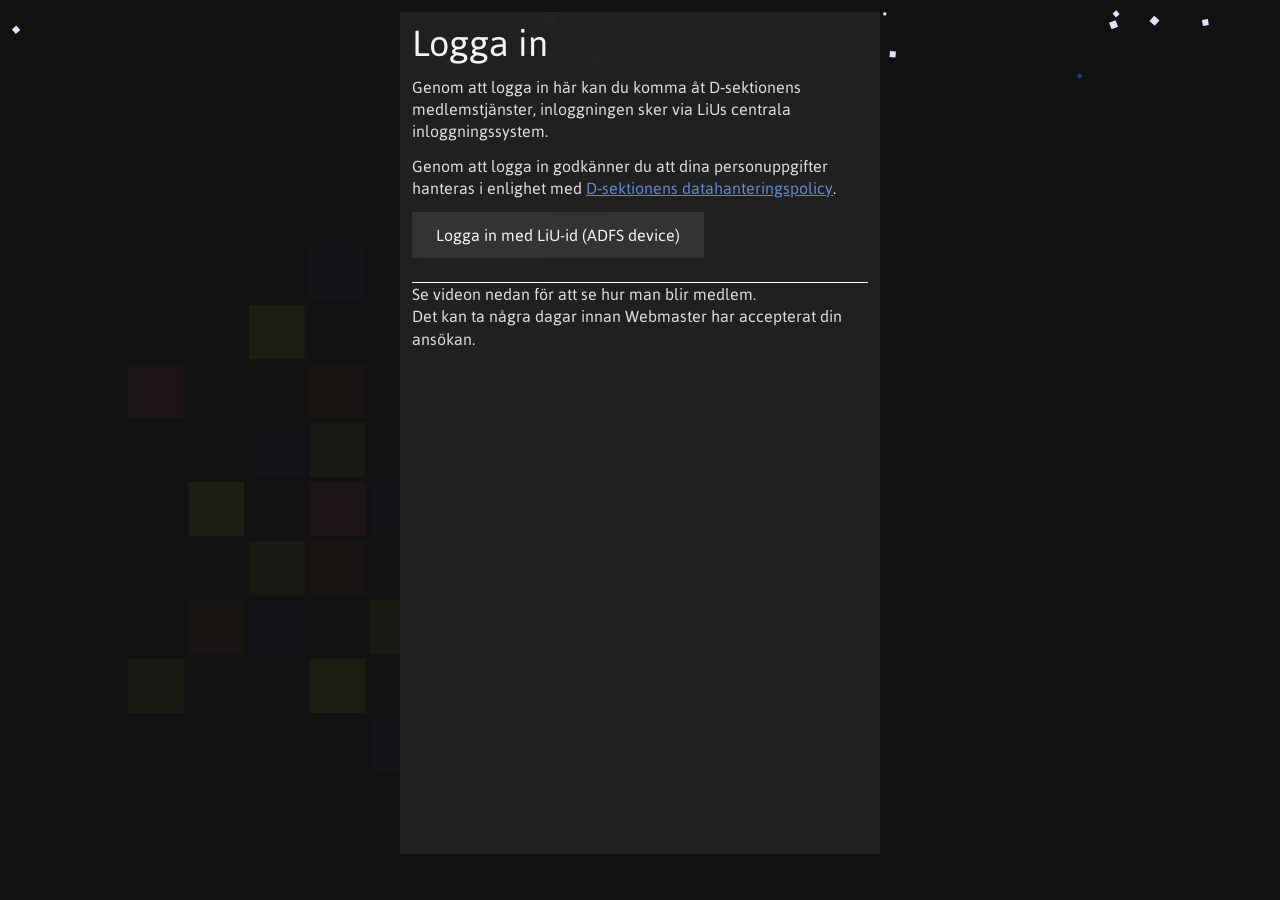
<file: voting-counter/index.html>
<!DOCTYPE html><html><head><meta charSet="utf-8"/><meta http-equiv="x-ua-compatible" content="ie=edge"/><meta name="viewport" content="width=device-width, initial-scale=1, shrink-to-fit=no"/><meta name="generator" content="Gatsby 5.13.3"/><style data-href="/styles.c5bfc93a2f5b4c4bd61d.css" data-identity="gatsby-global-css">html{-ms-text-size-adjust:100%;-webkit-text-size-adjust:100%}body{margin:0}article,aside,details,figcaption,figure,footer,header,main,menu,nav,section,summary{display:block}audio,canvas,progress,video{display:inline-block}audio:not([controls]){display:none;height:0}progress{vertical-align:baseline}[hidden],template{display:none}a{-webkit-text-decoration-skip:objects;background-color:transparent}a:active,a:hover{outline-width:0}abbr[title]{border-bottom:none;text-decoration:underline;-webkit-text-decoration:underline dotted;text-decoration:underline dotted}b,strong{font-weight:inherit;font-weight:bolder}dfn{font-style:italic}h1{font-size:2em;margin:.67em 0}mark{background-color:#ff0;color:#000}small{font-size:80%}sub,sup{font-size:75%;line-height:0;position:relative;vertical-align:baseline}sub{bottom:-.25em}sup{top:-.5em}img{border-style:none}svg:not(:root){overflow:hidden}code,kbd,pre,samp{font-family:monospace,monospace;font-size:1em}figure{margin:1em 40px}hr{box-sizing:content-box;height:0;overflow:visible}button,input,optgroup,select,textarea{font:inherit;margin:0}optgroup{font-weight:700}button,input{overflow:visible}button,select{text-transform:none}[type=reset],[type=submit],button,html [type=button]{-webkit-appearance:button}[type=button]::-moz-focus-inner,[type=reset]::-moz-focus-inner,[type=submit]::-moz-focus-inner,button::-moz-focus-inner{border-style:none;padding:0}[type=button]:-moz-focusring,[type=reset]:-moz-focusring,[type=submit]:-moz-focusring,button:-moz-focusring{outline:1px dotted ButtonText}fieldset{border:1px solid silver;margin:0 2px;padding:.35em .625em .75em}legend{box-sizing:border-box;color:inherit;display:table;max-width:100%;padding:0;white-space:normal}textarea{overflow:auto}[type=checkbox],[type=radio]{box-sizing:border-box;padding:0}[type=number]::-webkit-inner-spin-button,[type=number]::-webkit-outer-spin-button{height:auto}[type=search]{-webkit-appearance:textfield;outline-offset:-2px}[type=search]::-webkit-search-cancel-button,[type=search]::-webkit-search-decoration{-webkit-appearance:none}::-webkit-input-placeholder{color:inherit;opacity:.54}::-webkit-file-upload-button{-webkit-appearance:button;font:inherit}html{box-sizing:border-box;overflow-y:auto}*,:after,:before{box-sizing:inherit}body{word-wrap:break-word;-ms-font-feature-settings:"kern","liga","clig","calt";font-feature-settings:"kern","liga","clig","calt";color:rgba(0,0,0,.8);font-kerning:normal;font-weight:400}img{margin:0 0 1.45rem;max-width:100%;padding:0}h1{font-size:2.25rem}h1,h2{text-rendering:optimizeLegibility;color:inherit;font-weight:700;line-height:1.1;margin:0 0 1.45rem;padding:0}h2{font-size:1.62671rem}h3{font-size:1.38316rem}h3,h4{text-rendering:optimizeLegibility;color:inherit;font-weight:700;line-height:1.1;margin:0 0 1.45rem;padding:0}h4{font-size:1rem}h5{font-size:.85028rem}h5,h6{text-rendering:optimizeLegibility;color:inherit;font-weight:700;line-height:1.1;margin:0 0 1.45rem;padding:0}h6{font-size:.78405rem}hgroup{margin:0 0 1.45rem;padding:0}ol,ul{list-style-image:none;list-style-position:outside;margin:0 0 1.45rem 1.45rem;padding:0}dd,dl,figure,p{margin:0 0 1.45rem;padding:0}pre{word-wrap:normal;background:rgba(0,0,0,.04);border-radius:3px;font-size:.85rem;line-height:1.42;margin:0 0 1.45rem;overflow:auto;padding:1.45rem}table{border-collapse:collapse;font-size:1rem;line-height:1.45rem;width:100%}fieldset,table{margin:0 0 1.45rem;padding:0}blockquote{margin:0 1.45rem 1.45rem;padding:0}form,iframe,noscript{margin:0 0 1.45rem;padding:0}hr{background:rgba(0,0,0,.2);border:none;height:1px;margin:0 0 calc(1.45rem - 1px);padding:0}address{margin:0 0 1.45rem;padding:0}b,dt,strong,th{font-weight:700}li{margin-bottom:.725rem}ol li,ul li{padding-left:0}li>ol,li>ul{margin-bottom:.725rem;margin-left:1.45rem;margin-top:.725rem}blockquote :last-child,li :last-child,p :last-child{margin-bottom:0}li>p{margin-bottom:.725rem}code,kbd,samp{font-size:.85rem;line-height:1.45rem}abbr,abbr[title],acronym{border-bottom:1px dotted rgba(0,0,0,.5);cursor:help}abbr[title]{text-decoration:none}td,th,thead{text-align:left}td,th{font-feature-settings:"tnum";-moz-font-feature-settings:"tnum";-ms-font-feature-settings:"tnum";-webkit-font-feature-settings:"tnum";border-bottom:1px solid rgba(0,0,0,.12);padding:.725rem .96667rem calc(.725rem - 1px)}td:first-child,th:first-child{padding-left:0}td:last-child,th:last-child{padding-right:0}code,tt{background-color:rgba(0,0,0,.04);border-radius:3px;font-family:SFMono-Regular,Consolas,Roboto Mono,Droid Sans Mono,Liberation Mono,Menlo,Courier,monospace;padding:.2em 0}pre code{background:none;line-height:1.42}code:after,code:before,tt:after,tt:before{content:" ";letter-spacing:-.2em}pre code:after,pre code:before,pre tt:after,pre tt:before{content:""}@media only screen and (max-width:480px){html{font-size:100%}}@font-face{font-family:Asap;font-weight:400;src:url(/static/asap-regular-9e93f57efcfc4c14538b1d290b99bc3e.ttf) format("truetype"),url(/static/asap-regular-874b5c33afe10746c34653f3a36eaaf1.otf) format("opentype")}@font-face{font-family:Asap;font-weight:700;src:url(/static/asap-bold-b12136e6344979581fd19ef983df0f8d.ttf) format("truetype"),url(/static/asap-bold-e13e12da565ff796e84eba807f29e4f8.otf) format("opentype")}@font-face{font-family:ROCKYAOE;font-weight:400;src:url(/static/ROCKYAOE-d347ba1f58d16da7cc7968ed940cb818.ttf) format("truetype")}body{background:#111;color:#ddd;font-family:Asap,Arial,sans-serif}a{color:#5f88d6}a:visited{color:#305fb9}p{color:#ddd;line-height:1.4;margin:12px 0}h1,h2,h3,h4,h5,h6{color:#f4f4f4;font-weight:400;margin-bottom:12px;margin-top:36px}h1:first-child,h2:first-child,h3:first-child,h4:first-child,h5:first-child,h6:first-child,p:first-child{margin-top:0}h1:last-child,h2:last-child,h3:last-child,h4:last-child,h5:last-child,h6:last-child,p:last-child{margin-bottom:0}input,select,textarea{background-color:#333;border:none;color:#aaa;padding:12px}input[type=checkbox]{height:.8em;width:.8em}.layout-module--app--019e9{height:100vh;min-width:320px;position:relative}@media screen and (max-width:480px){.layout-module--app--019e9{background-image:url("data:image/svg+xml;charset=utf-8,%3Csvg xmlns='http://www.w3.org/2000/svg' width='36' height='36' viewBox='0 0 36 36'%3E%3Cpath fill='%230B0B0B' fill-opacity='.4' fill-rule='evenodd' d='M36 0H0v36h36V0zM15.126 2H2v13.126c.367.094.714.24 1.032.428L15.554 3.032A3.96 3.96 0 0 1 15.126 2zM18 4.874V18H4.874a3.96 3.96 0 0 0-.428-1.032L16.968 4.446A3.96 3.96 0 0 0 18 4.874zM22.874 2h11.712L20 16.586V4.874A4.006 4.006 0 0 0 22.874 2zm10.252 18H20v13.126c.367.094.714.24 1.032.428l12.522-12.522A3.96 3.96 0 0 1 33.126 20zM36 22.874V36H22.874a3.96 3.96 0 0 0-.428-1.032l12.522-12.522a3.96 3.96 0 0 0 1.032.428zm0-7.748V3.414L21.414 18h11.712A4.006 4.006 0 0 1 36 15.126zm-18 18V21.414L3.414 36h11.712A4.006 4.006 0 0 1 18 33.126zM4.874 20h11.712L2 34.586V22.874A4.006 4.006 0 0 0 4.874 20z'/%3E%3C/svg%3E")}}.layout-module--pixels--ad5e6{bottom:10vw;left:10vw;opacity:.05;position:fixed;right:10vw;top:10vw}.layout-module--pixels--ad5e6 svg{height:100%;max-width:100%}@media screen and (max-width:480px){.layout-module--pixels--ad5e6{display:none}}.layout-module--containerWrapper--9fa9e{height:100%}.layout-module--contentWrapper--ae307{position:relative}.layout-module--topBar--35da6{align-items:center;-webkit-backdrop-filter:blur(10px);backdrop-filter:blur(10px);background:#222;box-shadow:0 1px 3px rgba(0,0,0,.12),0 1px 2px rgba(0,0,0,.24);color:#ddd;display:flex;justify-content:space-between}.layout-module--topBar--35da6>svg{box-sizing:content-box;cursor:pointer;height:24px;padding:12px;width:24px}.layout-module--topBar--35da6>svg:hover{color:#e5398d}.sideMenu-module--darknessOverlay--5bf73{background:hsla(0,0%,7%,.9);bottom:0;left:0;position:fixed;right:0;top:0;z-index:29}.sideMenu-module--menu--a9458{background:#222 linear-gradient(45deg,rgba(32,64,124,.5),rgba(112,189,68,.5));bottom:0;box-shadow:0 3px 6px rgba(0,0,0,.16),0 3px 6px rgba(0,0,0,.23);left:0;max-width:250px;position:fixed;top:0;width:90%;z-index:30}@supports((-webkit-backdrop-filter:blur(20px)) or (backdrop-filter:blur(20px))){.sideMenu-module--menu--a9458{-webkit-backdrop-filter:blur(20px);backdrop-filter:blur(20px);background:linear-gradient(45deg,rgba(32,64,124,.5),rgba(112,189,68,.5))}}.sideMenu-module--menu--a9458>div{display:flex;flex-direction:column;height:100%;overflow-y:auto;position:relative}.sideMenu-module--imgWrapper--7dafd{border-radius:50%;display:block;margin:24px}.sideMenu-module--imgWrapper--7dafd img{border-radius:50%;margin:0}.sideMenu-module--pageList--5a21a{margin:0;padding:0}.sideMenu-module--pageList--5a21a li{list-style:none;margin:0}.sideMenu-module--pageList--5a21a li a{color:#f4f4f4;display:block;padding:12px;text-decoration:none}.sideMenu-module--pageList--5a21a li a:hover{background:hsla(0,0%,7%,.5)}.sideMenu-module--pageList--5a21a li .sideMenu-module--thisPage--4579e{background:hsla(0,0%,7%,.3)}.sideMenu-module--x--421f9{box-sizing:content-box;color:#fff;cursor:pointer;height:24px;padding:12px;position:absolute;width:24px}.sideMenu-module--x--421f9:hover{color:#e5398d}.sideMenu-module--footer--e6c5b{margin-top:auto;padding:12px;text-align:center}.sideMenu-module--footer--e6c5b>p{color:#111}.sideMenu-module--footer--e6c5b>p a{color:#f4f4f4}.sideMenu-module--footer--e6c5b>div{margin-top:12px}.sideMenu-module--footer--e6c5b>div>a{color:#111}.sideMenu-module--footer--e6c5b>div>a:hover{color:#e5398d}.sideMenu-module--footer--e6c5b>div>a svg{height:36px;width:36px}.qr-module--qrWrapper1--4d6c9{display:grid;grid-template-columns:1fr;grid-template-rows:minmax(100px,60vh)}.qr-module--qrWrapper2--611aa{background:#fff;display:flex;height:100%;margin:-12px -12px 12px}.qr-module--qr--f21ba{height:auto!important;margin:auto;max-height:100%;max-width:100%;width:auto!important}.ui-module--button--f106e{align-content:center;align-items:center;background-color:#333;border:none;color:#f4f4f4;cursor:pointer;display:flex;gap:6px;justify-content:center;margin-bottom:12px;padding:12px 24px;text-decoration:none}.ui-module--button--f106e:hover{background-color:#20407c}.ui-module--button--f106e:focus{box-shadow:0 0 2px 2px #20407c;outline-width:0}.ui-module--button--f106e:visited{color:#f4f4f4}.ui-module--buttonGroup--2a71f{display:grid;gap:12px;grid-template-columns:repeat(auto-fit,minmax(12rem,1fr));padding:12px 0}.ui-module--buttonGroup--2a71f .ui-module--button--f106e{margin-bottom:0}.ui-module--iconButton--96646{align-items:center;background-color:#333;border:none;border-radius:50%;color:#f4f4f4;cursor:pointer;display:flex;flex-direction:column;height:96px;justify-content:center;margin:0 6px;width:96px}.ui-module--iconButton--96646>svg{height:36px;margin-bottom:6px;width:36px}.ui-module--iconButton--96646:hover{background-color:#20407c}.ui-module--iconButton--96646:focus{box-shadow:0 0 2px 2px #20407c;outline-width:0}.ui-module--gridContainer--7eb70{grid-gap:12px;display:grid;grid-template-columns:repeat(auto-fit,minmax(16rem,30rem));justify-content:center;padding:12px;position:relative;z-index:10}@media screen and (max-width:480px){.ui-module--gridContainer--7eb70{grid-gap:3px;background:#222;border-bottom:3px solid #333;padding:0}}.ui-module--gridItem--5957f{-webkit-backdrop-filter:blur(5px);backdrop-filter:blur(5px);background-color:rgba(34,34,34,.95);padding:12px}.ui-module--gridFullWidth--3b061{grid-column:1/-1}.ui-module--list--bf32d{margin:0}.ui-module--list--bf32d li{background-color:#333;display:flex;list-style:none}.ui-module--listItemColor--fa4c7{border-left:6px solid}.ui-module--listText--62dd1{display:flex;flex-direction:column;flex-grow:1;justify-content:center;padding:6px 12px}.ui-module--listText--62dd1 h3{font-size:1rem;margin:0}.ui-module--listText--62dd1 p{color:#aaa;font-size:.9rem;margin:0}.ui-module--listButtons--86469{display:flex;flex-grow:0}.ui-module--listButtons--86469 .ui-module--listButton--68ce2{background:none;border:none;color:#f4f4f4;display:block;height:48px;margin:0;padding:12px}.ui-module--listButtons--86469 .ui-module--listButton--68ce2 svg{height:24px;width:24px}.ui-module--listButtons--86469 .ui-module--listButton--68ce2:hover{color:#e5398d;cursor:pointer}.ui-module--listButtons--86469 .ui-module--listButton--68ce2:focus{filter:drop-shadow(0 0 2px #20407c);outline:none}.ui-module--switchy--beca6{display:flex;flex-direction:row}.ui-module--switchy--beca6 .ui-module--slider--7c29a{border-radius:15px;cursor:pointer;display:block;height:18px;position:relative;width:40px}.ui-module--switchy--beca6 .ui-module--blob--4bf67{background:#fff;border-radius:50%;box-shadow:2px 2px 15px gray;height:22px;position:absolute;top:-2px;width:22px}.ui-module--switchy--beca6 p{margin-left:1%}.ui-module--titleChooser--0b427{align-items:center;display:flex;flex-wrap:wrap;gap:12px;justify-content:space-between;width:100%}.ui-module--titleChooser--0b427>*{max-width:30rem}.ui-module--titleChooser--0b427 h1{margin:0}.ui-module--titleChooser--0b427 .ui-module--actions--2fb6c{align-items:center;display:flex;gap:12px;width:100%}.ui-module--titleChooser--0b427 .ui-module--selectContainer--04d25{flex-grow:1;position:relative}.ui-module--titleChooser--0b427 select{background:#333;border:1px solid #444;color:#f4f4f4;font-size:1.25em;height:100%;min-height:36px;min-width:200px;outline:none;padding-left:12px;width:100%}.ui-module--titleChooser--0b427 select:focus{border:1px solid #20407c}.ui-module--titleChooser--0b427 select>optgroup,.ui-module--titleChooser--0b427 select>option{background:#333;color:#f4f4f4;padding:12px}.ui-module--titleChooser--0b427 .ui-module--hint--db981{background-color:#20407c;box-shadow:0 1px 3px rgba(0,0,0,.12),0 1px 2px rgba(0,0,0,.24);color:#fff;margin-top:18px;padding:12px 24px;position:absolute;right:0;top:100%;-webkit-user-select:none;user-select:none}.ui-module--titleChooser--0b427 .ui-module--hint--db981:after{border-bottom:18px solid #20407c;border-left:12px solid transparent;border-right:12px solid transparent;content:"";position:absolute;right:24px;top:-18px}.ui-module--Ppattern--1a270{display:block;height:100%;width:100%}.ui-module--imageHeader--1ca24{height:12rem;margin:-12px -12px 12px;position:relative}.ui-module--imageHeader--1ca24 h2{bottom:0;color:#fff;margin:12px;position:absolute}.ui-module--imageHeader--1ca24 .ui-module--Image--e5313{background-position:50%;background-size:cover;bottom:0;left:0;position:absolute;right:0;top:0}.ui-module--imageHeader--1ca24 .ui-module--gradient--7b3bd{background:linear-gradient(0deg,rgba(0,0,0,.6),transparent),linear-gradient(0deg,rgba(0,0,0,.6),transparent 30%);bottom:0;left:0;position:absolute;right:0;top:0}.modal-module--darknessOverlay--6782b{background:hsla(0,0%,7%,.9);bottom:0;left:0;position:fixed;right:0;top:0;z-index:39}.modal-module--modalWrapper--984f2{bottom:0;display:flex;left:0;padding:12px;pointer-events:none;position:fixed;right:0;top:0;z-index:40}.modal-module--modal--f0e90{-webkit-backdrop-filter:blur(10px);backdrop-filter:blur(10px);background-color:rgba(34,34,34,.9);display:grid;grid-template-rows:auto 1fr;margin:auto;max-height:100%;max-width:800px;min-height:250px;min-width:250px;pointer-events:auto}.modal-module--modal--f0e90>header{border-bottom:2px solid #aaa;color:#aaa;display:flex;justify-content:space-between}.modal-module--modal--f0e90>header h2{color:#aaa;font-weight:400;height:24px;line-height:1;margin:12px}.modal-module--modal--f0e90>header svg{box-sizing:content-box;color:#aaa;cursor:pointer;height:24px;padding:12px;width:24px}.modal-module--modal--f0e90>header svg:hover{color:#e5398d}.modal-module--modal--f0e90>div{overflow-y:auto}.modal-module--modal--f0e90>div:not(.modal-module--NoPadding--20b0a){padding:12px}.modal-module--confirmation--5c86c{display:grid;gap:12px;grid-template-columns:1fr 1fr;grid-template-rows:1fr auto;min-height:100%}.modal-module--confirmation--5c86c>p{grid-column:1/3}.pixels-module--path--7725d{transition:fill .3s ease}.page-module--page--bdfa3{margin:2rem}.page-module--page--bdfa3 h1{font-weight:700}.page-module--content--df104{display:flex;flex-direction:row;gap:2rem;justify-content:space-between;max-width:2160px;min-height:90vh}.page-module--calendarPadding--eed5e{display:flex;flex-direction:column;flex-grow:1;gap:1rem;max-height:90vh;max-width:1200px}.page-module--bookingList--80e0c{min-width:340px}.page-module--infoBox--e3ca4{background-color:#212121;margin-bottom:2rem;max-width:300px;padding:.5rem}.page-module--infoPopup--eaab4{align-items:center;background:rgba(0,0,0,.5);display:flex;height:100%;justify-content:center;left:0;position:fixed;top:0;width:100%;z-index:2}.page-module--infoPopup--eaab4 div{background-color:#212121;max-width:700px;padding:2rem}@media screen and (max-width:800px){.page-module--content--df104{align-items:center;flex-direction:column;justify-content:center}.page-module--calendarPadding--eed5e{min-height:60vh;width:100%}.page-module--resourceSelector--7cafe{width:100%}.page-module--page--bdfa3{margin:1rem}}@media screen and (max-width:400px){.page-module--page--bdfa3{margin:.5rem}}.bookableResourceContainer-module--container--c0525{display:flex;flex-direction:column;gap:1rem;overflow:auto;transition:.2s ease;width:8rem}.bookableResourceContainer-module--resourceContainer--b94ed{align-items:center;aspect-ratio:1/1;background-color:#212121;display:flex;flex-direction:column;font-size:1rem;font-weight:400;justify-content:center;min-width:3rem;position:relative;transition:background-color .3s ease;width:100%}.bookableResourceContainer-module--resourceContainer--b94ed:hover{background-color:#1a1a1a;cursor:pointer}.bookableResourceContainer-module--selected--d90f2{background-color:#20407c;transition:background-color .3s ease}.bookableResourceContainer-module--selected--d90f2:hover{background-color:#1a3366}.bookableResourceContainer-module--graphic--225c4{height:33%;width:33%}.bookableResourceContainer-module--graphic--225c4 svg{height:100%;width:100%}.bookableResourceContainer-module--label--e1ccf{color:#fff;font-size:.5;font-weight:400;left:.5rem;overflow:hidden;position:absolute;text-overflow:ellipsis;top:.5rem;white-space:nowrap;width:calc(100% - 1rem)}@media(max-width:800px){.bookableResourceContainer-module--container--c0525{flex-direction:row;flex-wrap:nowrap;font-size:.75rem;min-height:3rem;min-width:3rem;overflow-x:auto;width:100%}}@media screen and (max-width:550px){.bookableResourceContainer-module--container--c0525 p{display:none}}@media(max-width:800px){.bookableResourceContainer-module--container--c0525{flex-direction:row;flex-wrap:nowrap;overflow-x:auto;width:100%}}.bookingItem-module--container--19e4e{align-items:center;display:flex;flex-direction:row;gap:0;justify-content:space-between}.bookingItem-module--container--19e4e button{background-color:transparent;border:none;color:#fff;cursor:pointer;height:100%;padding-inline:.5rem}.bookingItem-module--container--19e4e button:hover{color:#b77c0d}.bookingItem-module--title--72d8b{font-weight:500;margin-bottom:.25rem}.bookingItem-module--date--a82c2{font-size:.8rem;margin-top:0}.bookingItem-module--containerContainer--e492a{background-color:#212121;display:flex;flex-direction:column;gap:.5rem;padding:.5rem}.bookingInputForm-module--form--c3351{display:flex;flex-direction:column;gap:1rem;margin-bottom:0;margin-top:1rem}.bookingInputForm-module--formRow--63b5d{display:flex;flex-direction:row;gap:.5rem}.bookingInputForm-module--formRow--63b5d input{width:100%}.bookingInputForm-module--form--c3351 textarea{margin-top:.5rem;resize:none;width:100%}.bookingInputForm-module--formBlock--33f1c{display:flex;flex-direction:column;gap:.5rem}.bookingInputForm-module--form--c3351 button{margin-bottom:0;margin-top:.75rem}.bookingInputForm-module--buttonContainer--d67c4{display:flex;gap:.5rem;justify-content:flex-start}.bookingInputForm-module--buttonContainer--d67c4 button[type=submit]{background-color:#20407c}.bookingInputForm-module--descriptionStyle--6d099{margin-top:0}.bookingInputForm-module--errorInput--8e792,.bookingInputForm-module--errorMessage--601ac{color:"red"}.bookingsList-module--container--75a7e{display:flex;flex-direction:column;gap:.5rem}.createNewBooking-module--form--00824{display:flex;flex-direction:column;gap:1rem;margin-top:1rem}.createNewBooking-module--formRow--0e0d6{display:flex;flex-direction:row;gap:1rem}.createNewBooking-module--formBlock--d5cda{display:flex;flex-direction:column;gap:.5rem}.createNewBooking-module--buttonWrapper--ebd5c{margin-top:.5rem}.bookingModal-module--wrapper--5fc0b{max-width:600px;padding:1rem}.bookingModal-module--wrapper--5fc0b input[type=checkbox]{height:2rem;width:2rem}.bookingModal-module--inlineInput--378db{align-items:center;display:flex;flex-direction:row;gap:1rem;justify-content:left;margin-bottom:1rem}.bookingModal-module--inlineInput--378db p{text-wrap:wrap;line-height:1rem;margin:0;width:100%}.bookingModal-module--inlineInput--378db input{height:2rem;width:2rem}.bookingModal-module--timePeriod--3de6d{margin-bottom:1rem}.bookingModal-module--errorStyle--10d9a{color:red;font-weight:700}.bookingCalendar-module--calendarContainerContainer--0724d{display:flex;flex-direction:column;height:100%;width:100%}.bookingCalendar-module--calendarContainer--57476{display:flex;flex-direction:row;height:100%;position:relative;width:100%}.bookingCalendar-module--calendarHeader--51436{align-items:center;display:flex;flex-direction:row;gap:1rem;justify-content:center;width:100%}.bookingCalendar-module--calendarHeader--51436 p{margin:0}.bookingCalendar-module--column--c26bf{border-right:1px solid #333537;display:flex;flex-direction:column;height:100%;justify-content:space-between;width:3.5rem}.bookingCalendar-module--rightOverflow--1f269{height:100%;width:1rem}.bookingCalendar-module--timeColumn--ea70b{line-height:1rem;position:absolute;right:1rem;top:-.5rem;z-index:2}.bookingCalendar-module--extraLines--e074e{align-items:center;border-left:1px solid #333537;display:flex;flex-direction:row;justify-content:space-between;margin-left:calc(3.5rem - 1px);margin-right:1rem}.bookingCalendar-module--extraLines--e074e p{border-right:1px solid #333537;height:100%;line-height:1rem;margin:0;padding:0 .5rem .5rem;text-align:center;width:100%}.bookingCalendar-module--vertLine--32bab{border-right:1px solid #333537;height:1rem;width:100%}.bookingCalendar-module--extraLine--7d5f2{background-color:#333537;height:100%;width:1px}.bookingCalendar-module--arrowButton--04027{align-items:center;background-color:transparent;border:none;color:#fff;display:flex;height:2rem;justify-content:center;transition:.2s ease;width:2rem}.bookingCalendar-module--arrowButton--04027:hover{color:#aaa;cursor:pointer}.bookingCalendar-module--arrowButton--04027 svg{height:1.5rem;width:1.5rem}.bookingCalendar-module--weekButton--8a8ed{align-items:center;background-color:transparent;border:none;color:#fff;display:flex;height:2rem;justify-content:center;transition:.2s ease;width:5rem}.bookingCalendar-module--weekButton--8a8ed:hover{color:#aaa;cursor:pointer}.bookingCalendar-module--gridLines--4c33d{display:flex;flex-direction:column;height:100%;justify-content:space-between;position:absolute;width:100%}.bookingCalendar-module--line--0254b{background-color:#333537;height:1px;position:relative;width:100%}@media screen and (max-width:800px){.bookingCalendar-module--calendarContainer--57476,.bookingCalendar-module--column--c26bf{min-height:60vh}}@media screen and (max-height:900px){.bookingCalendar-module--column--c26bf div:nth-child(2n) p{display:none}}@media screen and (max-width:600px){.bookingCalendar-module--column--c26bf{border-right:1px solid #333537;display:flex;flex-direction:column;height:100%;justify-content:space-between;width:1.5rem}.bookingCalendar-module--timeColumn--ea70b{left:0;line-height:1rem;position:absolute;top:-.5rem;z-index:2}.bookingCalendar-module--line--0254b{text-wrap:nowrap;background-color:#333537;height:1px;position:relative;width:100%}.bookingCalendar-module--extraLines--e074e{margin-left:calc(1.5rem - 1px)}.bookingCalendar-module--rightOverflow--1f269{width:0}.bookingCalendar-module--extraLines--e074e{margin-right:0}}.alertBanner-module--container--87fbc{align-items:center;background-color:#b77c0d;display:flex;gap:1rem;padding:.5rem 1rem}.alertBanner-module--container--87fbc p{margin:0}.checkin-module--controlContainer--7240d{max-width:60rem;padding:24px;width:100%}.checkin-module--controlContainer--7240d select{background:#222;border:3px solid #333;color:#ddd;max-width:90%;min-width:45%;outline:none;padding:12px}.checkin-module--controlContainer--7240d select>option{background:#333;color:#f4f4f4;padding:12px}.checkin-module--controlContainer--7240d select:first-of-type{border-bottom:none;border-radius:12px 12px 0 0}.checkin-module--controlContainer--7240d select:last-of-type:not(:first-of-type){border-radius:0 0 12px 12px;border-top:none;float:right;min-width:30%}.checkin-module--controlContainer--7240d>:focus{box-shadow:0 0 2px 1px #20407c;outline-width:0}.checkin-module--fail--bd3e9{background:rgba(255,0,0,.3)}.checkin-module--success--28ec6{background:rgba(112,189,68,.3)}.checkin-module--textField--64d5a{background:#222;border:3px solid #333;border-radius:0 12px;font-size:2rem;height:6rem;line-height:6rem;text-align:center;width:100%}.checkin-module--textField--64d5a:not(:focus){background:rgba(255,0,0,.3)}.checkin-module--shiftDown--af8d6{border-color:red}.checkin-module--container--a537d{align-items:center;display:flex;flex-direction:column;flex-grow:1;justify-content:center;padding:24px;transition:background-color .3s ease}.checkin-module--container--a537d h1{margin:0}.checkin-module--container--a537d>label{margin-bottom:12px}.checkin-module--Feedback--75290{height:10rem;text-align:center}.checkin-module--Feedback--75290 svg{height:4rem;width:4rem}.checkin-module--Feedback--75290 p{font-size:1.5em}.checkin-module--qrRegistration--1ec36{background-color:rgba(34,34,34,.9);display:grid;grid-template-rows:auto 1fr;margin:auto;max-height:100%;max-width:800px;min-height:150px;min-width:250px;pointer-events:auto}.checkin-module--qrRegistration--1ec36>video{align-items:center;display:flex;flex-direction:column;flex-grow:1;justify-content:center;padding:12px}.checkin-module--qrRegistration--1ec36>header{border-bottom:2px solid #aaa;color:#aaa;display:flex;justify-content:space-between}.checkin-module--qrRegistration--1ec36>header h2{color:#aaa;font-weight:400;height:24px;line-height:1;margin:12px}.checkin-module--qrRegistration--1ec36>header svg{box-sizing:content-box;color:#aaa;cursor:pointer;height:24px;padding:12px;width:24px}.checkin-module--qrRegistration--1ec36>header svg:hover{color:#e5398d}.membership-module--inputLabel--78ed2{display:block;margin:1rem 0}.membership-module--inputLabel--78ed2 input,.membership-module--inputLabel--78ed2 select,.membership-module--inputLabel--78ed2 textarea{border:1px solid #333;display:block;padding:.5rem;width:100%}.lock-module--success--15c91{color:#70bd44}.lock-module--error--3d6f1{color:red}.lock-module--buttons--c81b1{display:flex;justify-content:center}.lock-module--lockItemClass--bd64d{height:30rem}@media screen and (max-width:480px){.lock-module--lockItemClass--bd64d{height:unset}}.lock-module--logoContainer--cfbd6{display:flex;flex-direction:column;height:50%;justify-content:center;margin:0 auto;width:60%}@media screen and (max-width:480px){.lock-module--logoContainer--cfbd6{height:unset;max-height:-webkit-fit-content;max-height:-moz-fit-content;max-height:fit-content}}.lock-module--roomTitle--70f35{margin-top:.4em;text-align:center}.lock-module--batteryContainer--7d9e6{align-items:center;display:flex;justify-content:center}.lock-module--batteryContainer--7d9e6 p{margin:0;padding-left:4px}.lock-module--batteryContainer--7d9e6 svg{height:1.3em;width:1.3em}.preferences-module--inputLabel--8938d{display:block;margin:1rem 0}.preferences-module--inputLabel--8938d input{border:1px solid #333;padding:.5rem}.preferences-module--inputLabel--8938d input:not([type=checkbox]){display:block;width:100%}.preferences-module--inputLabel--8938d input[type=checkbox]{margin-left:12px}.preferences-module--Error--64b4f{color:red;font-size:.8em;margin:1rem 0}.preferences-module--Success--2a5c9{color:green;font-size:.8em;margin:1rem 0}.preferences-module--calendarSubNotice--f06ca{display:grid;grid-template-columns:1fr auto}.preferences-module--calendarSubNotice--f06ca input{padding:1rem;width:100%}.preferences-module--calendarSubNotice--f06ca input:focus{outline:none}.form-module--Label--ab587{display:block}.form-module--inputWrapper--1111e input{padding:6px;width:100%}.form-module--Required--ac132,.vote-module--formError--40ff7{color:red}</style></head><body><div id="___gatsby"><div style="outline:none" tabindex="-1" id="gatsby-focus-wrapper"><div class="layout-module--app--019e9"><div class="layout-module--containerWrapper--9fa9e"><div class="layout-module--contentWrapper--ae307"><div class="layout-module--pixels--ad5e6"><svg xmlns="http://www.w3.org/2000/svg" viewBox="0 0 154.68 166.116"><defs><clipPath id="a"><path d="M0 226.77h850.39V0H0z"></path></clipPath></defs><g clip-path="url(#a)" transform="matrix(1.33333 0 0 -1.33333 -39.13999942 234.4946576)"><path class="pixels-module--path--7725d" d="M52.742 74.106h10.769v10.485H52.742z" fill="#20407C"></path><path class="pixels-module--path--7725d" d="M76.128 74.106h10.769v10.485H76.128z" fill="#70BD44"></path><path class="pixels-module--path--7725d" d="M87.825 74.106h10.764v10.485H87.825z" fill="#E5398D"></path><path class="pixels-module--path--7725d" d="M98.589 96H87.825V85.517h10.764z" fill="#F7E623"></path><path class="pixels-module--path--7725d" d="M98.589 107.411H87.825V96.926h10.764z" fill="#754022"></path><path class="pixels-module--path--7725d" d="M87.825 131.156h10.764v10.484H87.825z" fill="#754022"></path><path class="pixels-module--path--7725d" d="M86.897 107.411H76.128V96.926h10.769z" fill="#20407C"></path><path class="pixels-module--path--7725d" d="M64.436 119.748h10.766v10.483H64.436z" fill="#754022"></path><path class="pixels-module--path--7725d" d="M75.202 96H64.436V85.517h10.766z" fill="#754022"></path><path class="pixels-module--path--7725d" d="M87.825 142.567h10.764v10.483H87.825z" fill="#F7E623"></path><path class="pixels-module--path--7725d" d="M99.516 142.567h10.77v10.483h-10.77z" fill="#E5398D"></path><path class="pixels-module--path--7725d" d="M121.978 164.46h-10.766v-10.483h10.766z" fill="#70BD44"></path><path class="pixels-module--path--7725d" d="M63.51 118.821H52.741v-10.485H63.51z" fill="#20407C"></path><path class="pixels-module--path--7725d" d="M75.202 118.821H64.436v-10.485h10.766z" fill="#70BD44"></path><path class="pixels-module--path--7725d" d="M41.049 74.106h10.767v10.485H41.049z" fill="#754022"></path><path class="pixels-module--path--7725d" d="M41.049 96.926h10.767v10.485H41.049z" fill="#F7E623"></path><path class="pixels-module--path--7725d" d="M52.742 131.156h10.769v10.484H52.742z" fill="#F7E623"></path><path class="pixels-module--path--7725d" d="M75.202 153.05H64.436v-10.483h10.766z" fill="#20407C"></path><path class="pixels-module--path--7725d" d="M29.355 119.748h10.768v10.483H29.355z" fill="#E5398D"></path><path class="pixels-module--path--7725d" d="M87.825 165.386h10.764v10.485H87.825z" fill="#754022"></path><path class="pixels-module--path--7725d" d="M134.597 165.386h10.768v10.485h-10.768z" fill="#E5398D"></path><path class="pixels-module--path--7725d" d="M64.436 62.697h10.766v10.482H64.436z" fill="#F7E623"></path><path class="pixels-module--path--7725d" d="M29.355 62.697h10.768v10.482H29.355z" fill="#70BD44"></path><path class="pixels-module--path--7725d" d="M76.128 51.284h10.769V61.77H76.128z" fill="#20407C"></path><path class="pixels-module--path--7725d" d="M75.202 107.411H64.436V96.926h10.766z" fill="#E5398D"></path><path class="pixels-module--path--7725d" d="M87.825 108.336h10.766v10.485H87.825z" fill="#E5398D"></path><path class="pixels-module--path--7725d" d="M63.51 96H52.741V85.517H63.51z" fill="#70BD44"></path><path class="pixels-module--path--7725d" d="M99.516 62.697h10.77v10.482h-10.77z" fill="#754022"></path></g></svg></div></div></div></div></div><div id="gatsby-announcer" style="position:absolute;top:0;width:1px;height:1px;padding:0;overflow:hidden;clip:rect(0, 0, 0, 0);white-space:nowrap;border:0" aria-live="assertive" aria-atomic="true"></div></div><script id="gatsby-script-loader">/*<![CDATA[*/window.pagePath="/voting-counter/";/*]]>*/</script><!-- slice-start id="_gatsby-scripts-1" -->
          <script
            id="gatsby-chunk-mapping"
          >
            window.___chunkMapping="{\"app\":[\"/app-e75c4eb38d8484451576.js\"],\"component---src-components-404-page-js\":[\"/component---src-components-404-page-js-282c362d993ca0f65941.js\"],\"component---src-components-attendance-page-js\":[\"/component---src-components-attendance-page-js-d552aa6bde8e67690df4.js\"],\"component---src-components-booking-page-js\":[\"/component---src-components-booking-page-js-f294a5045a5539d25e77.js\"],\"component---src-components-checkin-page-js\":[\"/component---src-components-checkin-page-js-d943319d02f53cede940.js\"],\"component---src-components-home-page-js\":[\"/component---src-components-home-page-js-17813ab95750f4a3d4ce.js\"],\"component---src-components-keylog-page-js\":[\"/component---src-components-keylog-page-js-b377d292c41282d7b76b.js\"],\"component---src-components-lock-page-js\":[\"/component---src-components-lock-page-js-cca84465fca57fb82941.js\"],\"component---src-components-preferences-page-js\":[\"/component---src-components-preferences-page-js-6077fb2ba87bc3e8c096.js\"],\"component---src-components-vote-page-js\":[\"/component---src-components-vote-page-js-2ac9b07b4014e54bfe02.js\"],\"component---src-components-voting-admin-page-js\":[\"/component---src-components-voting-admin-page-js-af097724f19fc98b7cf5.js\"],\"component---src-components-voting-counter-page-js\":[\"/component---src-components-voting-counter-page-js-ff76524b3c6778611757.js\"],\"component---src-components-voting-guest-page-js\":[\"/component---src-components-voting-guest-page-js-e16dfd4fc383611f85bb.js\"]}";
          </script>
        <script>window.___webpackCompilationHash="d8395af7a1d244284410";</script><script src="/webpack-runtime-dd02fe7d0aeb0f85f8bc.js" async></script><script src="/framework-fa4af7fc7446ac8a6815.js" async></script><script src="/ebc70433-60f1df19568a73d8c636.js" async></script><script src="/app-e75c4eb38d8484451576.js" async></script><!-- slice-end id="_gatsby-scripts-1" --></body></html>
</file>
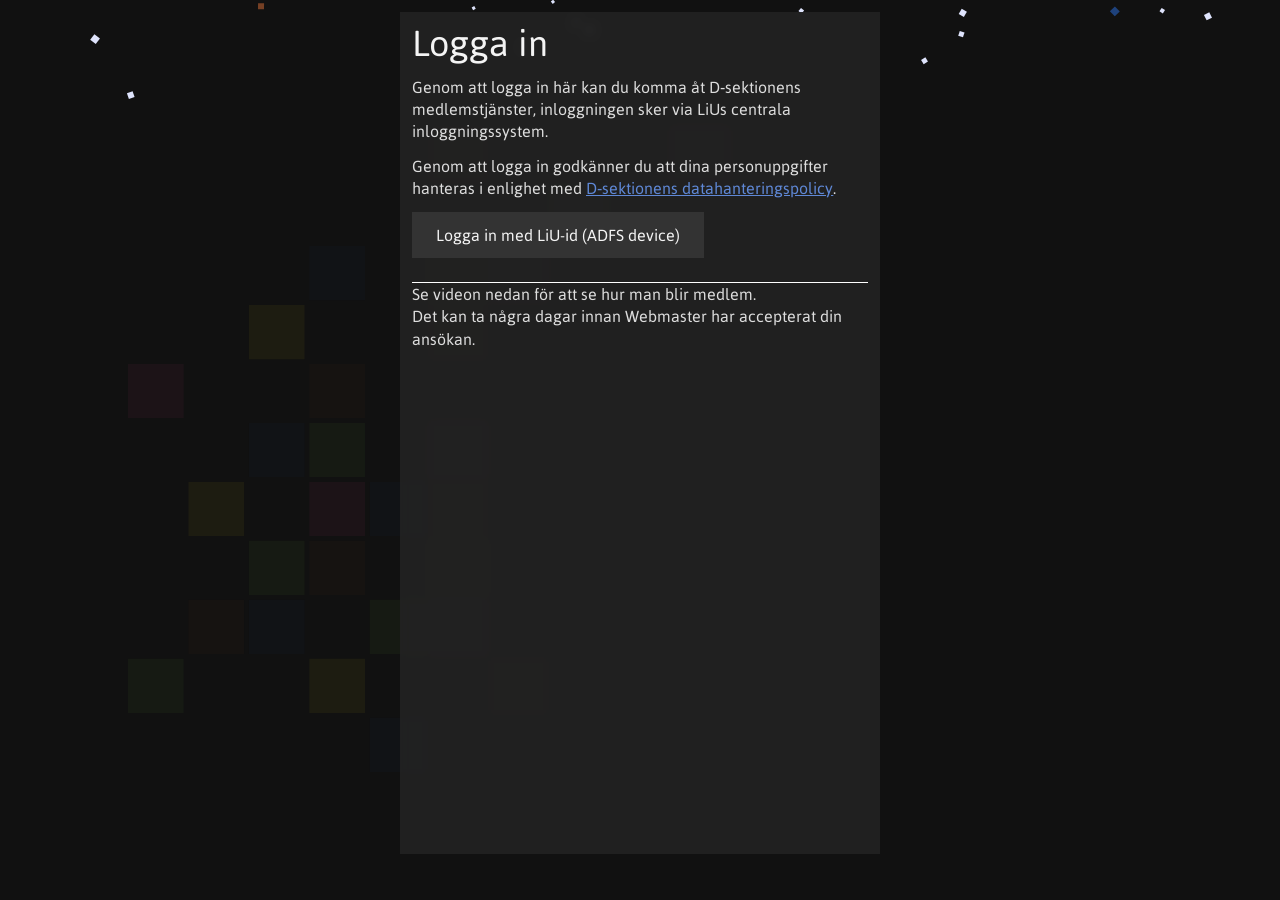
<file: voting-guest/index.html>
<!DOCTYPE html><html><head><meta charSet="utf-8"/><meta http-equiv="x-ua-compatible" content="ie=edge"/><meta name="viewport" content="width=device-width, initial-scale=1, shrink-to-fit=no"/><meta name="generator" content="Gatsby 5.13.3"/><style data-href="/styles.c5bfc93a2f5b4c4bd61d.css" data-identity="gatsby-global-css">html{-ms-text-size-adjust:100%;-webkit-text-size-adjust:100%}body{margin:0}article,aside,details,figcaption,figure,footer,header,main,menu,nav,section,summary{display:block}audio,canvas,progress,video{display:inline-block}audio:not([controls]){display:none;height:0}progress{vertical-align:baseline}[hidden],template{display:none}a{-webkit-text-decoration-skip:objects;background-color:transparent}a:active,a:hover{outline-width:0}abbr[title]{border-bottom:none;text-decoration:underline;-webkit-text-decoration:underline dotted;text-decoration:underline dotted}b,strong{font-weight:inherit;font-weight:bolder}dfn{font-style:italic}h1{font-size:2em;margin:.67em 0}mark{background-color:#ff0;color:#000}small{font-size:80%}sub,sup{font-size:75%;line-height:0;position:relative;vertical-align:baseline}sub{bottom:-.25em}sup{top:-.5em}img{border-style:none}svg:not(:root){overflow:hidden}code,kbd,pre,samp{font-family:monospace,monospace;font-size:1em}figure{margin:1em 40px}hr{box-sizing:content-box;height:0;overflow:visible}button,input,optgroup,select,textarea{font:inherit;margin:0}optgroup{font-weight:700}button,input{overflow:visible}button,select{text-transform:none}[type=reset],[type=submit],button,html [type=button]{-webkit-appearance:button}[type=button]::-moz-focus-inner,[type=reset]::-moz-focus-inner,[type=submit]::-moz-focus-inner,button::-moz-focus-inner{border-style:none;padding:0}[type=button]:-moz-focusring,[type=reset]:-moz-focusring,[type=submit]:-moz-focusring,button:-moz-focusring{outline:1px dotted ButtonText}fieldset{border:1px solid silver;margin:0 2px;padding:.35em .625em .75em}legend{box-sizing:border-box;color:inherit;display:table;max-width:100%;padding:0;white-space:normal}textarea{overflow:auto}[type=checkbox],[type=radio]{box-sizing:border-box;padding:0}[type=number]::-webkit-inner-spin-button,[type=number]::-webkit-outer-spin-button{height:auto}[type=search]{-webkit-appearance:textfield;outline-offset:-2px}[type=search]::-webkit-search-cancel-button,[type=search]::-webkit-search-decoration{-webkit-appearance:none}::-webkit-input-placeholder{color:inherit;opacity:.54}::-webkit-file-upload-button{-webkit-appearance:button;font:inherit}html{box-sizing:border-box;overflow-y:auto}*,:after,:before{box-sizing:inherit}body{word-wrap:break-word;-ms-font-feature-settings:"kern","liga","clig","calt";font-feature-settings:"kern","liga","clig","calt";color:rgba(0,0,0,.8);font-kerning:normal;font-weight:400}img{margin:0 0 1.45rem;max-width:100%;padding:0}h1{font-size:2.25rem}h1,h2{text-rendering:optimizeLegibility;color:inherit;font-weight:700;line-height:1.1;margin:0 0 1.45rem;padding:0}h2{font-size:1.62671rem}h3{font-size:1.38316rem}h3,h4{text-rendering:optimizeLegibility;color:inherit;font-weight:700;line-height:1.1;margin:0 0 1.45rem;padding:0}h4{font-size:1rem}h5{font-size:.85028rem}h5,h6{text-rendering:optimizeLegibility;color:inherit;font-weight:700;line-height:1.1;margin:0 0 1.45rem;padding:0}h6{font-size:.78405rem}hgroup{margin:0 0 1.45rem;padding:0}ol,ul{list-style-image:none;list-style-position:outside;margin:0 0 1.45rem 1.45rem;padding:0}dd,dl,figure,p{margin:0 0 1.45rem;padding:0}pre{word-wrap:normal;background:rgba(0,0,0,.04);border-radius:3px;font-size:.85rem;line-height:1.42;margin:0 0 1.45rem;overflow:auto;padding:1.45rem}table{border-collapse:collapse;font-size:1rem;line-height:1.45rem;width:100%}fieldset,table{margin:0 0 1.45rem;padding:0}blockquote{margin:0 1.45rem 1.45rem;padding:0}form,iframe,noscript{margin:0 0 1.45rem;padding:0}hr{background:rgba(0,0,0,.2);border:none;height:1px;margin:0 0 calc(1.45rem - 1px);padding:0}address{margin:0 0 1.45rem;padding:0}b,dt,strong,th{font-weight:700}li{margin-bottom:.725rem}ol li,ul li{padding-left:0}li>ol,li>ul{margin-bottom:.725rem;margin-left:1.45rem;margin-top:.725rem}blockquote :last-child,li :last-child,p :last-child{margin-bottom:0}li>p{margin-bottom:.725rem}code,kbd,samp{font-size:.85rem;line-height:1.45rem}abbr,abbr[title],acronym{border-bottom:1px dotted rgba(0,0,0,.5);cursor:help}abbr[title]{text-decoration:none}td,th,thead{text-align:left}td,th{font-feature-settings:"tnum";-moz-font-feature-settings:"tnum";-ms-font-feature-settings:"tnum";-webkit-font-feature-settings:"tnum";border-bottom:1px solid rgba(0,0,0,.12);padding:.725rem .96667rem calc(.725rem - 1px)}td:first-child,th:first-child{padding-left:0}td:last-child,th:last-child{padding-right:0}code,tt{background-color:rgba(0,0,0,.04);border-radius:3px;font-family:SFMono-Regular,Consolas,Roboto Mono,Droid Sans Mono,Liberation Mono,Menlo,Courier,monospace;padding:.2em 0}pre code{background:none;line-height:1.42}code:after,code:before,tt:after,tt:before{content:" ";letter-spacing:-.2em}pre code:after,pre code:before,pre tt:after,pre tt:before{content:""}@media only screen and (max-width:480px){html{font-size:100%}}@font-face{font-family:Asap;font-weight:400;src:url(/static/asap-regular-9e93f57efcfc4c14538b1d290b99bc3e.ttf) format("truetype"),url(/static/asap-regular-874b5c33afe10746c34653f3a36eaaf1.otf) format("opentype")}@font-face{font-family:Asap;font-weight:700;src:url(/static/asap-bold-b12136e6344979581fd19ef983df0f8d.ttf) format("truetype"),url(/static/asap-bold-e13e12da565ff796e84eba807f29e4f8.otf) format("opentype")}@font-face{font-family:ROCKYAOE;font-weight:400;src:url(/static/ROCKYAOE-d347ba1f58d16da7cc7968ed940cb818.ttf) format("truetype")}body{background:#111;color:#ddd;font-family:Asap,Arial,sans-serif}a{color:#5f88d6}a:visited{color:#305fb9}p{color:#ddd;line-height:1.4;margin:12px 0}h1,h2,h3,h4,h5,h6{color:#f4f4f4;font-weight:400;margin-bottom:12px;margin-top:36px}h1:first-child,h2:first-child,h3:first-child,h4:first-child,h5:first-child,h6:first-child,p:first-child{margin-top:0}h1:last-child,h2:last-child,h3:last-child,h4:last-child,h5:last-child,h6:last-child,p:last-child{margin-bottom:0}input,select,textarea{background-color:#333;border:none;color:#aaa;padding:12px}input[type=checkbox]{height:.8em;width:.8em}.layout-module--app--019e9{height:100vh;min-width:320px;position:relative}@media screen and (max-width:480px){.layout-module--app--019e9{background-image:url("data:image/svg+xml;charset=utf-8,%3Csvg xmlns='http://www.w3.org/2000/svg' width='36' height='36' viewBox='0 0 36 36'%3E%3Cpath fill='%230B0B0B' fill-opacity='.4' fill-rule='evenodd' d='M36 0H0v36h36V0zM15.126 2H2v13.126c.367.094.714.24 1.032.428L15.554 3.032A3.96 3.96 0 0 1 15.126 2zM18 4.874V18H4.874a3.96 3.96 0 0 0-.428-1.032L16.968 4.446A3.96 3.96 0 0 0 18 4.874zM22.874 2h11.712L20 16.586V4.874A4.006 4.006 0 0 0 22.874 2zm10.252 18H20v13.126c.367.094.714.24 1.032.428l12.522-12.522A3.96 3.96 0 0 1 33.126 20zM36 22.874V36H22.874a3.96 3.96 0 0 0-.428-1.032l12.522-12.522a3.96 3.96 0 0 0 1.032.428zm0-7.748V3.414L21.414 18h11.712A4.006 4.006 0 0 1 36 15.126zm-18 18V21.414L3.414 36h11.712A4.006 4.006 0 0 1 18 33.126zM4.874 20h11.712L2 34.586V22.874A4.006 4.006 0 0 0 4.874 20z'/%3E%3C/svg%3E")}}.layout-module--pixels--ad5e6{bottom:10vw;left:10vw;opacity:.05;position:fixed;right:10vw;top:10vw}.layout-module--pixels--ad5e6 svg{height:100%;max-width:100%}@media screen and (max-width:480px){.layout-module--pixels--ad5e6{display:none}}.layout-module--containerWrapper--9fa9e{height:100%}.layout-module--contentWrapper--ae307{position:relative}.layout-module--topBar--35da6{align-items:center;-webkit-backdrop-filter:blur(10px);backdrop-filter:blur(10px);background:#222;box-shadow:0 1px 3px rgba(0,0,0,.12),0 1px 2px rgba(0,0,0,.24);color:#ddd;display:flex;justify-content:space-between}.layout-module--topBar--35da6>svg{box-sizing:content-box;cursor:pointer;height:24px;padding:12px;width:24px}.layout-module--topBar--35da6>svg:hover{color:#e5398d}.sideMenu-module--darknessOverlay--5bf73{background:hsla(0,0%,7%,.9);bottom:0;left:0;position:fixed;right:0;top:0;z-index:29}.sideMenu-module--menu--a9458{background:#222 linear-gradient(45deg,rgba(32,64,124,.5),rgba(112,189,68,.5));bottom:0;box-shadow:0 3px 6px rgba(0,0,0,.16),0 3px 6px rgba(0,0,0,.23);left:0;max-width:250px;position:fixed;top:0;width:90%;z-index:30}@supports((-webkit-backdrop-filter:blur(20px)) or (backdrop-filter:blur(20px))){.sideMenu-module--menu--a9458{-webkit-backdrop-filter:blur(20px);backdrop-filter:blur(20px);background:linear-gradient(45deg,rgba(32,64,124,.5),rgba(112,189,68,.5))}}.sideMenu-module--menu--a9458>div{display:flex;flex-direction:column;height:100%;overflow-y:auto;position:relative}.sideMenu-module--imgWrapper--7dafd{border-radius:50%;display:block;margin:24px}.sideMenu-module--imgWrapper--7dafd img{border-radius:50%;margin:0}.sideMenu-module--pageList--5a21a{margin:0;padding:0}.sideMenu-module--pageList--5a21a li{list-style:none;margin:0}.sideMenu-module--pageList--5a21a li a{color:#f4f4f4;display:block;padding:12px;text-decoration:none}.sideMenu-module--pageList--5a21a li a:hover{background:hsla(0,0%,7%,.5)}.sideMenu-module--pageList--5a21a li .sideMenu-module--thisPage--4579e{background:hsla(0,0%,7%,.3)}.sideMenu-module--x--421f9{box-sizing:content-box;color:#fff;cursor:pointer;height:24px;padding:12px;position:absolute;width:24px}.sideMenu-module--x--421f9:hover{color:#e5398d}.sideMenu-module--footer--e6c5b{margin-top:auto;padding:12px;text-align:center}.sideMenu-module--footer--e6c5b>p{color:#111}.sideMenu-module--footer--e6c5b>p a{color:#f4f4f4}.sideMenu-module--footer--e6c5b>div{margin-top:12px}.sideMenu-module--footer--e6c5b>div>a{color:#111}.sideMenu-module--footer--e6c5b>div>a:hover{color:#e5398d}.sideMenu-module--footer--e6c5b>div>a svg{height:36px;width:36px}.qr-module--qrWrapper1--4d6c9{display:grid;grid-template-columns:1fr;grid-template-rows:minmax(100px,60vh)}.qr-module--qrWrapper2--611aa{background:#fff;display:flex;height:100%;margin:-12px -12px 12px}.qr-module--qr--f21ba{height:auto!important;margin:auto;max-height:100%;max-width:100%;width:auto!important}.ui-module--button--f106e{align-content:center;align-items:center;background-color:#333;border:none;color:#f4f4f4;cursor:pointer;display:flex;gap:6px;justify-content:center;margin-bottom:12px;padding:12px 24px;text-decoration:none}.ui-module--button--f106e:hover{background-color:#20407c}.ui-module--button--f106e:focus{box-shadow:0 0 2px 2px #20407c;outline-width:0}.ui-module--button--f106e:visited{color:#f4f4f4}.ui-module--buttonGroup--2a71f{display:grid;gap:12px;grid-template-columns:repeat(auto-fit,minmax(12rem,1fr));padding:12px 0}.ui-module--buttonGroup--2a71f .ui-module--button--f106e{margin-bottom:0}.ui-module--iconButton--96646{align-items:center;background-color:#333;border:none;border-radius:50%;color:#f4f4f4;cursor:pointer;display:flex;flex-direction:column;height:96px;justify-content:center;margin:0 6px;width:96px}.ui-module--iconButton--96646>svg{height:36px;margin-bottom:6px;width:36px}.ui-module--iconButton--96646:hover{background-color:#20407c}.ui-module--iconButton--96646:focus{box-shadow:0 0 2px 2px #20407c;outline-width:0}.ui-module--gridContainer--7eb70{grid-gap:12px;display:grid;grid-template-columns:repeat(auto-fit,minmax(16rem,30rem));justify-content:center;padding:12px;position:relative;z-index:10}@media screen and (max-width:480px){.ui-module--gridContainer--7eb70{grid-gap:3px;background:#222;border-bottom:3px solid #333;padding:0}}.ui-module--gridItem--5957f{-webkit-backdrop-filter:blur(5px);backdrop-filter:blur(5px);background-color:rgba(34,34,34,.95);padding:12px}.ui-module--gridFullWidth--3b061{grid-column:1/-1}.ui-module--list--bf32d{margin:0}.ui-module--list--bf32d li{background-color:#333;display:flex;list-style:none}.ui-module--listItemColor--fa4c7{border-left:6px solid}.ui-module--listText--62dd1{display:flex;flex-direction:column;flex-grow:1;justify-content:center;padding:6px 12px}.ui-module--listText--62dd1 h3{font-size:1rem;margin:0}.ui-module--listText--62dd1 p{color:#aaa;font-size:.9rem;margin:0}.ui-module--listButtons--86469{display:flex;flex-grow:0}.ui-module--listButtons--86469 .ui-module--listButton--68ce2{background:none;border:none;color:#f4f4f4;display:block;height:48px;margin:0;padding:12px}.ui-module--listButtons--86469 .ui-module--listButton--68ce2 svg{height:24px;width:24px}.ui-module--listButtons--86469 .ui-module--listButton--68ce2:hover{color:#e5398d;cursor:pointer}.ui-module--listButtons--86469 .ui-module--listButton--68ce2:focus{filter:drop-shadow(0 0 2px #20407c);outline:none}.ui-module--switchy--beca6{display:flex;flex-direction:row}.ui-module--switchy--beca6 .ui-module--slider--7c29a{border-radius:15px;cursor:pointer;display:block;height:18px;position:relative;width:40px}.ui-module--switchy--beca6 .ui-module--blob--4bf67{background:#fff;border-radius:50%;box-shadow:2px 2px 15px gray;height:22px;position:absolute;top:-2px;width:22px}.ui-module--switchy--beca6 p{margin-left:1%}.ui-module--titleChooser--0b427{align-items:center;display:flex;flex-wrap:wrap;gap:12px;justify-content:space-between;width:100%}.ui-module--titleChooser--0b427>*{max-width:30rem}.ui-module--titleChooser--0b427 h1{margin:0}.ui-module--titleChooser--0b427 .ui-module--actions--2fb6c{align-items:center;display:flex;gap:12px;width:100%}.ui-module--titleChooser--0b427 .ui-module--selectContainer--04d25{flex-grow:1;position:relative}.ui-module--titleChooser--0b427 select{background:#333;border:1px solid #444;color:#f4f4f4;font-size:1.25em;height:100%;min-height:36px;min-width:200px;outline:none;padding-left:12px;width:100%}.ui-module--titleChooser--0b427 select:focus{border:1px solid #20407c}.ui-module--titleChooser--0b427 select>optgroup,.ui-module--titleChooser--0b427 select>option{background:#333;color:#f4f4f4;padding:12px}.ui-module--titleChooser--0b427 .ui-module--hint--db981{background-color:#20407c;box-shadow:0 1px 3px rgba(0,0,0,.12),0 1px 2px rgba(0,0,0,.24);color:#fff;margin-top:18px;padding:12px 24px;position:absolute;right:0;top:100%;-webkit-user-select:none;user-select:none}.ui-module--titleChooser--0b427 .ui-module--hint--db981:after{border-bottom:18px solid #20407c;border-left:12px solid transparent;border-right:12px solid transparent;content:"";position:absolute;right:24px;top:-18px}.ui-module--Ppattern--1a270{display:block;height:100%;width:100%}.ui-module--imageHeader--1ca24{height:12rem;margin:-12px -12px 12px;position:relative}.ui-module--imageHeader--1ca24 h2{bottom:0;color:#fff;margin:12px;position:absolute}.ui-module--imageHeader--1ca24 .ui-module--Image--e5313{background-position:50%;background-size:cover;bottom:0;left:0;position:absolute;right:0;top:0}.ui-module--imageHeader--1ca24 .ui-module--gradient--7b3bd{background:linear-gradient(0deg,rgba(0,0,0,.6),transparent),linear-gradient(0deg,rgba(0,0,0,.6),transparent 30%);bottom:0;left:0;position:absolute;right:0;top:0}.modal-module--darknessOverlay--6782b{background:hsla(0,0%,7%,.9);bottom:0;left:0;position:fixed;right:0;top:0;z-index:39}.modal-module--modalWrapper--984f2{bottom:0;display:flex;left:0;padding:12px;pointer-events:none;position:fixed;right:0;top:0;z-index:40}.modal-module--modal--f0e90{-webkit-backdrop-filter:blur(10px);backdrop-filter:blur(10px);background-color:rgba(34,34,34,.9);display:grid;grid-template-rows:auto 1fr;margin:auto;max-height:100%;max-width:800px;min-height:250px;min-width:250px;pointer-events:auto}.modal-module--modal--f0e90>header{border-bottom:2px solid #aaa;color:#aaa;display:flex;justify-content:space-between}.modal-module--modal--f0e90>header h2{color:#aaa;font-weight:400;height:24px;line-height:1;margin:12px}.modal-module--modal--f0e90>header svg{box-sizing:content-box;color:#aaa;cursor:pointer;height:24px;padding:12px;width:24px}.modal-module--modal--f0e90>header svg:hover{color:#e5398d}.modal-module--modal--f0e90>div{overflow-y:auto}.modal-module--modal--f0e90>div:not(.modal-module--NoPadding--20b0a){padding:12px}.modal-module--confirmation--5c86c{display:grid;gap:12px;grid-template-columns:1fr 1fr;grid-template-rows:1fr auto;min-height:100%}.modal-module--confirmation--5c86c>p{grid-column:1/3}.pixels-module--path--7725d{transition:fill .3s ease}.page-module--page--bdfa3{margin:2rem}.page-module--page--bdfa3 h1{font-weight:700}.page-module--content--df104{display:flex;flex-direction:row;gap:2rem;justify-content:space-between;max-width:2160px;min-height:90vh}.page-module--calendarPadding--eed5e{display:flex;flex-direction:column;flex-grow:1;gap:1rem;max-height:90vh;max-width:1200px}.page-module--bookingList--80e0c{min-width:340px}.page-module--infoBox--e3ca4{background-color:#212121;margin-bottom:2rem;max-width:300px;padding:.5rem}.page-module--infoPopup--eaab4{align-items:center;background:rgba(0,0,0,.5);display:flex;height:100%;justify-content:center;left:0;position:fixed;top:0;width:100%;z-index:2}.page-module--infoPopup--eaab4 div{background-color:#212121;max-width:700px;padding:2rem}@media screen and (max-width:800px){.page-module--content--df104{align-items:center;flex-direction:column;justify-content:center}.page-module--calendarPadding--eed5e{min-height:60vh;width:100%}.page-module--resourceSelector--7cafe{width:100%}.page-module--page--bdfa3{margin:1rem}}@media screen and (max-width:400px){.page-module--page--bdfa3{margin:.5rem}}.bookableResourceContainer-module--container--c0525{display:flex;flex-direction:column;gap:1rem;overflow:auto;transition:.2s ease;width:8rem}.bookableResourceContainer-module--resourceContainer--b94ed{align-items:center;aspect-ratio:1/1;background-color:#212121;display:flex;flex-direction:column;font-size:1rem;font-weight:400;justify-content:center;min-width:3rem;position:relative;transition:background-color .3s ease;width:100%}.bookableResourceContainer-module--resourceContainer--b94ed:hover{background-color:#1a1a1a;cursor:pointer}.bookableResourceContainer-module--selected--d90f2{background-color:#20407c;transition:background-color .3s ease}.bookableResourceContainer-module--selected--d90f2:hover{background-color:#1a3366}.bookableResourceContainer-module--graphic--225c4{height:33%;width:33%}.bookableResourceContainer-module--graphic--225c4 svg{height:100%;width:100%}.bookableResourceContainer-module--label--e1ccf{color:#fff;font-size:.5;font-weight:400;left:.5rem;overflow:hidden;position:absolute;text-overflow:ellipsis;top:.5rem;white-space:nowrap;width:calc(100% - 1rem)}@media(max-width:800px){.bookableResourceContainer-module--container--c0525{flex-direction:row;flex-wrap:nowrap;font-size:.75rem;min-height:3rem;min-width:3rem;overflow-x:auto;width:100%}}@media screen and (max-width:550px){.bookableResourceContainer-module--container--c0525 p{display:none}}@media(max-width:800px){.bookableResourceContainer-module--container--c0525{flex-direction:row;flex-wrap:nowrap;overflow-x:auto;width:100%}}.bookingItem-module--container--19e4e{align-items:center;display:flex;flex-direction:row;gap:0;justify-content:space-between}.bookingItem-module--container--19e4e button{background-color:transparent;border:none;color:#fff;cursor:pointer;height:100%;padding-inline:.5rem}.bookingItem-module--container--19e4e button:hover{color:#b77c0d}.bookingItem-module--title--72d8b{font-weight:500;margin-bottom:.25rem}.bookingItem-module--date--a82c2{font-size:.8rem;margin-top:0}.bookingItem-module--containerContainer--e492a{background-color:#212121;display:flex;flex-direction:column;gap:.5rem;padding:.5rem}.bookingInputForm-module--form--c3351{display:flex;flex-direction:column;gap:1rem;margin-bottom:0;margin-top:1rem}.bookingInputForm-module--formRow--63b5d{display:flex;flex-direction:row;gap:.5rem}.bookingInputForm-module--formRow--63b5d input{width:100%}.bookingInputForm-module--form--c3351 textarea{margin-top:.5rem;resize:none;width:100%}.bookingInputForm-module--formBlock--33f1c{display:flex;flex-direction:column;gap:.5rem}.bookingInputForm-module--form--c3351 button{margin-bottom:0;margin-top:.75rem}.bookingInputForm-module--buttonContainer--d67c4{display:flex;gap:.5rem;justify-content:flex-start}.bookingInputForm-module--buttonContainer--d67c4 button[type=submit]{background-color:#20407c}.bookingInputForm-module--descriptionStyle--6d099{margin-top:0}.bookingInputForm-module--errorInput--8e792,.bookingInputForm-module--errorMessage--601ac{color:"red"}.bookingsList-module--container--75a7e{display:flex;flex-direction:column;gap:.5rem}.createNewBooking-module--form--00824{display:flex;flex-direction:column;gap:1rem;margin-top:1rem}.createNewBooking-module--formRow--0e0d6{display:flex;flex-direction:row;gap:1rem}.createNewBooking-module--formBlock--d5cda{display:flex;flex-direction:column;gap:.5rem}.createNewBooking-module--buttonWrapper--ebd5c{margin-top:.5rem}.bookingModal-module--wrapper--5fc0b{max-width:600px;padding:1rem}.bookingModal-module--wrapper--5fc0b input[type=checkbox]{height:2rem;width:2rem}.bookingModal-module--inlineInput--378db{align-items:center;display:flex;flex-direction:row;gap:1rem;justify-content:left;margin-bottom:1rem}.bookingModal-module--inlineInput--378db p{text-wrap:wrap;line-height:1rem;margin:0;width:100%}.bookingModal-module--inlineInput--378db input{height:2rem;width:2rem}.bookingModal-module--timePeriod--3de6d{margin-bottom:1rem}.bookingModal-module--errorStyle--10d9a{color:red;font-weight:700}.bookingCalendar-module--calendarContainerContainer--0724d{display:flex;flex-direction:column;height:100%;width:100%}.bookingCalendar-module--calendarContainer--57476{display:flex;flex-direction:row;height:100%;position:relative;width:100%}.bookingCalendar-module--calendarHeader--51436{align-items:center;display:flex;flex-direction:row;gap:1rem;justify-content:center;width:100%}.bookingCalendar-module--calendarHeader--51436 p{margin:0}.bookingCalendar-module--column--c26bf{border-right:1px solid #333537;display:flex;flex-direction:column;height:100%;justify-content:space-between;width:3.5rem}.bookingCalendar-module--rightOverflow--1f269{height:100%;width:1rem}.bookingCalendar-module--timeColumn--ea70b{line-height:1rem;position:absolute;right:1rem;top:-.5rem;z-index:2}.bookingCalendar-module--extraLines--e074e{align-items:center;border-left:1px solid #333537;display:flex;flex-direction:row;justify-content:space-between;margin-left:calc(3.5rem - 1px);margin-right:1rem}.bookingCalendar-module--extraLines--e074e p{border-right:1px solid #333537;height:100%;line-height:1rem;margin:0;padding:0 .5rem .5rem;text-align:center;width:100%}.bookingCalendar-module--vertLine--32bab{border-right:1px solid #333537;height:1rem;width:100%}.bookingCalendar-module--extraLine--7d5f2{background-color:#333537;height:100%;width:1px}.bookingCalendar-module--arrowButton--04027{align-items:center;background-color:transparent;border:none;color:#fff;display:flex;height:2rem;justify-content:center;transition:.2s ease;width:2rem}.bookingCalendar-module--arrowButton--04027:hover{color:#aaa;cursor:pointer}.bookingCalendar-module--arrowButton--04027 svg{height:1.5rem;width:1.5rem}.bookingCalendar-module--weekButton--8a8ed{align-items:center;background-color:transparent;border:none;color:#fff;display:flex;height:2rem;justify-content:center;transition:.2s ease;width:5rem}.bookingCalendar-module--weekButton--8a8ed:hover{color:#aaa;cursor:pointer}.bookingCalendar-module--gridLines--4c33d{display:flex;flex-direction:column;height:100%;justify-content:space-between;position:absolute;width:100%}.bookingCalendar-module--line--0254b{background-color:#333537;height:1px;position:relative;width:100%}@media screen and (max-width:800px){.bookingCalendar-module--calendarContainer--57476,.bookingCalendar-module--column--c26bf{min-height:60vh}}@media screen and (max-height:900px){.bookingCalendar-module--column--c26bf div:nth-child(2n) p{display:none}}@media screen and (max-width:600px){.bookingCalendar-module--column--c26bf{border-right:1px solid #333537;display:flex;flex-direction:column;height:100%;justify-content:space-between;width:1.5rem}.bookingCalendar-module--timeColumn--ea70b{left:0;line-height:1rem;position:absolute;top:-.5rem;z-index:2}.bookingCalendar-module--line--0254b{text-wrap:nowrap;background-color:#333537;height:1px;position:relative;width:100%}.bookingCalendar-module--extraLines--e074e{margin-left:calc(1.5rem - 1px)}.bookingCalendar-module--rightOverflow--1f269{width:0}.bookingCalendar-module--extraLines--e074e{margin-right:0}}.alertBanner-module--container--87fbc{align-items:center;background-color:#b77c0d;display:flex;gap:1rem;padding:.5rem 1rem}.alertBanner-module--container--87fbc p{margin:0}.checkin-module--controlContainer--7240d{max-width:60rem;padding:24px;width:100%}.checkin-module--controlContainer--7240d select{background:#222;border:3px solid #333;color:#ddd;max-width:90%;min-width:45%;outline:none;padding:12px}.checkin-module--controlContainer--7240d select>option{background:#333;color:#f4f4f4;padding:12px}.checkin-module--controlContainer--7240d select:first-of-type{border-bottom:none;border-radius:12px 12px 0 0}.checkin-module--controlContainer--7240d select:last-of-type:not(:first-of-type){border-radius:0 0 12px 12px;border-top:none;float:right;min-width:30%}.checkin-module--controlContainer--7240d>:focus{box-shadow:0 0 2px 1px #20407c;outline-width:0}.checkin-module--fail--bd3e9{background:rgba(255,0,0,.3)}.checkin-module--success--28ec6{background:rgba(112,189,68,.3)}.checkin-module--textField--64d5a{background:#222;border:3px solid #333;border-radius:0 12px;font-size:2rem;height:6rem;line-height:6rem;text-align:center;width:100%}.checkin-module--textField--64d5a:not(:focus){background:rgba(255,0,0,.3)}.checkin-module--shiftDown--af8d6{border-color:red}.checkin-module--container--a537d{align-items:center;display:flex;flex-direction:column;flex-grow:1;justify-content:center;padding:24px;transition:background-color .3s ease}.checkin-module--container--a537d h1{margin:0}.checkin-module--container--a537d>label{margin-bottom:12px}.checkin-module--Feedback--75290{height:10rem;text-align:center}.checkin-module--Feedback--75290 svg{height:4rem;width:4rem}.checkin-module--Feedback--75290 p{font-size:1.5em}.checkin-module--qrRegistration--1ec36{background-color:rgba(34,34,34,.9);display:grid;grid-template-rows:auto 1fr;margin:auto;max-height:100%;max-width:800px;min-height:150px;min-width:250px;pointer-events:auto}.checkin-module--qrRegistration--1ec36>video{align-items:center;display:flex;flex-direction:column;flex-grow:1;justify-content:center;padding:12px}.checkin-module--qrRegistration--1ec36>header{border-bottom:2px solid #aaa;color:#aaa;display:flex;justify-content:space-between}.checkin-module--qrRegistration--1ec36>header h2{color:#aaa;font-weight:400;height:24px;line-height:1;margin:12px}.checkin-module--qrRegistration--1ec36>header svg{box-sizing:content-box;color:#aaa;cursor:pointer;height:24px;padding:12px;width:24px}.checkin-module--qrRegistration--1ec36>header svg:hover{color:#e5398d}.membership-module--inputLabel--78ed2{display:block;margin:1rem 0}.membership-module--inputLabel--78ed2 input,.membership-module--inputLabel--78ed2 select,.membership-module--inputLabel--78ed2 textarea{border:1px solid #333;display:block;padding:.5rem;width:100%}.lock-module--success--15c91{color:#70bd44}.lock-module--error--3d6f1{color:red}.lock-module--buttons--c81b1{display:flex;justify-content:center}.lock-module--lockItemClass--bd64d{height:30rem}@media screen and (max-width:480px){.lock-module--lockItemClass--bd64d{height:unset}}.lock-module--logoContainer--cfbd6{display:flex;flex-direction:column;height:50%;justify-content:center;margin:0 auto;width:60%}@media screen and (max-width:480px){.lock-module--logoContainer--cfbd6{height:unset;max-height:-webkit-fit-content;max-height:-moz-fit-content;max-height:fit-content}}.lock-module--roomTitle--70f35{margin-top:.4em;text-align:center}.lock-module--batteryContainer--7d9e6{align-items:center;display:flex;justify-content:center}.lock-module--batteryContainer--7d9e6 p{margin:0;padding-left:4px}.lock-module--batteryContainer--7d9e6 svg{height:1.3em;width:1.3em}.preferences-module--inputLabel--8938d{display:block;margin:1rem 0}.preferences-module--inputLabel--8938d input{border:1px solid #333;padding:.5rem}.preferences-module--inputLabel--8938d input:not([type=checkbox]){display:block;width:100%}.preferences-module--inputLabel--8938d input[type=checkbox]{margin-left:12px}.preferences-module--Error--64b4f{color:red;font-size:.8em;margin:1rem 0}.preferences-module--Success--2a5c9{color:green;font-size:.8em;margin:1rem 0}.preferences-module--calendarSubNotice--f06ca{display:grid;grid-template-columns:1fr auto}.preferences-module--calendarSubNotice--f06ca input{padding:1rem;width:100%}.preferences-module--calendarSubNotice--f06ca input:focus{outline:none}.form-module--Label--ab587{display:block}.form-module--inputWrapper--1111e input{padding:6px;width:100%}.form-module--Required--ac132,.vote-module--formError--40ff7{color:red}</style></head><body><div id="___gatsby"><div style="outline:none" tabindex="-1" id="gatsby-focus-wrapper"><div class="layout-module--app--019e9"><div class="layout-module--containerWrapper--9fa9e"><div class="layout-module--contentWrapper--ae307"><div class="layout-module--pixels--ad5e6"><svg xmlns="http://www.w3.org/2000/svg" viewBox="0 0 154.68 166.116"><defs><clipPath id="a"><path d="M0 226.77h850.39V0H0z"></path></clipPath></defs><g clip-path="url(#a)" transform="matrix(1.33333 0 0 -1.33333 -39.13999942 234.4946576)"><path class="pixels-module--path--7725d" d="M52.742 74.106h10.769v10.485H52.742z" fill="#20407C"></path><path class="pixels-module--path--7725d" d="M76.128 74.106h10.769v10.485H76.128z" fill="#70BD44"></path><path class="pixels-module--path--7725d" d="M87.825 74.106h10.764v10.485H87.825z" fill="#E5398D"></path><path class="pixels-module--path--7725d" d="M98.589 96H87.825V85.517h10.764z" fill="#F7E623"></path><path class="pixels-module--path--7725d" d="M98.589 107.411H87.825V96.926h10.764z" fill="#754022"></path><path class="pixels-module--path--7725d" d="M87.825 131.156h10.764v10.484H87.825z" fill="#754022"></path><path class="pixels-module--path--7725d" d="M86.897 107.411H76.128V96.926h10.769z" fill="#20407C"></path><path class="pixels-module--path--7725d" d="M64.436 119.748h10.766v10.483H64.436z" fill="#754022"></path><path class="pixels-module--path--7725d" d="M75.202 96H64.436V85.517h10.766z" fill="#754022"></path><path class="pixels-module--path--7725d" d="M87.825 142.567h10.764v10.483H87.825z" fill="#F7E623"></path><path class="pixels-module--path--7725d" d="M99.516 142.567h10.77v10.483h-10.77z" fill="#E5398D"></path><path class="pixels-module--path--7725d" d="M121.978 164.46h-10.766v-10.483h10.766z" fill="#70BD44"></path><path class="pixels-module--path--7725d" d="M63.51 118.821H52.741v-10.485H63.51z" fill="#20407C"></path><path class="pixels-module--path--7725d" d="M75.202 118.821H64.436v-10.485h10.766z" fill="#70BD44"></path><path class="pixels-module--path--7725d" d="M41.049 74.106h10.767v10.485H41.049z" fill="#754022"></path><path class="pixels-module--path--7725d" d="M41.049 96.926h10.767v10.485H41.049z" fill="#F7E623"></path><path class="pixels-module--path--7725d" d="M52.742 131.156h10.769v10.484H52.742z" fill="#F7E623"></path><path class="pixels-module--path--7725d" d="M75.202 153.05H64.436v-10.483h10.766z" fill="#20407C"></path><path class="pixels-module--path--7725d" d="M29.355 119.748h10.768v10.483H29.355z" fill="#E5398D"></path><path class="pixels-module--path--7725d" d="M87.825 165.386h10.764v10.485H87.825z" fill="#754022"></path><path class="pixels-module--path--7725d" d="M134.597 165.386h10.768v10.485h-10.768z" fill="#E5398D"></path><path class="pixels-module--path--7725d" d="M64.436 62.697h10.766v10.482H64.436z" fill="#F7E623"></path><path class="pixels-module--path--7725d" d="M29.355 62.697h10.768v10.482H29.355z" fill="#70BD44"></path><path class="pixels-module--path--7725d" d="M76.128 51.284h10.769V61.77H76.128z" fill="#20407C"></path><path class="pixels-module--path--7725d" d="M75.202 107.411H64.436V96.926h10.766z" fill="#E5398D"></path><path class="pixels-module--path--7725d" d="M87.825 108.336h10.766v10.485H87.825z" fill="#E5398D"></path><path class="pixels-module--path--7725d" d="M63.51 96H52.741V85.517H63.51z" fill="#70BD44"></path><path class="pixels-module--path--7725d" d="M99.516 62.697h10.77v10.482h-10.77z" fill="#754022"></path></g></svg></div></div></div></div></div><div id="gatsby-announcer" style="position:absolute;top:0;width:1px;height:1px;padding:0;overflow:hidden;clip:rect(0, 0, 0, 0);white-space:nowrap;border:0" aria-live="assertive" aria-atomic="true"></div></div><script id="gatsby-script-loader">/*<![CDATA[*/window.pagePath="/voting-guest/";/*]]>*/</script><!-- slice-start id="_gatsby-scripts-1" -->
          <script
            id="gatsby-chunk-mapping"
          >
            window.___chunkMapping="{\"app\":[\"/app-e75c4eb38d8484451576.js\"],\"component---src-components-404-page-js\":[\"/component---src-components-404-page-js-282c362d993ca0f65941.js\"],\"component---src-components-attendance-page-js\":[\"/component---src-components-attendance-page-js-d552aa6bde8e67690df4.js\"],\"component---src-components-booking-page-js\":[\"/component---src-components-booking-page-js-f294a5045a5539d25e77.js\"],\"component---src-components-checkin-page-js\":[\"/component---src-components-checkin-page-js-d943319d02f53cede940.js\"],\"component---src-components-home-page-js\":[\"/component---src-components-home-page-js-17813ab95750f4a3d4ce.js\"],\"component---src-components-keylog-page-js\":[\"/component---src-components-keylog-page-js-b377d292c41282d7b76b.js\"],\"component---src-components-lock-page-js\":[\"/component---src-components-lock-page-js-cca84465fca57fb82941.js\"],\"component---src-components-preferences-page-js\":[\"/component---src-components-preferences-page-js-6077fb2ba87bc3e8c096.js\"],\"component---src-components-vote-page-js\":[\"/component---src-components-vote-page-js-2ac9b07b4014e54bfe02.js\"],\"component---src-components-voting-admin-page-js\":[\"/component---src-components-voting-admin-page-js-af097724f19fc98b7cf5.js\"],\"component---src-components-voting-counter-page-js\":[\"/component---src-components-voting-counter-page-js-ff76524b3c6778611757.js\"],\"component---src-components-voting-guest-page-js\":[\"/component---src-components-voting-guest-page-js-e16dfd4fc383611f85bb.js\"]}";
          </script>
        <script>window.___webpackCompilationHash="d8395af7a1d244284410";</script><script src="/webpack-runtime-dd02fe7d0aeb0f85f8bc.js" async></script><script src="/framework-fa4af7fc7446ac8a6815.js" async></script><script src="/ebc70433-60f1df19568a73d8c636.js" async></script><script src="/app-e75c4eb38d8484451576.js" async></script><!-- slice-end id="_gatsby-scripts-1" --></body></html>
</file>
